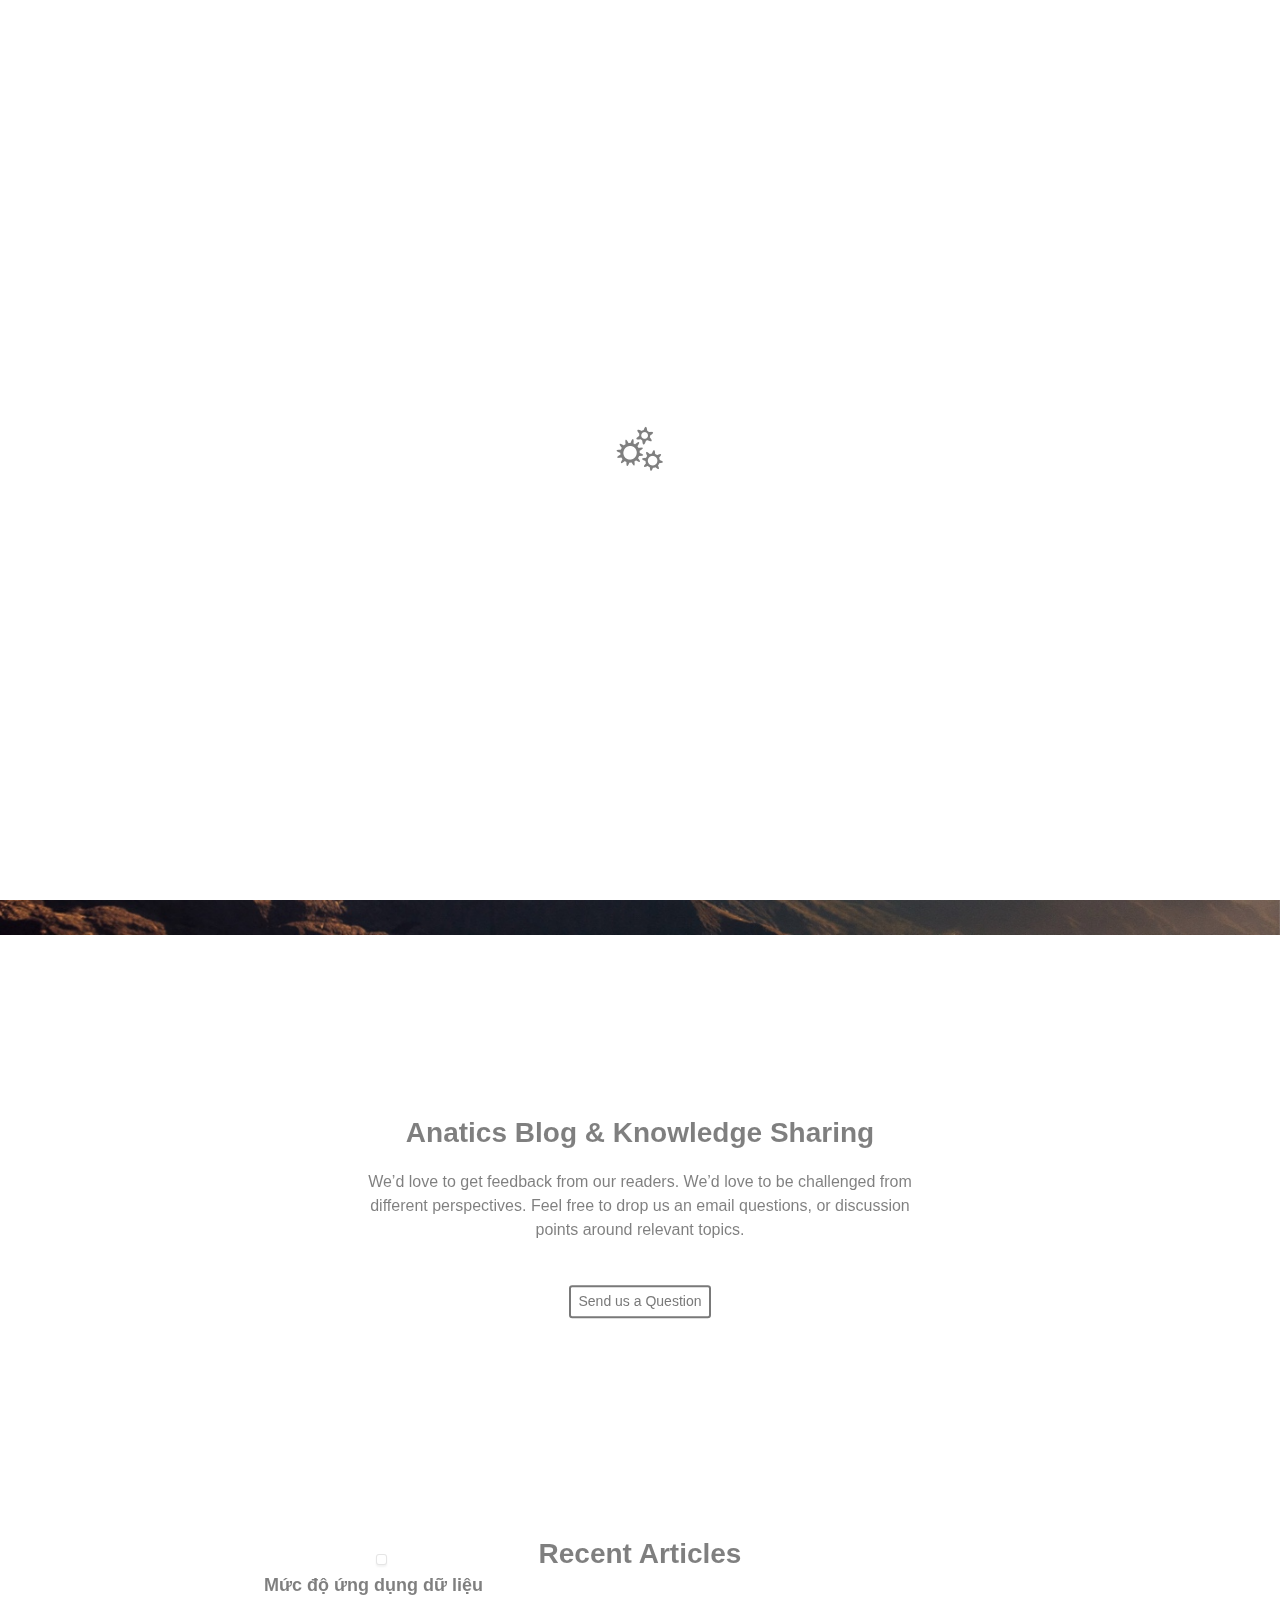
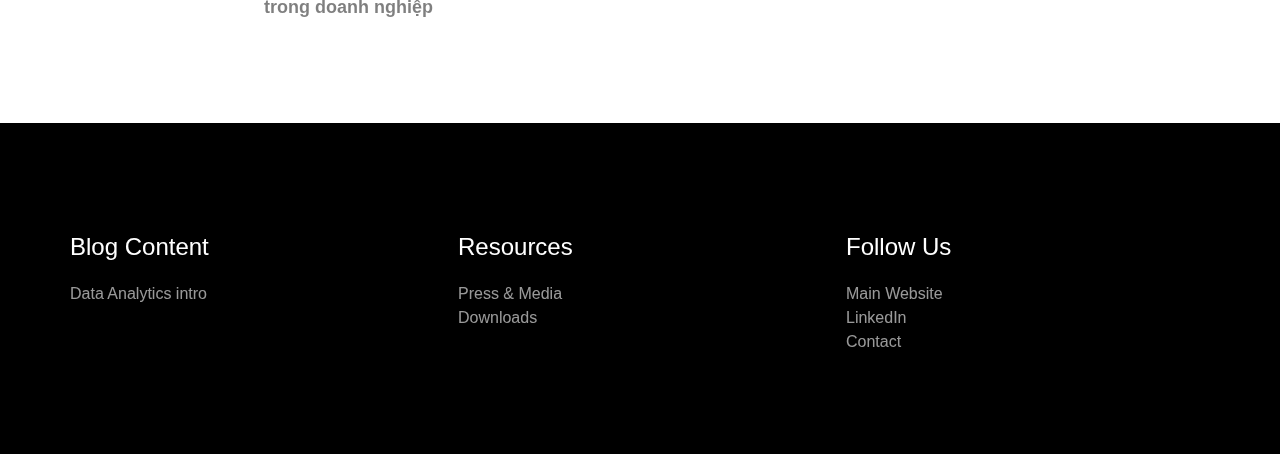
<file: docs/index.html>
<!doctype html><html lang="en"><head>  <meta charset="utf-8">  <meta name="keywords" content="tech,data,consulting,bigquery,digital,transformation,growth,hacking,analytics">  <meta name="description" content="">  <meta name="viewport" content="width=device-width, initial-scale=1.0, viewport-fit=cover, user-scalable=no"><link rel="canonical" href="https://blog.anatics.io/" /><meta name="robots" content="index, follow" /><meta name="twitter:card" content="summary"><meta name="twitter:title" content="Anatics - Tech & Data Consulting"><meta name="twitter:description" content=""><meta property="og:type" content="website"><meta property="og:site_name" content="Anatics Blog & Knowledge Sharing"><meta property="og:title" content="Anatics - Tech & Data Consulting"><meta property="og:description" content=""><meta property="og:url" content="https://blog.anatics.io/"> <meta property="og:image" content="https://blog.anatics.io/img/IMG_20210528_110651.jpeg">  <link rel="shortcut icon" type="image/png" href="favicon.png">  <link rel="stylesheet" type="text/css" href="./all.css?9084"><link href='https://fonts.googleapis.com/css?family=Pacifico&display=swap&subset=latin,latin-ext' rel='stylesheet' type='text/css'>  <title>Anatics - Tech & Data Consulting</title>  <!-- Analytics --><!-- Global site tag (gtag.js) - Google Analytics --><script async src="https://www.googletagmanager.com/gtag/js?id=G-XY4WZPE35K"></script><script>  window.dataLayer = window.dataLayer || [];  function gtag(){dataLayer.push(arguments);}  gtag('js', new Date());  gtag('config', 'G-XY4WZPE35K');</script><!-- Analytics END -->  </head><body><!-- Preloader --><div id="page-loading-blocs-notifaction" class="page-preloader"></div><!-- Preloader END --><!-- Main container --><div class="page-container">  <!-- bloc-0 --><div class="bloc l-bloc " id="bloc-0"><div class="container bloc-sm"><div class="row"><div class="col"><nav class="navbar navbar-light row navbar-expand-md" role="navigation"><div class="container-fluid"><a class="navbar-brand" href="./"><img src="img/Logo_Anatics_FA_PNG.png" alt="logo" /></a><button id="nav-toggle" type="button" class="ui-navbar-toggler navbar-toggler border-0 p-0 ms-auto me-md-0 object-hidden" aria-expanded="false" aria-label="Toggle navigation" data-bs-toggle="collapse" data-bs-target=".navbar-28511"><span class="navbar-toggler-icon"></span></button><div class="collapse navbar-collapse navbar-7381 navbar-28511 object-hidden"><ul class="site-navigation nav navbar-nav ms-auto object-hidden"><li class="nav-item"><a href="./" class="nav-link">Methodology</a></li></ul></div><div class="navbar-content-area col-12 col-md-3 col-lg-2 d-md-block  d-none"><div class="row g-0 text-right"><div class="align-self-center col-4 text-center"><a href="https://www.linkedin.com/company/anatics" target="_blank"><span class="float-md-none icon-md fab fa-linkedin" data-bs-placement="bottom" data-bs-toggle="tooltip" title="Visit LinkedIn"></span></a></div><div class="align-self-center col-4 text-end"><div class="text-center"><a href="https://anatics.io" target="_blank"><span class="icon-md fa fa-globe" data-bs-placement="bottom" data-bs-toggle="tooltip" title="Go to main website"></span></a></div></div></div></div></div></nav></div></div></div></div><!-- bloc-0 END --><!-- bloc-1 --><div class="bloc bloc-fill-screen b-parallax tc-white l-bloc" id="bloc-1"><div class="parallax bg-blog-background"></div><div class="container"><div class="row"><div class="col-lg-6 align-self-center col-md-7"><div class="blockquote container-div-style  scroll-fx-up-in animated fadeInUp animSpeedLazy" data-appear-anim-style="fadeInUp"><p class="p-style glow-t"><span class="animSpeedLazy none text-span-style">The unexamed life is not worth living<br><i>- Socrates</i></span></p></div><div class="text-center d-block text-lg-start text-md-start scroll-fx-up-in animated animSpeedLazy fadeInUp" data-appear-anim-style="fadeInUp"><a href="#" class="btn btn-wire wire-btn-white btn-sm" data-scroll-speed="1000" onclick="scrollToTarget('0',this)"><span class="icon-spacer fa fa-book-reader icon-white"></span>Start Reading</a></div></div></div></div><div class="container fill-bloc-bottom-edge"><div class="row"><div class="col-12"><div class="text-center"><a href="#" data-scroll-speed="1000" onclick="scrollToTarget('0',this)"><span class="fa fa-angle-down icon-md animated bounce animDelay08"></span></a></div></div></div></div></div><!-- bloc-1 END --><!-- bloc-2 --><div class="bloc l-bloc" id="bloc-2"><div class="container bloc-lg"><div class="row"><div class="col-sm-10 offset-sm-1 col-md-8 offset-md-2 col-lg-6 offset-lg-3 align-self-center"><h3 class="mg-md text-lg-center text-md-center text-sm-center text-center"><strong>Anatics Blog &amp; Knowledge Sharing</strong></h3><p class="text-center">We&rsquo;d love to get feedback from our readers. We&rsquo;d love to be challenged from different perspectives. Feel free to drop us an email questions, or discussion points around relevant topics.</p><div class="text-center"><a href="mailto:info@anatics.io" class="btn btn-sm wire-btn-gray-htmlcss-gray btn-wire scroll-fx-up-in" data-bs-placement="bottom" data-bs-toggle="tooltip" title="Email to info@anatics.io">Send us a Question</a></div></div></div></div></div><!-- bloc-2 END --><!-- bloc-3 --><div class="bloc l-bloc" id="bloc-3"><div class="container bloc-lg"><div class="row"><div class="col-lg-12"><h3 class="mg-md text-lg-center scroll-fx-up-in"><strong>Recent Articles</strong></h3></div></div><div class="row"><div class="offset-lg-2 col-lg-8"><div class="row"><div class="col-lg-4"><a href="./article-1/"><img src="img/lazyload-ph.png" data-src="img/188500300_3758018414302253_9111989339711182293_n.jpg" class="img-fluid img-protected mx-auto d-block img-frame lazyload" alt="diego ph-fIq0tET6llw-unsplash" /></a><h5 class="h3-style mg-sm">Mức độ ứng dụng dữ liệu trong doanh nghiệp<br></h5></div><div class="bloc-style object-hidden col-lg-4"><img src="img/lazyload-ph.png" data-src="img/placeholder-image.png" class="img-fluid img-protected mx-auto d-block mg-sm img-frame lazyload" alt="placeholder image" /><h5 class="h3-style mg-sm"><strong>Article 2</strong></h5><p class="p-3-style">Cum sociis natoque penatibus et magnis dis parturient montes, nascetur ridiculus mus. Donec quam felis, ultricies nec, pellentesque eu, pretium quis, sem. Nulla consequat massa quis enim.</p></div><div class="bloc-0-style object-hidden col-lg-4"><img src="img/lazyload-ph.png" data-src="img/placeholder-image.png" class="img-fluid img-protected mx-auto d-block img-frame lazyload" alt="placeholder image" /><h5 class="h3-style mg-sm"><strong>Article 2</strong></h5><p class="p-3-style">Cum sociis natoque penatibus et magnis dis parturient montes, nascetur ridiculus mus. Donec quam felis, ultricies nec, pellentesque eu, pretium quis, sem. Nulla consequat massa quis enim.</p></div></div></div></div></div></div><!-- bloc-3 END --><!-- ScrollToTop Button --><a class="bloc-button btn btn-d scrollToTop" onclick="scrollToTarget('1',this)"><svg xmlns="http://www.w3.org/2000/svg" width="22" height="22" viewBox="0 0 32 32"><path class="scroll-to-top-btn-icon" d="M30,22.656l-14-13-14,13"/></svg></a><!-- ScrollToTop Button END--><!-- bloc-2 --><div class="bloc bgc-black d-bloc" id="bloc-2"><div class="container bloc-lg"><div class="row"><div class="col-12 col-sm-4"><h4 class="mg-md text-center tc-white-2 text-sm-start">Blog Content</h4><a href="#" class="a-btn a-block footer-link link-bloc-2-style" target="_blank">Data Analytics intro</a></div><div class="col-12 col-sm-4"><h4 class="mg-md text-center h4-resources-style tc-white-2 text-sm-start">Resources</h4><a href="https://anatics.io/press-and-media/" class="a-btn a-block footer-link link-style" target="_blank">Press &amp; Media</a><a href="https://anatics.io/resources-for-downloads/" class="a-btn a-block footer-link link-downloads-style" target="_blank">Downloads</a><a href="./" class="a-btn a-block footer-link"></a></div><div class="col-12 col-sm-4"><h4 class="mg-md text-center tc-white-2 text-sm-start">Follow Us</h4><a href="https://anatics.io/" class="a-btn a-block footer-link link-style" target="_blank">Main Website</a><a href="https://www.linkedin.com/company/anatics/" class="a-btn a-block footer-link link-linkedin-style" rel="nofollow noopener noreferrer" target="_blank">LinkedIn</a><a href="https://anatics.io/contact/" class="a-btn a-block footer-link link-contact-style" target="_blank">Contact</a></div></div></div></div><!-- bloc-2 END --></div><!-- Main container END -->  <!-- Additional JS --><script src="./js/all.js?8117"></script><!-- Additional JS END --></body></html>
</file>
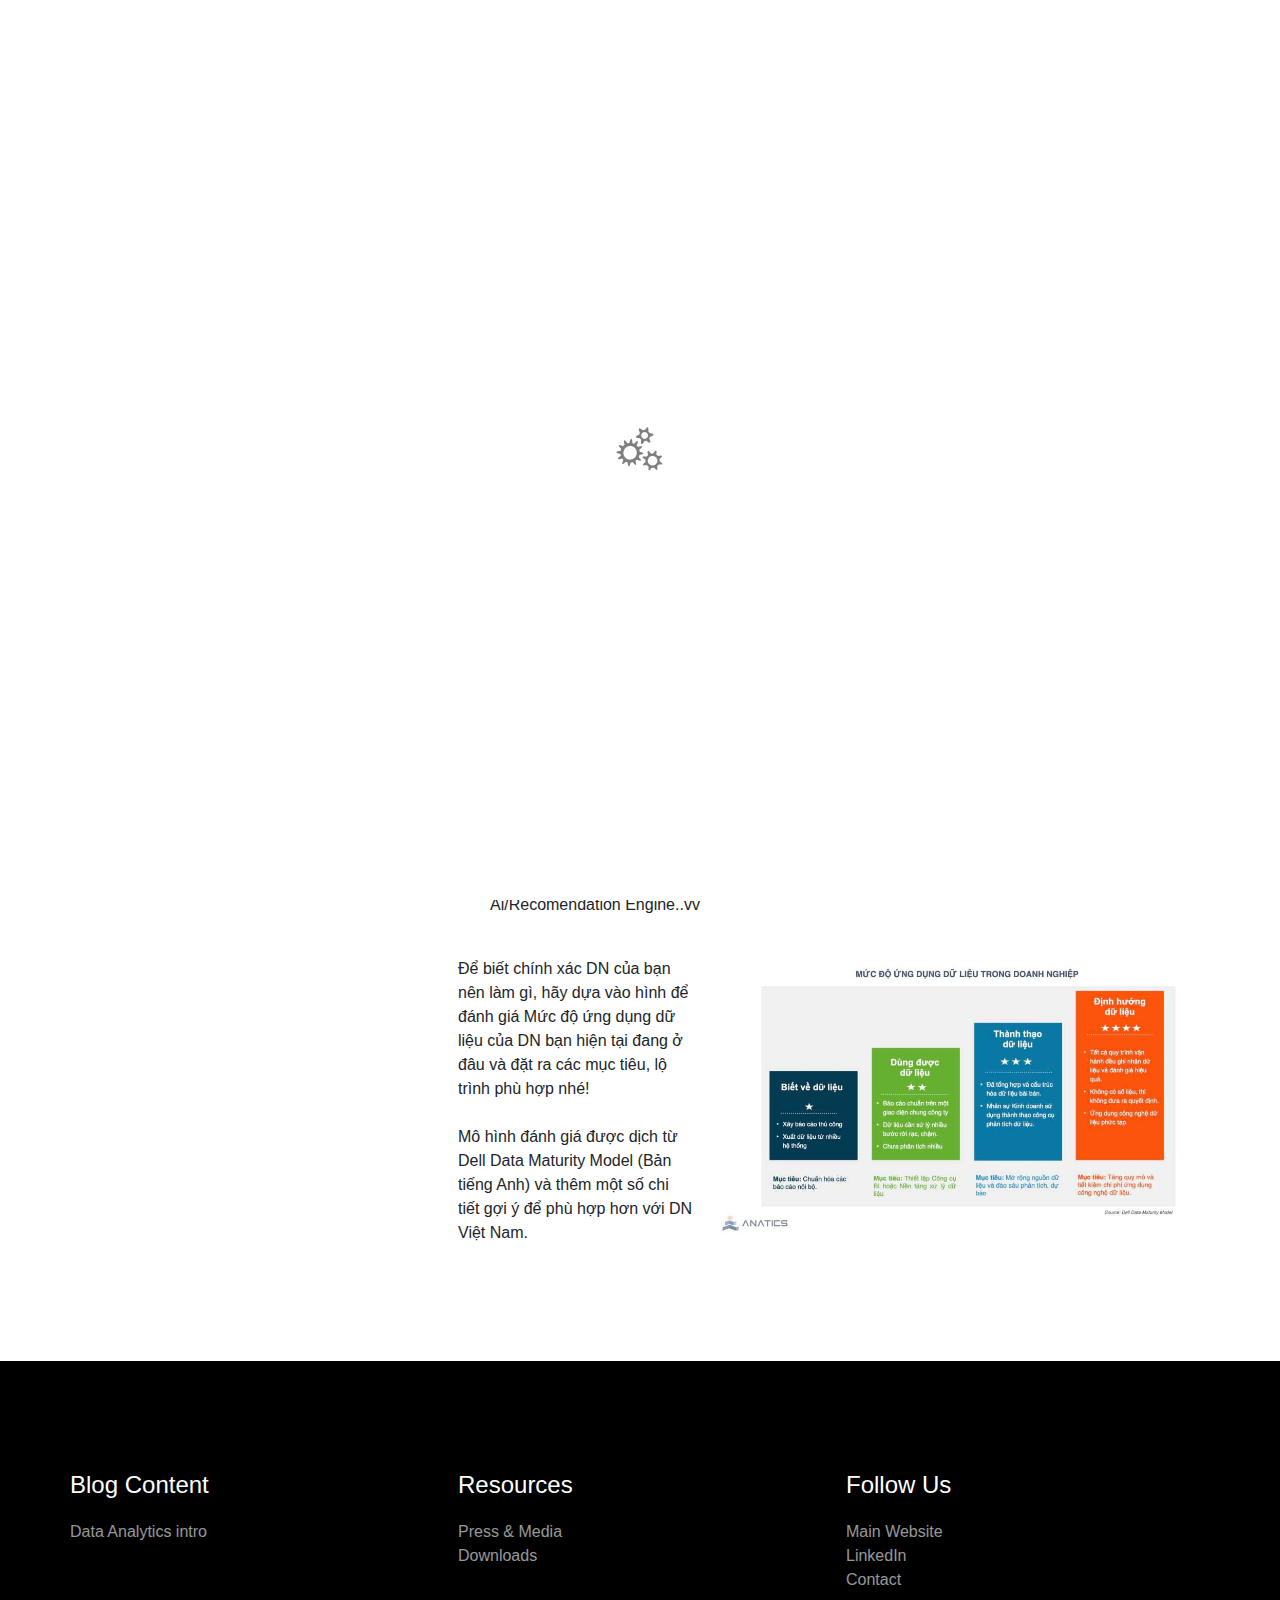
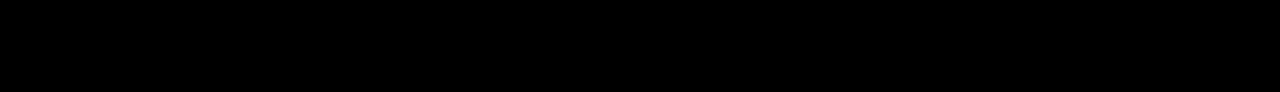
<file: docs/article-1/index.html>
<!doctype html><html lang="vi"><head>  <meta charset="utf-8">  <meta name="keywords" content="">  <meta name="description" content="">  <meta name="viewport" content="width=device-width, initial-scale=1.0, viewport-fit=cover, user-scalable=no"><link rel="canonical" href="https://blog.anatics.io/article-1/" /><meta name="robots" content="index, follow" /><meta name="twitter:card" content="summary"><meta name="twitter:title" content="Mức độ ứng dụng dữ liệu trong doanh nghiệp"><meta name="twitter:description" content=""><meta property="og:type" content="article"><meta property="og:site_name" content="Anatics Blog & Knowledge Sharing"><meta property="og:title" content="Mức độ ứng dụng dữ liệu trong doanh nghiệp"><meta property="og:description" content=""><meta property="og:url" content="https://blog.anatics.io/article-1/"> <meta property="og:image" content="https://blog.anatics.io/img/188500300_3758018414302253_9111989339711182293_n.jpg">  <link rel="shortcut icon" type="image/png" href="../favicon.png">  <link rel="stylesheet" type="text/css" href="../all.css?2035"><link href='https://fonts.googleapis.com/css?family=Pacifico&display=swap&subset=latin,latin-ext' rel='stylesheet' type='text/css'>  <title>Mức độ ứng dụng dữ liệu trong doanh nghiệp</title>  <!-- Analytics --><!-- Global site tag (gtag.js) - Google Analytics --><script async src="https://www.googletagmanager.com/gtag/js?id=G-XY4WZPE35K"></script><script>  window.dataLayer = window.dataLayer || [];  function gtag(){dataLayer.push(arguments);}  gtag('js', new Date());  gtag('config', 'G-XY4WZPE35K');</script><!-- Analytics END -->  </head><body data-clean-url="true"><!-- Preloader --><div id="page-loading-blocs-notifaction" class="page-preloader"></div><!-- Preloader END --><!-- Main container --><div class="page-container">  <!-- bloc-0 --><div class="bloc l-bloc " id="bloc-0"><div class="container bloc-sm"><div class="row"><div class="col"><nav class="navbar navbar-light row navbar-expand-md" role="navigation"><div class="container-fluid"><a class="navbar-brand" href="../"><img src="../img/Logo_Anatics_FA_PNG.png" alt="logo" /></a><button id="nav-toggle" type="button" class="ui-navbar-toggler navbar-toggler border-0 p-0 ms-auto me-md-0 object-hidden" aria-expanded="false" aria-label="Toggle navigation" data-bs-toggle="collapse" data-bs-target=".navbar-28511"><span class="navbar-toggler-icon"></span></button><div class="collapse navbar-collapse navbar-7381 navbar-28511 object-hidden"><ul class="site-navigation nav navbar-nav ms-auto object-hidden"><li class="nav-item"><a href="../" class="nav-link">Methodology</a></li></ul></div><div class="navbar-content-area col-12 col-md-3 col-lg-2 d-md-block  d-none"><div class="row g-0 text-right"><div class="align-self-center col-4 text-center"><a href="https://www.linkedin.com/company/anatics" target="_blank"><span class="float-md-none icon-md fab fa-linkedin" data-bs-placement="bottom" data-bs-toggle="tooltip" title="Visit LinkedIn"></span></a></div><div class="align-self-center col-4 text-end"><div class="text-center"><a href="https://anatics.io" target="_blank"><span class="icon-md fa fa-globe" data-bs-placement="bottom" data-bs-toggle="tooltip" title="Go to main website"></span></a></div></div></div></div></div></nav></div></div></div></div><!-- bloc-0 END --><!-- bloc-4 --><div class="bloc" id="bloc-4"><div class="container bloc-lg"><div class="row"><div class="col"><div class="row"><div class="col-lg-4"><p class="mg-md"><span class="fa fa-user-edit icon-bleu-de-france icon-sm"></span><i>&nbsp;</i>Anatics</p><div class="blockquote"><h1 class="h1-style tc-bleu-de-france"><strong>Mức độ ứng dụng dữ liệu trong doanh nghiệp</strong></h1></div></div><div class="col"><p class="mg-sm">Tầm quan trọng của Data đối với Doanh nghiệp (DN) không nằm ở việc khối lượng data thu thập được mỗi ngày, hay công nghệ cao siêu đến đâu mà ở chiến lược sử dụng chúng để đem lại những thông tin có giá trị giúp phát triển kinh doanh.<br><br>Giá trị ở đây có thể thể hiện cụ thể ở 2 hướng chính: giúp DN có thể Tăng doanh thu <strong>hoặc/và</strong> Giảm chi phí.<br><br>Tuy nhiên, mức độ tác động và thời gian đạt hiệu quả của các chiến lược dữ liệu sẽ có sự khác biệt rõ rệt giữa DN vận hành truyền thống và DN công nghệ.<br></p><div class="row"><div class="col"><p class="mg-lg"><strong>DN vận hành truyền thống (Human process-based):</strong> mọi hệ thống dù có nhiều nhưng nhằm hỗ trợ quy trình làm việc các bước của con người trong HĐKD, quyết định dựa vào kinh nghiệm hoặc định tính là chính. Dữ liệu và báo cáo chỉ tập trung giao dịch tiền thu - chi theo chuẩn kế toán là chính. Các báo cáo thường có độ trễ 2-4 tuần, theo hướng tổng hợp what-happened, chưa đi vào phân tích why-it-happened.<br></p></div><div class="col"><p class="mg-lg"><strong>DN số hay DN công nghệ (Data/ Technology-based.):</strong> mọi HĐKD và các bước làm việc của con người đi theo chức năng và cách thức vận hành của hệ thống công nghệ, quyết định dựa trên định lượng, phân tích data ghi nhận được từ hệ thống đó để đưa ra các quyết định trong kinh doanh. Lượng dữ liệu nhiều hơn, nhiều nguồn và được tổng hợp, phân tích cáo gần như realtime/daily để phục vụ hoạt động hàng ngày của nhân sự.</p></div></div><p class="mg-md">Với DN Vận hành truyền thống, thời gian đem lại lợi ích từ việc làm data có 2 giai đoạn chính:<br></p><ul><li><p>Giai đoạn 1: Ngắn hạn 1-2 năm có thể giảm chi phí &amp; tối ưu vận hành kinh doanh: khi hệ thống giúp giảm các công việc thủ công- sai sót dữ liệu, hệ thống xử lý dữ liệu, báo cáo hiệu quả công việc realtime giúp đánh giá/dự báo/ cảnh báo và quan trọng là ra quyết định tốt hơn. (Tối ưu)</p></li><li><p class="mg-lg">Giai đoạn 2: Dài hạn 3-5 năm mới có thể giúp phát triển kinh doanh, tăng doanh thu: khi phát triển các công nghệ phân tích dữ liệu cao cấp hơn để phân tích như các mô hình thống kê, dự báo, Ai/Recomendation Engine..vv</p></li></ul><div class="row"><div class="col-lg-4"><p>Để biết chính xác DN của bạn nên làm gì, hãy dựa vào hình để đánh giá Mức độ ứng dụng dữ liệu của DN bạn hiện tại đang ở đâu và đặt ra các mục tiêu, lộ trình phù hợp nhé! <br><br>Mô hình đánh giá được dịch từ Dell Data Maturity Model (Bản tiếng Anh) và thêm một số chi tiết gợi ý để phù hợp hơn với DN Việt Nam.&nbsp;<br></p></div><div class="col"><img src="../img/lazyload-ph.png" data-src="../img/188500300_3758018414302253_9111989339711182293_n.jpg" class="img-fluid img-protected mx-auto d-block lazyload" alt="188500300_3758018414302253_9111989339711182293_n" /></div></div></div></div></div></div></div></div><!-- bloc-4 END --><!-- bloc-2 --><div class="bloc bgc-black d-bloc" id="bloc-2"><div class="container bloc-lg"><div class="row"><div class="col-12 col-sm-4"><h4 class="mg-md text-center tc-white-2 text-sm-start">Blog Content</h4><a href="#" class="a-btn a-block footer-link link-bloc-2-style" target="_blank">Data Analytics intro</a></div><div class="col-12 col-sm-4"><h4 class="mg-md text-center h4-resources-style tc-white-2 text-sm-start">Resources</h4><a href="https://anatics.io/press-and-media/" class="a-btn a-block footer-link link-style" target="_blank">Press &amp; Media</a><a href="https://anatics.io/resources-for-downloads/" class="a-btn a-block footer-link link-downloads-style" target="_blank">Downloads</a><a href="../" class="a-btn a-block footer-link"></a></div><div class="col-12 col-sm-4"><h4 class="mg-md text-center tc-white-2 text-sm-start">Follow Us</h4><a href="https://anatics.io/" class="a-btn a-block footer-link link-style" target="_blank">Main Website</a><a href="https://www.linkedin.com/company/anatics/" class="a-btn a-block footer-link link-linkedin-style" rel="nofollow noopener noreferrer" target="_blank">LinkedIn</a><a href="https://anatics.io/contact/" class="a-btn a-block footer-link link-contact-style" target="_blank">Contact</a></div></div></div></div><!-- bloc-2 END --></div><!-- Main container END -->  <!-- Additional JS --><script src="../js/all.js?8117"></script><!-- Additional JS END --></body></html>
</file>
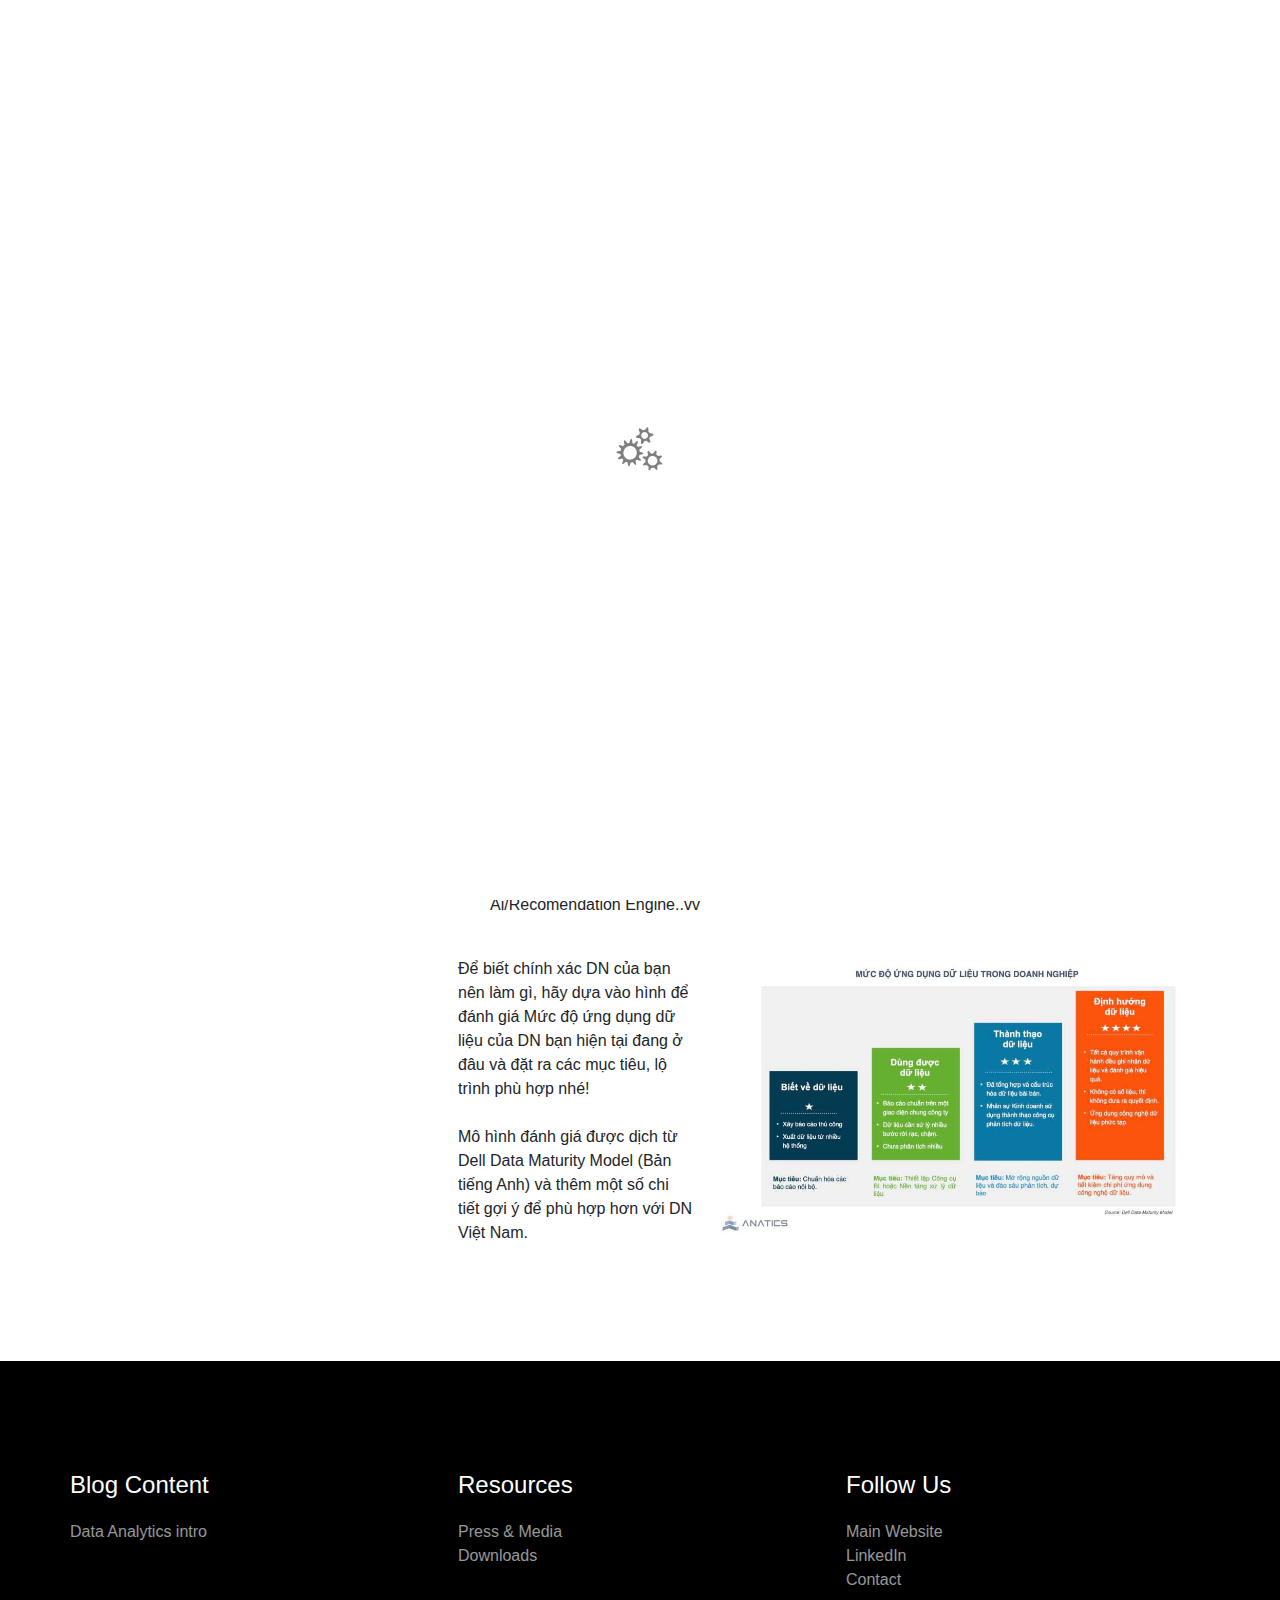
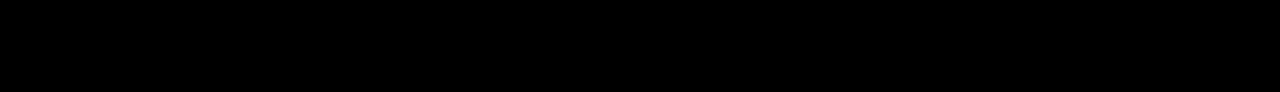
<file: docs/article-template-clone-and-edit-1/index.html>
<!doctype html><html lang="en"><head>  <meta charset="utf-8">  <meta name="keywords" content="">  <meta name="description" content="">  <meta name="viewport" content="width=device-width, initial-scale=1.0, viewport-fit=cover, user-scalable=no"><link rel="canonical" href="https://blog.anatics.io/article-template-clone-and-edit-1/" /><meta name="robots" content="index, follow" />  <link rel="shortcut icon" type="image/png" href="../favicon.png">  <link rel="stylesheet" type="text/css" href="../all.css?3211"><link href='https://fonts.googleapis.com/css?family=Pacifico&display=swap&subset=latin,latin-ext' rel='stylesheet' type='text/css'>  <title>Article-Template-CLONE-and-EDIT-1</title>  <!-- Analytics --><!-- Global site tag (gtag.js) - Google Analytics --><script async src="https://www.googletagmanager.com/gtag/js?id=G-XY4WZPE35K"></script><script>  window.dataLayer = window.dataLayer || [];  function gtag(){dataLayer.push(arguments);}  gtag('js', new Date());  gtag('config', 'G-XY4WZPE35K');</script><!-- Analytics END -->  </head><body data-clean-url="true"><!-- Preloader --><div id="page-loading-blocs-notifaction" class="page-preloader"></div><!-- Preloader END --><!-- Main container --><div class="page-container">  <!-- bloc-0 --><div class="bloc l-bloc " id="bloc-0"><div class="container bloc-sm"><div class="row"><div class="col"><nav class="navbar navbar-light row navbar-expand-md" role="navigation"><div class="container-fluid"><a class="navbar-brand" href="../"><img src="../img/Logo_Anatics_FA_PNG.png" alt="logo" /></a><button id="nav-toggle" type="button" class="ui-navbar-toggler navbar-toggler border-0 p-0 ms-auto me-md-0 object-hidden" aria-expanded="false" aria-label="Toggle navigation" data-bs-toggle="collapse" data-bs-target=".navbar-28511"><span class="navbar-toggler-icon"></span></button><div class="collapse navbar-collapse navbar-7381 navbar-28511 object-hidden"><ul class="site-navigation nav navbar-nav ms-auto object-hidden"><li class="nav-item"><a href="../" class="nav-link">Methodology</a></li></ul></div><div class="navbar-content-area col-12 col-md-3 col-lg-2 d-md-block  d-none"><div class="row g-0 text-right"><div class="align-self-center col-4 text-center"><a href="https://www.linkedin.com/company/anatics" target="_blank"><span class="float-md-none icon-md fab fa-linkedin" data-bs-placement="bottom" data-bs-toggle="tooltip" title="Visit LinkedIn"></span></a></div><div class="align-self-center col-4 text-end"><div class="text-center"><a href="https://anatics.io" target="_blank"><span class="icon-md fa fa-globe" data-bs-placement="bottom" data-bs-toggle="tooltip" title="Go to main website"></span></a></div></div></div></div></div></nav></div></div></div></div><!-- bloc-0 END --><!-- bloc-5 --><div class="bloc" id="bloc-5"><div class="container bloc-lg"><div class="row"><div class="col"><div class="row"><div class="col-lg-4"><p class="mg-md"><span class="fa fa-user-edit icon-bleu-de-france icon-sm"></span><i>&nbsp;</i>Anatics</p><div class="blockquote"><h1 class="h1-style tc-bleu-de-france"><strong>Mức độ ứng dụng dữ liệu trong doanh nghiệp</strong></h1></div></div><div class="col"><p class="mg-sm">Tầm quan trọng của Data đối với Doanh nghiệp (DN) không nằm ở việc khối lượng data thu thập được mỗi ngày, hay công nghệ cao siêu đến đâu mà ở chiến lược sử dụng chúng để đem lại những thông tin có giá trị giúp phát triển kinh doanh.<br><br>Giá trị ở đây có thể thể hiện cụ thể ở 2 hướng chính: giúp DN có thể Tăng doanh thu <strong>hoặc/và</strong> Giảm chi phí.<br><br>Tuy nhiên, mức độ tác động và thời gian đạt hiệu quả của các chiến lược dữ liệu sẽ có sự khác biệt rõ rệt giữa DN vận hành truyền thống và DN công nghệ.<br></p><div class="row"><div class="col"><p class="mg-lg"><strong>DN vận hành truyền thống (Human process-based):</strong> mọi hệ thống dù có nhiều nhưng nhằm hỗ trợ quy trình làm việc các bước của con người trong HĐKD, quyết định dựa vào kinh nghiệm hoặc định tính là chính. Dữ liệu và báo cáo chỉ tập trung giao dịch tiền thu - chi theo chuẩn kế toán là chính. Các báo cáo thường có độ trễ 2-4 tuần, theo hướng tổng hợp what-happened, chưa đi vào phân tích why-it-happened.<br></p></div><div class="col"><p class="mg-lg"><strong>DN số hay DN công nghệ (Data/ Technology-based.):</strong> mọi HĐKD và các bước làm việc của con người đi theo chức năng và cách thức vận hành của hệ thống công nghệ, quyết định dựa trên định lượng, phân tích data ghi nhận được từ hệ thống đó để đưa ra các quyết định trong kinh doanh. Lượng dữ liệu nhiều hơn, nhiều nguồn và được tổng hợp, phân tích cáo gần như realtime/daily để phục vụ hoạt động hàng ngày của nhân sự.</p></div></div><p class="mg-md">Với DN Vận hành truyền thống, thời gian đem lại lợi ích từ việc làm data có 2 giai đoạn chính:<br></p><ul><li><p>Giai đoạn 1: Ngắn hạn 1-2 năm có thể giảm chi phí &amp; tối ưu vận hành kinh doanh: khi hệ thống giúp giảm các công việc thủ công- sai sót dữ liệu, hệ thống xử lý dữ liệu, báo cáo hiệu quả công việc realtime giúp đánh giá/dự báo/ cảnh báo và quan trọng là ra quyết định tốt hơn. (Tối ưu)</p></li><li><p class="mg-lg">Giai đoạn 2: Dài hạn 3-5 năm mới có thể giúp phát triển kinh doanh, tăng doanh thu: khi phát triển các công nghệ phân tích dữ liệu cao cấp hơn để phân tích như các mô hình thống kê, dự báo, Ai/Recomendation Engine..vv</p></li></ul><div class="row"><div class="col-lg-4"><p>Để biết chính xác DN của bạn nên làm gì, hãy dựa vào hình để đánh giá Mức độ ứng dụng dữ liệu của DN bạn hiện tại đang ở đâu và đặt ra các mục tiêu, lộ trình phù hợp nhé! <br><br>Mô hình đánh giá được dịch từ Dell Data Maturity Model (Bản tiếng Anh) và thêm một số chi tiết gợi ý để phù hợp hơn với DN Việt Nam.&nbsp;<br></p></div><div class="col"><img src="../img/lazyload-ph.png" data-src="../img/188500300_3758018414302253_9111989339711182293_n.jpg" class="img-fluid img-protected mx-auto d-block lazyload" alt="188500300_3758018414302253_9111989339711182293_n" /></div></div></div></div></div></div></div></div><!-- bloc-5 END --><!-- bloc-2 --><div class="bloc bgc-black d-bloc" id="bloc-2"><div class="container bloc-lg"><div class="row"><div class="col-12 col-sm-4"><h4 class="mg-md text-center tc-white-2 text-sm-start">Blog Content</h4><a href="#" class="a-btn a-block footer-link link-bloc-2-style" target="_blank">Data Analytics intro</a></div><div class="col-12 col-sm-4"><h4 class="mg-md text-center h4-resources-style tc-white-2 text-sm-start">Resources</h4><a href="https://anatics.io/press-and-media/" class="a-btn a-block footer-link link-style" target="_blank">Press &amp; Media</a><a href="https://anatics.io/resources-for-downloads/" class="a-btn a-block footer-link link-downloads-style" target="_blank">Downloads</a><a href="../" class="a-btn a-block footer-link"></a></div><div class="col-12 col-sm-4"><h4 class="mg-md text-center tc-white-2 text-sm-start">Follow Us</h4><a href="https://anatics.io/" class="a-btn a-block footer-link link-style" target="_blank">Main Website</a><a href="https://www.linkedin.com/company/anatics/" class="a-btn a-block footer-link link-linkedin-style" rel="nofollow noopener noreferrer" target="_blank">LinkedIn</a><a href="https://anatics.io/contact/" class="a-btn a-block footer-link link-contact-style" target="_blank">Contact</a></div></div></div></div><!-- bloc-2 END --></div><!-- Main container END -->  <!-- Additional JS --><script src="../js/all.js?8117"></script><!-- Additional JS END --></body></html>
</file>
<file: docs/all.css>
@charset "UTF-8";/*!
 * Bootstrap v5.0.0 (https://getbootstrap.com/)
 * Copyright 2011-2021 The Bootstrap Authors
 * Copyright 2011-2021 Twitter, Inc.
 * Licensed under MIT (https://github.com/twbs/bootstrap/blob/main/LICENSE)
 */:root{--bs-blue:#0d6efd;--bs-indigo:#6610f2;--bs-purple:#6f42c1;--bs-pink:#d63384;--bs-red:#dc3545;--bs-orange:#fd7e14;--bs-yellow:#ffc107;--bs-green:#198754;--bs-teal:#20c997;--bs-cyan:#0dcaf0;--bs-white:#fff;--bs-gray:#6c757d;--bs-gray-dark:#343a40;--bs-primary:#0d6efd;--bs-secondary:#6c757d;--bs-success:#198754;--bs-info:#0dcaf0;--bs-warning:#ffc107;--bs-danger:#dc3545;--bs-light:#f8f9fa;--bs-dark:#212529;--bs-font-sans-serif:system-ui,-apple-system,"Segoe UI",Roboto,"Helvetica Neue",Arial,"Noto Sans","Liberation Sans",sans-serif,"Apple Color Emoji","Segoe UI Emoji","Segoe UI Symbol","Noto Color Emoji";--bs-font-monospace:SFMono-Regular,Menlo,Monaco,Consolas,"Liberation Mono","Courier New",monospace;--bs-gradient:linear-gradient(180deg, rgba(255, 255, 255, 0.15), rgba(255, 255, 255, 0))}*,::after,::before{box-sizing:border-box}@media (prefers-reduced-motion:no-preference){:root{scroll-behavior:smooth}}body{margin:0;font-family:var(--bs-font-sans-serif);font-size:1rem;font-weight:400;line-height:1.5;color:#212529;background-color:#fff;-webkit-text-size-adjust:100%;-webkit-tap-highlight-color:transparent}hr{margin:1rem 0;color:inherit;background-color:currentColor;border:0;opacity:.25}hr:not([size]){height:1px}.h1,.h2,.h3,.h4,.h5,.h6,h1,h2,h3,h4,h5,h6{margin-top:0;margin-bottom:.5rem;font-weight:500;line-height:1.2}.h1,h1{font-size:calc(1.375rem + 1.5vw)}@media (min-width:1200px){.h1,h1{font-size:2.5rem}}.h2,h2{font-size:calc(1.325rem + .9vw)}@media (min-width:1200px){.h2,h2{font-size:2rem}}.h3,h3{font-size:calc(1.3rem + .6vw)}@media (min-width:1200px){.h3,h3{font-size:1.75rem}}.h4,h4{font-size:calc(1.275rem + .3vw)}@media (min-width:1200px){.h4,h4{font-size:1.5rem}}.h5,h5{font-size:1.25rem}.h6,h6{font-size:1rem}p{margin-top:0;margin-bottom:1rem}abbr[data-bs-original-title],abbr[title]{-webkit-text-decoration:underline dotted;text-decoration:underline dotted;cursor:help;-webkit-text-decoration-skip-ink:none;text-decoration-skip-ink:none}address{margin-bottom:1rem;font-style:normal;line-height:inherit}ol,ul{padding-left:2rem}dl,ol,ul{margin-top:0;margin-bottom:1rem}ol ol,ol ul,ul ol,ul ul{margin-bottom:0}dt{font-weight:700}dd{margin-bottom:.5rem;margin-left:0}blockquote{margin:0 0 1rem}b,strong{font-weight:bolder}.small,small{font-size:.875em}.mark,mark{padding:.2em;background-color:#fcf8e3}sub,sup{position:relative;font-size:.75em;line-height:0;vertical-align:baseline}sub{bottom:-.25em}sup{top:-.5em}a{color:#0d6efd;text-decoration:underline}a:hover{color:#0a58ca}a:not([href]):not([class]),a:not([href]):not([class]):hover{color:inherit;text-decoration:none}code,kbd,pre,samp{font-family:var(--bs-font-monospace);font-size:1em;direction:ltr;unicode-bidi:bidi-override}pre{display:block;margin-top:0;margin-bottom:1rem;overflow:auto;font-size:.875em}pre code{font-size:inherit;color:inherit;word-break:normal}code{font-size:.875em;color:#d63384;word-wrap:break-word}a>code{color:inherit}kbd{padding:.2rem .4rem;font-size:.875em;color:#fff;background-color:#212529;border-radius:.2rem}kbd kbd{padding:0;font-size:1em;font-weight:700}figure{margin:0 0 1rem}img,svg{vertical-align:middle}table{caption-side:bottom;border-collapse:collapse}caption{padding-top:.5rem;padding-bottom:.5rem;color:#6c757d;text-align:left}th{text-align:inherit;text-align:-webkit-match-parent}tbody,td,tfoot,th,thead,tr{border-color:inherit;border-style:solid;border-width:0}label{display:inline-block}button{border-radius:0}button:focus:not(:focus-visible){outline:0}button,input,optgroup,select,textarea{margin:0;font-family:inherit;font-size:inherit;line-height:inherit}button,select{text-transform:none}[role=button]{cursor:pointer}select{word-wrap:normal}select:disabled{opacity:1}[list]::-webkit-calendar-picker-indicator{display:none}[type=button],[type=reset],[type=submit],button{-webkit-appearance:button}[type=button]:not(:disabled),[type=reset]:not(:disabled),[type=submit]:not(:disabled),button:not(:disabled){cursor:pointer}::-moz-focus-inner{padding:0;border-style:none}textarea{resize:vertical}fieldset{min-width:0;padding:0;margin:0;border:0}legend{float:left;width:100%;padding:0;margin-bottom:.5rem;font-size:calc(1.275rem + .3vw);line-height:inherit}@media (min-width:1200px){legend{font-size:1.5rem}}legend+*{clear:left}::-webkit-datetime-edit-day-field,::-webkit-datetime-edit-fields-wrapper,::-webkit-datetime-edit-hour-field,::-webkit-datetime-edit-minute,::-webkit-datetime-edit-month-field,::-webkit-datetime-edit-text,::-webkit-datetime-edit-year-field{padding:0}::-webkit-inner-spin-button{height:auto}[type=search]{outline-offset:-2px;-webkit-appearance:textfield}::-webkit-search-decoration{-webkit-appearance:none}::-webkit-color-swatch-wrapper{padding:0}::file-selector-button{font:inherit}::-webkit-file-upload-button{font:inherit;-webkit-appearance:button}output{display:inline-block}iframe{border:0}summary{display:list-item;cursor:pointer}progress{vertical-align:baseline}[hidden]{display:none!important}.lead{font-size:1.25rem;font-weight:300}.display-1{font-size:calc(1.625rem + 4.5vw);font-weight:300;line-height:1.2}@media (min-width:1200px){.display-1{font-size:5rem}}.display-2{font-size:calc(1.575rem + 3.9vw);font-weight:300;line-height:1.2}@media (min-width:1200px){.display-2{font-size:4.5rem}}.display-3{font-size:calc(1.525rem + 3.3vw);font-weight:300;line-height:1.2}@media (min-width:1200px){.display-3{font-size:4rem}}.display-4{font-size:calc(1.475rem + 2.7vw);font-weight:300;line-height:1.2}@media (min-width:1200px){.display-4{font-size:3.5rem}}.display-5{font-size:calc(1.425rem + 2.1vw);font-weight:300;line-height:1.2}@media (min-width:1200px){.display-5{font-size:3rem}}.display-6{font-size:calc(1.375rem + 1.5vw);font-weight:300;line-height:1.2}@media (min-width:1200px){.display-6{font-size:2.5rem}}.list-unstyled{padding-left:0;list-style:none}.list-inline{padding-left:0;list-style:none}.list-inline-item{display:inline-block}.list-inline-item:not(:last-child){margin-right:.5rem}.initialism{font-size:.875em;text-transform:uppercase}.blockquote{margin-bottom:1rem;font-size:1.25rem}.blockquote>:last-child{margin-bottom:0}.blockquote-footer{margin-top:-1rem;margin-bottom:1rem;font-size:.875em;color:#6c757d}.blockquote-footer::before{content:"— "}.img-fluid{max-width:100%;height:auto}.img-thumbnail{padding:.25rem;background-color:#fff;border:1px solid #dee2e6;border-radius:.25rem;max-width:100%;height:auto}.figure{display:inline-block}.figure-img{margin-bottom:.5rem;line-height:1}.figure-caption{font-size:.875em;color:#6c757d}.container,.container-fluid,.container-lg,.container-md,.container-sm,.container-xl,.container-xxl{width:100%;padding-right:var(--bs-gutter-x,.75rem);padding-left:var(--bs-gutter-x,.75rem);margin-right:auto;margin-left:auto}@media (min-width:576px){.container,.container-sm{max-width:540px}}@media (min-width:768px){.container,.container-md,.container-sm{max-width:720px}}@media (min-width:992px){.container,.container-lg,.container-md,.container-sm{max-width:960px}}@media (min-width:1200px){.container,.container-lg,.container-md,.container-sm,.container-xl{max-width:1140px}}@media (min-width:1400px){.container,.container-lg,.container-md,.container-sm,.container-xl,.container-xxl{max-width:1320px}}.row{--bs-gutter-x:1.5rem;--bs-gutter-y:0;display:flex;flex-wrap:wrap;margin-top:calc(var(--bs-gutter-y) * -1);margin-right:calc(var(--bs-gutter-x)/ -2);margin-left:calc(var(--bs-gutter-x)/ -2)}.row>*{flex-shrink:0;width:100%;max-width:100%;padding-right:calc(var(--bs-gutter-x)/ 2);padding-left:calc(var(--bs-gutter-x)/ 2);margin-top:var(--bs-gutter-y)}.col{flex:1 0 0%}.row-cols-auto>*{flex:0 0 auto;width:auto}.row-cols-1>*{flex:0 0 auto;width:100%}.row-cols-2>*{flex:0 0 auto;width:50%}.row-cols-3>*{flex:0 0 auto;width:33.3333333333%}.row-cols-4>*{flex:0 0 auto;width:25%}.row-cols-5>*{flex:0 0 auto;width:20%}.row-cols-6>*{flex:0 0 auto;width:16.6666666667%}.col-auto{flex:0 0 auto;width:auto}.col-1{flex:0 0 auto;width:8.3333333333%}.col-2{flex:0 0 auto;width:16.6666666667%}.col-3{flex:0 0 auto;width:25%}.col-4{flex:0 0 auto;width:33.3333333333%}.col-5{flex:0 0 auto;width:41.6666666667%}.col-6{flex:0 0 auto;width:50%}.col-7{flex:0 0 auto;width:58.3333333333%}.col-8{flex:0 0 auto;width:66.6666666667%}.col-9{flex:0 0 auto;width:75%}.col-10{flex:0 0 auto;width:83.3333333333%}.col-11{flex:0 0 auto;width:91.6666666667%}.col-12{flex:0 0 auto;width:100%}.offset-1{margin-left:8.3333333333%}.offset-2{margin-left:16.6666666667%}.offset-3{margin-left:25%}.offset-4{margin-left:33.3333333333%}.offset-5{margin-left:41.6666666667%}.offset-6{margin-left:50%}.offset-7{margin-left:58.3333333333%}.offset-8{margin-left:66.6666666667%}.offset-9{margin-left:75%}.offset-10{margin-left:83.3333333333%}.offset-11{margin-left:91.6666666667%}.g-0,.gx-0{--bs-gutter-x:0}.g-0,.gy-0{--bs-gutter-y:0}.g-1,.gx-1{--bs-gutter-x:0.25rem}.g-1,.gy-1{--bs-gutter-y:0.25rem}.g-2,.gx-2{--bs-gutter-x:0.5rem}.g-2,.gy-2{--bs-gutter-y:0.5rem}.g-3,.gx-3{--bs-gutter-x:1rem}.g-3,.gy-3{--bs-gutter-y:1rem}.g-4,.gx-4{--bs-gutter-x:1.5rem}.g-4,.gy-4{--bs-gutter-y:1.5rem}.g-5,.gx-5{--bs-gutter-x:3rem}.g-5,.gy-5{--bs-gutter-y:3rem}@media (min-width:576px){.col-sm{flex:1 0 0%}.row-cols-sm-auto>*{flex:0 0 auto;width:auto}.row-cols-sm-1>*{flex:0 0 auto;width:100%}.row-cols-sm-2>*{flex:0 0 auto;width:50%}.row-cols-sm-3>*{flex:0 0 auto;width:33.3333333333%}.row-cols-sm-4>*{flex:0 0 auto;width:25%}.row-cols-sm-5>*{flex:0 0 auto;width:20%}.row-cols-sm-6>*{flex:0 0 auto;width:16.6666666667%}.col-sm-auto{flex:0 0 auto;width:auto}.col-sm-1{flex:0 0 auto;width:8.3333333333%}.col-sm-2{flex:0 0 auto;width:16.6666666667%}.col-sm-3{flex:0 0 auto;width:25%}.col-sm-4{flex:0 0 auto;width:33.3333333333%}.col-sm-5{flex:0 0 auto;width:41.6666666667%}.col-sm-6{flex:0 0 auto;width:50%}.col-sm-7{flex:0 0 auto;width:58.3333333333%}.col-sm-8{flex:0 0 auto;width:66.6666666667%}.col-sm-9{flex:0 0 auto;width:75%}.col-sm-10{flex:0 0 auto;width:83.3333333333%}.col-sm-11{flex:0 0 auto;width:91.6666666667%}.col-sm-12{flex:0 0 auto;width:100%}.offset-sm-0{margin-left:0}.offset-sm-1{margin-left:8.3333333333%}.offset-sm-2{margin-left:16.6666666667%}.offset-sm-3{margin-left:25%}.offset-sm-4{margin-left:33.3333333333%}.offset-sm-5{margin-left:41.6666666667%}.offset-sm-6{margin-left:50%}.offset-sm-7{margin-left:58.3333333333%}.offset-sm-8{margin-left:66.6666666667%}.offset-sm-9{margin-left:75%}.offset-sm-10{margin-left:83.3333333333%}.offset-sm-11{margin-left:91.6666666667%}.g-sm-0,.gx-sm-0{--bs-gutter-x:0}.g-sm-0,.gy-sm-0{--bs-gutter-y:0}.g-sm-1,.gx-sm-1{--bs-gutter-x:0.25rem}.g-sm-1,.gy-sm-1{--bs-gutter-y:0.25rem}.g-sm-2,.gx-sm-2{--bs-gutter-x:0.5rem}.g-sm-2,.gy-sm-2{--bs-gutter-y:0.5rem}.g-sm-3,.gx-sm-3{--bs-gutter-x:1rem}.g-sm-3,.gy-sm-3{--bs-gutter-y:1rem}.g-sm-4,.gx-sm-4{--bs-gutter-x:1.5rem}.g-sm-4,.gy-sm-4{--bs-gutter-y:1.5rem}.g-sm-5,.gx-sm-5{--bs-gutter-x:3rem}.g-sm-5,.gy-sm-5{--bs-gutter-y:3rem}}@media (min-width:768px){.col-md{flex:1 0 0%}.row-cols-md-auto>*{flex:0 0 auto;width:auto}.row-cols-md-1>*{flex:0 0 auto;width:100%}.row-cols-md-2>*{flex:0 0 auto;width:50%}.row-cols-md-3>*{flex:0 0 auto;width:33.3333333333%}.row-cols-md-4>*{flex:0 0 auto;width:25%}.row-cols-md-5>*{flex:0 0 auto;width:20%}.row-cols-md-6>*{flex:0 0 auto;width:16.6666666667%}.col-md-auto{flex:0 0 auto;width:auto}.col-md-1{flex:0 0 auto;width:8.3333333333%}.col-md-2{flex:0 0 auto;width:16.6666666667%}.col-md-3{flex:0 0 auto;width:25%}.col-md-4{flex:0 0 auto;width:33.3333333333%}.col-md-5{flex:0 0 auto;width:41.6666666667%}.col-md-6{flex:0 0 auto;width:50%}.col-md-7{flex:0 0 auto;width:58.3333333333%}.col-md-8{flex:0 0 auto;width:66.6666666667%}.col-md-9{flex:0 0 auto;width:75%}.col-md-10{flex:0 0 auto;width:83.3333333333%}.col-md-11{flex:0 0 auto;width:91.6666666667%}.col-md-12{flex:0 0 auto;width:100%}.offset-md-0{margin-left:0}.offset-md-1{margin-left:8.3333333333%}.offset-md-2{margin-left:16.6666666667%}.offset-md-3{margin-left:25%}.offset-md-4{margin-left:33.3333333333%}.offset-md-5{margin-left:41.6666666667%}.offset-md-6{margin-left:50%}.offset-md-7{margin-left:58.3333333333%}.offset-md-8{margin-left:66.6666666667%}.offset-md-9{margin-left:75%}.offset-md-10{margin-left:83.3333333333%}.offset-md-11{margin-left:91.6666666667%}.g-md-0,.gx-md-0{--bs-gutter-x:0}.g-md-0,.gy-md-0{--bs-gutter-y:0}.g-md-1,.gx-md-1{--bs-gutter-x:0.25rem}.g-md-1,.gy-md-1{--bs-gutter-y:0.25rem}.g-md-2,.gx-md-2{--bs-gutter-x:0.5rem}.g-md-2,.gy-md-2{--bs-gutter-y:0.5rem}.g-md-3,.gx-md-3{--bs-gutter-x:1rem}.g-md-3,.gy-md-3{--bs-gutter-y:1rem}.g-md-4,.gx-md-4{--bs-gutter-x:1.5rem}.g-md-4,.gy-md-4{--bs-gutter-y:1.5rem}.g-md-5,.gx-md-5{--bs-gutter-x:3rem}.g-md-5,.gy-md-5{--bs-gutter-y:3rem}}@media (min-width:992px){.col-lg{flex:1 0 0%}.row-cols-lg-auto>*{flex:0 0 auto;width:auto}.row-cols-lg-1>*{flex:0 0 auto;width:100%}.row-cols-lg-2>*{flex:0 0 auto;width:50%}.row-cols-lg-3>*{flex:0 0 auto;width:33.3333333333%}.row-cols-lg-4>*{flex:0 0 auto;width:25%}.row-cols-lg-5>*{flex:0 0 auto;width:20%}.row-cols-lg-6>*{flex:0 0 auto;width:16.6666666667%}.col-lg-auto{flex:0 0 auto;width:auto}.col-lg-1{flex:0 0 auto;width:8.3333333333%}.col-lg-2{flex:0 0 auto;width:16.6666666667%}.col-lg-3{flex:0 0 auto;width:25%}.col-lg-4{flex:0 0 auto;width:33.3333333333%}.col-lg-5{flex:0 0 auto;width:41.6666666667%}.col-lg-6{flex:0 0 auto;width:50%}.col-lg-7{flex:0 0 auto;width:58.3333333333%}.col-lg-8{flex:0 0 auto;width:66.6666666667%}.col-lg-9{flex:0 0 auto;width:75%}.col-lg-10{flex:0 0 auto;width:83.3333333333%}.col-lg-11{flex:0 0 auto;width:91.6666666667%}.col-lg-12{flex:0 0 auto;width:100%}.offset-lg-0{margin-left:0}.offset-lg-1{margin-left:8.3333333333%}.offset-lg-2{margin-left:16.6666666667%}.offset-lg-3{margin-left:25%}.offset-lg-4{margin-left:33.3333333333%}.offset-lg-5{margin-left:41.6666666667%}.offset-lg-6{margin-left:50%}.offset-lg-7{margin-left:58.3333333333%}.offset-lg-8{margin-left:66.6666666667%}.offset-lg-9{margin-left:75%}.offset-lg-10{margin-left:83.3333333333%}.offset-lg-11{margin-left:91.6666666667%}.g-lg-0,.gx-lg-0{--bs-gutter-x:0}.g-lg-0,.gy-lg-0{--bs-gutter-y:0}.g-lg-1,.gx-lg-1{--bs-gutter-x:0.25rem}.g-lg-1,.gy-lg-1{--bs-gutter-y:0.25rem}.g-lg-2,.gx-lg-2{--bs-gutter-x:0.5rem}.g-lg-2,.gy-lg-2{--bs-gutter-y:0.5rem}.g-lg-3,.gx-lg-3{--bs-gutter-x:1rem}.g-lg-3,.gy-lg-3{--bs-gutter-y:1rem}.g-lg-4,.gx-lg-4{--bs-gutter-x:1.5rem}.g-lg-4,.gy-lg-4{--bs-gutter-y:1.5rem}.g-lg-5,.gx-lg-5{--bs-gutter-x:3rem}.g-lg-5,.gy-lg-5{--bs-gutter-y:3rem}}@media (min-width:1200px){.col-xl{flex:1 0 0%}.row-cols-xl-auto>*{flex:0 0 auto;width:auto}.row-cols-xl-1>*{flex:0 0 auto;width:100%}.row-cols-xl-2>*{flex:0 0 auto;width:50%}.row-cols-xl-3>*{flex:0 0 auto;width:33.3333333333%}.row-cols-xl-4>*{flex:0 0 auto;width:25%}.row-cols-xl-5>*{flex:0 0 auto;width:20%}.row-cols-xl-6>*{flex:0 0 auto;width:16.6666666667%}.col-xl-auto{flex:0 0 auto;width:auto}.col-xl-1{flex:0 0 auto;width:8.3333333333%}.col-xl-2{flex:0 0 auto;width:16.6666666667%}.col-xl-3{flex:0 0 auto;width:25%}.col-xl-4{flex:0 0 auto;width:33.3333333333%}.col-xl-5{flex:0 0 auto;width:41.6666666667%}.col-xl-6{flex:0 0 auto;width:50%}.col-xl-7{flex:0 0 auto;width:58.3333333333%}.col-xl-8{flex:0 0 auto;width:66.6666666667%}.col-xl-9{flex:0 0 auto;width:75%}.col-xl-10{flex:0 0 auto;width:83.3333333333%}.col-xl-11{flex:0 0 auto;width:91.6666666667%}.col-xl-12{flex:0 0 auto;width:100%}.offset-xl-0{margin-left:0}.offset-xl-1{margin-left:8.3333333333%}.offset-xl-2{margin-left:16.6666666667%}.offset-xl-3{margin-left:25%}.offset-xl-4{margin-left:33.3333333333%}.offset-xl-5{margin-left:41.6666666667%}.offset-xl-6{margin-left:50%}.offset-xl-7{margin-left:58.3333333333%}.offset-xl-8{margin-left:66.6666666667%}.offset-xl-9{margin-left:75%}.offset-xl-10{margin-left:83.3333333333%}.offset-xl-11{margin-left:91.6666666667%}.g-xl-0,.gx-xl-0{--bs-gutter-x:0}.g-xl-0,.gy-xl-0{--bs-gutter-y:0}.g-xl-1,.gx-xl-1{--bs-gutter-x:0.25rem}.g-xl-1,.gy-xl-1{--bs-gutter-y:0.25rem}.g-xl-2,.gx-xl-2{--bs-gutter-x:0.5rem}.g-xl-2,.gy-xl-2{--bs-gutter-y:0.5rem}.g-xl-3,.gx-xl-3{--bs-gutter-x:1rem}.g-xl-3,.gy-xl-3{--bs-gutter-y:1rem}.g-xl-4,.gx-xl-4{--bs-gutter-x:1.5rem}.g-xl-4,.gy-xl-4{--bs-gutter-y:1.5rem}.g-xl-5,.gx-xl-5{--bs-gutter-x:3rem}.g-xl-5,.gy-xl-5{--bs-gutter-y:3rem}}@media (min-width:1400px){.col-xxl{flex:1 0 0%}.row-cols-xxl-auto>*{flex:0 0 auto;width:auto}.row-cols-xxl-1>*{flex:0 0 auto;width:100%}.row-cols-xxl-2>*{flex:0 0 auto;width:50%}.row-cols-xxl-3>*{flex:0 0 auto;width:33.3333333333%}.row-cols-xxl-4>*{flex:0 0 auto;width:25%}.row-cols-xxl-5>*{flex:0 0 auto;width:20%}.row-cols-xxl-6>*{flex:0 0 auto;width:16.6666666667%}.col-xxl-auto{flex:0 0 auto;width:auto}.col-xxl-1{flex:0 0 auto;width:8.3333333333%}.col-xxl-2{flex:0 0 auto;width:16.6666666667%}.col-xxl-3{flex:0 0 auto;width:25%}.col-xxl-4{flex:0 0 auto;width:33.3333333333%}.col-xxl-5{flex:0 0 auto;width:41.6666666667%}.col-xxl-6{flex:0 0 auto;width:50%}.col-xxl-7{flex:0 0 auto;width:58.3333333333%}.col-xxl-8{flex:0 0 auto;width:66.6666666667%}.col-xxl-9{flex:0 0 auto;width:75%}.col-xxl-10{flex:0 0 auto;width:83.3333333333%}.col-xxl-11{flex:0 0 auto;width:91.6666666667%}.col-xxl-12{flex:0 0 auto;width:100%}.offset-xxl-0{margin-left:0}.offset-xxl-1{margin-left:8.3333333333%}.offset-xxl-2{margin-left:16.6666666667%}.offset-xxl-3{margin-left:25%}.offset-xxl-4{margin-left:33.3333333333%}.offset-xxl-5{margin-left:41.6666666667%}.offset-xxl-6{margin-left:50%}.offset-xxl-7{margin-left:58.3333333333%}.offset-xxl-8{margin-left:66.6666666667%}.offset-xxl-9{margin-left:75%}.offset-xxl-10{margin-left:83.3333333333%}.offset-xxl-11{margin-left:91.6666666667%}.g-xxl-0,.gx-xxl-0{--bs-gutter-x:0}.g-xxl-0,.gy-xxl-0{--bs-gutter-y:0}.g-xxl-1,.gx-xxl-1{--bs-gutter-x:0.25rem}.g-xxl-1,.gy-xxl-1{--bs-gutter-y:0.25rem}.g-xxl-2,.gx-xxl-2{--bs-gutter-x:0.5rem}.g-xxl-2,.gy-xxl-2{--bs-gutter-y:0.5rem}.g-xxl-3,.gx-xxl-3{--bs-gutter-x:1rem}.g-xxl-3,.gy-xxl-3{--bs-gutter-y:1rem}.g-xxl-4,.gx-xxl-4{--bs-gutter-x:1.5rem}.g-xxl-4,.gy-xxl-4{--bs-gutter-y:1.5rem}.g-xxl-5,.gx-xxl-5{--bs-gutter-x:3rem}.g-xxl-5,.gy-xxl-5{--bs-gutter-y:3rem}}.table{--bs-table-bg:transparent;--bs-table-striped-color:#212529;--bs-table-striped-bg:rgba(0, 0, 0, 0.05);--bs-table-active-color:#212529;--bs-table-active-bg:rgba(0, 0, 0, 0.1);--bs-table-hover-color:#212529;--bs-table-hover-bg:rgba(0, 0, 0, 0.075);width:100%;margin-bottom:1rem;color:#212529;vertical-align:top;border-color:#dee2e6}.table>:not(caption)>*>*{padding:.5rem .5rem;background-color:var(--bs-table-bg);border-bottom-width:1px;box-shadow:inset 0 0 0 9999px var(--bs-table-accent-bg)}.table>tbody{vertical-align:inherit}.table>thead{vertical-align:bottom}.table>:not(:last-child)>:last-child>*{border-bottom-color:currentColor}.caption-top{caption-side:top}.table-sm>:not(caption)>*>*{padding:.25rem .25rem}.table-bordered>:not(caption)>*{border-width:1px 0}.table-bordered>:not(caption)>*>*{border-width:0 1px}.table-borderless>:not(caption)>*>*{border-bottom-width:0}.table-striped>tbody>tr:nth-of-type(odd){--bs-table-accent-bg:var(--bs-table-striped-bg);color:var(--bs-table-striped-color)}.table-active{--bs-table-accent-bg:var(--bs-table-active-bg);color:var(--bs-table-active-color)}.table-hover>tbody>tr:hover{--bs-table-accent-bg:var(--bs-table-hover-bg);color:var(--bs-table-hover-color)}.table-primary{--bs-table-bg:#cfe2ff;--bs-table-striped-bg:#c5d7f2;--bs-table-striped-color:#000;--bs-table-active-bg:#bacbe6;--bs-table-active-color:#000;--bs-table-hover-bg:#bfd1ec;--bs-table-hover-color:#000;color:#000;border-color:#bacbe6}.table-secondary{--bs-table-bg:#e2e3e5;--bs-table-striped-bg:#d7d8da;--bs-table-striped-color:#000;--bs-table-active-bg:#cbccce;--bs-table-active-color:#000;--bs-table-hover-bg:#d1d2d4;--bs-table-hover-color:#000;color:#000;border-color:#cbccce}.table-success{--bs-table-bg:#d1e7dd;--bs-table-striped-bg:#c7dbd2;--bs-table-striped-color:#000;--bs-table-active-bg:#bcd0c7;--bs-table-active-color:#000;--bs-table-hover-bg:#c1d6cc;--bs-table-hover-color:#000;color:#000;border-color:#bcd0c7}.table-info{--bs-table-bg:#cff4fc;--bs-table-striped-bg:#c5e8ef;--bs-table-striped-color:#000;--bs-table-active-bg:#badce3;--bs-table-active-color:#000;--bs-table-hover-bg:#bfe2e9;--bs-table-hover-color:#000;color:#000;border-color:#badce3}.table-warning{--bs-table-bg:#fff3cd;--bs-table-striped-bg:#f2e7c3;--bs-table-striped-color:#000;--bs-table-active-bg:#e6dbb9;--bs-table-active-color:#000;--bs-table-hover-bg:#ece1be;--bs-table-hover-color:#000;color:#000;border-color:#e6dbb9}.table-danger{--bs-table-bg:#f8d7da;--bs-table-striped-bg:#eccccf;--bs-table-striped-color:#000;--bs-table-active-bg:#dfc2c4;--bs-table-active-color:#000;--bs-table-hover-bg:#e5c7ca;--bs-table-hover-color:#000;color:#000;border-color:#dfc2c4}.table-light{--bs-table-bg:#f8f9fa;--bs-table-striped-bg:#ecedee;--bs-table-striped-color:#000;--bs-table-active-bg:#dfe0e1;--bs-table-active-color:#000;--bs-table-hover-bg:#e5e6e7;--bs-table-hover-color:#000;color:#000;border-color:#dfe0e1}.table-dark{--bs-table-bg:#212529;--bs-table-striped-bg:#2c3034;--bs-table-striped-color:#fff;--bs-table-active-bg:#373b3e;--bs-table-active-color:#fff;--bs-table-hover-bg:#323539;--bs-table-hover-color:#fff;color:#fff;border-color:#373b3e}.table-responsive{overflow-x:auto;-webkit-overflow-scrolling:touch}@media (max-width:575.98px){.table-responsive-sm{overflow-x:auto;-webkit-overflow-scrolling:touch}}@media (max-width:767.98px){.table-responsive-md{overflow-x:auto;-webkit-overflow-scrolling:touch}}@media (max-width:991.98px){.table-responsive-lg{overflow-x:auto;-webkit-overflow-scrolling:touch}}@media (max-width:1199.98px){.table-responsive-xl{overflow-x:auto;-webkit-overflow-scrolling:touch}}@media (max-width:1399.98px){.table-responsive-xxl{overflow-x:auto;-webkit-overflow-scrolling:touch}}.form-label{margin-bottom:.5rem}.col-form-label{padding-top:calc(.375rem + 1px);padding-bottom:calc(.375rem + 1px);margin-bottom:0;font-size:inherit;line-height:1.5}.col-form-label-lg{padding-top:calc(.5rem + 1px);padding-bottom:calc(.5rem + 1px);font-size:1.25rem}.col-form-label-sm{padding-top:calc(.25rem + 1px);padding-bottom:calc(.25rem + 1px);font-size:.875rem}.form-text{margin-top:.25rem;font-size:.875em;color:#6c757d}.form-control{display:block;width:100%;padding:.375rem .75rem;font-size:1rem;font-weight:400;line-height:1.5;color:#212529;background-color:#fff;background-clip:padding-box;border:1px solid #ced4da;-webkit-appearance:none;-moz-appearance:none;appearance:none;border-radius:.25rem;transition:border-color .15s ease-in-out,box-shadow .15s ease-in-out}@media (prefers-reduced-motion:reduce){.form-control{transition:none}}.form-control[type=file]{overflow:hidden}.form-control[type=file]:not(:disabled):not(:-moz-read-only){cursor:pointer}.form-control[type=file]:not(:disabled):not(:read-only){cursor:pointer}.form-control:focus{color:#212529;background-color:#fff;border-color:#86b7fe;outline:0;box-shadow:0 0 0 .25rem rgba(13,110,253,.25)}.form-control::-webkit-date-and-time-value{height:1.5em}.form-control::-moz-placeholder{color:#6c757d;opacity:1}.form-control::placeholder{color:#6c757d;opacity:1}.form-control:-moz-read-only{background-color:#e9ecef;opacity:1}.form-control:disabled,.form-control:read-only{background-color:#e9ecef;opacity:1}.form-control::file-selector-button{padding:.375rem .75rem;margin:-.375rem -.75rem;-webkit-margin-end:.75rem;margin-inline-end:.75rem;color:#212529;background-color:#e9ecef;pointer-events:none;border-color:inherit;border-style:solid;border-width:0;border-inline-end-width:1px;border-radius:0;transition:color .15s ease-in-out,background-color .15s ease-in-out,border-color .15s ease-in-out,box-shadow .15s ease-in-out}@media (prefers-reduced-motion:reduce){.form-control::file-selector-button{transition:none}}.form-control:hover:not(:disabled):not(:-moz-read-only)::file-selector-button{background-color:#dde0e3}.form-control:hover:not(:disabled):not(:read-only)::file-selector-button{background-color:#dde0e3}.form-control::-webkit-file-upload-button{padding:.375rem .75rem;margin:-.375rem -.75rem;-webkit-margin-end:.75rem;margin-inline-end:.75rem;color:#212529;background-color:#e9ecef;pointer-events:none;border-color:inherit;border-style:solid;border-width:0;border-inline-end-width:1px;border-radius:0;-webkit-transition:color .15s ease-in-out,background-color .15s ease-in-out,border-color .15s ease-in-out,box-shadow .15s ease-in-out;transition:color .15s ease-in-out,background-color .15s ease-in-out,border-color .15s ease-in-out,box-shadow .15s ease-in-out}@media (prefers-reduced-motion:reduce){.form-control::-webkit-file-upload-button{-webkit-transition:none;transition:none}}.form-control:hover:not(:disabled):not(:read-only)::-webkit-file-upload-button{background-color:#dde0e3}.form-control-plaintext{display:block;width:100%;padding:.375rem 0;margin-bottom:0;line-height:1.5;color:#212529;background-color:transparent;border:solid transparent;border-width:1px 0}.form-control-plaintext.form-control-lg,.form-control-plaintext.form-control-sm{padding-right:0;padding-left:0}.form-control-sm{min-height:calc(1.5em + .5rem + 2px);padding:.25rem .5rem;font-size:.875rem;border-radius:.2rem}.form-control-sm::file-selector-button{padding:.25rem .5rem;margin:-.25rem -.5rem;-webkit-margin-end:.5rem;margin-inline-end:.5rem}.form-control-sm::-webkit-file-upload-button{padding:.25rem .5rem;margin:-.25rem -.5rem;-webkit-margin-end:.5rem;margin-inline-end:.5rem}.form-control-lg{min-height:calc(1.5em + 1rem + 2px);padding:.5rem 1rem;font-size:1.25rem;border-radius:.3rem}.form-control-lg::file-selector-button{padding:.5rem 1rem;margin:-.5rem -1rem;-webkit-margin-end:1rem;margin-inline-end:1rem}.form-control-lg::-webkit-file-upload-button{padding:.5rem 1rem;margin:-.5rem -1rem;-webkit-margin-end:1rem;margin-inline-end:1rem}textarea.form-control{min-height:calc(1.5em + .75rem + 2px)}textarea.form-control-sm{min-height:calc(1.5em + .5rem + 2px)}textarea.form-control-lg{min-height:calc(1.5em + 1rem + 2px)}.form-control-color{max-width:3rem;height:auto;padding:.375rem}.form-control-color:not(:disabled):not(:-moz-read-only){cursor:pointer}.form-control-color:not(:disabled):not(:read-only){cursor:pointer}.form-control-color::-moz-color-swatch{height:1.5em;border-radius:.25rem}.form-control-color::-webkit-color-swatch{height:1.5em;border-radius:.25rem}.form-select{display:block;width:100%;padding:.375rem 2.25rem .375rem .75rem;font-size:1rem;font-weight:400;line-height:1.5;color:#212529;background-color:#fff;background-image:url("data:image/svg+xml,%3csvg xmlns='http://www.w3.org/2000/svg' viewBox='0 0 16 16'%3e%3cpath fill='none' stroke='%23343a40' stroke-linecap='round' stroke-linejoin='round' stroke-width='2' d='M2 5l6 6 6-6'/%3e%3c/svg%3e");background-repeat:no-repeat;background-position:right .75rem center;background-size:16px 12px;border:1px solid #ced4da;border-radius:.25rem;-webkit-appearance:none;-moz-appearance:none;appearance:none}.form-select:focus{border-color:#86b7fe;outline:0;box-shadow:0 0 0 .25rem rgba(13,110,253,.25)}.form-select[multiple],.form-select[size]:not([size="1"]){padding-right:.75rem;background-image:none}.form-select:disabled{background-color:#e9ecef}.form-select:-moz-focusring{color:transparent;text-shadow:0 0 0 #212529}.form-select-sm{padding-top:.25rem;padding-bottom:.25rem;padding-left:.5rem;font-size:.875rem}.form-select-lg{padding-top:.5rem;padding-bottom:.5rem;padding-left:1rem;font-size:1.25rem}.form-check{display:block;min-height:1.5rem;padding-left:1.5em;margin-bottom:.125rem}.form-check .form-check-input{float:left;margin-left:-1.5em}.form-check-input{width:1em;height:1em;margin-top:.25em;vertical-align:top;background-color:#fff;background-repeat:no-repeat;background-position:center;background-size:contain;border:1px solid rgba(0,0,0,.25);-webkit-appearance:none;-moz-appearance:none;appearance:none;-webkit-print-color-adjust:exact;color-adjust:exact}.form-check-input[type=checkbox]{border-radius:.25em}.form-check-input[type=radio]{border-radius:50%}.form-check-input:active{filter:brightness(90%)}.form-check-input:focus{border-color:#86b7fe;outline:0;box-shadow:0 0 0 .25rem rgba(13,110,253,.25)}.form-check-input:checked{background-color:#0d6efd;border-color:#0d6efd}.form-check-input:checked[type=checkbox]{background-image:url("data:image/svg+xml,%3csvg xmlns='http://www.w3.org/2000/svg' viewBox='0 0 20 20'%3e%3cpath fill='none' stroke='%23fff' stroke-linecap='round' stroke-linejoin='round' stroke-width='3' d='M6 10l3 3l6-6'/%3e%3c/svg%3e")}.form-check-input:checked[type=radio]{background-image:url("data:image/svg+xml,%3csvg xmlns='http://www.w3.org/2000/svg' viewBox='-4 -4 8 8'%3e%3ccircle r='2' fill='%23fff'/%3e%3c/svg%3e")}.form-check-input[type=checkbox]:indeterminate{background-color:#0d6efd;border-color:#0d6efd;background-image:url("data:image/svg+xml,%3csvg xmlns='http://www.w3.org/2000/svg' viewBox='0 0 20 20'%3e%3cpath fill='none' stroke='%23fff' stroke-linecap='round' stroke-linejoin='round' stroke-width='3' d='M6 10h8'/%3e%3c/svg%3e")}.form-check-input:disabled{pointer-events:none;filter:none;opacity:.5}.form-check-input:disabled~.form-check-label,.form-check-input[disabled]~.form-check-label{opacity:.5}.form-switch{padding-left:2.5em}.form-switch .form-check-input{width:2em;margin-left:-2.5em;background-image:url("data:image/svg+xml,%3csvg xmlns='http://www.w3.org/2000/svg' viewBox='-4 -4 8 8'%3e%3ccircle r='3' fill='rgba%280, 0, 0, 0.25%29'/%3e%3c/svg%3e");background-position:left center;border-radius:2em;transition:background-position .15s ease-in-out}@media (prefers-reduced-motion:reduce){.form-switch .form-check-input{transition:none}}.form-switch .form-check-input:focus{background-image:url("data:image/svg+xml,%3csvg xmlns='http://www.w3.org/2000/svg' viewBox='-4 -4 8 8'%3e%3ccircle r='3' fill='%2386b7fe'/%3e%3c/svg%3e")}.form-switch .form-check-input:checked{background-position:right center;background-image:url("data:image/svg+xml,%3csvg xmlns='http://www.w3.org/2000/svg' viewBox='-4 -4 8 8'%3e%3ccircle r='3' fill='%23fff'/%3e%3c/svg%3e")}.form-check-inline{display:inline-block;margin-right:1rem}.btn-check{position:absolute;clip:rect(0,0,0,0);pointer-events:none}.btn-check:disabled+.btn,.btn-check[disabled]+.btn{pointer-events:none;filter:none;opacity:.65}.form-range{width:100%;height:1.5rem;padding:0;background-color:transparent;-webkit-appearance:none;-moz-appearance:none;appearance:none}.form-range:focus{outline:0}.form-range:focus::-webkit-slider-thumb{box-shadow:0 0 0 1px #fff,0 0 0 .25rem rgba(13,110,253,.25)}.form-range:focus::-moz-range-thumb{box-shadow:0 0 0 1px #fff,0 0 0 .25rem rgba(13,110,253,.25)}.form-range::-moz-focus-outer{border:0}.form-range::-webkit-slider-thumb{width:1rem;height:1rem;margin-top:-.25rem;background-color:#0d6efd;border:0;border-radius:1rem;-webkit-transition:background-color .15s ease-in-out,border-color .15s ease-in-out,box-shadow .15s ease-in-out;transition:background-color .15s ease-in-out,border-color .15s ease-in-out,box-shadow .15s ease-in-out;-webkit-appearance:none;appearance:none}@media (prefers-reduced-motion:reduce){.form-range::-webkit-slider-thumb{-webkit-transition:none;transition:none}}.form-range::-webkit-slider-thumb:active{background-color:#b6d4fe}.form-range::-webkit-slider-runnable-track{width:100%;height:.5rem;color:transparent;cursor:pointer;background-color:#dee2e6;border-color:transparent;border-radius:1rem}.form-range::-moz-range-thumb{width:1rem;height:1rem;background-color:#0d6efd;border:0;border-radius:1rem;-moz-transition:background-color .15s ease-in-out,border-color .15s ease-in-out,box-shadow .15s ease-in-out;transition:background-color .15s ease-in-out,border-color .15s ease-in-out,box-shadow .15s ease-in-out;-moz-appearance:none;appearance:none}@media (prefers-reduced-motion:reduce){.form-range::-moz-range-thumb{-moz-transition:none;transition:none}}.form-range::-moz-range-thumb:active{background-color:#b6d4fe}.form-range::-moz-range-track{width:100%;height:.5rem;color:transparent;cursor:pointer;background-color:#dee2e6;border-color:transparent;border-radius:1rem}.form-range:disabled{pointer-events:none}.form-range:disabled::-webkit-slider-thumb{background-color:#adb5bd}.form-range:disabled::-moz-range-thumb{background-color:#adb5bd}.form-floating{position:relative}.form-floating>.form-control,.form-floating>.form-select{height:calc(3.5rem + 2px);padding:1rem .75rem}.form-floating>label{position:absolute;top:0;left:0;height:100%;padding:1rem .75rem;pointer-events:none;border:1px solid transparent;transform-origin:0 0;transition:opacity .1s ease-in-out,transform .1s ease-in-out}@media (prefers-reduced-motion:reduce){.form-floating>label{transition:none}}.form-floating>.form-control::-moz-placeholder{color:transparent}.form-floating>.form-control::placeholder{color:transparent}.form-floating>.form-control:not(:-moz-placeholder-shown){padding-top:1.625rem;padding-bottom:.625rem}.form-floating>.form-control:focus,.form-floating>.form-control:not(:placeholder-shown){padding-top:1.625rem;padding-bottom:.625rem}.form-floating>.form-control:-webkit-autofill{padding-top:1.625rem;padding-bottom:.625rem}.form-floating>.form-select{padding-top:1.625rem;padding-bottom:.625rem}.form-floating>.form-control:not(:-moz-placeholder-shown)~label{opacity:.65;transform:scale(.85) translateY(-.5rem) translateX(.15rem)}.form-floating>.form-control:focus~label,.form-floating>.form-control:not(:placeholder-shown)~label,.form-floating>.form-select~label{opacity:.65;transform:scale(.85) translateY(-.5rem) translateX(.15rem)}.form-floating>.form-control:-webkit-autofill~label{opacity:.65;transform:scale(.85) translateY(-.5rem) translateX(.15rem)}.input-group{position:relative;display:flex;flex-wrap:wrap;align-items:stretch;width:100%}.input-group>.form-control,.input-group>.form-select{position:relative;flex:1 1 auto;width:1%;min-width:0}.input-group>.form-control:focus,.input-group>.form-select:focus{z-index:3}.input-group .btn{position:relative;z-index:2}.input-group .btn:focus{z-index:3}.input-group-text{display:flex;align-items:center;padding:.375rem .75rem;font-size:1rem;font-weight:400;line-height:1.5;color:#212529;text-align:center;white-space:nowrap;background-color:#e9ecef;border:1px solid #ced4da;border-radius:.25rem}.input-group-lg>.btn,.input-group-lg>.form-control,.input-group-lg>.form-select,.input-group-lg>.input-group-text{padding:.5rem 1rem;font-size:1.25rem;border-radius:.3rem}.input-group-sm>.btn,.input-group-sm>.form-control,.input-group-sm>.form-select,.input-group-sm>.input-group-text{padding:.25rem .5rem;font-size:.875rem;border-radius:.2rem}.input-group-lg>.form-select,.input-group-sm>.form-select{padding-right:3rem}.input-group:not(.has-validation)>.dropdown-toggle:nth-last-child(n+3),.input-group:not(.has-validation)>:not(:last-child):not(.dropdown-toggle):not(.dropdown-menu){border-top-right-radius:0;border-bottom-right-radius:0}.input-group.has-validation>.dropdown-toggle:nth-last-child(n+4),.input-group.has-validation>:nth-last-child(n+3):not(.dropdown-toggle):not(.dropdown-menu){border-top-right-radius:0;border-bottom-right-radius:0}.input-group>:not(:first-child):not(.dropdown-menu):not(.valid-tooltip):not(.valid-feedback):not(.invalid-tooltip):not(.invalid-feedback){margin-left:-1px;border-top-left-radius:0;border-bottom-left-radius:0}.valid-feedback{display:none;width:100%;margin-top:.25rem;font-size:.875em;color:#198754}.valid-tooltip{position:absolute;top:100%;z-index:5;display:none;max-width:100%;padding:.25rem .5rem;margin-top:.1rem;font-size:.875rem;color:#fff;background-color:rgba(25,135,84,.9);border-radius:.25rem}.is-valid~.valid-feedback,.is-valid~.valid-tooltip,.was-validated :valid~.valid-feedback,.was-validated :valid~.valid-tooltip{display:block}.form-control.is-valid,.was-validated .form-control:valid{border-color:#198754;padding-right:calc(1.5em + .75rem);background-image:url("data:image/svg+xml,%3csvg xmlns='http://www.w3.org/2000/svg' viewBox='0 0 8 8'%3e%3cpath fill='%23198754' d='M2.3 6.73L.6 4.53c-.4-1.04.46-1.4 1.1-.8l1.1 1.4 3.4-3.8c.6-.63 1.6-.27 1.2.7l-4 4.6c-.43.5-.8.4-1.1.1z'/%3e%3c/svg%3e");background-repeat:no-repeat;background-position:right calc(.375em + .1875rem) center;background-size:calc(.75em + .375rem) calc(.75em + .375rem)}.form-control.is-valid:focus,.was-validated .form-control:valid:focus{border-color:#198754;box-shadow:0 0 0 .25rem rgba(25,135,84,.25)}.was-validated textarea.form-control:valid,textarea.form-control.is-valid{padding-right:calc(1.5em + .75rem);background-position:top calc(.375em + .1875rem) right calc(.375em + .1875rem)}.form-select.is-valid,.was-validated .form-select:valid{border-color:#198754}.form-select.is-valid:not([multiple]):not([size]),.form-select.is-valid:not([multiple])[size="1"],.was-validated .form-select:valid:not([multiple]):not([size]),.was-validated .form-select:valid:not([multiple])[size="1"]{padding-right:4.125rem;background-image:url("data:image/svg+xml,%3csvg xmlns='http://www.w3.org/2000/svg' viewBox='0 0 16 16'%3e%3cpath fill='none' stroke='%23343a40' stroke-linecap='round' stroke-linejoin='round' stroke-width='2' d='M2 5l6 6 6-6'/%3e%3c/svg%3e"),url("data:image/svg+xml,%3csvg xmlns='http://www.w3.org/2000/svg' viewBox='0 0 8 8'%3e%3cpath fill='%23198754' d='M2.3 6.73L.6 4.53c-.4-1.04.46-1.4 1.1-.8l1.1 1.4 3.4-3.8c.6-.63 1.6-.27 1.2.7l-4 4.6c-.43.5-.8.4-1.1.1z'/%3e%3c/svg%3e");background-position:right .75rem center,center right 2.25rem;background-size:16px 12px,calc(.75em + .375rem) calc(.75em + .375rem)}.form-select.is-valid:focus,.was-validated .form-select:valid:focus{border-color:#198754;box-shadow:0 0 0 .25rem rgba(25,135,84,.25)}.form-check-input.is-valid,.was-validated .form-check-input:valid{border-color:#198754}.form-check-input.is-valid:checked,.was-validated .form-check-input:valid:checked{background-color:#198754}.form-check-input.is-valid:focus,.was-validated .form-check-input:valid:focus{box-shadow:0 0 0 .25rem rgba(25,135,84,.25)}.form-check-input.is-valid~.form-check-label,.was-validated .form-check-input:valid~.form-check-label{color:#198754}.form-check-inline .form-check-input~.valid-feedback{margin-left:.5em}.input-group .form-control.is-valid,.input-group .form-select.is-valid,.was-validated .input-group .form-control:valid,.was-validated .input-group .form-select:valid{z-index:3}.invalid-feedback{display:none;width:100%;margin-top:.25rem;font-size:.875em;color:#dc3545}.invalid-tooltip{position:absolute;top:100%;z-index:5;display:none;max-width:100%;padding:.25rem .5rem;margin-top:.1rem;font-size:.875rem;color:#fff;background-color:rgba(220,53,69,.9);border-radius:.25rem}.is-invalid~.invalid-feedback,.is-invalid~.invalid-tooltip,.was-validated :invalid~.invalid-feedback,.was-validated :invalid~.invalid-tooltip{display:block}.form-control.is-invalid,.was-validated .form-control:invalid{border-color:#dc3545;padding-right:calc(1.5em + .75rem);background-image:url("data:image/svg+xml,%3csvg xmlns='http://www.w3.org/2000/svg' viewBox='0 0 12 12' width='12' height='12' fill='none' stroke='%23dc3545'%3e%3ccircle cx='6' cy='6' r='4.5'/%3e%3cpath stroke-linejoin='round' d='M5.8 3.6h.4L6 6.5z'/%3e%3ccircle cx='6' cy='8.2' r='.6' fill='%23dc3545' stroke='none'/%3e%3c/svg%3e");background-repeat:no-repeat;background-position:right calc(.375em + .1875rem) center;background-size:calc(.75em + .375rem) calc(.75em + .375rem)}.form-control.is-invalid:focus,.was-validated .form-control:invalid:focus{border-color:#dc3545;box-shadow:0 0 0 .25rem rgba(220,53,69,.25)}.was-validated textarea.form-control:invalid,textarea.form-control.is-invalid{padding-right:calc(1.5em + .75rem);background-position:top calc(.375em + .1875rem) right calc(.375em + .1875rem)}.form-select.is-invalid,.was-validated .form-select:invalid{border-color:#dc3545}.form-select.is-invalid:not([multiple]):not([size]),.form-select.is-invalid:not([multiple])[size="1"],.was-validated .form-select:invalid:not([multiple]):not([size]),.was-validated .form-select:invalid:not([multiple])[size="1"]{padding-right:4.125rem;background-image:url("data:image/svg+xml,%3csvg xmlns='http://www.w3.org/2000/svg' viewBox='0 0 16 16'%3e%3cpath fill='none' stroke='%23343a40' stroke-linecap='round' stroke-linejoin='round' stroke-width='2' d='M2 5l6 6 6-6'/%3e%3c/svg%3e"),url("data:image/svg+xml,%3csvg xmlns='http://www.w3.org/2000/svg' viewBox='0 0 12 12' width='12' height='12' fill='none' stroke='%23dc3545'%3e%3ccircle cx='6' cy='6' r='4.5'/%3e%3cpath stroke-linejoin='round' d='M5.8 3.6h.4L6 6.5z'/%3e%3ccircle cx='6' cy='8.2' r='.6' fill='%23dc3545' stroke='none'/%3e%3c/svg%3e");background-position:right .75rem center,center right 2.25rem;background-size:16px 12px,calc(.75em + .375rem) calc(.75em + .375rem)}.form-select.is-invalid:focus,.was-validated .form-select:invalid:focus{border-color:#dc3545;box-shadow:0 0 0 .25rem rgba(220,53,69,.25)}.form-check-input.is-invalid,.was-validated .form-check-input:invalid{border-color:#dc3545}.form-check-input.is-invalid:checked,.was-validated .form-check-input:invalid:checked{background-color:#dc3545}.form-check-input.is-invalid:focus,.was-validated .form-check-input:invalid:focus{box-shadow:0 0 0 .25rem rgba(220,53,69,.25)}.form-check-input.is-invalid~.form-check-label,.was-validated .form-check-input:invalid~.form-check-label{color:#dc3545}.form-check-inline .form-check-input~.invalid-feedback{margin-left:.5em}.input-group .form-control.is-invalid,.input-group .form-select.is-invalid,.was-validated .input-group .form-control:invalid,.was-validated .input-group .form-select:invalid{z-index:3}.btn{display:inline-block;font-weight:400;line-height:1.5;color:#212529;text-align:center;text-decoration:none;vertical-align:middle;cursor:pointer;-webkit-user-select:none;-moz-user-select:none;user-select:none;background-color:transparent;border:1px solid transparent;padding:.375rem .75rem;font-size:1rem;border-radius:.25rem;transition:color .15s ease-in-out,background-color .15s ease-in-out,border-color .15s ease-in-out,box-shadow .15s ease-in-out}@media (prefers-reduced-motion:reduce){.btn{transition:none}}.btn:hover{color:#212529}.btn-check:focus+.btn,.btn:focus{outline:0;box-shadow:0 0 0 .25rem rgba(13,110,253,.25)}.btn.disabled,.btn:disabled,fieldset:disabled .btn{pointer-events:none;opacity:.65}.btn-primary{color:#fff;background-color:#0d6efd;border-color:#0d6efd}.btn-primary:hover{color:#fff;background-color:#0b5ed7;border-color:#0a58ca}.btn-check:focus+.btn-primary,.btn-primary:focus{color:#fff;background-color:#0b5ed7;border-color:#0a58ca;box-shadow:0 0 0 .25rem rgba(49,132,253,.5)}.btn-check:active+.btn-primary,.btn-check:checked+.btn-primary,.btn-primary.active,.btn-primary:active,.show>.btn-primary.dropdown-toggle{color:#fff;background-color:#0a58ca;border-color:#0a53be}.btn-check:active+.btn-primary:focus,.btn-check:checked+.btn-primary:focus,.btn-primary.active:focus,.btn-primary:active:focus,.show>.btn-primary.dropdown-toggle:focus{box-shadow:0 0 0 .25rem rgba(49,132,253,.5)}.btn-primary.disabled,.btn-primary:disabled{color:#fff;background-color:#0d6efd;border-color:#0d6efd}.btn-secondary{color:#fff;background-color:#6c757d;border-color:#6c757d}.btn-secondary:hover{color:#fff;background-color:#5c636a;border-color:#565e64}.btn-check:focus+.btn-secondary,.btn-secondary:focus{color:#fff;background-color:#5c636a;border-color:#565e64;box-shadow:0 0 0 .25rem rgba(130,138,145,.5)}.btn-check:active+.btn-secondary,.btn-check:checked+.btn-secondary,.btn-secondary.active,.btn-secondary:active,.show>.btn-secondary.dropdown-toggle{color:#fff;background-color:#565e64;border-color:#51585e}.btn-check:active+.btn-secondary:focus,.btn-check:checked+.btn-secondary:focus,.btn-secondary.active:focus,.btn-secondary:active:focus,.show>.btn-secondary.dropdown-toggle:focus{box-shadow:0 0 0 .25rem rgba(130,138,145,.5)}.btn-secondary.disabled,.btn-secondary:disabled{color:#fff;background-color:#6c757d;border-color:#6c757d}.btn-success{color:#fff;background-color:#198754;border-color:#198754}.btn-success:hover{color:#fff;background-color:#157347;border-color:#146c43}.btn-check:focus+.btn-success,.btn-success:focus{color:#fff;background-color:#157347;border-color:#146c43;box-shadow:0 0 0 .25rem rgba(60,153,110,.5)}.btn-check:active+.btn-success,.btn-check:checked+.btn-success,.btn-success.active,.btn-success:active,.show>.btn-success.dropdown-toggle{color:#fff;background-color:#146c43;border-color:#13653f}.btn-check:active+.btn-success:focus,.btn-check:checked+.btn-success:focus,.btn-success.active:focus,.btn-success:active:focus,.show>.btn-success.dropdown-toggle:focus{box-shadow:0 0 0 .25rem rgba(60,153,110,.5)}.btn-success.disabled,.btn-success:disabled{color:#fff;background-color:#198754;border-color:#198754}.btn-info{color:#000;background-color:#0dcaf0;border-color:#0dcaf0}.btn-info:hover{color:#000;background-color:#31d2f2;border-color:#25cff2}.btn-check:focus+.btn-info,.btn-info:focus{color:#000;background-color:#31d2f2;border-color:#25cff2;box-shadow:0 0 0 .25rem rgba(11,172,204,.5)}.btn-check:active+.btn-info,.btn-check:checked+.btn-info,.btn-info.active,.btn-info:active,.show>.btn-info.dropdown-toggle{color:#000;background-color:#3dd5f3;border-color:#25cff2}.btn-check:active+.btn-info:focus,.btn-check:checked+.btn-info:focus,.btn-info.active:focus,.btn-info:active:focus,.show>.btn-info.dropdown-toggle:focus{box-shadow:0 0 0 .25rem rgba(11,172,204,.5)}.btn-info.disabled,.btn-info:disabled{color:#000;background-color:#0dcaf0;border-color:#0dcaf0}.btn-warning{color:#000;background-color:#ffc107;border-color:#ffc107}.btn-warning:hover{color:#000;background-color:#ffca2c;border-color:#ffc720}.btn-check:focus+.btn-warning,.btn-warning:focus{color:#000;background-color:#ffca2c;border-color:#ffc720;box-shadow:0 0 0 .25rem rgba(217,164,6,.5)}.btn-check:active+.btn-warning,.btn-check:checked+.btn-warning,.btn-warning.active,.btn-warning:active,.show>.btn-warning.dropdown-toggle{color:#000;background-color:#ffcd39;border-color:#ffc720}.btn-check:active+.btn-warning:focus,.btn-check:checked+.btn-warning:focus,.btn-warning.active:focus,.btn-warning:active:focus,.show>.btn-warning.dropdown-toggle:focus{box-shadow:0 0 0 .25rem rgba(217,164,6,.5)}.btn-warning.disabled,.btn-warning:disabled{color:#000;background-color:#ffc107;border-color:#ffc107}.btn-danger{color:#fff;background-color:#dc3545;border-color:#dc3545}.btn-danger:hover{color:#fff;background-color:#bb2d3b;border-color:#b02a37}.btn-check:focus+.btn-danger,.btn-danger:focus{color:#fff;background-color:#bb2d3b;border-color:#b02a37;box-shadow:0 0 0 .25rem rgba(225,83,97,.5)}.btn-check:active+.btn-danger,.btn-check:checked+.btn-danger,.btn-danger.active,.btn-danger:active,.show>.btn-danger.dropdown-toggle{color:#fff;background-color:#b02a37;border-color:#a52834}.btn-check:active+.btn-danger:focus,.btn-check:checked+.btn-danger:focus,.btn-danger.active:focus,.btn-danger:active:focus,.show>.btn-danger.dropdown-toggle:focus{box-shadow:0 0 0 .25rem rgba(225,83,97,.5)}.btn-danger.disabled,.btn-danger:disabled{color:#fff;background-color:#dc3545;border-color:#dc3545}.btn-light{color:#000;background-color:#f8f9fa;border-color:#f8f9fa}.btn-light:hover{color:#000;background-color:#f9fafb;border-color:#f9fafb}.btn-check:focus+.btn-light,.btn-light:focus{color:#000;background-color:#f9fafb;border-color:#f9fafb;box-shadow:0 0 0 .25rem rgba(211,212,213,.5)}.btn-check:active+.btn-light,.btn-check:checked+.btn-light,.btn-light.active,.btn-light:active,.show>.btn-light.dropdown-toggle{color:#000;background-color:#f9fafb;border-color:#f9fafb}.btn-check:active+.btn-light:focus,.btn-check:checked+.btn-light:focus,.btn-light.active:focus,.btn-light:active:focus,.show>.btn-light.dropdown-toggle:focus{box-shadow:0 0 0 .25rem rgba(211,212,213,.5)}.btn-light.disabled,.btn-light:disabled{color:#000;background-color:#f8f9fa;border-color:#f8f9fa}.btn-dark{color:#fff;background-color:#212529;border-color:#212529}.btn-dark:hover{color:#fff;background-color:#1c1f23;border-color:#1a1e21}.btn-check:focus+.btn-dark,.btn-dark:focus{color:#fff;background-color:#1c1f23;border-color:#1a1e21;box-shadow:0 0 0 .25rem rgba(66,70,73,.5)}.btn-check:active+.btn-dark,.btn-check:checked+.btn-dark,.btn-dark.active,.btn-dark:active,.show>.btn-dark.dropdown-toggle{color:#fff;background-color:#1a1e21;border-color:#191c1f}.btn-check:active+.btn-dark:focus,.btn-check:checked+.btn-dark:focus,.btn-dark.active:focus,.btn-dark:active:focus,.show>.btn-dark.dropdown-toggle:focus{box-shadow:0 0 0 .25rem rgba(66,70,73,.5)}.btn-dark.disabled,.btn-dark:disabled{color:#fff;background-color:#212529;border-color:#212529}.btn-outline-primary{color:#0d6efd;border-color:#0d6efd}.btn-outline-primary:hover{color:#fff;background-color:#0d6efd;border-color:#0d6efd}.btn-check:focus+.btn-outline-primary,.btn-outline-primary:focus{box-shadow:0 0 0 .25rem rgba(13,110,253,.5)}.btn-check:active+.btn-outline-primary,.btn-check:checked+.btn-outline-primary,.btn-outline-primary.active,.btn-outline-primary.dropdown-toggle.show,.btn-outline-primary:active{color:#fff;background-color:#0d6efd;border-color:#0d6efd}.btn-check:active+.btn-outline-primary:focus,.btn-check:checked+.btn-outline-primary:focus,.btn-outline-primary.active:focus,.btn-outline-primary.dropdown-toggle.show:focus,.btn-outline-primary:active:focus{box-shadow:0 0 0 .25rem rgba(13,110,253,.5)}.btn-outline-primary.disabled,.btn-outline-primary:disabled{color:#0d6efd;background-color:transparent}.btn-outline-secondary{color:#6c757d;border-color:#6c757d}.btn-outline-secondary:hover{color:#fff;background-color:#6c757d;border-color:#6c757d}.btn-check:focus+.btn-outline-secondary,.btn-outline-secondary:focus{box-shadow:0 0 0 .25rem rgba(108,117,125,.5)}.btn-check:active+.btn-outline-secondary,.btn-check:checked+.btn-outline-secondary,.btn-outline-secondary.active,.btn-outline-secondary.dropdown-toggle.show,.btn-outline-secondary:active{color:#fff;background-color:#6c757d;border-color:#6c757d}.btn-check:active+.btn-outline-secondary:focus,.btn-check:checked+.btn-outline-secondary:focus,.btn-outline-secondary.active:focus,.btn-outline-secondary.dropdown-toggle.show:focus,.btn-outline-secondary:active:focus{box-shadow:0 0 0 .25rem rgba(108,117,125,.5)}.btn-outline-secondary.disabled,.btn-outline-secondary:disabled{color:#6c757d;background-color:transparent}.btn-outline-success{color:#198754;border-color:#198754}.btn-outline-success:hover{color:#fff;background-color:#198754;border-color:#198754}.btn-check:focus+.btn-outline-success,.btn-outline-success:focus{box-shadow:0 0 0 .25rem rgba(25,135,84,.5)}.btn-check:active+.btn-outline-success,.btn-check:checked+.btn-outline-success,.btn-outline-success.active,.btn-outline-success.dropdown-toggle.show,.btn-outline-success:active{color:#fff;background-color:#198754;border-color:#198754}.btn-check:active+.btn-outline-success:focus,.btn-check:checked+.btn-outline-success:focus,.btn-outline-success.active:focus,.btn-outline-success.dropdown-toggle.show:focus,.btn-outline-success:active:focus{box-shadow:0 0 0 .25rem rgba(25,135,84,.5)}.btn-outline-success.disabled,.btn-outline-success:disabled{color:#198754;background-color:transparent}.btn-outline-info{color:#0dcaf0;border-color:#0dcaf0}.btn-outline-info:hover{color:#000;background-color:#0dcaf0;border-color:#0dcaf0}.btn-check:focus+.btn-outline-info,.btn-outline-info:focus{box-shadow:0 0 0 .25rem rgba(13,202,240,.5)}.btn-check:active+.btn-outline-info,.btn-check:checked+.btn-outline-info,.btn-outline-info.active,.btn-outline-info.dropdown-toggle.show,.btn-outline-info:active{color:#000;background-color:#0dcaf0;border-color:#0dcaf0}.btn-check:active+.btn-outline-info:focus,.btn-check:checked+.btn-outline-info:focus,.btn-outline-info.active:focus,.btn-outline-info.dropdown-toggle.show:focus,.btn-outline-info:active:focus{box-shadow:0 0 0 .25rem rgba(13,202,240,.5)}.btn-outline-info.disabled,.btn-outline-info:disabled{color:#0dcaf0;background-color:transparent}.btn-outline-warning{color:#ffc107;border-color:#ffc107}.btn-outline-warning:hover{color:#000;background-color:#ffc107;border-color:#ffc107}.btn-check:focus+.btn-outline-warning,.btn-outline-warning:focus{box-shadow:0 0 0 .25rem rgba(255,193,7,.5)}.btn-check:active+.btn-outline-warning,.btn-check:checked+.btn-outline-warning,.btn-outline-warning.active,.btn-outline-warning.dropdown-toggle.show,.btn-outline-warning:active{color:#000;background-color:#ffc107;border-color:#ffc107}.btn-check:active+.btn-outline-warning:focus,.btn-check:checked+.btn-outline-warning:focus,.btn-outline-warning.active:focus,.btn-outline-warning.dropdown-toggle.show:focus,.btn-outline-warning:active:focus{box-shadow:0 0 0 .25rem rgba(255,193,7,.5)}.btn-outline-warning.disabled,.btn-outline-warning:disabled{color:#ffc107;background-color:transparent}.btn-outline-danger{color:#dc3545;border-color:#dc3545}.btn-outline-danger:hover{color:#fff;background-color:#dc3545;border-color:#dc3545}.btn-check:focus+.btn-outline-danger,.btn-outline-danger:focus{box-shadow:0 0 0 .25rem rgba(220,53,69,.5)}.btn-check:active+.btn-outline-danger,.btn-check:checked+.btn-outline-danger,.btn-outline-danger.active,.btn-outline-danger.dropdown-toggle.show,.btn-outline-danger:active{color:#fff;background-color:#dc3545;border-color:#dc3545}.btn-check:active+.btn-outline-danger:focus,.btn-check:checked+.btn-outline-danger:focus,.btn-outline-danger.active:focus,.btn-outline-danger.dropdown-toggle.show:focus,.btn-outline-danger:active:focus{box-shadow:0 0 0 .25rem rgba(220,53,69,.5)}.btn-outline-danger.disabled,.btn-outline-danger:disabled{color:#dc3545;background-color:transparent}.btn-outline-light{color:#f8f9fa;border-color:#f8f9fa}.btn-outline-light:hover{color:#000;background-color:#f8f9fa;border-color:#f8f9fa}.btn-check:focus+.btn-outline-light,.btn-outline-light:focus{box-shadow:0 0 0 .25rem rgba(248,249,250,.5)}.btn-check:active+.btn-outline-light,.btn-check:checked+.btn-outline-light,.btn-outline-light.active,.btn-outline-light.dropdown-toggle.show,.btn-outline-light:active{color:#000;background-color:#f8f9fa;border-color:#f8f9fa}.btn-check:active+.btn-outline-light:focus,.btn-check:checked+.btn-outline-light:focus,.btn-outline-light.active:focus,.btn-outline-light.dropdown-toggle.show:focus,.btn-outline-light:active:focus{box-shadow:0 0 0 .25rem rgba(248,249,250,.5)}.btn-outline-light.disabled,.btn-outline-light:disabled{color:#f8f9fa;background-color:transparent}.btn-outline-dark{color:#212529;border-color:#212529}.btn-outline-dark:hover{color:#fff;background-color:#212529;border-color:#212529}.btn-check:focus+.btn-outline-dark,.btn-outline-dark:focus{box-shadow:0 0 0 .25rem rgba(33,37,41,.5)}.btn-check:active+.btn-outline-dark,.btn-check:checked+.btn-outline-dark,.btn-outline-dark.active,.btn-outline-dark.dropdown-toggle.show,.btn-outline-dark:active{color:#fff;background-color:#212529;border-color:#212529}.btn-check:active+.btn-outline-dark:focus,.btn-check:checked+.btn-outline-dark:focus,.btn-outline-dark.active:focus,.btn-outline-dark.dropdown-toggle.show:focus,.btn-outline-dark:active:focus{box-shadow:0 0 0 .25rem rgba(33,37,41,.5)}.btn-outline-dark.disabled,.btn-outline-dark:disabled{color:#212529;background-color:transparent}.btn-link{font-weight:400;color:#0d6efd;text-decoration:underline}.btn-link:hover{color:#0a58ca}.btn-link.disabled,.btn-link:disabled{color:#6c757d}.btn-group-lg>.btn,.btn-lg{padding:.5rem 1rem;font-size:1.25rem;border-radius:.3rem}.btn-group-sm>.btn,.btn-sm{padding:.25rem .5rem;font-size:.875rem;border-radius:.2rem}.fade{transition:opacity .15s linear}@media (prefers-reduced-motion:reduce){.fade{transition:none}}.fade:not(.show){opacity:0}.collapse:not(.show){display:none}.collapsing{height:0;overflow:hidden;transition:height .35s ease}@media (prefers-reduced-motion:reduce){.collapsing{transition:none}}.dropdown,.dropend,.dropstart,.dropup{position:relative}.dropdown-toggle{white-space:nowrap}.dropdown-toggle::after{display:inline-block;margin-left:.255em;vertical-align:.255em;content:"";border-top:.3em solid;border-right:.3em solid transparent;border-bottom:0;border-left:.3em solid transparent}.dropdown-toggle:empty::after{margin-left:0}.dropdown-menu{position:absolute;z-index:1000;display:none;min-width:10rem;padding:.5rem 0;margin:0;font-size:1rem;color:#212529;text-align:left;list-style:none;background-color:#fff;background-clip:padding-box;border:1px solid rgba(0,0,0,.15);border-radius:.25rem}.dropdown-menu[data-bs-popper]{top:100%;left:0;margin-top:.125rem}.dropdown-menu-start{--bs-position:start}.dropdown-menu-start[data-bs-popper]{right:auto;left:0}.dropdown-menu-end{--bs-position:end}.dropdown-menu-end[data-bs-popper]{right:0;left:auto}@media (min-width:576px){.dropdown-menu-sm-start{--bs-position:start}.dropdown-menu-sm-start[data-bs-popper]{right:auto;left:0}.dropdown-menu-sm-end{--bs-position:end}.dropdown-menu-sm-end[data-bs-popper]{right:0;left:auto}}@media (min-width:768px){.dropdown-menu-md-start{--bs-position:start}.dropdown-menu-md-start[data-bs-popper]{right:auto;left:0}.dropdown-menu-md-end{--bs-position:end}.dropdown-menu-md-end[data-bs-popper]{right:0;left:auto}}@media (min-width:992px){.dropdown-menu-lg-start{--bs-position:start}.dropdown-menu-lg-start[data-bs-popper]{right:auto;left:0}.dropdown-menu-lg-end{--bs-position:end}.dropdown-menu-lg-end[data-bs-popper]{right:0;left:auto}}@media (min-width:1200px){.dropdown-menu-xl-start{--bs-position:start}.dropdown-menu-xl-start[data-bs-popper]{right:auto;left:0}.dropdown-menu-xl-end{--bs-position:end}.dropdown-menu-xl-end[data-bs-popper]{right:0;left:auto}}@media (min-width:1400px){.dropdown-menu-xxl-start{--bs-position:start}.dropdown-menu-xxl-start[data-bs-popper]{right:auto;left:0}.dropdown-menu-xxl-end{--bs-position:end}.dropdown-menu-xxl-end[data-bs-popper]{right:0;left:auto}}.dropup .dropdown-menu[data-bs-popper]{top:auto;bottom:100%;margin-top:0;margin-bottom:.125rem}.dropup .dropdown-toggle::after{display:inline-block;margin-left:.255em;vertical-align:.255em;content:"";border-top:0;border-right:.3em solid transparent;border-bottom:.3em solid;border-left:.3em solid transparent}.dropup .dropdown-toggle:empty::after{margin-left:0}.dropend .dropdown-menu[data-bs-popper]{top:0;right:auto;left:100%;margin-top:0;margin-left:.125rem}.dropend .dropdown-toggle::after{display:inline-block;margin-left:.255em;vertical-align:.255em;content:"";border-top:.3em solid transparent;border-right:0;border-bottom:.3em solid transparent;border-left:.3em solid}.dropend .dropdown-toggle:empty::after{margin-left:0}.dropend .dropdown-toggle::after{vertical-align:0}.dropstart .dropdown-menu[data-bs-popper]{top:0;right:100%;left:auto;margin-top:0;margin-right:.125rem}.dropstart .dropdown-toggle::after{display:inline-block;margin-left:.255em;vertical-align:.255em;content:""}.dropstart .dropdown-toggle::after{display:none}.dropstart .dropdown-toggle::before{display:inline-block;margin-right:.255em;vertical-align:.255em;content:"";border-top:.3em solid transparent;border-right:.3em solid;border-bottom:.3em solid transparent}.dropstart .dropdown-toggle:empty::after{margin-left:0}.dropstart .dropdown-toggle::before{vertical-align:0}.dropdown-divider{height:0;margin:.5rem 0;overflow:hidden;border-top:1px solid rgba(0,0,0,.15)}.dropdown-item{display:block;width:100%;padding:.25rem 1rem;clear:both;font-weight:400;color:#212529;text-align:inherit;text-decoration:none;white-space:nowrap;background-color:transparent;border:0}.dropdown-item:focus,.dropdown-item:hover{color:#1e2125;background-color:#e9ecef}.dropdown-item.active,.dropdown-item:active{color:#fff;text-decoration:none;background-color:#0d6efd}.dropdown-item.disabled,.dropdown-item:disabled{color:#adb5bd;pointer-events:none;background-color:transparent}.dropdown-menu.show{display:block}.dropdown-header{display:block;padding:.5rem 1rem;margin-bottom:0;font-size:.875rem;color:#6c757d;white-space:nowrap}.dropdown-item-text{display:block;padding:.25rem 1rem;color:#212529}.dropdown-menu-dark{color:#dee2e6;background-color:#343a40;border-color:rgba(0,0,0,.15)}.dropdown-menu-dark .dropdown-item{color:#dee2e6}.dropdown-menu-dark .dropdown-item:focus,.dropdown-menu-dark .dropdown-item:hover{color:#fff;background-color:rgba(255,255,255,.15)}.dropdown-menu-dark .dropdown-item.active,.dropdown-menu-dark .dropdown-item:active{color:#fff;background-color:#0d6efd}.dropdown-menu-dark .dropdown-item.disabled,.dropdown-menu-dark .dropdown-item:disabled{color:#adb5bd}.dropdown-menu-dark .dropdown-divider{border-color:rgba(0,0,0,.15)}.dropdown-menu-dark .dropdown-item-text{color:#dee2e6}.dropdown-menu-dark .dropdown-header{color:#adb5bd}.btn-group,.btn-group-vertical{position:relative;display:inline-flex;vertical-align:middle}.btn-group-vertical>.btn,.btn-group>.btn{position:relative;flex:1 1 auto}.btn-group-vertical>.btn-check:checked+.btn,.btn-group-vertical>.btn-check:focus+.btn,.btn-group-vertical>.btn.active,.btn-group-vertical>.btn:active,.btn-group-vertical>.btn:focus,.btn-group-vertical>.btn:hover,.btn-group>.btn-check:checked+.btn,.btn-group>.btn-check:focus+.btn,.btn-group>.btn.active,.btn-group>.btn:active,.btn-group>.btn:focus,.btn-group>.btn:hover{z-index:1}.btn-toolbar{display:flex;flex-wrap:wrap;justify-content:flex-start}.btn-toolbar .input-group{width:auto}.btn-group>.btn-group:not(:first-child),.btn-group>.btn:not(:first-child){margin-left:-1px}.btn-group>.btn-group:not(:last-child)>.btn,.btn-group>.btn:not(:last-child):not(.dropdown-toggle){border-top-right-radius:0;border-bottom-right-radius:0}.btn-group>.btn-group:not(:first-child)>.btn,.btn-group>.btn:nth-child(n+3),.btn-group>:not(.btn-check)+.btn{border-top-left-radius:0;border-bottom-left-radius:0}.dropdown-toggle-split{padding-right:.5625rem;padding-left:.5625rem}.dropdown-toggle-split::after,.dropend .dropdown-toggle-split::after,.dropup .dropdown-toggle-split::after{margin-left:0}.dropstart .dropdown-toggle-split::before{margin-right:0}.btn-group-sm>.btn+.dropdown-toggle-split,.btn-sm+.dropdown-toggle-split{padding-right:.375rem;padding-left:.375rem}.btn-group-lg>.btn+.dropdown-toggle-split,.btn-lg+.dropdown-toggle-split{padding-right:.75rem;padding-left:.75rem}.btn-group-vertical{flex-direction:column;align-items:flex-start;justify-content:center}.btn-group-vertical>.btn,.btn-group-vertical>.btn-group{width:100%}.btn-group-vertical>.btn-group:not(:first-child),.btn-group-vertical>.btn:not(:first-child){margin-top:-1px}.btn-group-vertical>.btn-group:not(:last-child)>.btn,.btn-group-vertical>.btn:not(:last-child):not(.dropdown-toggle){border-bottom-right-radius:0;border-bottom-left-radius:0}.btn-group-vertical>.btn-group:not(:first-child)>.btn,.btn-group-vertical>.btn~.btn{border-top-left-radius:0;border-top-right-radius:0}.nav{display:flex;flex-wrap:wrap;padding-left:0;margin-bottom:0;list-style:none}.nav-link{display:block;padding:.5rem 1rem;color:#0d6efd;text-decoration:none;transition:color .15s ease-in-out,background-color .15s ease-in-out,border-color .15s ease-in-out}@media (prefers-reduced-motion:reduce){.nav-link{transition:none}}.nav-link:focus,.nav-link:hover{color:#0a58ca}.nav-link.disabled{color:#6c757d;pointer-events:none;cursor:default}.nav-tabs{border-bottom:1px solid #dee2e6}.nav-tabs .nav-link{margin-bottom:-1px;background:0 0;border:1px solid transparent;border-top-left-radius:.25rem;border-top-right-radius:.25rem}.nav-tabs .nav-link:focus,.nav-tabs .nav-link:hover{border-color:#e9ecef #e9ecef #dee2e6;isolation:isolate}.nav-tabs .nav-link.disabled{color:#6c757d;background-color:transparent;border-color:transparent}.nav-tabs .nav-item.show .nav-link,.nav-tabs .nav-link.active{color:#495057;background-color:#fff;border-color:#dee2e6 #dee2e6 #fff}.nav-tabs .dropdown-menu{margin-top:-1px;border-top-left-radius:0;border-top-right-radius:0}.nav-pills .nav-link{background:0 0;border:0;border-radius:.25rem}.nav-pills .nav-link.active,.nav-pills .show>.nav-link{color:#fff;background-color:#0d6efd}.nav-fill .nav-item,.nav-fill>.nav-link{flex:1 1 auto;text-align:center}.nav-justified .nav-item,.nav-justified>.nav-link{flex-basis:0;flex-grow:1;text-align:center}.nav-fill .nav-item .nav-link,.nav-justified .nav-item .nav-link{width:100%}.tab-content>.tab-pane{display:none}.tab-content>.active{display:block}.navbar{position:relative;display:flex;flex-wrap:wrap;align-items:center;justify-content:space-between;padding-top:.5rem;padding-bottom:.5rem}.navbar>.container,.navbar>.container-fluid,.navbar>.container-lg,.navbar>.container-md,.navbar>.container-sm,.navbar>.container-xl,.navbar>.container-xxl{display:flex;flex-wrap:inherit;align-items:center;justify-content:space-between}.navbar-brand{padding-top:.3125rem;padding-bottom:.3125rem;margin-right:1rem;font-size:1.25rem;text-decoration:none;white-space:nowrap}.navbar-nav{display:flex;flex-direction:column;padding-left:0;margin-bottom:0;list-style:none}.navbar-nav .nav-link{padding-right:0;padding-left:0}.navbar-nav .dropdown-menu{position:static}.navbar-text{padding-top:.5rem;padding-bottom:.5rem}.navbar-collapse{flex-basis:100%;flex-grow:1;align-items:center}.navbar-toggler{padding:.25rem .75rem;font-size:1.25rem;line-height:1;background-color:transparent;border:1px solid transparent;border-radius:.25rem;transition:box-shadow .15s ease-in-out}@media (prefers-reduced-motion:reduce){.navbar-toggler{transition:none}}.navbar-toggler:hover{text-decoration:none}.navbar-toggler:focus{text-decoration:none;outline:0;box-shadow:0 0 0 .25rem}.navbar-toggler-icon{display:inline-block;width:1.5em;height:1.5em;vertical-align:middle;background-repeat:no-repeat;background-position:center;background-size:100%}.navbar-nav-scroll{max-height:var(--bs-scroll-height,75vh);overflow-y:auto}@media (min-width:576px){.navbar-expand-sm{flex-wrap:nowrap;justify-content:flex-start}.navbar-expand-sm .navbar-nav{flex-direction:row}.navbar-expand-sm .navbar-nav .dropdown-menu{position:absolute}.navbar-expand-sm .navbar-nav .nav-link{padding-right:.5rem;padding-left:.5rem}.navbar-expand-sm .navbar-nav-scroll{overflow:visible}.navbar-expand-sm .navbar-collapse{display:flex!important;flex-basis:auto}.navbar-expand-sm .navbar-toggler{display:none}}@media (min-width:768px){.navbar-expand-md{flex-wrap:nowrap;justify-content:flex-start}.navbar-expand-md .navbar-nav{flex-direction:row}.navbar-expand-md .navbar-nav .dropdown-menu{position:absolute}.navbar-expand-md .navbar-nav .nav-link{padding-right:.5rem;padding-left:.5rem}.navbar-expand-md .navbar-nav-scroll{overflow:visible}.navbar-expand-md .navbar-collapse{display:flex!important;flex-basis:auto}.navbar-expand-md .navbar-toggler{display:none}}@media (min-width:992px){.navbar-expand-lg{flex-wrap:nowrap;justify-content:flex-start}.navbar-expand-lg .navbar-nav{flex-direction:row}.navbar-expand-lg .navbar-nav .dropdown-menu{position:absolute}.navbar-expand-lg .navbar-nav .nav-link{padding-right:.5rem;padding-left:.5rem}.navbar-expand-lg .navbar-nav-scroll{overflow:visible}.navbar-expand-lg .navbar-collapse{display:flex!important;flex-basis:auto}.navbar-expand-lg .navbar-toggler{display:none}}@media (min-width:1200px){.navbar-expand-xl{flex-wrap:nowrap;justify-content:flex-start}.navbar-expand-xl .navbar-nav{flex-direction:row}.navbar-expand-xl .navbar-nav .dropdown-menu{position:absolute}.navbar-expand-xl .navbar-nav .nav-link{padding-right:.5rem;padding-left:.5rem}.navbar-expand-xl .navbar-nav-scroll{overflow:visible}.navbar-expand-xl .navbar-collapse{display:flex!important;flex-basis:auto}.navbar-expand-xl .navbar-toggler{display:none}}@media (min-width:1400px){.navbar-expand-xxl{flex-wrap:nowrap;justify-content:flex-start}.navbar-expand-xxl .navbar-nav{flex-direction:row}.navbar-expand-xxl .navbar-nav .dropdown-menu{position:absolute}.navbar-expand-xxl .navbar-nav .nav-link{padding-right:.5rem;padding-left:.5rem}.navbar-expand-xxl .navbar-nav-scroll{overflow:visible}.navbar-expand-xxl .navbar-collapse{display:flex!important;flex-basis:auto}.navbar-expand-xxl .navbar-toggler{display:none}}.navbar-expand{flex-wrap:nowrap;justify-content:flex-start}.navbar-expand .navbar-nav{flex-direction:row}.navbar-expand .navbar-nav .dropdown-menu{position:absolute}.navbar-expand .navbar-nav .nav-link{padding-right:.5rem;padding-left:.5rem}.navbar-expand .navbar-nav-scroll{overflow:visible}.navbar-expand .navbar-collapse{display:flex!important;flex-basis:auto}.navbar-expand .navbar-toggler{display:none}.navbar-light .navbar-brand{color:rgba(0,0,0,.9)}.navbar-light .navbar-brand:focus,.navbar-light .navbar-brand:hover{color:rgba(0,0,0,.9)}.navbar-light .navbar-nav .nav-link{color:rgba(0,0,0,.55)}.navbar-light .navbar-nav .nav-link:focus,.navbar-light .navbar-nav .nav-link:hover{color:rgba(0,0,0,.7)}.navbar-light .navbar-nav .nav-link.disabled{color:rgba(0,0,0,.3)}.navbar-light .navbar-nav .nav-link.active,.navbar-light .navbar-nav .show>.nav-link{color:rgba(0,0,0,.9)}.navbar-light .navbar-toggler{color:rgba(0,0,0,.55);border-color:rgba(0,0,0,.1)}.navbar-light .navbar-toggler-icon{background-image:url("data:image/svg+xml,%3csvg xmlns='http://www.w3.org/2000/svg' viewBox='0 0 30 30'%3e%3cpath stroke='rgba%280, 0, 0, 0.55%29' stroke-linecap='round' stroke-miterlimit='10' stroke-width='2' d='M4 7h22M4 15h22M4 23h22'/%3e%3c/svg%3e")}.navbar-light .navbar-text{color:rgba(0,0,0,.55)}.navbar-light .navbar-text a,.navbar-light .navbar-text a:focus,.navbar-light .navbar-text a:hover{color:rgba(0,0,0,.9)}.navbar-dark .navbar-brand{color:#fff}.navbar-dark .navbar-brand:focus,.navbar-dark .navbar-brand:hover{color:#fff}.navbar-dark .navbar-nav .nav-link{color:rgba(255,255,255,.55)}.navbar-dark .navbar-nav .nav-link:focus,.navbar-dark .navbar-nav .nav-link:hover{color:rgba(255,255,255,.75)}.navbar-dark .navbar-nav .nav-link.disabled{color:rgba(255,255,255,.25)}.navbar-dark .navbar-nav .nav-link.active,.navbar-dark .navbar-nav .show>.nav-link{color:#fff}.navbar-dark .navbar-toggler{color:rgba(255,255,255,.55);border-color:rgba(255,255,255,.1)}.navbar-dark .navbar-toggler-icon{background-image:url("data:image/svg+xml,%3csvg xmlns='http://www.w3.org/2000/svg' viewBox='0 0 30 30'%3e%3cpath stroke='rgba%28255, 255, 255, 0.55%29' stroke-linecap='round' stroke-miterlimit='10' stroke-width='2' d='M4 7h22M4 15h22M4 23h22'/%3e%3c/svg%3e")}.navbar-dark .navbar-text{color:rgba(255,255,255,.55)}.navbar-dark .navbar-text a,.navbar-dark .navbar-text a:focus,.navbar-dark .navbar-text a:hover{color:#fff}.card{position:relative;display:flex;flex-direction:column;min-width:0;word-wrap:break-word;background-color:#fff;background-clip:border-box;border:1px solid rgba(0,0,0,.125);border-radius:.25rem}.card>hr{margin-right:0;margin-left:0}.card>.list-group{border-top:inherit;border-bottom:inherit}.card>.list-group:first-child{border-top-width:0;border-top-left-radius:calc(.25rem - 1px);border-top-right-radius:calc(.25rem - 1px)}.card>.list-group:last-child{border-bottom-width:0;border-bottom-right-radius:calc(.25rem - 1px);border-bottom-left-radius:calc(.25rem - 1px)}.card>.card-header+.list-group,.card>.list-group+.card-footer{border-top:0}.card-body{flex:1 1 auto;padding:1rem 1rem}.card-title{margin-bottom:.5rem}.card-subtitle{margin-top:-.25rem;margin-bottom:0}.card-text:last-child{margin-bottom:0}.card-link:hover{text-decoration:none}.card-link+.card-link{margin-left:1rem}.card-header{padding:.5rem 1rem;margin-bottom:0;background-color:rgba(0,0,0,.03);border-bottom:1px solid rgba(0,0,0,.125)}.card-header:first-child{border-radius:calc(.25rem - 1px) calc(.25rem - 1px) 0 0}.card-footer{padding:.5rem 1rem;background-color:rgba(0,0,0,.03);border-top:1px solid rgba(0,0,0,.125)}.card-footer:last-child{border-radius:0 0 calc(.25rem - 1px) calc(.25rem - 1px)}.card-header-tabs{margin-right:-.5rem;margin-bottom:-.5rem;margin-left:-.5rem;border-bottom:0}.card-header-pills{margin-right:-.5rem;margin-left:-.5rem}.card-img-overlay{position:absolute;top:0;right:0;bottom:0;left:0;padding:1rem;border-radius:calc(.25rem - 1px)}.card-img,.card-img-bottom,.card-img-top{width:100%}.card-img,.card-img-top{border-top-left-radius:calc(.25rem - 1px);border-top-right-radius:calc(.25rem - 1px)}.card-img,.card-img-bottom{border-bottom-right-radius:calc(.25rem - 1px);border-bottom-left-radius:calc(.25rem - 1px)}.card-group>.card{margin-bottom:.75rem}@media (min-width:576px){.card-group{display:flex;flex-flow:row wrap}.card-group>.card{flex:1 0 0%;margin-bottom:0}.card-group>.card+.card{margin-left:0;border-left:0}.card-group>.card:not(:last-child){border-top-right-radius:0;border-bottom-right-radius:0}.card-group>.card:not(:last-child) .card-header,.card-group>.card:not(:last-child) .card-img-top{border-top-right-radius:0}.card-group>.card:not(:last-child) .card-footer,.card-group>.card:not(:last-child) .card-img-bottom{border-bottom-right-radius:0}.card-group>.card:not(:first-child){border-top-left-radius:0;border-bottom-left-radius:0}.card-group>.card:not(:first-child) .card-header,.card-group>.card:not(:first-child) .card-img-top{border-top-left-radius:0}.card-group>.card:not(:first-child) .card-footer,.card-group>.card:not(:first-child) .card-img-bottom{border-bottom-left-radius:0}}.accordion-button{position:relative;display:flex;align-items:center;width:100%;padding:1rem 1.25rem;font-size:1rem;color:#212529;text-align:left;background-color:#fff;border:0;border-radius:0;overflow-anchor:none;transition:color .15s ease-in-out,background-color .15s ease-in-out,border-color .15s ease-in-out,box-shadow .15s ease-in-out,border-radius .15s ease}@media (prefers-reduced-motion:reduce){.accordion-button{transition:none}}.accordion-button:not(.collapsed){color:#0c63e4;background-color:#e7f1ff;box-shadow:inset 0 -1px 0 rgba(0,0,0,.125)}.accordion-button:not(.collapsed)::after{background-image:url("data:image/svg+xml,%3csvg xmlns='http://www.w3.org/2000/svg' viewBox='0 0 16 16' fill='%230c63e4'%3e%3cpath fill-rule='evenodd' d='M1.646 4.646a.5.5 0 0 1 .708 0L8 10.293l5.646-5.647a.5.5 0 0 1 .708.708l-6 6a.5.5 0 0 1-.708 0l-6-6a.5.5 0 0 1 0-.708z'/%3e%3c/svg%3e");transform:rotate(-180deg)}.accordion-button::after{flex-shrink:0;width:1.25rem;height:1.25rem;margin-left:auto;content:"";background-image:url("data:image/svg+xml,%3csvg xmlns='http://www.w3.org/2000/svg' viewBox='0 0 16 16' fill='%23212529'%3e%3cpath fill-rule='evenodd' d='M1.646 4.646a.5.5 0 0 1 .708 0L8 10.293l5.646-5.647a.5.5 0 0 1 .708.708l-6 6a.5.5 0 0 1-.708 0l-6-6a.5.5 0 0 1 0-.708z'/%3e%3c/svg%3e");background-repeat:no-repeat;background-size:1.25rem;transition:transform .2s ease-in-out}@media (prefers-reduced-motion:reduce){.accordion-button::after{transition:none}}.accordion-button:hover{z-index:2}.accordion-button:focus{z-index:3;border-color:#86b7fe;outline:0;box-shadow:0 0 0 .25rem rgba(13,110,253,.25)}.accordion-header{margin-bottom:0}.accordion-item{background-color:#fff;border:1px solid rgba(0,0,0,.125)}.accordion-item:first-of-type{border-top-left-radius:.25rem;border-top-right-radius:.25rem}.accordion-item:first-of-type .accordion-button{border-top-left-radius:calc(.25rem - 1px);border-top-right-radius:calc(.25rem - 1px)}.accordion-item:not(:first-of-type){border-top:0}.accordion-item:last-of-type{border-bottom-right-radius:.25rem;border-bottom-left-radius:.25rem}.accordion-item:last-of-type .accordion-button.collapsed{border-bottom-right-radius:calc(.25rem - 1px);border-bottom-left-radius:calc(.25rem - 1px)}.accordion-item:last-of-type .accordion-collapse{border-bottom-right-radius:.25rem;border-bottom-left-radius:.25rem}.accordion-body{padding:1rem 1.25rem}.accordion-flush .accordion-collapse{border-width:0}.accordion-flush .accordion-item{border-right:0;border-left:0;border-radius:0}.accordion-flush .accordion-item:first-child{border-top:0}.accordion-flush .accordion-item:last-child{border-bottom:0}.accordion-flush .accordion-item .accordion-button{border-radius:0}.breadcrumb{display:flex;flex-wrap:wrap;padding:0 0;margin-bottom:1rem;list-style:none}.breadcrumb-item+.breadcrumb-item{padding-left:.5rem}.breadcrumb-item+.breadcrumb-item::before{float:left;padding-right:.5rem;color:#6c757d;content:var(--bs-breadcrumb-divider, "/")}.breadcrumb-item.active{color:#6c757d}.pagination{display:flex;padding-left:0;list-style:none}.page-link{position:relative;display:block;color:#0d6efd;text-decoration:none;background-color:#fff;border:1px solid #dee2e6;transition:color .15s ease-in-out,background-color .15s ease-in-out,border-color .15s ease-in-out,box-shadow .15s ease-in-out}@media (prefers-reduced-motion:reduce){.page-link{transition:none}}.page-link:hover{z-index:2;color:#0a58ca;background-color:#e9ecef;border-color:#dee2e6}.page-link:focus{z-index:3;color:#0a58ca;background-color:#e9ecef;outline:0;box-shadow:0 0 0 .25rem rgba(13,110,253,.25)}.page-item:not(:first-child) .page-link{margin-left:-1px}.page-item.active .page-link{z-index:3;color:#fff;background-color:#0d6efd;border-color:#0d6efd}.page-item.disabled .page-link{color:#6c757d;pointer-events:none;background-color:#fff;border-color:#dee2e6}.page-link{padding:.375rem .75rem}.page-item:first-child .page-link{border-top-left-radius:.25rem;border-bottom-left-radius:.25rem}.page-item:last-child .page-link{border-top-right-radius:.25rem;border-bottom-right-radius:.25rem}.pagination-lg .page-link{padding:.75rem 1.5rem;font-size:1.25rem}.pagination-lg .page-item:first-child .page-link{border-top-left-radius:.3rem;border-bottom-left-radius:.3rem}.pagination-lg .page-item:last-child .page-link{border-top-right-radius:.3rem;border-bottom-right-radius:.3rem}.pagination-sm .page-link{padding:.25rem .5rem;font-size:.875rem}.pagination-sm .page-item:first-child .page-link{border-top-left-radius:.2rem;border-bottom-left-radius:.2rem}.pagination-sm .page-item:last-child .page-link{border-top-right-radius:.2rem;border-bottom-right-radius:.2rem}.badge{display:inline-block;padding:.35em .65em;font-size:.75em;font-weight:700;line-height:1;color:#fff;text-align:center;white-space:nowrap;vertical-align:baseline;border-radius:.25rem}.badge:empty{display:none}.btn .badge{position:relative;top:-1px}.alert{position:relative;padding:1rem 1rem;margin-bottom:1rem;border:1px solid transparent;border-radius:.25rem}.alert-heading{color:inherit}.alert-link{font-weight:700}.alert-dismissible{padding-right:3rem}.alert-dismissible .btn-close{position:absolute;top:0;right:0;z-index:2;padding:1.25rem 1rem}.alert-primary{color:#084298;background-color:#cfe2ff;border-color:#b6d4fe}.alert-primary .alert-link{color:#06357a}.alert-secondary{color:#41464b;background-color:#e2e3e5;border-color:#d3d6d8}.alert-secondary .alert-link{color:#34383c}.alert-success{color:#0f5132;background-color:#d1e7dd;border-color:#badbcc}.alert-success .alert-link{color:#0c4128}.alert-info{color:#055160;background-color:#cff4fc;border-color:#b6effb}.alert-info .alert-link{color:#04414d}.alert-warning{color:#664d03;background-color:#fff3cd;border-color:#ffecb5}.alert-warning .alert-link{color:#523e02}.alert-danger{color:#842029;background-color:#f8d7da;border-color:#f5c2c7}.alert-danger .alert-link{color:#6a1a21}.alert-light{color:#636464;background-color:#fefefe;border-color:#fdfdfe}.alert-light .alert-link{color:#4f5050}.alert-dark{color:#141619;background-color:#d3d3d4;border-color:#bcbebf}.alert-dark .alert-link{color:#101214}@-webkit-keyframes progress-bar-stripes{0%{background-position-x:1rem}}@keyframes progress-bar-stripes{0%{background-position-x:1rem}}.progress{display:flex;height:1rem;overflow:hidden;font-size:.75rem;background-color:#e9ecef;border-radius:.25rem}.progress-bar{display:flex;flex-direction:column;justify-content:center;overflow:hidden;color:#fff;text-align:center;white-space:nowrap;background-color:#0d6efd;transition:width .6s ease}@media (prefers-reduced-motion:reduce){.progress-bar{transition:none}}.progress-bar-striped{background-image:linear-gradient(45deg,rgba(255,255,255,.15) 25%,transparent 25%,transparent 50%,rgba(255,255,255,.15) 50%,rgba(255,255,255,.15) 75%,transparent 75%,transparent);background-size:1rem 1rem}.progress-bar-animated{-webkit-animation:1s linear infinite progress-bar-stripes;animation:1s linear infinite progress-bar-stripes}@media (prefers-reduced-motion:reduce){.progress-bar-animated{-webkit-animation:none;animation:none}}.list-group{display:flex;flex-direction:column;padding-left:0;margin-bottom:0;border-radius:.25rem}.list-group-numbered{list-style-type:none;counter-reset:section}.list-group-numbered>li::before{content:counters(section, ".") ". ";counter-increment:section}.list-group-item-action{width:100%;color:#495057;text-align:inherit}.list-group-item-action:focus,.list-group-item-action:hover{z-index:1;color:#495057;text-decoration:none;background-color:#f8f9fa}.list-group-item-action:active{color:#212529;background-color:#e9ecef}.list-group-item{position:relative;display:block;padding:.5rem 1rem;color:#212529;text-decoration:none;background-color:#fff;border:1px solid rgba(0,0,0,.125)}.list-group-item:first-child{border-top-left-radius:inherit;border-top-right-radius:inherit}.list-group-item:last-child{border-bottom-right-radius:inherit;border-bottom-left-radius:inherit}.list-group-item.disabled,.list-group-item:disabled{color:#6c757d;pointer-events:none;background-color:#fff}.list-group-item.active{z-index:2;color:#fff;background-color:#0d6efd;border-color:#0d6efd}.list-group-item+.list-group-item{border-top-width:0}.list-group-item+.list-group-item.active{margin-top:-1px;border-top-width:1px}.list-group-horizontal{flex-direction:row}.list-group-horizontal>.list-group-item:first-child{border-bottom-left-radius:.25rem;border-top-right-radius:0}.list-group-horizontal>.list-group-item:last-child{border-top-right-radius:.25rem;border-bottom-left-radius:0}.list-group-horizontal>.list-group-item.active{margin-top:0}.list-group-horizontal>.list-group-item+.list-group-item{border-top-width:1px;border-left-width:0}.list-group-horizontal>.list-group-item+.list-group-item.active{margin-left:-1px;border-left-width:1px}@media (min-width:576px){.list-group-horizontal-sm{flex-direction:row}.list-group-horizontal-sm>.list-group-item:first-child{border-bottom-left-radius:.25rem;border-top-right-radius:0}.list-group-horizontal-sm>.list-group-item:last-child{border-top-right-radius:.25rem;border-bottom-left-radius:0}.list-group-horizontal-sm>.list-group-item.active{margin-top:0}.list-group-horizontal-sm>.list-group-item+.list-group-item{border-top-width:1px;border-left-width:0}.list-group-horizontal-sm>.list-group-item+.list-group-item.active{margin-left:-1px;border-left-width:1px}}@media (min-width:768px){.list-group-horizontal-md{flex-direction:row}.list-group-horizontal-md>.list-group-item:first-child{border-bottom-left-radius:.25rem;border-top-right-radius:0}.list-group-horizontal-md>.list-group-item:last-child{border-top-right-radius:.25rem;border-bottom-left-radius:0}.list-group-horizontal-md>.list-group-item.active{margin-top:0}.list-group-horizontal-md>.list-group-item+.list-group-item{border-top-width:1px;border-left-width:0}.list-group-horizontal-md>.list-group-item+.list-group-item.active{margin-left:-1px;border-left-width:1px}}@media (min-width:992px){.list-group-horizontal-lg{flex-direction:row}.list-group-horizontal-lg>.list-group-item:first-child{border-bottom-left-radius:.25rem;border-top-right-radius:0}.list-group-horizontal-lg>.list-group-item:last-child{border-top-right-radius:.25rem;border-bottom-left-radius:0}.list-group-horizontal-lg>.list-group-item.active{margin-top:0}.list-group-horizontal-lg>.list-group-item+.list-group-item{border-top-width:1px;border-left-width:0}.list-group-horizontal-lg>.list-group-item+.list-group-item.active{margin-left:-1px;border-left-width:1px}}@media (min-width:1200px){.list-group-horizontal-xl{flex-direction:row}.list-group-horizontal-xl>.list-group-item:first-child{border-bottom-left-radius:.25rem;border-top-right-radius:0}.list-group-horizontal-xl>.list-group-item:last-child{border-top-right-radius:.25rem;border-bottom-left-radius:0}.list-group-horizontal-xl>.list-group-item.active{margin-top:0}.list-group-horizontal-xl>.list-group-item+.list-group-item{border-top-width:1px;border-left-width:0}.list-group-horizontal-xl>.list-group-item+.list-group-item.active{margin-left:-1px;border-left-width:1px}}@media (min-width:1400px){.list-group-horizontal-xxl{flex-direction:row}.list-group-horizontal-xxl>.list-group-item:first-child{border-bottom-left-radius:.25rem;border-top-right-radius:0}.list-group-horizontal-xxl>.list-group-item:last-child{border-top-right-radius:.25rem;border-bottom-left-radius:0}.list-group-horizontal-xxl>.list-group-item.active{margin-top:0}.list-group-horizontal-xxl>.list-group-item+.list-group-item{border-top-width:1px;border-left-width:0}.list-group-horizontal-xxl>.list-group-item+.list-group-item.active{margin-left:-1px;border-left-width:1px}}.list-group-flush{border-radius:0}.list-group-flush>.list-group-item{border-width:0 0 1px}.list-group-flush>.list-group-item:last-child{border-bottom-width:0}.list-group-item-primary{color:#084298;background-color:#cfe2ff}.list-group-item-primary.list-group-item-action:focus,.list-group-item-primary.list-group-item-action:hover{color:#084298;background-color:#bacbe6}.list-group-item-primary.list-group-item-action.active{color:#fff;background-color:#084298;border-color:#084298}.list-group-item-secondary{color:#41464b;background-color:#e2e3e5}.list-group-item-secondary.list-group-item-action:focus,.list-group-item-secondary.list-group-item-action:hover{color:#41464b;background-color:#cbccce}.list-group-item-secondary.list-group-item-action.active{color:#fff;background-color:#41464b;border-color:#41464b}.list-group-item-success{color:#0f5132;background-color:#d1e7dd}.list-group-item-success.list-group-item-action:focus,.list-group-item-success.list-group-item-action:hover{color:#0f5132;background-color:#bcd0c7}.list-group-item-success.list-group-item-action.active{color:#fff;background-color:#0f5132;border-color:#0f5132}.list-group-item-info{color:#055160;background-color:#cff4fc}.list-group-item-info.list-group-item-action:focus,.list-group-item-info.list-group-item-action:hover{color:#055160;background-color:#badce3}.list-group-item-info.list-group-item-action.active{color:#fff;background-color:#055160;border-color:#055160}.list-group-item-warning{color:#664d03;background-color:#fff3cd}.list-group-item-warning.list-group-item-action:focus,.list-group-item-warning.list-group-item-action:hover{color:#664d03;background-color:#e6dbb9}.list-group-item-warning.list-group-item-action.active{color:#fff;background-color:#664d03;border-color:#664d03}.list-group-item-danger{color:#842029;background-color:#f8d7da}.list-group-item-danger.list-group-item-action:focus,.list-group-item-danger.list-group-item-action:hover{color:#842029;background-color:#dfc2c4}.list-group-item-danger.list-group-item-action.active{color:#fff;background-color:#842029;border-color:#842029}.list-group-item-light{color:#636464;background-color:#fefefe}.list-group-item-light.list-group-item-action:focus,.list-group-item-light.list-group-item-action:hover{color:#636464;background-color:#e5e5e5}.list-group-item-light.list-group-item-action.active{color:#fff;background-color:#636464;border-color:#636464}.list-group-item-dark{color:#141619;background-color:#d3d3d4}.list-group-item-dark.list-group-item-action:focus,.list-group-item-dark.list-group-item-action:hover{color:#141619;background-color:#bebebf}.list-group-item-dark.list-group-item-action.active{color:#fff;background-color:#141619;border-color:#141619}.btn-close{box-sizing:content-box;width:1em;height:1em;padding:.25em .25em;color:#000;background:transparent url("data:image/svg+xml,%3csvg xmlns='http://www.w3.org/2000/svg' viewBox='0 0 16 16' fill='%23000'%3e%3cpath d='M.293.293a1 1 0 011.414 0L8 6.586 14.293.293a1 1 0 111.414 1.414L9.414 8l6.293 6.293a1 1 0 01-1.414 1.414L8 9.414l-6.293 6.293a1 1 0 01-1.414-1.414L6.586 8 .293 1.707a1 1 0 010-1.414z'/%3e%3c/svg%3e") center/1em auto no-repeat;border:0;border-radius:.25rem;opacity:.5}.btn-close:hover{color:#000;text-decoration:none;opacity:.75}.btn-close:focus{outline:0;box-shadow:0 0 0 .25rem rgba(13,110,253,.25);opacity:1}.btn-close.disabled,.btn-close:disabled{pointer-events:none;-webkit-user-select:none;-moz-user-select:none;user-select:none;opacity:.25}.btn-close-white{filter:invert(1) grayscale(100%) brightness(200%)}.toast{width:350px;max-width:100%;font-size:.875rem;pointer-events:auto;background-color:rgba(255,255,255,.85);background-clip:padding-box;border:1px solid rgba(0,0,0,.1);box-shadow:0 .5rem 1rem rgba(0,0,0,.15);border-radius:.25rem}.toast:not(.showing):not(.show){opacity:0}.toast.hide{display:none}.toast-container{width:-webkit-max-content;width:-moz-max-content;width:max-content;max-width:100%;pointer-events:none}.toast-container>:not(:last-child){margin-bottom:.75rem}.toast-header{display:flex;align-items:center;padding:.5rem .75rem;color:#6c757d;background-color:rgba(255,255,255,.85);background-clip:padding-box;border-bottom:1px solid rgba(0,0,0,.05);border-top-left-radius:calc(.25rem - 1px);border-top-right-radius:calc(.25rem - 1px)}.toast-header .btn-close{margin-right:-.375rem;margin-left:.75rem}.toast-body{padding:.75rem;word-wrap:break-word}.modal-open{overflow:hidden}.modal-open .modal{overflow-x:hidden;overflow-y:auto}.modal{position:fixed;top:0;left:0;z-index:1060;display:none;width:100%;height:100%;overflow:hidden;outline:0}.modal-dialog{position:relative;width:auto;margin:.5rem;pointer-events:none}.modal.fade .modal-dialog{transition:transform .3s ease-out;transform:translate(0,-50px)}@media (prefers-reduced-motion:reduce){.modal.fade .modal-dialog{transition:none}}.modal.show .modal-dialog{transform:none}.modal.modal-static .modal-dialog{transform:scale(1.02)}.modal-dialog-scrollable{height:calc(100% - 1rem)}.modal-dialog-scrollable .modal-content{max-height:100%;overflow:hidden}.modal-dialog-scrollable .modal-body{overflow-y:auto}.modal-dialog-centered{display:flex;align-items:center;min-height:calc(100% - 1rem)}.modal-content{position:relative;display:flex;flex-direction:column;width:100%;pointer-events:auto;background-color:#fff;background-clip:padding-box;border:1px solid rgba(0,0,0,.2);border-radius:.3rem;outline:0}.modal-backdrop{position:fixed;top:0;left:0;z-index:1040;width:100vw;height:100vh;background-color:#000}.modal-backdrop.fade{opacity:0}.modal-backdrop.show{opacity:.5}.modal-header{display:flex;flex-shrink:0;align-items:center;justify-content:space-between;padding:1rem 1rem;border-bottom:1px solid #dee2e6;border-top-left-radius:calc(.3rem - 1px);border-top-right-radius:calc(.3rem - 1px)}.modal-header .btn-close{padding:.5rem .5rem;margin:-.5rem -.5rem -.5rem auto}.modal-title{margin-bottom:0;line-height:1.5}.modal-body{position:relative;flex:1 1 auto;padding:1rem}.modal-footer{display:flex;flex-wrap:wrap;flex-shrink:0;align-items:center;justify-content:flex-end;padding:.75rem;border-top:1px solid #dee2e6;border-bottom-right-radius:calc(.3rem - 1px);border-bottom-left-radius:calc(.3rem - 1px)}.modal-footer>*{margin:.25rem}@media (min-width:576px){.modal-dialog{max-width:500px;margin:1.75rem auto}.modal-dialog-scrollable{height:calc(100% - 3.5rem)}.modal-dialog-centered{min-height:calc(100% - 3.5rem)}.modal-sm{max-width:300px}}@media (min-width:992px){.modal-lg,.modal-xl{max-width:800px}}@media (min-width:1200px){.modal-xl{max-width:1140px}}.modal-fullscreen{width:100vw;max-width:none;height:100%;margin:0}.modal-fullscreen .modal-content{height:100%;border:0;border-radius:0}.modal-fullscreen .modal-header{border-radius:0}.modal-fullscreen .modal-body{overflow-y:auto}.modal-fullscreen .modal-footer{border-radius:0}@media (max-width:575.98px){.modal-fullscreen-sm-down{width:100vw;max-width:none;height:100%;margin:0}.modal-fullscreen-sm-down .modal-content{height:100%;border:0;border-radius:0}.modal-fullscreen-sm-down .modal-header{border-radius:0}.modal-fullscreen-sm-down .modal-body{overflow-y:auto}.modal-fullscreen-sm-down .modal-footer{border-radius:0}}@media (max-width:767.98px){.modal-fullscreen-md-down{width:100vw;max-width:none;height:100%;margin:0}.modal-fullscreen-md-down .modal-content{height:100%;border:0;border-radius:0}.modal-fullscreen-md-down .modal-header{border-radius:0}.modal-fullscreen-md-down .modal-body{overflow-y:auto}.modal-fullscreen-md-down .modal-footer{border-radius:0}}@media (max-width:991.98px){.modal-fullscreen-lg-down{width:100vw;max-width:none;height:100%;margin:0}.modal-fullscreen-lg-down .modal-content{height:100%;border:0;border-radius:0}.modal-fullscreen-lg-down .modal-header{border-radius:0}.modal-fullscreen-lg-down .modal-body{overflow-y:auto}.modal-fullscreen-lg-down .modal-footer{border-radius:0}}@media (max-width:1199.98px){.modal-fullscreen-xl-down{width:100vw;max-width:none;height:100%;margin:0}.modal-fullscreen-xl-down .modal-content{height:100%;border:0;border-radius:0}.modal-fullscreen-xl-down .modal-header{border-radius:0}.modal-fullscreen-xl-down .modal-body{overflow-y:auto}.modal-fullscreen-xl-down .modal-footer{border-radius:0}}@media (max-width:1399.98px){.modal-fullscreen-xxl-down{width:100vw;max-width:none;height:100%;margin:0}.modal-fullscreen-xxl-down .modal-content{height:100%;border:0;border-radius:0}.modal-fullscreen-xxl-down .modal-header{border-radius:0}.modal-fullscreen-xxl-down .modal-body{overflow-y:auto}.modal-fullscreen-xxl-down .modal-footer{border-radius:0}}.tooltip{position:absolute;z-index:1080;display:block;margin:0;font-family:var(--bs-font-sans-serif);font-style:normal;font-weight:400;line-height:1.5;text-align:left;text-align:start;text-decoration:none;text-shadow:none;text-transform:none;letter-spacing:normal;word-break:normal;word-spacing:normal;white-space:normal;line-break:auto;font-size:.875rem;word-wrap:break-word;opacity:0}.tooltip.show{opacity:.9}.tooltip .tooltip-arrow{position:absolute;display:block;width:.8rem;height:.4rem}.tooltip .tooltip-arrow::before{position:absolute;content:"";border-color:transparent;border-style:solid}.bs-tooltip-auto[data-popper-placement^=top],.bs-tooltip-top{padding:.4rem 0}.bs-tooltip-auto[data-popper-placement^=top] .tooltip-arrow,.bs-tooltip-top .tooltip-arrow{bottom:0}.bs-tooltip-auto[data-popper-placement^=top] .tooltip-arrow::before,.bs-tooltip-top .tooltip-arrow::before{top:-1px;border-width:.4rem .4rem 0;border-top-color:#000}.bs-tooltip-auto[data-popper-placement^=right],.bs-tooltip-end{padding:0 .4rem}.bs-tooltip-auto[data-popper-placement^=right] .tooltip-arrow,.bs-tooltip-end .tooltip-arrow{left:0;width:.4rem;height:.8rem}.bs-tooltip-auto[data-popper-placement^=right] .tooltip-arrow::before,.bs-tooltip-end .tooltip-arrow::before{right:-1px;border-width:.4rem .4rem .4rem 0;border-right-color:#000}.bs-tooltip-auto[data-popper-placement^=bottom],.bs-tooltip-bottom{padding:.4rem 0}.bs-tooltip-auto[data-popper-placement^=bottom] .tooltip-arrow,.bs-tooltip-bottom .tooltip-arrow{top:0}.bs-tooltip-auto[data-popper-placement^=bottom] .tooltip-arrow::before,.bs-tooltip-bottom .tooltip-arrow::before{bottom:-1px;border-width:0 .4rem .4rem;border-bottom-color:#000}.bs-tooltip-auto[data-popper-placement^=left],.bs-tooltip-start{padding:0 .4rem}.bs-tooltip-auto[data-popper-placement^=left] .tooltip-arrow,.bs-tooltip-start .tooltip-arrow{right:0;width:.4rem;height:.8rem}.bs-tooltip-auto[data-popper-placement^=left] .tooltip-arrow::before,.bs-tooltip-start .tooltip-arrow::before{left:-1px;border-width:.4rem 0 .4rem .4rem;border-left-color:#000}.tooltip-inner{max-width:200px;padding:.25rem .5rem;color:#fff;text-align:center;background-color:#000;border-radius:.25rem}.popover{position:absolute;top:0;left:0;z-index:1070;display:block;max-width:276px;font-family:var(--bs-font-sans-serif);font-style:normal;font-weight:400;line-height:1.5;text-align:left;text-align:start;text-decoration:none;text-shadow:none;text-transform:none;letter-spacing:normal;word-break:normal;word-spacing:normal;white-space:normal;line-break:auto;font-size:.875rem;word-wrap:break-word;background-color:#fff;background-clip:padding-box;border:1px solid rgba(0,0,0,.2);border-radius:.3rem}.popover .popover-arrow{position:absolute;display:block;width:1rem;height:.5rem}.popover .popover-arrow::after,.popover .popover-arrow::before{position:absolute;display:block;content:"";border-color:transparent;border-style:solid}.bs-popover-auto[data-popper-placement^=top]>.popover-arrow,.bs-popover-top>.popover-arrow{bottom:calc(-.5rem - 1px)}.bs-popover-auto[data-popper-placement^=top]>.popover-arrow::before,.bs-popover-top>.popover-arrow::before{bottom:0;border-width:.5rem .5rem 0;border-top-color:rgba(0,0,0,.25)}.bs-popover-auto[data-popper-placement^=top]>.popover-arrow::after,.bs-popover-top>.popover-arrow::after{bottom:1px;border-width:.5rem .5rem 0;border-top-color:#fff}.bs-popover-auto[data-popper-placement^=right]>.popover-arrow,.bs-popover-end>.popover-arrow{left:calc(-.5rem - 1px);width:.5rem;height:1rem}.bs-popover-auto[data-popper-placement^=right]>.popover-arrow::before,.bs-popover-end>.popover-arrow::before{left:0;border-width:.5rem .5rem .5rem 0;border-right-color:rgba(0,0,0,.25)}.bs-popover-auto[data-popper-placement^=right]>.popover-arrow::after,.bs-popover-end>.popover-arrow::after{left:1px;border-width:.5rem .5rem .5rem 0;border-right-color:#fff}.bs-popover-auto[data-popper-placement^=bottom]>.popover-arrow,.bs-popover-bottom>.popover-arrow{top:calc(-.5rem - 1px)}.bs-popover-auto[data-popper-placement^=bottom]>.popover-arrow::before,.bs-popover-bottom>.popover-arrow::before{top:0;border-width:0 .5rem .5rem .5rem;border-bottom-color:rgba(0,0,0,.25)}.bs-popover-auto[data-popper-placement^=bottom]>.popover-arrow::after,.bs-popover-bottom>.popover-arrow::after{top:1px;border-width:0 .5rem .5rem .5rem;border-bottom-color:#fff}.bs-popover-auto[data-popper-placement^=bottom] .popover-header::before,.bs-popover-bottom .popover-header::before{position:absolute;top:0;left:50%;display:block;width:1rem;margin-left:-.5rem;content:"";border-bottom:1px solid #f0f0f0}.bs-popover-auto[data-popper-placement^=left]>.popover-arrow,.bs-popover-start>.popover-arrow{right:calc(-.5rem - 1px);width:.5rem;height:1rem}.bs-popover-auto[data-popper-placement^=left]>.popover-arrow::before,.bs-popover-start>.popover-arrow::before{right:0;border-width:.5rem 0 .5rem .5rem;border-left-color:rgba(0,0,0,.25)}.bs-popover-auto[data-popper-placement^=left]>.popover-arrow::after,.bs-popover-start>.popover-arrow::after{right:1px;border-width:.5rem 0 .5rem .5rem;border-left-color:#fff}.popover-header{padding:.5rem 1rem;margin-bottom:0;font-size:1rem;background-color:#f0f0f0;border-bottom:1px solid #d8d8d8;border-top-left-radius:calc(.3rem - 1px);border-top-right-radius:calc(.3rem - 1px)}.popover-header:empty{display:none}.popover-body{padding:1rem 1rem;color:#212529}.carousel{position:relative}.carousel.pointer-event{touch-action:pan-y}.carousel-inner{position:relative;width:100%;overflow:hidden}.carousel-inner::after{display:block;clear:both;content:""}.carousel-item{position:relative;display:none;float:left;width:100%;margin-right:-100%;-webkit-backface-visibility:hidden;backface-visibility:hidden;transition:transform .6s ease-in-out}@media (prefers-reduced-motion:reduce){.carousel-item{transition:none}}.carousel-item-next,.carousel-item-prev,.carousel-item.active{display:block}.active.carousel-item-end,.carousel-item-next:not(.carousel-item-start){transform:translateX(100%)}.active.carousel-item-start,.carousel-item-prev:not(.carousel-item-end){transform:translateX(-100%)}.carousel-fade .carousel-item{opacity:0;transition-property:opacity;transform:none}.carousel-fade .carousel-item-next.carousel-item-start,.carousel-fade .carousel-item-prev.carousel-item-end,.carousel-fade .carousel-item.active{z-index:1;opacity:1}.carousel-fade .active.carousel-item-end,.carousel-fade .active.carousel-item-start{z-index:0;opacity:0;transition:opacity 0s .6s}@media (prefers-reduced-motion:reduce){.carousel-fade .active.carousel-item-end,.carousel-fade .active.carousel-item-start{transition:none}}.carousel-control-next,.carousel-control-prev{position:absolute;top:0;bottom:0;z-index:1;display:flex;align-items:center;justify-content:center;width:15%;padding:0;color:#fff;text-align:center;background:0 0;border:0;opacity:.5;transition:opacity .15s ease}@media (prefers-reduced-motion:reduce){.carousel-control-next,.carousel-control-prev{transition:none}}.carousel-control-next:focus,.carousel-control-next:hover,.carousel-control-prev:focus,.carousel-control-prev:hover{color:#fff;text-decoration:none;outline:0;opacity:.9}.carousel-control-prev{left:0}.carousel-control-next{right:0}.carousel-control-next-icon,.carousel-control-prev-icon{display:inline-block;width:2rem;height:2rem;background-repeat:no-repeat;background-position:50%;background-size:100% 100%}.carousel-control-prev-icon{background-image:url("data:image/svg+xml,%3csvg xmlns='http://www.w3.org/2000/svg' viewBox='0 0 16 16' fill='%23fff'%3e%3cpath d='M11.354 1.646a.5.5 0 0 1 0 .708L5.707 8l5.647 5.646a.5.5 0 0 1-.708.708l-6-6a.5.5 0 0 1 0-.708l6-6a.5.5 0 0 1 .708 0z'/%3e%3c/svg%3e")}.carousel-control-next-icon{background-image:url("data:image/svg+xml,%3csvg xmlns='http://www.w3.org/2000/svg' viewBox='0 0 16 16' fill='%23fff'%3e%3cpath d='M4.646 1.646a.5.5 0 0 1 .708 0l6 6a.5.5 0 0 1 0 .708l-6 6a.5.5 0 0 1-.708-.708L10.293 8 4.646 2.354a.5.5 0 0 1 0-.708z'/%3e%3c/svg%3e")}.carousel-indicators{position:absolute;right:0;bottom:0;left:0;z-index:2;display:flex;justify-content:center;padding:0;margin-right:15%;margin-bottom:1rem;margin-left:15%;list-style:none}.carousel-indicators [data-bs-target]{box-sizing:content-box;flex:0 1 auto;width:30px;height:3px;padding:0;margin-right:3px;margin-left:3px;text-indent:-999px;cursor:pointer;background-color:#fff;background-clip:padding-box;border:0;border-top:10px solid transparent;border-bottom:10px solid transparent;opacity:.5;transition:opacity .6s ease}@media (prefers-reduced-motion:reduce){.carousel-indicators [data-bs-target]{transition:none}}.carousel-indicators .active{opacity:1}.carousel-caption{position:absolute;right:15%;bottom:1.25rem;left:15%;padding-top:1.25rem;padding-bottom:1.25rem;color:#fff;text-align:center}.carousel-dark .carousel-control-next-icon,.carousel-dark .carousel-control-prev-icon{filter:invert(1) grayscale(100)}.carousel-dark .carousel-indicators [data-bs-target]{background-color:#000}.carousel-dark .carousel-caption{color:#000}@-webkit-keyframes spinner-border{to{transform:rotate(360deg)}}@keyframes spinner-border{to{transform:rotate(360deg)}}.spinner-border{display:inline-block;width:2rem;height:2rem;vertical-align:-.125em;border:.25em solid currentColor;border-right-color:transparent;border-radius:50%;-webkit-animation:.75s linear infinite spinner-border;animation:.75s linear infinite spinner-border}.spinner-border-sm{width:1rem;height:1rem;border-width:.2em}@-webkit-keyframes spinner-grow{0%{transform:scale(0)}50%{opacity:1;transform:none}}@keyframes spinner-grow{0%{transform:scale(0)}50%{opacity:1;transform:none}}.spinner-grow{display:inline-block;width:2rem;height:2rem;vertical-align:-.125em;background-color:currentColor;border-radius:50%;opacity:0;-webkit-animation:.75s linear infinite spinner-grow;animation:.75s linear infinite spinner-grow}.spinner-grow-sm{width:1rem;height:1rem}@media (prefers-reduced-motion:reduce){.spinner-border,.spinner-grow{-webkit-animation-duration:1.5s;animation-duration:1.5s}}.offcanvas{position:fixed;bottom:0;z-index:1050;display:flex;flex-direction:column;max-width:100%;visibility:hidden;background-color:#fff;background-clip:padding-box;outline:0;transition:transform .3s ease-in-out}@media (prefers-reduced-motion:reduce){.offcanvas{transition:none}}.offcanvas-header{display:flex;align-items:center;justify-content:space-between;padding:1rem 1rem}.offcanvas-header .btn-close{padding:.5rem .5rem;margin:-.5rem -.5rem -.5rem auto}.offcanvas-title{margin-bottom:0;line-height:1.5}.offcanvas-body{flex-grow:1;padding:1rem 1rem;overflow-y:auto}.offcanvas-start{top:0;left:0;width:400px;border-right:1px solid rgba(0,0,0,.2);transform:translateX(-100%)}.offcanvas-end{top:0;right:0;width:400px;border-left:1px solid rgba(0,0,0,.2);transform:translateX(100%)}.offcanvas-top{top:0;right:0;left:0;height:30vh;max-height:100%;border-bottom:1px solid rgba(0,0,0,.2);transform:translateY(-100%)}.offcanvas-bottom{right:0;left:0;height:30vh;max-height:100%;border-top:1px solid rgba(0,0,0,.2);transform:translateY(100%)}.offcanvas.show{transform:none}.clearfix::after{display:block;clear:both;content:""}.link-primary{color:#0d6efd}.link-primary:focus,.link-primary:hover{color:#0a58ca}.link-secondary{color:#6c757d}.link-secondary:focus,.link-secondary:hover{color:#565e64}.link-success{color:#198754}.link-success:focus,.link-success:hover{color:#146c43}.link-info{color:#0dcaf0}.link-info:focus,.link-info:hover{color:#3dd5f3}.link-warning{color:#ffc107}.link-warning:focus,.link-warning:hover{color:#ffcd39}.link-danger{color:#dc3545}.link-danger:focus,.link-danger:hover{color:#b02a37}.link-light{color:#f8f9fa}.link-light:focus,.link-light:hover{color:#f9fafb}.link-dark{color:#212529}.link-dark:focus,.link-dark:hover{color:#1a1e21}.ratio{position:relative;width:100%}.ratio::before{display:block;padding-top:var(--bs-aspect-ratio);content:""}.ratio>*{position:absolute;top:0;left:0;width:100%;height:100%}.ratio-1x1{--bs-aspect-ratio:100%}.ratio-4x3{--bs-aspect-ratio:calc(3 / 4 * 100%)}.ratio-16x9{--bs-aspect-ratio:calc(9 / 16 * 100%)}.ratio-21x9{--bs-aspect-ratio:calc(9 / 21 * 100%)}.fixed-top{position:fixed;top:0;right:0;left:0;z-index:1030}.fixed-bottom{position:fixed;right:0;bottom:0;left:0;z-index:1030}.sticky-top{position:-webkit-sticky;position:sticky;top:0;z-index:1020}@media (min-width:576px){.sticky-sm-top{position:-webkit-sticky;position:sticky;top:0;z-index:1020}}@media (min-width:768px){.sticky-md-top{position:-webkit-sticky;position:sticky;top:0;z-index:1020}}@media (min-width:992px){.sticky-lg-top{position:-webkit-sticky;position:sticky;top:0;z-index:1020}}@media (min-width:1200px){.sticky-xl-top{position:-webkit-sticky;position:sticky;top:0;z-index:1020}}@media (min-width:1400px){.sticky-xxl-top{position:-webkit-sticky;position:sticky;top:0;z-index:1020}}.visually-hidden,.visually-hidden-focusable:not(:focus):not(:focus-within){position:absolute!important;width:1px!important;height:1px!important;padding:0!important;margin:-1px!important;overflow:hidden!important;clip:rect(0,0,0,0)!important;white-space:nowrap!important;border:0!important}.stretched-link::after{position:absolute;top:0;right:0;bottom:0;left:0;z-index:1;content:""}.text-truncate{overflow:hidden;text-overflow:ellipsis;white-space:nowrap}.align-baseline{vertical-align:baseline!important}.align-top{vertical-align:top!important}.align-middle{vertical-align:middle!important}.align-bottom{vertical-align:bottom!important}.align-text-bottom{vertical-align:text-bottom!important}.align-text-top{vertical-align:text-top!important}.float-start{float:left!important}.float-end{float:right!important}.float-none{float:none!important}.overflow-auto{overflow:auto!important}.overflow-hidden{overflow:hidden!important}.overflow-visible{overflow:visible!important}.overflow-scroll{overflow:scroll!important}.d-inline{display:inline!important}.d-inline-block{display:inline-block!important}.d-block{display:block!important}.d-grid{display:grid!important}.d-table{display:table!important}.d-table-row{display:table-row!important}.d-table-cell{display:table-cell!important}.d-flex{display:flex!important}.d-inline-flex{display:inline-flex!important}.d-none{display:none!important}.shadow{box-shadow:0 .5rem 1rem rgba(0,0,0,.15)!important}.shadow-sm{box-shadow:0 .125rem .25rem rgba(0,0,0,.075)!important}.shadow-lg{box-shadow:0 1rem 3rem rgba(0,0,0,.175)!important}.shadow-none{box-shadow:none!important}.position-static{position:static!important}.position-relative{position:relative!important}.position-absolute{position:absolute!important}.position-fixed{position:fixed!important}.position-sticky{position:-webkit-sticky!important;position:sticky!important}.top-0{top:0!important}.top-50{top:50%!important}.top-100{top:100%!important}.bottom-0{bottom:0!important}.bottom-50{bottom:50%!important}.bottom-100{bottom:100%!important}.start-0{left:0!important}.start-50{left:50%!important}.start-100{left:100%!important}.end-0{right:0!important}.end-50{right:50%!important}.end-100{right:100%!important}.translate-middle{transform:translate(-50%,-50%)!important}.translate-middle-x{transform:translateX(-50%)!important}.translate-middle-y{transform:translateY(-50%)!important}.border{border:1px solid #dee2e6!important}.border-0{border:0!important}.border-top{border-top:1px solid #dee2e6!important}.border-top-0{border-top:0!important}.border-end{border-right:1px solid #dee2e6!important}.border-end-0{border-right:0!important}.border-bottom{border-bottom:1px solid #dee2e6!important}.border-bottom-0{border-bottom:0!important}.border-start{border-left:1px solid #dee2e6!important}.border-start-0{border-left:0!important}.border-primary{border-color:#0d6efd!important}.border-secondary{border-color:#6c757d!important}.border-success{border-color:#198754!important}.border-info{border-color:#0dcaf0!important}.border-warning{border-color:#ffc107!important}.border-danger{border-color:#dc3545!important}.border-light{border-color:#f8f9fa!important}.border-dark{border-color:#212529!important}.border-white{border-color:#fff!important}.border-1{border-width:1px!important}.border-2{border-width:2px!important}.border-3{border-width:3px!important}.border-4{border-width:4px!important}.border-5{border-width:5px!important}.w-25{width:25%!important}.w-50{width:50%!important}.w-75{width:75%!important}.w-100{width:100%!important}.w-auto{width:auto!important}.mw-100{max-width:100%!important}.vw-100{width:100vw!important}.min-vw-100{min-width:100vw!important}.h-25{height:25%!important}.h-50{height:50%!important}.h-75{height:75%!important}.h-100{height:100%!important}.h-auto{height:auto!important}.mh-100{max-height:100%!important}.vh-100{height:100vh!important}.min-vh-100{min-height:100vh!important}.flex-fill{flex:1 1 auto!important}.flex-row{flex-direction:row!important}.flex-column{flex-direction:column!important}.flex-row-reverse{flex-direction:row-reverse!important}.flex-column-reverse{flex-direction:column-reverse!important}.flex-grow-0{flex-grow:0!important}.flex-grow-1{flex-grow:1!important}.flex-shrink-0{flex-shrink:0!important}.flex-shrink-1{flex-shrink:1!important}.flex-wrap{flex-wrap:wrap!important}.flex-nowrap{flex-wrap:nowrap!important}.flex-wrap-reverse{flex-wrap:wrap-reverse!important}.gap-0{gap:0!important}.gap-1{gap:.25rem!important}.gap-2{gap:.5rem!important}.gap-3{gap:1rem!important}.gap-4{gap:1.5rem!important}.gap-5{gap:3rem!important}.justify-content-start{justify-content:flex-start!important}.justify-content-end{justify-content:flex-end!important}.justify-content-center{justify-content:center!important}.justify-content-between{justify-content:space-between!important}.justify-content-around{justify-content:space-around!important}.justify-content-evenly{justify-content:space-evenly!important}.align-items-start{align-items:flex-start!important}.align-items-end{align-items:flex-end!important}.align-items-center{align-items:center!important}.align-items-baseline{align-items:baseline!important}.align-items-stretch{align-items:stretch!important}.align-content-start{align-content:flex-start!important}.align-content-end{align-content:flex-end!important}.align-content-center{align-content:center!important}.align-content-between{align-content:space-between!important}.align-content-around{align-content:space-around!important}.align-content-stretch{align-content:stretch!important}.align-self-auto{align-self:auto!important}.align-self-start{align-self:flex-start!important}.align-self-end{align-self:flex-end!important}.align-self-center{align-self:center!important}.align-self-baseline{align-self:baseline!important}.align-self-stretch{align-self:stretch!important}.order-first{order:-1!important}.order-0{order:0!important}.order-1{order:1!important}.order-2{order:2!important}.order-3{order:3!important}.order-4{order:4!important}.order-5{order:5!important}.order-last{order:6!important}.m-0{margin:0!important}.m-1{margin:.25rem!important}.m-2{margin:.5rem!important}.m-3{margin:1rem!important}.m-4{margin:1.5rem!important}.m-5{margin:3rem!important}.m-auto{margin:auto!important}.mx-0{margin-right:0!important;margin-left:0!important}.mx-1{margin-right:.25rem!important;margin-left:.25rem!important}.mx-2{margin-right:.5rem!important;margin-left:.5rem!important}.mx-3{margin-right:1rem!important;margin-left:1rem!important}.mx-4{margin-right:1.5rem!important;margin-left:1.5rem!important}.mx-5{margin-right:3rem!important;margin-left:3rem!important}.mx-auto{margin-right:auto!important;margin-left:auto!important}.my-0{margin-top:0!important;margin-bottom:0!important}.my-1{margin-top:.25rem!important;margin-bottom:.25rem!important}.my-2{margin-top:.5rem!important;margin-bottom:.5rem!important}.my-3{margin-top:1rem!important;margin-bottom:1rem!important}.my-4{margin-top:1.5rem!important;margin-bottom:1.5rem!important}.my-5{margin-top:3rem!important;margin-bottom:3rem!important}.my-auto{margin-top:auto!important;margin-bottom:auto!important}.mt-0{margin-top:0!important}.mt-1{margin-top:.25rem!important}.mt-2{margin-top:.5rem!important}.mt-3{margin-top:1rem!important}.mt-4{margin-top:1.5rem!important}.mt-5{margin-top:3rem!important}.mt-auto{margin-top:auto!important}.me-0{margin-right:0!important}.me-1{margin-right:.25rem!important}.me-2{margin-right:.5rem!important}.me-3{margin-right:1rem!important}.me-4{margin-right:1.5rem!important}.me-5{margin-right:3rem!important}.me-auto{margin-right:auto!important}.mb-0{margin-bottom:0!important}.mb-1{margin-bottom:.25rem!important}.mb-2{margin-bottom:.5rem!important}.mb-3{margin-bottom:1rem!important}.mb-4{margin-bottom:1.5rem!important}.mb-5{margin-bottom:3rem!important}.mb-auto{margin-bottom:auto!important}.ms-0{margin-left:0!important}.ms-1{margin-left:.25rem!important}.ms-2{margin-left:.5rem!important}.ms-3{margin-left:1rem!important}.ms-4{margin-left:1.5rem!important}.ms-5{margin-left:3rem!important}.ms-auto{margin-left:auto!important}.p-0{padding:0!important}.p-1{padding:.25rem!important}.p-2{padding:.5rem!important}.p-3{padding:1rem!important}.p-4{padding:1.5rem!important}.p-5{padding:3rem!important}.px-0{padding-right:0!important;padding-left:0!important}.px-1{padding-right:.25rem!important;padding-left:.25rem!important}.px-2{padding-right:.5rem!important;padding-left:.5rem!important}.px-3{padding-right:1rem!important;padding-left:1rem!important}.px-4{padding-right:1.5rem!important;padding-left:1.5rem!important}.px-5{padding-right:3rem!important;padding-left:3rem!important}.py-0{padding-top:0!important;padding-bottom:0!important}.py-1{padding-top:.25rem!important;padding-bottom:.25rem!important}.py-2{padding-top:.5rem!important;padding-bottom:.5rem!important}.py-3{padding-top:1rem!important;padding-bottom:1rem!important}.py-4{padding-top:1.5rem!important;padding-bottom:1.5rem!important}.py-5{padding-top:3rem!important;padding-bottom:3rem!important}.pt-0{padding-top:0!important}.pt-1{padding-top:.25rem!important}.pt-2{padding-top:.5rem!important}.pt-3{padding-top:1rem!important}.pt-4{padding-top:1.5rem!important}.pt-5{padding-top:3rem!important}.pe-0{padding-right:0!important}.pe-1{padding-right:.25rem!important}.pe-2{padding-right:.5rem!important}.pe-3{padding-right:1rem!important}.pe-4{padding-right:1.5rem!important}.pe-5{padding-right:3rem!important}.pb-0{padding-bottom:0!important}.pb-1{padding-bottom:.25rem!important}.pb-2{padding-bottom:.5rem!important}.pb-3{padding-bottom:1rem!important}.pb-4{padding-bottom:1.5rem!important}.pb-5{padding-bottom:3rem!important}.ps-0{padding-left:0!important}.ps-1{padding-left:.25rem!important}.ps-2{padding-left:.5rem!important}.ps-3{padding-left:1rem!important}.ps-4{padding-left:1.5rem!important}.ps-5{padding-left:3rem!important}.font-monospace{font-family:var(--bs-font-monospace)!important}.fs-1{font-size:calc(1.375rem + 1.5vw)!important}.fs-2{font-size:calc(1.325rem + .9vw)!important}.fs-3{font-size:calc(1.3rem + .6vw)!important}.fs-4{font-size:calc(1.275rem + .3vw)!important}.fs-5{font-size:1.25rem!important}.fs-6{font-size:1rem!important}.fst-italic{font-style:italic!important}.fst-normal{font-style:normal!important}.fw-light{font-weight:300!important}.fw-lighter{font-weight:lighter!important}.fw-normal{font-weight:400!important}.fw-bold{font-weight:700!important}.fw-bolder{font-weight:bolder!important}.lh-1{line-height:1!important}.lh-sm{line-height:1.25!important}.lh-base{line-height:1.5!important}.lh-lg{line-height:2!important}.text-start{text-align:left!important}.text-end{text-align:right!important}.text-center{text-align:center!important}.text-decoration-none{text-decoration:none!important}.text-decoration-underline{text-decoration:underline!important}.text-decoration-line-through{text-decoration:line-through!important}.text-lowercase{text-transform:lowercase!important}.text-uppercase{text-transform:uppercase!important}.text-capitalize{text-transform:capitalize!important}.text-wrap{white-space:normal!important}.text-nowrap{white-space:nowrap!important}.text-break{word-wrap:break-word!important;word-break:break-word!important}.text-primary{color:#0d6efd!important}.text-secondary{color:#6c757d!important}.text-success{color:#198754!important}.text-info{color:#0dcaf0!important}.text-warning{color:#ffc107!important}.text-danger{color:#dc3545!important}.text-light{color:#f8f9fa!important}.text-dark{color:#212529!important}.text-white{color:#fff!important}.text-body{color:#212529!important}.text-muted{color:#6c757d!important}.text-black-50{color:rgba(0,0,0,.5)!important}.text-white-50{color:rgba(255,255,255,.5)!important}.text-reset{color:inherit!important}.bg-primary{background-color:#0d6efd!important}.bg-secondary{background-color:#6c757d!important}.bg-success{background-color:#198754!important}.bg-info{background-color:#0dcaf0!important}.bg-warning{background-color:#ffc107!important}.bg-danger{background-color:#dc3545!important}.bg-light{background-color:#f8f9fa!important}.bg-dark{background-color:#212529!important}.bg-body{background-color:#fff!important}.bg-white{background-color:#fff!important}.bg-transparent{background-color:transparent!important}.bg-gradient{background-image:var(--bs-gradient)!important}.user-select-all{-webkit-user-select:all!important;-moz-user-select:all!important;user-select:all!important}.user-select-auto{-webkit-user-select:auto!important;-moz-user-select:auto!important;user-select:auto!important}.user-select-none{-webkit-user-select:none!important;-moz-user-select:none!important;user-select:none!important}.pe-none{pointer-events:none!important}.pe-auto{pointer-events:auto!important}.rounded{border-radius:.25rem!important}.rounded-0{border-radius:0!important}.rounded-1{border-radius:.2rem!important}.rounded-2{border-radius:.25rem!important}.rounded-3{border-radius:.3rem!important}.rounded-circle{border-radius:50%!important}.rounded-pill{border-radius:50rem!important}.rounded-top{border-top-left-radius:.25rem!important;border-top-right-radius:.25rem!important}.rounded-end{border-top-right-radius:.25rem!important;border-bottom-right-radius:.25rem!important}.rounded-bottom{border-bottom-right-radius:.25rem!important;border-bottom-left-radius:.25rem!important}.rounded-start{border-bottom-left-radius:.25rem!important;border-top-left-radius:.25rem!important}.visible{visibility:visible!important}.invisible{visibility:hidden!important}@media (min-width:576px){.float-sm-start{float:left!important}.float-sm-end{float:right!important}.float-sm-none{float:none!important}.d-sm-inline{display:inline!important}.d-sm-inline-block{display:inline-block!important}.d-sm-block{display:block!important}.d-sm-grid{display:grid!important}.d-sm-table{display:table!important}.d-sm-table-row{display:table-row!important}.d-sm-table-cell{display:table-cell!important}.d-sm-flex{display:flex!important}.d-sm-inline-flex{display:inline-flex!important}.d-sm-none{display:none!important}.flex-sm-fill{flex:1 1 auto!important}.flex-sm-row{flex-direction:row!important}.flex-sm-column{flex-direction:column!important}.flex-sm-row-reverse{flex-direction:row-reverse!important}.flex-sm-column-reverse{flex-direction:column-reverse!important}.flex-sm-grow-0{flex-grow:0!important}.flex-sm-grow-1{flex-grow:1!important}.flex-sm-shrink-0{flex-shrink:0!important}.flex-sm-shrink-1{flex-shrink:1!important}.flex-sm-wrap{flex-wrap:wrap!important}.flex-sm-nowrap{flex-wrap:nowrap!important}.flex-sm-wrap-reverse{flex-wrap:wrap-reverse!important}.gap-sm-0{gap:0!important}.gap-sm-1{gap:.25rem!important}.gap-sm-2{gap:.5rem!important}.gap-sm-3{gap:1rem!important}.gap-sm-4{gap:1.5rem!important}.gap-sm-5{gap:3rem!important}.justify-content-sm-start{justify-content:flex-start!important}.justify-content-sm-end{justify-content:flex-end!important}.justify-content-sm-center{justify-content:center!important}.justify-content-sm-between{justify-content:space-between!important}.justify-content-sm-around{justify-content:space-around!important}.justify-content-sm-evenly{justify-content:space-evenly!important}.align-items-sm-start{align-items:flex-start!important}.align-items-sm-end{align-items:flex-end!important}.align-items-sm-center{align-items:center!important}.align-items-sm-baseline{align-items:baseline!important}.align-items-sm-stretch{align-items:stretch!important}.align-content-sm-start{align-content:flex-start!important}.align-content-sm-end{align-content:flex-end!important}.align-content-sm-center{align-content:center!important}.align-content-sm-between{align-content:space-between!important}.align-content-sm-around{align-content:space-around!important}.align-content-sm-stretch{align-content:stretch!important}.align-self-sm-auto{align-self:auto!important}.align-self-sm-start{align-self:flex-start!important}.align-self-sm-end{align-self:flex-end!important}.align-self-sm-center{align-self:center!important}.align-self-sm-baseline{align-self:baseline!important}.align-self-sm-stretch{align-self:stretch!important}.order-sm-first{order:-1!important}.order-sm-0{order:0!important}.order-sm-1{order:1!important}.order-sm-2{order:2!important}.order-sm-3{order:3!important}.order-sm-4{order:4!important}.order-sm-5{order:5!important}.order-sm-last{order:6!important}.m-sm-0{margin:0!important}.m-sm-1{margin:.25rem!important}.m-sm-2{margin:.5rem!important}.m-sm-3{margin:1rem!important}.m-sm-4{margin:1.5rem!important}.m-sm-5{margin:3rem!important}.m-sm-auto{margin:auto!important}.mx-sm-0{margin-right:0!important;margin-left:0!important}.mx-sm-1{margin-right:.25rem!important;margin-left:.25rem!important}.mx-sm-2{margin-right:.5rem!important;margin-left:.5rem!important}.mx-sm-3{margin-right:1rem!important;margin-left:1rem!important}.mx-sm-4{margin-right:1.5rem!important;margin-left:1.5rem!important}.mx-sm-5{margin-right:3rem!important;margin-left:3rem!important}.mx-sm-auto{margin-right:auto!important;margin-left:auto!important}.my-sm-0{margin-top:0!important;margin-bottom:0!important}.my-sm-1{margin-top:.25rem!important;margin-bottom:.25rem!important}.my-sm-2{margin-top:.5rem!important;margin-bottom:.5rem!important}.my-sm-3{margin-top:1rem!important;margin-bottom:1rem!important}.my-sm-4{margin-top:1.5rem!important;margin-bottom:1.5rem!important}.my-sm-5{margin-top:3rem!important;margin-bottom:3rem!important}.my-sm-auto{margin-top:auto!important;margin-bottom:auto!important}.mt-sm-0{margin-top:0!important}.mt-sm-1{margin-top:.25rem!important}.mt-sm-2{margin-top:.5rem!important}.mt-sm-3{margin-top:1rem!important}.mt-sm-4{margin-top:1.5rem!important}.mt-sm-5{margin-top:3rem!important}.mt-sm-auto{margin-top:auto!important}.me-sm-0{margin-right:0!important}.me-sm-1{margin-right:.25rem!important}.me-sm-2{margin-right:.5rem!important}.me-sm-3{margin-right:1rem!important}.me-sm-4{margin-right:1.5rem!important}.me-sm-5{margin-right:3rem!important}.me-sm-auto{margin-right:auto!important}.mb-sm-0{margin-bottom:0!important}.mb-sm-1{margin-bottom:.25rem!important}.mb-sm-2{margin-bottom:.5rem!important}.mb-sm-3{margin-bottom:1rem!important}.mb-sm-4{margin-bottom:1.5rem!important}.mb-sm-5{margin-bottom:3rem!important}.mb-sm-auto{margin-bottom:auto!important}.ms-sm-0{margin-left:0!important}.ms-sm-1{margin-left:.25rem!important}.ms-sm-2{margin-left:.5rem!important}.ms-sm-3{margin-left:1rem!important}.ms-sm-4{margin-left:1.5rem!important}.ms-sm-5{margin-left:3rem!important}.ms-sm-auto{margin-left:auto!important}.p-sm-0{padding:0!important}.p-sm-1{padding:.25rem!important}.p-sm-2{padding:.5rem!important}.p-sm-3{padding:1rem!important}.p-sm-4{padding:1.5rem!important}.p-sm-5{padding:3rem!important}.px-sm-0{padding-right:0!important;padding-left:0!important}.px-sm-1{padding-right:.25rem!important;padding-left:.25rem!important}.px-sm-2{padding-right:.5rem!important;padding-left:.5rem!important}.px-sm-3{padding-right:1rem!important;padding-left:1rem!important}.px-sm-4{padding-right:1.5rem!important;padding-left:1.5rem!important}.px-sm-5{padding-right:3rem!important;padding-left:3rem!important}.py-sm-0{padding-top:0!important;padding-bottom:0!important}.py-sm-1{padding-top:.25rem!important;padding-bottom:.25rem!important}.py-sm-2{padding-top:.5rem!important;padding-bottom:.5rem!important}.py-sm-3{padding-top:1rem!important;padding-bottom:1rem!important}.py-sm-4{padding-top:1.5rem!important;padding-bottom:1.5rem!important}.py-sm-5{padding-top:3rem!important;padding-bottom:3rem!important}.pt-sm-0{padding-top:0!important}.pt-sm-1{padding-top:.25rem!important}.pt-sm-2{padding-top:.5rem!important}.pt-sm-3{padding-top:1rem!important}.pt-sm-4{padding-top:1.5rem!important}.pt-sm-5{padding-top:3rem!important}.pe-sm-0{padding-right:0!important}.pe-sm-1{padding-right:.25rem!important}.pe-sm-2{padding-right:.5rem!important}.pe-sm-3{padding-right:1rem!important}.pe-sm-4{padding-right:1.5rem!important}.pe-sm-5{padding-right:3rem!important}.pb-sm-0{padding-bottom:0!important}.pb-sm-1{padding-bottom:.25rem!important}.pb-sm-2{padding-bottom:.5rem!important}.pb-sm-3{padding-bottom:1rem!important}.pb-sm-4{padding-bottom:1.5rem!important}.pb-sm-5{padding-bottom:3rem!important}.ps-sm-0{padding-left:0!important}.ps-sm-1{padding-left:.25rem!important}.ps-sm-2{padding-left:.5rem!important}.ps-sm-3{padding-left:1rem!important}.ps-sm-4{padding-left:1.5rem!important}.ps-sm-5{padding-left:3rem!important}.text-sm-start{text-align:left!important}.text-sm-end{text-align:right!important}.text-sm-center{text-align:center!important}}@media (min-width:768px){.float-md-start{float:left!important}.float-md-end{float:right!important}.float-md-none{float:none!important}.d-md-inline{display:inline!important}.d-md-inline-block{display:inline-block!important}.d-md-block{display:block!important}.d-md-grid{display:grid!important}.d-md-table{display:table!important}.d-md-table-row{display:table-row!important}.d-md-table-cell{display:table-cell!important}.d-md-flex{display:flex!important}.d-md-inline-flex{display:inline-flex!important}.d-md-none{display:none!important}.flex-md-fill{flex:1 1 auto!important}.flex-md-row{flex-direction:row!important}.flex-md-column{flex-direction:column!important}.flex-md-row-reverse{flex-direction:row-reverse!important}.flex-md-column-reverse{flex-direction:column-reverse!important}.flex-md-grow-0{flex-grow:0!important}.flex-md-grow-1{flex-grow:1!important}.flex-md-shrink-0{flex-shrink:0!important}.flex-md-shrink-1{flex-shrink:1!important}.flex-md-wrap{flex-wrap:wrap!important}.flex-md-nowrap{flex-wrap:nowrap!important}.flex-md-wrap-reverse{flex-wrap:wrap-reverse!important}.gap-md-0{gap:0!important}.gap-md-1{gap:.25rem!important}.gap-md-2{gap:.5rem!important}.gap-md-3{gap:1rem!important}.gap-md-4{gap:1.5rem!important}.gap-md-5{gap:3rem!important}.justify-content-md-start{justify-content:flex-start!important}.justify-content-md-end{justify-content:flex-end!important}.justify-content-md-center{justify-content:center!important}.justify-content-md-between{justify-content:space-between!important}.justify-content-md-around{justify-content:space-around!important}.justify-content-md-evenly{justify-content:space-evenly!important}.align-items-md-start{align-items:flex-start!important}.align-items-md-end{align-items:flex-end!important}.align-items-md-center{align-items:center!important}.align-items-md-baseline{align-items:baseline!important}.align-items-md-stretch{align-items:stretch!important}.align-content-md-start{align-content:flex-start!important}.align-content-md-end{align-content:flex-end!important}.align-content-md-center{align-content:center!important}.align-content-md-between{align-content:space-between!important}.align-content-md-around{align-content:space-around!important}.align-content-md-stretch{align-content:stretch!important}.align-self-md-auto{align-self:auto!important}.align-self-md-start{align-self:flex-start!important}.align-self-md-end{align-self:flex-end!important}.align-self-md-center{align-self:center!important}.align-self-md-baseline{align-self:baseline!important}.align-self-md-stretch{align-self:stretch!important}.order-md-first{order:-1!important}.order-md-0{order:0!important}.order-md-1{order:1!important}.order-md-2{order:2!important}.order-md-3{order:3!important}.order-md-4{order:4!important}.order-md-5{order:5!important}.order-md-last{order:6!important}.m-md-0{margin:0!important}.m-md-1{margin:.25rem!important}.m-md-2{margin:.5rem!important}.m-md-3{margin:1rem!important}.m-md-4{margin:1.5rem!important}.m-md-5{margin:3rem!important}.m-md-auto{margin:auto!important}.mx-md-0{margin-right:0!important;margin-left:0!important}.mx-md-1{margin-right:.25rem!important;margin-left:.25rem!important}.mx-md-2{margin-right:.5rem!important;margin-left:.5rem!important}.mx-md-3{margin-right:1rem!important;margin-left:1rem!important}.mx-md-4{margin-right:1.5rem!important;margin-left:1.5rem!important}.mx-md-5{margin-right:3rem!important;margin-left:3rem!important}.mx-md-auto{margin-right:auto!important;margin-left:auto!important}.my-md-0{margin-top:0!important;margin-bottom:0!important}.my-md-1{margin-top:.25rem!important;margin-bottom:.25rem!important}.my-md-2{margin-top:.5rem!important;margin-bottom:.5rem!important}.my-md-3{margin-top:1rem!important;margin-bottom:1rem!important}.my-md-4{margin-top:1.5rem!important;margin-bottom:1.5rem!important}.my-md-5{margin-top:3rem!important;margin-bottom:3rem!important}.my-md-auto{margin-top:auto!important;margin-bottom:auto!important}.mt-md-0{margin-top:0!important}.mt-md-1{margin-top:.25rem!important}.mt-md-2{margin-top:.5rem!important}.mt-md-3{margin-top:1rem!important}.mt-md-4{margin-top:1.5rem!important}.mt-md-5{margin-top:3rem!important}.mt-md-auto{margin-top:auto!important}.me-md-0{margin-right:0!important}.me-md-1{margin-right:.25rem!important}.me-md-2{margin-right:.5rem!important}.me-md-3{margin-right:1rem!important}.me-md-4{margin-right:1.5rem!important}.me-md-5{margin-right:3rem!important}.me-md-auto{margin-right:auto!important}.mb-md-0{margin-bottom:0!important}.mb-md-1{margin-bottom:.25rem!important}.mb-md-2{margin-bottom:.5rem!important}.mb-md-3{margin-bottom:1rem!important}.mb-md-4{margin-bottom:1.5rem!important}.mb-md-5{margin-bottom:3rem!important}.mb-md-auto{margin-bottom:auto!important}.ms-md-0{margin-left:0!important}.ms-md-1{margin-left:.25rem!important}.ms-md-2{margin-left:.5rem!important}.ms-md-3{margin-left:1rem!important}.ms-md-4{margin-left:1.5rem!important}.ms-md-5{margin-left:3rem!important}.ms-md-auto{margin-left:auto!important}.p-md-0{padding:0!important}.p-md-1{padding:.25rem!important}.p-md-2{padding:.5rem!important}.p-md-3{padding:1rem!important}.p-md-4{padding:1.5rem!important}.p-md-5{padding:3rem!important}.px-md-0{padding-right:0!important;padding-left:0!important}.px-md-1{padding-right:.25rem!important;padding-left:.25rem!important}.px-md-2{padding-right:.5rem!important;padding-left:.5rem!important}.px-md-3{padding-right:1rem!important;padding-left:1rem!important}.px-md-4{padding-right:1.5rem!important;padding-left:1.5rem!important}.px-md-5{padding-right:3rem!important;padding-left:3rem!important}.py-md-0{padding-top:0!important;padding-bottom:0!important}.py-md-1{padding-top:.25rem!important;padding-bottom:.25rem!important}.py-md-2{padding-top:.5rem!important;padding-bottom:.5rem!important}.py-md-3{padding-top:1rem!important;padding-bottom:1rem!important}.py-md-4{padding-top:1.5rem!important;padding-bottom:1.5rem!important}.py-md-5{padding-top:3rem!important;padding-bottom:3rem!important}.pt-md-0{padding-top:0!important}.pt-md-1{padding-top:.25rem!important}.pt-md-2{padding-top:.5rem!important}.pt-md-3{padding-top:1rem!important}.pt-md-4{padding-top:1.5rem!important}.pt-md-5{padding-top:3rem!important}.pe-md-0{padding-right:0!important}.pe-md-1{padding-right:.25rem!important}.pe-md-2{padding-right:.5rem!important}.pe-md-3{padding-right:1rem!important}.pe-md-4{padding-right:1.5rem!important}.pe-md-5{padding-right:3rem!important}.pb-md-0{padding-bottom:0!important}.pb-md-1{padding-bottom:.25rem!important}.pb-md-2{padding-bottom:.5rem!important}.pb-md-3{padding-bottom:1rem!important}.pb-md-4{padding-bottom:1.5rem!important}.pb-md-5{padding-bottom:3rem!important}.ps-md-0{padding-left:0!important}.ps-md-1{padding-left:.25rem!important}.ps-md-2{padding-left:.5rem!important}.ps-md-3{padding-left:1rem!important}.ps-md-4{padding-left:1.5rem!important}.ps-md-5{padding-left:3rem!important}.text-md-start{text-align:left!important}.text-md-end{text-align:right!important}.text-md-center{text-align:center!important}}@media (min-width:992px){.float-lg-start{float:left!important}.float-lg-end{float:right!important}.float-lg-none{float:none!important}.d-lg-inline{display:inline!important}.d-lg-inline-block{display:inline-block!important}.d-lg-block{display:block!important}.d-lg-grid{display:grid!important}.d-lg-table{display:table!important}.d-lg-table-row{display:table-row!important}.d-lg-table-cell{display:table-cell!important}.d-lg-flex{display:flex!important}.d-lg-inline-flex{display:inline-flex!important}.d-lg-none{display:none!important}.flex-lg-fill{flex:1 1 auto!important}.flex-lg-row{flex-direction:row!important}.flex-lg-column{flex-direction:column!important}.flex-lg-row-reverse{flex-direction:row-reverse!important}.flex-lg-column-reverse{flex-direction:column-reverse!important}.flex-lg-grow-0{flex-grow:0!important}.flex-lg-grow-1{flex-grow:1!important}.flex-lg-shrink-0{flex-shrink:0!important}.flex-lg-shrink-1{flex-shrink:1!important}.flex-lg-wrap{flex-wrap:wrap!important}.flex-lg-nowrap{flex-wrap:nowrap!important}.flex-lg-wrap-reverse{flex-wrap:wrap-reverse!important}.gap-lg-0{gap:0!important}.gap-lg-1{gap:.25rem!important}.gap-lg-2{gap:.5rem!important}.gap-lg-3{gap:1rem!important}.gap-lg-4{gap:1.5rem!important}.gap-lg-5{gap:3rem!important}.justify-content-lg-start{justify-content:flex-start!important}.justify-content-lg-end{justify-content:flex-end!important}.justify-content-lg-center{justify-content:center!important}.justify-content-lg-between{justify-content:space-between!important}.justify-content-lg-around{justify-content:space-around!important}.justify-content-lg-evenly{justify-content:space-evenly!important}.align-items-lg-start{align-items:flex-start!important}.align-items-lg-end{align-items:flex-end!important}.align-items-lg-center{align-items:center!important}.align-items-lg-baseline{align-items:baseline!important}.align-items-lg-stretch{align-items:stretch!important}.align-content-lg-start{align-content:flex-start!important}.align-content-lg-end{align-content:flex-end!important}.align-content-lg-center{align-content:center!important}.align-content-lg-between{align-content:space-between!important}.align-content-lg-around{align-content:space-around!important}.align-content-lg-stretch{align-content:stretch!important}.align-self-lg-auto{align-self:auto!important}.align-self-lg-start{align-self:flex-start!important}.align-self-lg-end{align-self:flex-end!important}.align-self-lg-center{align-self:center!important}.align-self-lg-baseline{align-self:baseline!important}.align-self-lg-stretch{align-self:stretch!important}.order-lg-first{order:-1!important}.order-lg-0{order:0!important}.order-lg-1{order:1!important}.order-lg-2{order:2!important}.order-lg-3{order:3!important}.order-lg-4{order:4!important}.order-lg-5{order:5!important}.order-lg-last{order:6!important}.m-lg-0{margin:0!important}.m-lg-1{margin:.25rem!important}.m-lg-2{margin:.5rem!important}.m-lg-3{margin:1rem!important}.m-lg-4{margin:1.5rem!important}.m-lg-5{margin:3rem!important}.m-lg-auto{margin:auto!important}.mx-lg-0{margin-right:0!important;margin-left:0!important}.mx-lg-1{margin-right:.25rem!important;margin-left:.25rem!important}.mx-lg-2{margin-right:.5rem!important;margin-left:.5rem!important}.mx-lg-3{margin-right:1rem!important;margin-left:1rem!important}.mx-lg-4{margin-right:1.5rem!important;margin-left:1.5rem!important}.mx-lg-5{margin-right:3rem!important;margin-left:3rem!important}.mx-lg-auto{margin-right:auto!important;margin-left:auto!important}.my-lg-0{margin-top:0!important;margin-bottom:0!important}.my-lg-1{margin-top:.25rem!important;margin-bottom:.25rem!important}.my-lg-2{margin-top:.5rem!important;margin-bottom:.5rem!important}.my-lg-3{margin-top:1rem!important;margin-bottom:1rem!important}.my-lg-4{margin-top:1.5rem!important;margin-bottom:1.5rem!important}.my-lg-5{margin-top:3rem!important;margin-bottom:3rem!important}.my-lg-auto{margin-top:auto!important;margin-bottom:auto!important}.mt-lg-0{margin-top:0!important}.mt-lg-1{margin-top:.25rem!important}.mt-lg-2{margin-top:.5rem!important}.mt-lg-3{margin-top:1rem!important}.mt-lg-4{margin-top:1.5rem!important}.mt-lg-5{margin-top:3rem!important}.mt-lg-auto{margin-top:auto!important}.me-lg-0{margin-right:0!important}.me-lg-1{margin-right:.25rem!important}.me-lg-2{margin-right:.5rem!important}.me-lg-3{margin-right:1rem!important}.me-lg-4{margin-right:1.5rem!important}.me-lg-5{margin-right:3rem!important}.me-lg-auto{margin-right:auto!important}.mb-lg-0{margin-bottom:0!important}.mb-lg-1{margin-bottom:.25rem!important}.mb-lg-2{margin-bottom:.5rem!important}.mb-lg-3{margin-bottom:1rem!important}.mb-lg-4{margin-bottom:1.5rem!important}.mb-lg-5{margin-bottom:3rem!important}.mb-lg-auto{margin-bottom:auto!important}.ms-lg-0{margin-left:0!important}.ms-lg-1{margin-left:.25rem!important}.ms-lg-2{margin-left:.5rem!important}.ms-lg-3{margin-left:1rem!important}.ms-lg-4{margin-left:1.5rem!important}.ms-lg-5{margin-left:3rem!important}.ms-lg-auto{margin-left:auto!important}.p-lg-0{padding:0!important}.p-lg-1{padding:.25rem!important}.p-lg-2{padding:.5rem!important}.p-lg-3{padding:1rem!important}.p-lg-4{padding:1.5rem!important}.p-lg-5{padding:3rem!important}.px-lg-0{padding-right:0!important;padding-left:0!important}.px-lg-1{padding-right:.25rem!important;padding-left:.25rem!important}.px-lg-2{padding-right:.5rem!important;padding-left:.5rem!important}.px-lg-3{padding-right:1rem!important;padding-left:1rem!important}.px-lg-4{padding-right:1.5rem!important;padding-left:1.5rem!important}.px-lg-5{padding-right:3rem!important;padding-left:3rem!important}.py-lg-0{padding-top:0!important;padding-bottom:0!important}.py-lg-1{padding-top:.25rem!important;padding-bottom:.25rem!important}.py-lg-2{padding-top:.5rem!important;padding-bottom:.5rem!important}.py-lg-3{padding-top:1rem!important;padding-bottom:1rem!important}.py-lg-4{padding-top:1.5rem!important;padding-bottom:1.5rem!important}.py-lg-5{padding-top:3rem!important;padding-bottom:3rem!important}.pt-lg-0{padding-top:0!important}.pt-lg-1{padding-top:.25rem!important}.pt-lg-2{padding-top:.5rem!important}.pt-lg-3{padding-top:1rem!important}.pt-lg-4{padding-top:1.5rem!important}.pt-lg-5{padding-top:3rem!important}.pe-lg-0{padding-right:0!important}.pe-lg-1{padding-right:.25rem!important}.pe-lg-2{padding-right:.5rem!important}.pe-lg-3{padding-right:1rem!important}.pe-lg-4{padding-right:1.5rem!important}.pe-lg-5{padding-right:3rem!important}.pb-lg-0{padding-bottom:0!important}.pb-lg-1{padding-bottom:.25rem!important}.pb-lg-2{padding-bottom:.5rem!important}.pb-lg-3{padding-bottom:1rem!important}.pb-lg-4{padding-bottom:1.5rem!important}.pb-lg-5{padding-bottom:3rem!important}.ps-lg-0{padding-left:0!important}.ps-lg-1{padding-left:.25rem!important}.ps-lg-2{padding-left:.5rem!important}.ps-lg-3{padding-left:1rem!important}.ps-lg-4{padding-left:1.5rem!important}.ps-lg-5{padding-left:3rem!important}.text-lg-start{text-align:left!important}.text-lg-end{text-align:right!important}.text-lg-center{text-align:center!important}}@media (min-width:1200px){.float-xl-start{float:left!important}.float-xl-end{float:right!important}.float-xl-none{float:none!important}.d-xl-inline{display:inline!important}.d-xl-inline-block{display:inline-block!important}.d-xl-block{display:block!important}.d-xl-grid{display:grid!important}.d-xl-table{display:table!important}.d-xl-table-row{display:table-row!important}.d-xl-table-cell{display:table-cell!important}.d-xl-flex{display:flex!important}.d-xl-inline-flex{display:inline-flex!important}.d-xl-none{display:none!important}.flex-xl-fill{flex:1 1 auto!important}.flex-xl-row{flex-direction:row!important}.flex-xl-column{flex-direction:column!important}.flex-xl-row-reverse{flex-direction:row-reverse!important}.flex-xl-column-reverse{flex-direction:column-reverse!important}.flex-xl-grow-0{flex-grow:0!important}.flex-xl-grow-1{flex-grow:1!important}.flex-xl-shrink-0{flex-shrink:0!important}.flex-xl-shrink-1{flex-shrink:1!important}.flex-xl-wrap{flex-wrap:wrap!important}.flex-xl-nowrap{flex-wrap:nowrap!important}.flex-xl-wrap-reverse{flex-wrap:wrap-reverse!important}.gap-xl-0{gap:0!important}.gap-xl-1{gap:.25rem!important}.gap-xl-2{gap:.5rem!important}.gap-xl-3{gap:1rem!important}.gap-xl-4{gap:1.5rem!important}.gap-xl-5{gap:3rem!important}.justify-content-xl-start{justify-content:flex-start!important}.justify-content-xl-end{justify-content:flex-end!important}.justify-content-xl-center{justify-content:center!important}.justify-content-xl-between{justify-content:space-between!important}.justify-content-xl-around{justify-content:space-around!important}.justify-content-xl-evenly{justify-content:space-evenly!important}.align-items-xl-start{align-items:flex-start!important}.align-items-xl-end{align-items:flex-end!important}.align-items-xl-center{align-items:center!important}.align-items-xl-baseline{align-items:baseline!important}.align-items-xl-stretch{align-items:stretch!important}.align-content-xl-start{align-content:flex-start!important}.align-content-xl-end{align-content:flex-end!important}.align-content-xl-center{align-content:center!important}.align-content-xl-between{align-content:space-between!important}.align-content-xl-around{align-content:space-around!important}.align-content-xl-stretch{align-content:stretch!important}.align-self-xl-auto{align-self:auto!important}.align-self-xl-start{align-self:flex-start!important}.align-self-xl-end{align-self:flex-end!important}.align-self-xl-center{align-self:center!important}.align-self-xl-baseline{align-self:baseline!important}.align-self-xl-stretch{align-self:stretch!important}.order-xl-first{order:-1!important}.order-xl-0{order:0!important}.order-xl-1{order:1!important}.order-xl-2{order:2!important}.order-xl-3{order:3!important}.order-xl-4{order:4!important}.order-xl-5{order:5!important}.order-xl-last{order:6!important}.m-xl-0{margin:0!important}.m-xl-1{margin:.25rem!important}.m-xl-2{margin:.5rem!important}.m-xl-3{margin:1rem!important}.m-xl-4{margin:1.5rem!important}.m-xl-5{margin:3rem!important}.m-xl-auto{margin:auto!important}.mx-xl-0{margin-right:0!important;margin-left:0!important}.mx-xl-1{margin-right:.25rem!important;margin-left:.25rem!important}.mx-xl-2{margin-right:.5rem!important;margin-left:.5rem!important}.mx-xl-3{margin-right:1rem!important;margin-left:1rem!important}.mx-xl-4{margin-right:1.5rem!important;margin-left:1.5rem!important}.mx-xl-5{margin-right:3rem!important;margin-left:3rem!important}.mx-xl-auto{margin-right:auto!important;margin-left:auto!important}.my-xl-0{margin-top:0!important;margin-bottom:0!important}.my-xl-1{margin-top:.25rem!important;margin-bottom:.25rem!important}.my-xl-2{margin-top:.5rem!important;margin-bottom:.5rem!important}.my-xl-3{margin-top:1rem!important;margin-bottom:1rem!important}.my-xl-4{margin-top:1.5rem!important;margin-bottom:1.5rem!important}.my-xl-5{margin-top:3rem!important;margin-bottom:3rem!important}.my-xl-auto{margin-top:auto!important;margin-bottom:auto!important}.mt-xl-0{margin-top:0!important}.mt-xl-1{margin-top:.25rem!important}.mt-xl-2{margin-top:.5rem!important}.mt-xl-3{margin-top:1rem!important}.mt-xl-4{margin-top:1.5rem!important}.mt-xl-5{margin-top:3rem!important}.mt-xl-auto{margin-top:auto!important}.me-xl-0{margin-right:0!important}.me-xl-1{margin-right:.25rem!important}.me-xl-2{margin-right:.5rem!important}.me-xl-3{margin-right:1rem!important}.me-xl-4{margin-right:1.5rem!important}.me-xl-5{margin-right:3rem!important}.me-xl-auto{margin-right:auto!important}.mb-xl-0{margin-bottom:0!important}.mb-xl-1{margin-bottom:.25rem!important}.mb-xl-2{margin-bottom:.5rem!important}.mb-xl-3{margin-bottom:1rem!important}.mb-xl-4{margin-bottom:1.5rem!important}.mb-xl-5{margin-bottom:3rem!important}.mb-xl-auto{margin-bottom:auto!important}.ms-xl-0{margin-left:0!important}.ms-xl-1{margin-left:.25rem!important}.ms-xl-2{margin-left:.5rem!important}.ms-xl-3{margin-left:1rem!important}.ms-xl-4{margin-left:1.5rem!important}.ms-xl-5{margin-left:3rem!important}.ms-xl-auto{margin-left:auto!important}.p-xl-0{padding:0!important}.p-xl-1{padding:.25rem!important}.p-xl-2{padding:.5rem!important}.p-xl-3{padding:1rem!important}.p-xl-4{padding:1.5rem!important}.p-xl-5{padding:3rem!important}.px-xl-0{padding-right:0!important;padding-left:0!important}.px-xl-1{padding-right:.25rem!important;padding-left:.25rem!important}.px-xl-2{padding-right:.5rem!important;padding-left:.5rem!important}.px-xl-3{padding-right:1rem!important;padding-left:1rem!important}.px-xl-4{padding-right:1.5rem!important;padding-left:1.5rem!important}.px-xl-5{padding-right:3rem!important;padding-left:3rem!important}.py-xl-0{padding-top:0!important;padding-bottom:0!important}.py-xl-1{padding-top:.25rem!important;padding-bottom:.25rem!important}.py-xl-2{padding-top:.5rem!important;padding-bottom:.5rem!important}.py-xl-3{padding-top:1rem!important;padding-bottom:1rem!important}.py-xl-4{padding-top:1.5rem!important;padding-bottom:1.5rem!important}.py-xl-5{padding-top:3rem!important;padding-bottom:3rem!important}.pt-xl-0{padding-top:0!important}.pt-xl-1{padding-top:.25rem!important}.pt-xl-2{padding-top:.5rem!important}.pt-xl-3{padding-top:1rem!important}.pt-xl-4{padding-top:1.5rem!important}.pt-xl-5{padding-top:3rem!important}.pe-xl-0{padding-right:0!important}.pe-xl-1{padding-right:.25rem!important}.pe-xl-2{padding-right:.5rem!important}.pe-xl-3{padding-right:1rem!important}.pe-xl-4{padding-right:1.5rem!important}.pe-xl-5{padding-right:3rem!important}.pb-xl-0{padding-bottom:0!important}.pb-xl-1{padding-bottom:.25rem!important}.pb-xl-2{padding-bottom:.5rem!important}.pb-xl-3{padding-bottom:1rem!important}.pb-xl-4{padding-bottom:1.5rem!important}.pb-xl-5{padding-bottom:3rem!important}.ps-xl-0{padding-left:0!important}.ps-xl-1{padding-left:.25rem!important}.ps-xl-2{padding-left:.5rem!important}.ps-xl-3{padding-left:1rem!important}.ps-xl-4{padding-left:1.5rem!important}.ps-xl-5{padding-left:3rem!important}.text-xl-start{text-align:left!important}.text-xl-end{text-align:right!important}.text-xl-center{text-align:center!important}}@media (min-width:1400px){.float-xxl-start{float:left!important}.float-xxl-end{float:right!important}.float-xxl-none{float:none!important}.d-xxl-inline{display:inline!important}.d-xxl-inline-block{display:inline-block!important}.d-xxl-block{display:block!important}.d-xxl-grid{display:grid!important}.d-xxl-table{display:table!important}.d-xxl-table-row{display:table-row!important}.d-xxl-table-cell{display:table-cell!important}.d-xxl-flex{display:flex!important}.d-xxl-inline-flex{display:inline-flex!important}.d-xxl-none{display:none!important}.flex-xxl-fill{flex:1 1 auto!important}.flex-xxl-row{flex-direction:row!important}.flex-xxl-column{flex-direction:column!important}.flex-xxl-row-reverse{flex-direction:row-reverse!important}.flex-xxl-column-reverse{flex-direction:column-reverse!important}.flex-xxl-grow-0{flex-grow:0!important}.flex-xxl-grow-1{flex-grow:1!important}.flex-xxl-shrink-0{flex-shrink:0!important}.flex-xxl-shrink-1{flex-shrink:1!important}.flex-xxl-wrap{flex-wrap:wrap!important}.flex-xxl-nowrap{flex-wrap:nowrap!important}.flex-xxl-wrap-reverse{flex-wrap:wrap-reverse!important}.gap-xxl-0{gap:0!important}.gap-xxl-1{gap:.25rem!important}.gap-xxl-2{gap:.5rem!important}.gap-xxl-3{gap:1rem!important}.gap-xxl-4{gap:1.5rem!important}.gap-xxl-5{gap:3rem!important}.justify-content-xxl-start{justify-content:flex-start!important}.justify-content-xxl-end{justify-content:flex-end!important}.justify-content-xxl-center{justify-content:center!important}.justify-content-xxl-between{justify-content:space-between!important}.justify-content-xxl-around{justify-content:space-around!important}.justify-content-xxl-evenly{justify-content:space-evenly!important}.align-items-xxl-start{align-items:flex-start!important}.align-items-xxl-end{align-items:flex-end!important}.align-items-xxl-center{align-items:center!important}.align-items-xxl-baseline{align-items:baseline!important}.align-items-xxl-stretch{align-items:stretch!important}.align-content-xxl-start{align-content:flex-start!important}.align-content-xxl-end{align-content:flex-end!important}.align-content-xxl-center{align-content:center!important}.align-content-xxl-between{align-content:space-between!important}.align-content-xxl-around{align-content:space-around!important}.align-content-xxl-stretch{align-content:stretch!important}.align-self-xxl-auto{align-self:auto!important}.align-self-xxl-start{align-self:flex-start!important}.align-self-xxl-end{align-self:flex-end!important}.align-self-xxl-center{align-self:center!important}.align-self-xxl-baseline{align-self:baseline!important}.align-self-xxl-stretch{align-self:stretch!important}.order-xxl-first{order:-1!important}.order-xxl-0{order:0!important}.order-xxl-1{order:1!important}.order-xxl-2{order:2!important}.order-xxl-3{order:3!important}.order-xxl-4{order:4!important}.order-xxl-5{order:5!important}.order-xxl-last{order:6!important}.m-xxl-0{margin:0!important}.m-xxl-1{margin:.25rem!important}.m-xxl-2{margin:.5rem!important}.m-xxl-3{margin:1rem!important}.m-xxl-4{margin:1.5rem!important}.m-xxl-5{margin:3rem!important}.m-xxl-auto{margin:auto!important}.mx-xxl-0{margin-right:0!important;margin-left:0!important}.mx-xxl-1{margin-right:.25rem!important;margin-left:.25rem!important}.mx-xxl-2{margin-right:.5rem!important;margin-left:.5rem!important}.mx-xxl-3{margin-right:1rem!important;margin-left:1rem!important}.mx-xxl-4{margin-right:1.5rem!important;margin-left:1.5rem!important}.mx-xxl-5{margin-right:3rem!important;margin-left:3rem!important}.mx-xxl-auto{margin-right:auto!important;margin-left:auto!important}.my-xxl-0{margin-top:0!important;margin-bottom:0!important}.my-xxl-1{margin-top:.25rem!important;margin-bottom:.25rem!important}.my-xxl-2{margin-top:.5rem!important;margin-bottom:.5rem!important}.my-xxl-3{margin-top:1rem!important;margin-bottom:1rem!important}.my-xxl-4{margin-top:1.5rem!important;margin-bottom:1.5rem!important}.my-xxl-5{margin-top:3rem!important;margin-bottom:3rem!important}.my-xxl-auto{margin-top:auto!important;margin-bottom:auto!important}.mt-xxl-0{margin-top:0!important}.mt-xxl-1{margin-top:.25rem!important}.mt-xxl-2{margin-top:.5rem!important}.mt-xxl-3{margin-top:1rem!important}.mt-xxl-4{margin-top:1.5rem!important}.mt-xxl-5{margin-top:3rem!important}.mt-xxl-auto{margin-top:auto!important}.me-xxl-0{margin-right:0!important}.me-xxl-1{margin-right:.25rem!important}.me-xxl-2{margin-right:.5rem!important}.me-xxl-3{margin-right:1rem!important}.me-xxl-4{margin-right:1.5rem!important}.me-xxl-5{margin-right:3rem!important}.me-xxl-auto{margin-right:auto!important}.mb-xxl-0{margin-bottom:0!important}.mb-xxl-1{margin-bottom:.25rem!important}.mb-xxl-2{margin-bottom:.5rem!important}.mb-xxl-3{margin-bottom:1rem!important}.mb-xxl-4{margin-bottom:1.5rem!important}.mb-xxl-5{margin-bottom:3rem!important}.mb-xxl-auto{margin-bottom:auto!important}.ms-xxl-0{margin-left:0!important}.ms-xxl-1{margin-left:.25rem!important}.ms-xxl-2{margin-left:.5rem!important}.ms-xxl-3{margin-left:1rem!important}.ms-xxl-4{margin-left:1.5rem!important}.ms-xxl-5{margin-left:3rem!important}.ms-xxl-auto{margin-left:auto!important}.p-xxl-0{padding:0!important}.p-xxl-1{padding:.25rem!important}.p-xxl-2{padding:.5rem!important}.p-xxl-3{padding:1rem!important}.p-xxl-4{padding:1.5rem!important}.p-xxl-5{padding:3rem!important}.px-xxl-0{padding-right:0!important;padding-left:0!important}.px-xxl-1{padding-right:.25rem!important;padding-left:.25rem!important}.px-xxl-2{padding-right:.5rem!important;padding-left:.5rem!important}.px-xxl-3{padding-right:1rem!important;padding-left:1rem!important}.px-xxl-4{padding-right:1.5rem!important;padding-left:1.5rem!important}.px-xxl-5{padding-right:3rem!important;padding-left:3rem!important}.py-xxl-0{padding-top:0!important;padding-bottom:0!important}.py-xxl-1{padding-top:.25rem!important;padding-bottom:.25rem!important}.py-xxl-2{padding-top:.5rem!important;padding-bottom:.5rem!important}.py-xxl-3{padding-top:1rem!important;padding-bottom:1rem!important}.py-xxl-4{padding-top:1.5rem!important;padding-bottom:1.5rem!important}.py-xxl-5{padding-top:3rem!important;padding-bottom:3rem!important}.pt-xxl-0{padding-top:0!important}.pt-xxl-1{padding-top:.25rem!important}.pt-xxl-2{padding-top:.5rem!important}.pt-xxl-3{padding-top:1rem!important}.pt-xxl-4{padding-top:1.5rem!important}.pt-xxl-5{padding-top:3rem!important}.pe-xxl-0{padding-right:0!important}.pe-xxl-1{padding-right:.25rem!important}.pe-xxl-2{padding-right:.5rem!important}.pe-xxl-3{padding-right:1rem!important}.pe-xxl-4{padding-right:1.5rem!important}.pe-xxl-5{padding-right:3rem!important}.pb-xxl-0{padding-bottom:0!important}.pb-xxl-1{padding-bottom:.25rem!important}.pb-xxl-2{padding-bottom:.5rem!important}.pb-xxl-3{padding-bottom:1rem!important}.pb-xxl-4{padding-bottom:1.5rem!important}.pb-xxl-5{padding-bottom:3rem!important}.ps-xxl-0{padding-left:0!important}.ps-xxl-1{padding-left:.25rem!important}.ps-xxl-2{padding-left:.5rem!important}.ps-xxl-3{padding-left:1rem!important}.ps-xxl-4{padding-left:1.5rem!important}.ps-xxl-5{padding-left:3rem!important}.text-xxl-start{text-align:left!important}.text-xxl-end{text-align:right!important}.text-xxl-center{text-align:center!important}}@media (min-width:1200px){.fs-1{font-size:2.5rem!important}.fs-2{font-size:2rem!important}.fs-3{font-size:1.75rem!important}.fs-4{font-size:1.5rem!important}}@media print{.d-print-inline{display:inline!important}.d-print-inline-block{display:inline-block!important}.d-print-block{display:block!important}.d-print-grid{display:grid!important}.d-print-table{display:table!important}.d-print-table-row{display:table-row!important}.d-print-table-cell{display:table-cell!important}.d-print-flex{display:flex!important}.d-print-inline-flex{display:inline-flex!important}.d-print-none{display:none!important}}
/*-----------------------------------------------------------------------------------
	Anatics Blog & Knowledge Sharing
	Built with Blocs
-----------------------------------------------------------------------------------*/
body{margin:0;padding:0;  background:#FFFFFF;  overflow-x:hidden;  -webkit-font-smoothing: antialiased;  -moz-osx-font-smoothing: grayscale;}.page-container{overflow: hidden;} a,button{transition: background .3s ease-in-out;outline: none!important;} a:hover{text-decoration: none; cursor:pointer;}.page-preloader{position: fixed;top: 0;bottom: 0;width: 100%;z-index:100000;background:#FFFFFF url("img/pageload-spinner.gif") no-repeat center center;animation-name: preloader-fade;animation-delay: 2s;animation-duration: 0.5s;animation-fill-mode: both;}.preloader-complete{animation-delay:0.1s;}@keyframes preloader-fade {0% {opacity: 1;visibility: visible;}100% {opacity: 0;visibility: hidden;}}.bloc{width:100%;clear:both;background: 50% 50% no-repeat;padding:0 20px;-webkit-background-size: cover;-moz-background-size: cover;-o-background-size: cover;background-size: cover;position:relative;display:flex;}.bloc .container{padding-left:0;padding-right:0;position:relative;}.bloc-lg{padding:100px 20px;}.bloc-sm{padding:20px;}.bloc-fill-screen{min-height:100vh;display: flex;flex-direction: column;padding-top:20px;padding-bottom:20px;}.bloc-fill-screen > .container{align-self: flex-middle;flex-grow: 1;display: flex;flex-wrap: wrap;}.bloc-fill-screen > .container > .row{flex-grow: 1;align-self: center;width:100%;}.bloc-fill-screen .fill-bloc-top-edge, .bloc-fill-screen .fill-bloc-bottom-edge{flex-grow: 0;}.bloc-fill-screen .fill-bloc-top-edge{align-self: flex-start;}.bloc-fill-screen .fill-bloc-bottom-edge{align-self: flex-end;}.parallax__container {clip: rect(0, auto, auto, 0);height: 100%;left: 0;overflow: hidden;position: absolute;top: 0;width: 100%;z-index:-1;}.parallax {position: fixed;top: 0;-webkit-transform: translate3d(0, 0, 0);transform: translate3d(0, 0, 0);-webkit-transform-style: preserve-3d;transform-style: preserve-3d;width: 100%;background-position: center;background-repeat: no-repeat;background-size: cover;}.d-bloc{color:rgba(255,255,255,.7);}.d-bloc button:hover{color:rgba(255,255,255,.9);}.d-bloc .icon-round,.d-bloc .icon-square,.d-bloc .icon-rounded,.d-bloc .icon-semi-rounded-a,.d-bloc .icon-semi-rounded-b{border-color:rgba(255,255,255,.9);}.d-bloc .divider-h span{border-color:rgba(255,255,255,.2);}.d-bloc .a-btn,.d-bloc .navbar a, .d-bloc a .icon-sm, .d-bloc a .icon-md, .d-bloc a .icon-lg, .d-bloc a .icon-xl, .d-bloc h1 a, .d-bloc h2 a, .d-bloc h3 a, .d-bloc h4 a, .d-bloc h5 a, .d-bloc h6 a, .d-bloc p a{color:rgba(255,255,255,.6);}.d-bloc .a-btn:hover,.d-bloc .navbar a:hover,.d-bloc a:hover .icon-sm, .d-bloc a:hover .icon-md, .d-bloc a:hover .icon-lg, .d-bloc a:hover .icon-xl, .d-bloc h1 a:hover, .d-bloc h2 a:hover, .d-bloc h3 a:hover, .d-bloc h4 a:hover, .d-bloc h5 a:hover, .d-bloc h6 a:hover, .d-bloc p a:hover{color:rgba(255,255,255,1);}.d-bloc .navbar-toggle .icon-bar{background:rgba(255,255,255,1);}.d-bloc .btn-wire,.d-bloc .btn-wire:hover{color:rgba(255,255,255,1);border-color:rgba(255,255,255,1);}.d-bloc .card{color:rgba(0,0,0,.5);}.d-bloc .card button:hover{color:rgba(0,0,0,.7);}.d-bloc .card icon{border-color:rgba(0,0,0,.7);}.d-bloc .card .divider-h span{border-color:rgba(0,0,0,.1);}.d-bloc .card .a-btn{color:rgba(0,0,0,.6);}.d-bloc .card .a-btn:hover{color:rgba(0,0,0,1);}.d-bloc .card .btn-wire, .d-bloc .card .btn-wire:hover{color:rgba(0,0,0,.7);border-color:rgba(0,0,0,.3);}.d-bloc .card,.l-bloc{color:rgba(0,0,0,.5);}.d-bloc .card button:hover,.l-bloc button:hover{color:rgba(0,0,0,.7);}.l-bloc .icon-round,.l-bloc .icon-square,.l-bloc .icon-rounded,.l-bloc .icon-semi-rounded-a,.l-bloc .icon-semi-rounded-b{border-color:rgba(0,0,0,.7);}.d-bloc .card .divider-h span,.l-bloc .divider-h span{border-color:rgba(0,0,0,.1);}.d-bloc .card .a-btn,.l-bloc .a-btn,.l-bloc .navbar a,.l-bloc a .icon-sm, .l-bloc a .icon-md, .l-bloc a .icon-lg, .l-bloc a .icon-xl, .l-bloc h1 a, .l-bloc h2 a, .l-bloc h3 a, .l-bloc h4 a, .l-bloc h5 a, .l-bloc h6 a, .l-bloc p a{color:rgba(0,0,0,.6);}.d-bloc .card .a-btn:hover,.l-bloc .a-btn:hover,.l-bloc .navbar a:hover, .l-bloc a:hover .icon-sm, .l-bloc a:hover .icon-md, .l-bloc a:hover .icon-lg, .l-bloc a:hover .icon-xl, .l-bloc h1 a:hover, .l-bloc h2 a:hover, .l-bloc h3 a:hover, .l-bloc h4 a:hover, .l-bloc h5 a:hover, .l-bloc h6 a:hover, .l-bloc p a:hover{color:rgba(0,0,0,1);}.l-bloc .navbar-toggle .icon-bar{color:rgba(0,0,0,.6);}.d-bloc .card .btn-wire,.d-bloc .card .btn-wire:hover,.l-bloc .btn-wire,.l-bloc .btn-wire:hover{color:rgba(0,0,0,.7);border-color:rgba(0,0,0,.3);}.dropdown-menu .dropdown-menu{border:none}@media (min-width:576px){.navbar-expand-sm .dropdown-menu .dropdown-menu{border:1px solid rgba(0,0,0,.15);position:absolute;left:100%;top:-7px}.navbar-expand-sm .dropdown-menu .submenu-left{right:100%;left:auto}}@media (min-width:768px){.navbar-expand-md .dropdown-menu .dropdown-menu{border:1px solid rgba(0,0,0,.15);border:1px solid rgba(0,0,0,.15);position:absolute;left:100%;top:-7px}.navbar-expand-md .dropdown-menu .submenu-left{right:100%;left:auto}}@media (min-width:992px){.navbar-expand-lg .dropdown-menu .dropdown-menu{border:1px solid rgba(0,0,0,.15);position:absolute;left:100%;top:-7px}.navbar-expand-lg .dropdown-menu .submenu-left{right:100%;left:auto}}.mg-sm{margin-top:10px;margin-bottom:5px;}.mg-md{margin-top:10px;margin-bottom:20px;}.mg-lg{margin-top:10px;margin-bottom:40px;}img.mg-sm,img.mg-md,img.mg-lg{margin-top: 0;}img.mg-sm{margin-bottom:10px;}img.mg-md{margin-bottom:30px;}img.mg-lg{margin-bottom:50px;}.btn-d,.btn-d:hover,.btn-d:focus{color:#FFF;background:rgba(0,0,0,.3);}button{outline: none!important;}.btn-wire{background:transparent!important;border:2px solid transparent;}.btn-wire:hover{background:transparent!important;border:2px solid transparent;}.a-block{width:100%;text-align:left;display: inline-block;}.text-center .a-block{text-align:center;}.icon-spacer{margin-right:5px;}.icon-sm{font-size:18px!important;}.icon-md{font-size:30px!important;}.img-frame,.img-frame-md,.img-frame-lg,.img-frame-rd,.img-frame-rd-md,.img-frame-rd-lg{background:#FFF;border:1px solid rgba(0,0,0,0.1);box-shadow:0 2px 2px rgba(0,0,0,0.05);padding:4px;}.img-frame{border-radius:3px;}.img-frame-md,.img-frame-lg{border-radius:6px;}.img-frame-md,.img-frame-rd-md{padding:8px;}.img-frame-lg,.img-frame-rd-lg{padding:14px;}.glow-t{text-shadow:0 0 10px #FFF;}.blockquote{padding:0 20px;border-left:2px solid;}.blockquote.text-end{border-left:0;border-right:2px solid;}.card-columns .card {margin-bottom: 0.75rem;}@media (min-width: 576px) {.card-columns {-webkit-column-count: 3;-moz-column-count: 3;column-count: 3;-webkit-column-gap: 1.25rem;-moz-column-gap: 1.25rem;column-gap: 1.25rem;orphans: 1;widows: 1;}.card-columns .card {display: inline-block;width: 100%;}}.scrollToTop{width:36px;height:36px;padding:5px;position:fixed;bottom:20px;right:20px;opacity:0;z-index:999;transition: all .3s ease-in-out;pointer-events:none;}.showScrollTop{opacity: 1;pointer-events:all;}.scroll-to-top-btn-icon{fill: none;stroke: #fff;stroke-width: 2px;fill-rule: evenodd;stroke-linecap:round;}.object-hidden{display:none;}h1,h2,h3,h4,h5,h6,p,label,.btn,a{font-family:"Helvetica";}.container{max-width:1140px;}.blue-bg-gradient{background:linear-gradient(190deg, #00F9F0, #0149FF);}.text-trans-gradient{background-clip:text!important;-webkit-background-clip:text!important;background:linear-gradient(0deg, rgba(255,255,255,0.0), #FFFFFF);color:transparent!important;}.h3-style{font-family:"helvetica";font-weight:700;font-size:18px;}.img-style{width:168px;height:40px;border-radius:351.5px 351.5px 351.5px 351.5px;}.p-style{font-size:28px;font-family:Pacifico;font-weight:700;opacity:1.0;}.navbar-brand img{height:40px;}.bloc-divider-t-fill{fill:#FFFFFF;}.bloc-divider-b-fill{fill:#FFFFFF;}.bloc-divider-b-bloc-1-fill{fill:#FEFFFE;}.bloc-divider-t-bloc-1-fill{fill:#FEFFFF;height:180px;width:100%;}.btn-style{font-weight:bold;}.team-card{min-height:350px;}.h2-style{font-size:28px;}.h2-vanessa-phan-style{font-size:28px;}.h3-4-style{font-size:20px;line-height:24px;}.img-16231240403-style{border-radius:275px 275px 275px 275px;}.img-bloc-1-style{width:351px;border-radius:0px 0px 0px 0px;}.h2-1-style{width:100%;opacity:1.0;}.btn-read-more-style{font-weight:bold;opacity:1.0;}.btn-view-projects-style{font-weight:bold;}.btn-3-style{font-weight:bold;}.p-3-style{opacity:1.0;font-size:14px;}.p-2-style{opacity:1.0;}.p-1-style{opacity:1.0;}.card-style{opacity:1.0;}.bloc-style{opacity:0.3;}.bloc-0-style{opacity:0.2;}.row-style{opacity:1.0;}.img-46829-style{opacity:1.0;}.img-bloc-4-style{opacity:1.0;}.card-body-style{opacity:1.0;}.bloc-bloc-4-style{opacity:1.0;}.card-bloc-4-style{opacity:1.0;}.card-body-bloc-4-style{opacity:1.0;}.bloc-0-bloc-4-style{opacity:1.0;}.card-3-style{opacity:1.0;}.card-body-3-style{opacity:1.0;}.h3- links-style{font-size:20px;}.h3--downloads-style{font-size:20px;}.link-style{opacity:1.0;text-decoration:none;}.bloc-divider-b-bloc-4-fill{fill:#8399FF;}.h3-bloc-4-style{opacity:1.0;}.h3-bloc-3-style{opacity:1.0;}.icon-style{opacity:0.5;}.icon-bloc-0-style{opacity:0.5;}.p-bloc-5-style{opacity:0.2;font-size:12px;}.btn-subscribe-style{font-weight:bold;}.img-holistics-lo-style{width:180px;height:180px;}.h4-resources-style{opacity:1.0;}.img-alt-route-24px-style{opacity:0.4;width:48px;height:48px;}.p-bloc-3-style{opacity:1.0;}.container-div-bloc-3-style{opacity:0.2;}.p-34-style{width:100%;}.h4-bloc-5-style{font-size:26px;}.h4-8-style{font-size:26px;width:87.04%;}.h4-6-style{font-size:26px;}.h4-5-style{font-size:26px;}.p-22-style{opacity:0.9;}.feature-col-mt{margin-top:29px;}.hero-first-col-mb{margin-bottom:30px;}.h6-style{opacity:0.9;}.h5-style{letter-spacing:-1px;}.h6-2-style{font-size:26px;}.icon-bloc-7-style{opacity:0.3;}.p-10-style{font-size:22px;}.hero-header-text{font-size:40px;font-weight:bold;}.text-fire-gradient{background-clip:text!important;-webkit-background-clip:text!important;background:linear-gradient(166deg, #FF0072, #FFFF33);color:transparent!important;}.bloc-divider-t-0-fill{fill:#FFFFFF;height:180px;}.bloc-divider-b-bloc-5-fill{fill:#FEFFFF;height:180px;}.h3-2-style{font-size:24px;opacity:1.0;}.h3-1-style{font-size:24px;}.p-11-style{opacity:0.6;}.p-12-style{opacity:0.6;}.p-bloc-15-style{font-size:26px;}.h2-est-since-2019-style{opacity:0.3;font-size:20px;}.h1-bloc-3-style{font-size:20px;opacity:0.7;}.h5-bloc-16-style{letter-spacing:-1px;}.link-bloc-6-style{opacity:0.8;}.h3-19-style{opacity:0.2;}.h3-20-style{opacity:0.2;}.img-bloc-30-style{opacity:1.0;}.p-bloc-6-style{font-size:16px;}.link-0-bloc-6-style{font-weight:bold;}.link-hr-anatics-io-style{font-weight:bold;}.p-bloc-7-style{letter-spacing:0px;}.img-bloc-34-style{opacity:1.0;}.h5-overseas-style{opacity:0.8;}.h5-local-projects-style{opacity:0.8;}.img-client-skye-style{width:109px;}.img-client-gs-style{width:138px;border-radius:0px 0px 0px 0px;}.img-client-yo-style{width:130px;}.img-29-style{opacity:0.1;}.img-bloc-14-style{opacity:0.1;}.img-34-style{opacity:0.1;}.img-36-style{opacity:0.1;}.h4-style{font-size:19px;opacity:0.6;}.container-div-style{opacity:0.7;}.text-span-style{opacity:1.0;}.link-bloc-2-style{text-decoration:none;}.link-downloads-style{text-decoration:none;}.link-linkedin-style{text-decoration:none;}.link-contact-style{text-decoration:none;}.h1-style{font-size:20px;}.bgc-black{background-color:#000000;}.tc-white{color:#FFFFFF!important;}.tc-bleu-de-france{color:#4582E6!important;}.tc-white-2{color:#FFFFFF!important;}.wire-btn-white{color:#FFFFFF!important;border-color:#FFFFFF!important;}.wire-btn-gray-htmlcss-gray{color:#797979!important;border-color:#797979!important;}.icon-white{color:#FFFFFF!important;border-color:#FFFFFF!important;}.icon-bleu-de-france{color:#4582E6!important;border-color:#4582E6!important;}.bg-blog-background{background-image:url("img/blog_background.jpg");}@media (min-width: 576px) {  .bloc-xxl-sm{padding:200px 20px;}  .bloc-xl-sm{padding:150px 20px;}  .bloc-lg-sm{padding:100px 20px;}  .bloc-md-sm{padding:50px 20px;}  .bloc-sm-sm{padding:20px;}  .bloc-no-padding-sm{padding:0 20px;}}@media (min-width: 768px) {  .bloc-xxl-md{padding:200px 20px;}  .bloc-xl-md{padding:150px 20px;}  .bloc-lg-md{padding:100px 20px;}  .bloc-md-md{padding:50px 20px;}  .bloc-sm-md{padding:20px 20px;}  .bloc-no-padding-md{padding:0 20px;}}@media (min-width: 992px) {  .bloc-xxl-lg{padding:200px 20px;}  .bloc-xl-lg{padding:150px 20px;}  .bloc-lg-lg{padding:100px 20px;}  .bloc-md-lg{padding:50px 20px;}  .bloc-sm-lg{padding:20px;}  .bloc-no-padding-lg{padding:0 20px;}}@media (max-width: 1024px){  .bloc.full-width-bloc, .bloc-tile-2.full-width-bloc .container, .bloc-tile-3.full-width-bloc .container, .bloc-tile-4.full-width-bloc .container{ padding-left: 0;   padding-right: 0;  }}@media (max-width: 991px){  .container{width:100%;}  .bloc{padding-left: constant(safe-area-inset-left);padding-right: constant(safe-area-inset-right);}   .bloc-group, .bloc-group .bloc{display:block;width:100%;}}@media (max-width: 767px){  .bloc-tile-2 .container, .bloc-tile-3 .container, .bloc-tile-4 .container{ padding-left:0;padding-right:0;  }  .btn-dwn{   display:none;   }  .voffset{ margin-top:5px;  }  .voffset-md{ margin-top:20px;  }  .voffset-lg{ margin-top:30px;  }  form{ padding:5px;  }  .close-lightbox{ display:inline-block;  }  .blocsapp-device-iphone5{ background-size: 216px 425px; padding-top:60px; width:216px; height:425px;  }  .blocsapp-device-iphone5 img{ width: 180px; height: 320px;  }}@media (max-width: 991px){.p-style{font-size:31px;}.hero-header-text{font-size:30px;}.bloc-divider-t-bloc-5-fill{fill:#FEFFFF;}.p-bloc-6-style{font-size:14px;}.bg-blue{}.p-5-style{font-size:13px;}.p-6-style{font-size:13px;}.p-bloc-7-style{font-size:13px;}.p-8-style{font-size:13px;}.p-9-style{font-size:13px;}.p-10-style{font-size:17px;}.img-client-skye-style{width:91px;}.p-bloc-15-style{opacity:0.6;}.mt-md-0{}.mt-md-4{}}@media (max-width: 767px){.text-right{}.text-left{}.text-center{}.p-bloc-5-style{opacity:0.2;font-size:12px;}.hero-header-text{font-size:100px;}.p-10-style{font-size:15px;}.h5-6-style{font-size:16px;}.h5-9-style{font-size:16px;}.h5-bloc-16-style{font-size:15px;}.h5-7-style{font-size:16px;}.h5-10-style{font-size:16px;}.h5-media-partner-style{font-size:16px;}.img-kat-media-lo-style{}.img-block71-lo-style{}.img-client-skye-style{width:93px;}.p-bloc-15-style{font-size:14px;}.h4-8-style{width:100%;font-size:18px;}.h4-bloc-5-style{font-size:18px;}.h4-5-style{font-size:18px;}.h4-6-style{font-size:18px;}}@media (max-width: 575px){.footer-link{text-align:center;}.hero-header-text{font-size:50px;}.mb-4{}.mb-3{}.img-client-gs-style{width:110px;border-radius:0px 0px 0px 0px;}.p-bloc-15-style{font-size:28px;}.h4-bloc-5-style{font-size:18px;}.h4-8-style{font-size:18px;width:100%;}.h4-6-style{font-size:18px;}.h4-5-style{font-size:18px;}.mt-1{}}
/*!
 * Font Awesome Free 5.15.1 by @fontawesome - https://fontawesome.com
 * License - https://fontawesome.com/license/free (Icons: CC BY 4.0, Fonts: SIL OFL 1.1, Code: MIT License)
 */
.fa,.fab,.fad,.fal,.far,.fas{-moz-osx-font-smoothing:grayscale;-webkit-font-smoothing:antialiased;display:inline-block;font-style:normal;font-variant:normal;text-rendering:auto;line-height:1}.fa-lg{font-size:1.33333em;line-height:.75em;vertical-align:-.0667em}.fa-xs{font-size:.75em}.fa-sm{font-size:.875em}.fa-1x{font-size:1em}.fa-2x{font-size:2em}.fa-3x{font-size:3em}.fa-4x{font-size:4em}.fa-5x{font-size:5em}.fa-6x{font-size:6em}.fa-7x{font-size:7em}.fa-8x{font-size:8em}.fa-9x{font-size:9em}.fa-10x{font-size:10em}.fa-fw{text-align:center;width:1.25em}.fa-ul{list-style-type:none;margin-left:2.5em;padding-left:0}.fa-ul>li{position:relative}.fa-li{left:-2em;position:absolute;text-align:center;width:2em;line-height:inherit}.fa-border{border:.08em solid #eee;border-radius:.1em;padding:.2em .25em .15em}.fa-pull-left{float:left}.fa-pull-right{float:right}.fa.fa-pull-left,.fab.fa-pull-left,.fal.fa-pull-left,.far.fa-pull-left,.fas.fa-pull-left{margin-right:.3em}.fa.fa-pull-right,.fab.fa-pull-right,.fal.fa-pull-right,.far.fa-pull-right,.fas.fa-pull-right{margin-left:.3em}.fa-spin{-webkit-animation:fa-spin 2s linear infinite;animation:fa-spin 2s linear infinite}.fa-pulse{-webkit-animation:fa-spin 1s steps(8) infinite;animation:fa-spin 1s steps(8) infinite}@-webkit-keyframes fa-spin{0%{-webkit-transform:rotate(0deg);transform:rotate(0deg)}to{-webkit-transform:rotate(1turn);transform:rotate(1turn)}}@keyframes fa-spin{0%{-webkit-transform:rotate(0deg);transform:rotate(0deg)}to{-webkit-transform:rotate(1turn);transform:rotate(1turn)}}.fa-rotate-90{-ms-filter:"progid:DXImageTransform.Microsoft.BasicImage(rotation=1)";-webkit-transform:rotate(90deg);transform:rotate(90deg)}.fa-rotate-180{-ms-filter:"progid:DXImageTransform.Microsoft.BasicImage(rotation=2)";-webkit-transform:rotate(180deg);transform:rotate(180deg)}.fa-rotate-270{-ms-filter:"progid:DXImageTransform.Microsoft.BasicImage(rotation=3)";-webkit-transform:rotate(270deg);transform:rotate(270deg)}.fa-flip-horizontal{-ms-filter:"progid:DXImageTransform.Microsoft.BasicImage(rotation=0, mirror=1)";-webkit-transform:scaleX(-1);transform:scaleX(-1)}.fa-flip-vertical{-webkit-transform:scaleY(-1);transform:scaleY(-1)}.fa-flip-both,.fa-flip-horizontal.fa-flip-vertical,.fa-flip-vertical{-ms-filter:"progid:DXImageTransform.Microsoft.BasicImage(rotation=2, mirror=1)"}.fa-flip-both,.fa-flip-horizontal.fa-flip-vertical{-webkit-transform:scale(-1);transform:scale(-1)}:root .fa-flip-both,:root .fa-flip-horizontal,:root .fa-flip-vertical,:root .fa-rotate-90,:root .fa-rotate-180,:root .fa-rotate-270{-webkit-filter:none;filter:none}.fa-stack{display:inline-block;height:2em;line-height:2em;position:relative;vertical-align:middle;width:2.5em}.fa-stack-1x,.fa-stack-2x{left:0;position:absolute;text-align:center;width:100%}.fa-stack-1x{line-height:inherit}.fa-stack-2x{font-size:2em}.fa-inverse{color:#fff}.fa-500px:before{content:"\f26e"}.fa-accessible-icon:before{content:"\f368"}.fa-accusoft:before{content:"\f369"}.fa-acquisitions-incorporated:before{content:"\f6af"}.fa-ad:before{content:"\f641"}.fa-address-book:before{content:"\f2b9"}.fa-address-card:before{content:"\f2bb"}.fa-adjust:before{content:"\f042"}.fa-adn:before{content:"\f170"}.fa-adversal:before{content:"\f36a"}.fa-affiliatetheme:before{content:"\f36b"}.fa-air-freshener:before{content:"\f5d0"}.fa-airbnb:before{content:"\f834"}.fa-algolia:before{content:"\f36c"}.fa-align-center:before{content:"\f037"}.fa-align-justify:before{content:"\f039"}.fa-align-left:before{content:"\f036"}.fa-align-right:before{content:"\f038"}.fa-alipay:before{content:"\f642"}.fa-allergies:before{content:"\f461"}.fa-amazon:before{content:"\f270"}.fa-amazon-pay:before{content:"\f42c"}.fa-ambulance:before{content:"\f0f9"}.fa-american-sign-language-interpreting:before{content:"\f2a3"}.fa-amilia:before{content:"\f36d"}.fa-anchor:before{content:"\f13d"}.fa-android:before{content:"\f17b"}.fa-angellist:before{content:"\f209"}.fa-angle-double-down:before{content:"\f103"}.fa-angle-double-left:before{content:"\f100"}.fa-angle-double-right:before{content:"\f101"}.fa-angle-double-up:before{content:"\f102"}.fa-angle-down:before{content:"\f107"}.fa-angle-left:before{content:"\f104"}.fa-angle-right:before{content:"\f105"}.fa-angle-up:before{content:"\f106"}.fa-angry:before{content:"\f556"}.fa-angrycreative:before{content:"\f36e"}.fa-angular:before{content:"\f420"}.fa-ankh:before{content:"\f644"}.fa-app-store:before{content:"\f36f"}.fa-app-store-ios:before{content:"\f370"}.fa-apper:before{content:"\f371"}.fa-apple:before{content:"\f179"}.fa-apple-alt:before{content:"\f5d1"}.fa-apple-pay:before{content:"\f415"}.fa-archive:before{content:"\f187"}.fa-archway:before{content:"\f557"}.fa-arrow-alt-circle-down:before{content:"\f358"}.fa-arrow-alt-circle-left:before{content:"\f359"}.fa-arrow-alt-circle-right:before{content:"\f35a"}.fa-arrow-alt-circle-up:before{content:"\f35b"}.fa-arrow-circle-down:before{content:"\f0ab"}.fa-arrow-circle-left:before{content:"\f0a8"}.fa-arrow-circle-right:before{content:"\f0a9"}.fa-arrow-circle-up:before{content:"\f0aa"}.fa-arrow-down:before{content:"\f063"}.fa-arrow-left:before{content:"\f060"}.fa-arrow-right:before{content:"\f061"}.fa-arrow-up:before{content:"\f062"}.fa-arrows-alt:before{content:"\f0b2"}.fa-arrows-alt-h:before{content:"\f337"}.fa-arrows-alt-v:before{content:"\f338"}.fa-artstation:before{content:"\f77a"}.fa-assistive-listening-systems:before{content:"\f2a2"}.fa-asterisk:before{content:"\f069"}.fa-asymmetrik:before{content:"\f372"}.fa-at:before{content:"\f1fa"}.fa-atlas:before{content:"\f558"}.fa-atlassian:before{content:"\f77b"}.fa-atom:before{content:"\f5d2"}.fa-audible:before{content:"\f373"}.fa-audio-description:before{content:"\f29e"}.fa-autoprefixer:before{content:"\f41c"}.fa-avianex:before{content:"\f374"}.fa-aviato:before{content:"\f421"}.fa-award:before{content:"\f559"}.fa-aws:before{content:"\f375"}.fa-baby:before{content:"\f77c"}.fa-baby-carriage:before{content:"\f77d"}.fa-backspace:before{content:"\f55a"}.fa-backward:before{content:"\f04a"}.fa-bacon:before{content:"\f7e5"}.fa-bacteria:before{content:"\e059"}.fa-bacterium:before{content:"\e05a"}.fa-bahai:before{content:"\f666"}.fa-balance-scale:before{content:"\f24e"}.fa-balance-scale-left:before{content:"\f515"}.fa-balance-scale-right:before{content:"\f516"}.fa-ban:before{content:"\f05e"}.fa-band-aid:before{content:"\f462"}.fa-bandcamp:before{content:"\f2d5"}.fa-barcode:before{content:"\f02a"}.fa-bars:before{content:"\f0c9"}.fa-baseball-ball:before{content:"\f433"}.fa-basketball-ball:before{content:"\f434"}.fa-bath:before{content:"\f2cd"}.fa-battery-empty:before{content:"\f244"}.fa-battery-full:before{content:"\f240"}.fa-battery-half:before{content:"\f242"}.fa-battery-quarter:before{content:"\f243"}.fa-battery-three-quarters:before{content:"\f241"}.fa-battle-net:before{content:"\f835"}.fa-bed:before{content:"\f236"}.fa-beer:before{content:"\f0fc"}.fa-behance:before{content:"\f1b4"}.fa-behance-square:before{content:"\f1b5"}.fa-bell:before{content:"\f0f3"}.fa-bell-slash:before{content:"\f1f6"}.fa-bezier-curve:before{content:"\f55b"}.fa-bible:before{content:"\f647"}.fa-bicycle:before{content:"\f206"}.fa-biking:before{content:"\f84a"}.fa-bimobject:before{content:"\f378"}.fa-binoculars:before{content:"\f1e5"}.fa-biohazard:before{content:"\f780"}.fa-birthday-cake:before{content:"\f1fd"}.fa-bitbucket:before{content:"\f171"}.fa-bitcoin:before{content:"\f379"}.fa-bity:before{content:"\f37a"}.fa-black-tie:before{content:"\f27e"}.fa-blackberry:before{content:"\f37b"}.fa-blender:before{content:"\f517"}.fa-blender-phone:before{content:"\f6b6"}.fa-blind:before{content:"\f29d"}.fa-blog:before{content:"\f781"}.fa-blogger:before{content:"\f37c"}.fa-blogger-b:before{content:"\f37d"}.fa-bluetooth:before{content:"\f293"}.fa-bluetooth-b:before{content:"\f294"}.fa-bold:before{content:"\f032"}.fa-bolt:before{content:"\f0e7"}.fa-bomb:before{content:"\f1e2"}.fa-bone:before{content:"\f5d7"}.fa-bong:before{content:"\f55c"}.fa-book:before{content:"\f02d"}.fa-book-dead:before{content:"\f6b7"}.fa-book-medical:before{content:"\f7e6"}.fa-book-open:before{content:"\f518"}.fa-book-reader:before{content:"\f5da"}.fa-bookmark:before{content:"\f02e"}.fa-bootstrap:before{content:"\f836"}.fa-border-all:before{content:"\f84c"}.fa-border-none:before{content:"\f850"}.fa-border-style:before{content:"\f853"}.fa-bowling-ball:before{content:"\f436"}.fa-box:before{content:"\f466"}.fa-box-open:before{content:"\f49e"}.fa-box-tissue:before{content:"\e05b"}.fa-boxes:before{content:"\f468"}.fa-braille:before{content:"\f2a1"}.fa-brain:before{content:"\f5dc"}.fa-bread-slice:before{content:"\f7ec"}.fa-briefcase:before{content:"\f0b1"}.fa-briefcase-medical:before{content:"\f469"}.fa-broadcast-tower:before{content:"\f519"}.fa-broom:before{content:"\f51a"}.fa-brush:before{content:"\f55d"}.fa-btc:before{content:"\f15a"}.fa-buffer:before{content:"\f837"}.fa-bug:before{content:"\f188"}.fa-building:before{content:"\f1ad"}.fa-bullhorn:before{content:"\f0a1"}.fa-bullseye:before{content:"\f140"}.fa-burn:before{content:"\f46a"}.fa-buromobelexperte:before{content:"\f37f"}.fa-bus:before{content:"\f207"}.fa-bus-alt:before{content:"\f55e"}.fa-business-time:before{content:"\f64a"}.fa-buy-n-large:before{content:"\f8a6"}.fa-buysellads:before{content:"\f20d"}.fa-calculator:before{content:"\f1ec"}.fa-calendar:before{content:"\f133"}.fa-calendar-alt:before{content:"\f073"}.fa-calendar-check:before{content:"\f274"}.fa-calendar-day:before{content:"\f783"}.fa-calendar-minus:before{content:"\f272"}.fa-calendar-plus:before{content:"\f271"}.fa-calendar-times:before{content:"\f273"}.fa-calendar-week:before{content:"\f784"}.fa-camera:before{content:"\f030"}.fa-camera-retro:before{content:"\f083"}.fa-campground:before{content:"\f6bb"}.fa-canadian-maple-leaf:before{content:"\f785"}.fa-candy-cane:before{content:"\f786"}.fa-cannabis:before{content:"\f55f"}.fa-capsules:before{content:"\f46b"}.fa-car:before{content:"\f1b9"}.fa-car-alt:before{content:"\f5de"}.fa-car-battery:before{content:"\f5df"}.fa-car-crash:before{content:"\f5e1"}.fa-car-side:before{content:"\f5e4"}.fa-caravan:before{content:"\f8ff"}.fa-caret-down:before{content:"\f0d7"}.fa-caret-left:before{content:"\f0d9"}.fa-caret-right:before{content:"\f0da"}.fa-caret-square-down:before{content:"\f150"}.fa-caret-square-left:before{content:"\f191"}.fa-caret-square-right:before{content:"\f152"}.fa-caret-square-up:before{content:"\f151"}.fa-caret-up:before{content:"\f0d8"}.fa-carrot:before{content:"\f787"}.fa-cart-arrow-down:before{content:"\f218"}.fa-cart-plus:before{content:"\f217"}.fa-cash-register:before{content:"\f788"}.fa-cat:before{content:"\f6be"}.fa-cc-amazon-pay:before{content:"\f42d"}.fa-cc-amex:before{content:"\f1f3"}.fa-cc-apple-pay:before{content:"\f416"}.fa-cc-diners-club:before{content:"\f24c"}.fa-cc-discover:before{content:"\f1f2"}.fa-cc-jcb:before{content:"\f24b"}.fa-cc-mastercard:before{content:"\f1f1"}.fa-cc-paypal:before{content:"\f1f4"}.fa-cc-stripe:before{content:"\f1f5"}.fa-cc-visa:before{content:"\f1f0"}.fa-centercode:before{content:"\f380"}.fa-centos:before{content:"\f789"}.fa-certificate:before{content:"\f0a3"}.fa-chair:before{content:"\f6c0"}.fa-chalkboard:before{content:"\f51b"}.fa-chalkboard-teacher:before{content:"\f51c"}.fa-charging-station:before{content:"\f5e7"}.fa-chart-area:before{content:"\f1fe"}.fa-chart-bar:before{content:"\f080"}.fa-chart-line:before{content:"\f201"}.fa-chart-pie:before{content:"\f200"}.fa-check:before{content:"\f00c"}.fa-check-circle:before{content:"\f058"}.fa-check-double:before{content:"\f560"}.fa-check-square:before{content:"\f14a"}.fa-cheese:before{content:"\f7ef"}.fa-chess:before{content:"\f439"}.fa-chess-bishop:before{content:"\f43a"}.fa-chess-board:before{content:"\f43c"}.fa-chess-king:before{content:"\f43f"}.fa-chess-knight:before{content:"\f441"}.fa-chess-pawn:before{content:"\f443"}.fa-chess-queen:before{content:"\f445"}.fa-chess-rook:before{content:"\f447"}.fa-chevron-circle-down:before{content:"\f13a"}.fa-chevron-circle-left:before{content:"\f137"}.fa-chevron-circle-right:before{content:"\f138"}.fa-chevron-circle-up:before{content:"\f139"}.fa-chevron-down:before{content:"\f078"}.fa-chevron-left:before{content:"\f053"}.fa-chevron-right:before{content:"\f054"}.fa-chevron-up:before{content:"\f077"}.fa-child:before{content:"\f1ae"}.fa-chrome:before{content:"\f268"}.fa-chromecast:before{content:"\f838"}.fa-church:before{content:"\f51d"}.fa-circle:before{content:"\f111"}.fa-circle-notch:before{content:"\f1ce"}.fa-city:before{content:"\f64f"}.fa-clinic-medical:before{content:"\f7f2"}.fa-clipboard:before{content:"\f328"}.fa-clipboard-check:before{content:"\f46c"}.fa-clipboard-list:before{content:"\f46d"}.fa-clock:before{content:"\f017"}.fa-clone:before{content:"\f24d"}.fa-closed-captioning:before{content:"\f20a"}.fa-cloud:before{content:"\f0c2"}.fa-cloud-download-alt:before{content:"\f381"}.fa-cloud-meatball:before{content:"\f73b"}.fa-cloud-moon:before{content:"\f6c3"}.fa-cloud-moon-rain:before{content:"\f73c"}.fa-cloud-rain:before{content:"\f73d"}.fa-cloud-showers-heavy:before{content:"\f740"}.fa-cloud-sun:before{content:"\f6c4"}.fa-cloud-sun-rain:before{content:"\f743"}.fa-cloud-upload-alt:before{content:"\f382"}.fa-cloudflare:before{content:"\e07d"}.fa-cloudscale:before{content:"\f383"}.fa-cloudsmith:before{content:"\f384"}.fa-cloudversify:before{content:"\f385"}.fa-cocktail:before{content:"\f561"}.fa-code:before{content:"\f121"}.fa-code-branch:before{content:"\f126"}.fa-codepen:before{content:"\f1cb"}.fa-codiepie:before{content:"\f284"}.fa-coffee:before{content:"\f0f4"}.fa-cog:before{content:"\f013"}.fa-cogs:before{content:"\f085"}.fa-coins:before{content:"\f51e"}.fa-columns:before{content:"\f0db"}.fa-comment:before{content:"\f075"}.fa-comment-alt:before{content:"\f27a"}.fa-comment-dollar:before{content:"\f651"}.fa-comment-dots:before{content:"\f4ad"}.fa-comment-medical:before{content:"\f7f5"}.fa-comment-slash:before{content:"\f4b3"}.fa-comments:before{content:"\f086"}.fa-comments-dollar:before{content:"\f653"}.fa-compact-disc:before{content:"\f51f"}.fa-compass:before{content:"\f14e"}.fa-compress:before{content:"\f066"}.fa-compress-alt:before{content:"\f422"}.fa-compress-arrows-alt:before{content:"\f78c"}.fa-concierge-bell:before{content:"\f562"}.fa-confluence:before{content:"\f78d"}.fa-connectdevelop:before{content:"\f20e"}.fa-contao:before{content:"\f26d"}.fa-cookie:before{content:"\f563"}.fa-cookie-bite:before{content:"\f564"}.fa-copy:before{content:"\f0c5"}.fa-copyright:before{content:"\f1f9"}.fa-cotton-bureau:before{content:"\f89e"}.fa-couch:before{content:"\f4b8"}.fa-cpanel:before{content:"\f388"}.fa-creative-commons:before{content:"\f25e"}.fa-creative-commons-by:before{content:"\f4e7"}.fa-creative-commons-nc:before{content:"\f4e8"}.fa-creative-commons-nc-eu:before{content:"\f4e9"}.fa-creative-commons-nc-jp:before{content:"\f4ea"}.fa-creative-commons-nd:before{content:"\f4eb"}.fa-creative-commons-pd:before{content:"\f4ec"}.fa-creative-commons-pd-alt:before{content:"\f4ed"}.fa-creative-commons-remix:before{content:"\f4ee"}.fa-creative-commons-sa:before{content:"\f4ef"}.fa-creative-commons-sampling:before{content:"\f4f0"}.fa-creative-commons-sampling-plus:before{content:"\f4f1"}.fa-creative-commons-share:before{content:"\f4f2"}.fa-creative-commons-zero:before{content:"\f4f3"}.fa-credit-card:before{content:"\f09d"}.fa-critical-role:before{content:"\f6c9"}.fa-crop:before{content:"\f125"}.fa-crop-alt:before{content:"\f565"}.fa-cross:before{content:"\f654"}.fa-crosshairs:before{content:"\f05b"}.fa-crow:before{content:"\f520"}.fa-crown:before{content:"\f521"}.fa-crutch:before{content:"\f7f7"}.fa-css3:before{content:"\f13c"}.fa-css3-alt:before{content:"\f38b"}.fa-cube:before{content:"\f1b2"}.fa-cubes:before{content:"\f1b3"}.fa-cut:before{content:"\f0c4"}.fa-cuttlefish:before{content:"\f38c"}.fa-d-and-d:before{content:"\f38d"}.fa-d-and-d-beyond:before{content:"\f6ca"}.fa-dailymotion:before{content:"\e052"}.fa-dashcube:before{content:"\f210"}.fa-database:before{content:"\f1c0"}.fa-deaf:before{content:"\f2a4"}.fa-deezer:before{content:"\e077"}.fa-delicious:before{content:"\f1a5"}.fa-democrat:before{content:"\f747"}.fa-deploydog:before{content:"\f38e"}.fa-deskpro:before{content:"\f38f"}.fa-desktop:before{content:"\f108"}.fa-dev:before{content:"\f6cc"}.fa-deviantart:before{content:"\f1bd"}.fa-dharmachakra:before{content:"\f655"}.fa-dhl:before{content:"\f790"}.fa-diagnoses:before{content:"\f470"}.fa-diaspora:before{content:"\f791"}.fa-dice:before{content:"\f522"}.fa-dice-d20:before{content:"\f6cf"}.fa-dice-d6:before{content:"\f6d1"}.fa-dice-five:before{content:"\f523"}.fa-dice-four:before{content:"\f524"}.fa-dice-one:before{content:"\f525"}.fa-dice-six:before{content:"\f526"}.fa-dice-three:before{content:"\f527"}.fa-dice-two:before{content:"\f528"}.fa-digg:before{content:"\f1a6"}.fa-digital-ocean:before{content:"\f391"}.fa-digital-tachograph:before{content:"\f566"}.fa-directions:before{content:"\f5eb"}.fa-discord:before{content:"\f392"}.fa-discourse:before{content:"\f393"}.fa-disease:before{content:"\f7fa"}.fa-divide:before{content:"\f529"}.fa-dizzy:before{content:"\f567"}.fa-dna:before{content:"\f471"}.fa-dochub:before{content:"\f394"}.fa-docker:before{content:"\f395"}.fa-dog:before{content:"\f6d3"}.fa-dollar-sign:before{content:"\f155"}.fa-dolly:before{content:"\f472"}.fa-dolly-flatbed:before{content:"\f474"}.fa-donate:before{content:"\f4b9"}.fa-door-closed:before{content:"\f52a"}.fa-door-open:before{content:"\f52b"}.fa-dot-circle:before{content:"\f192"}.fa-dove:before{content:"\f4ba"}.fa-download:before{content:"\f019"}.fa-draft2digital:before{content:"\f396"}.fa-drafting-compass:before{content:"\f568"}.fa-dragon:before{content:"\f6d5"}.fa-draw-polygon:before{content:"\f5ee"}.fa-dribbble:before{content:"\f17d"}.fa-dribbble-square:before{content:"\f397"}.fa-dropbox:before{content:"\f16b"}.fa-drum:before{content:"\f569"}.fa-drum-steelpan:before{content:"\f56a"}.fa-drumstick-bite:before{content:"\f6d7"}.fa-drupal:before{content:"\f1a9"}.fa-dumbbell:before{content:"\f44b"}.fa-dumpster:before{content:"\f793"}.fa-dumpster-fire:before{content:"\f794"}.fa-dungeon:before{content:"\f6d9"}.fa-dyalog:before{content:"\f399"}.fa-earlybirds:before{content:"\f39a"}.fa-ebay:before{content:"\f4f4"}.fa-edge:before{content:"\f282"}.fa-edge-legacy:before{content:"\e078"}.fa-edit:before{content:"\f044"}.fa-egg:before{content:"\f7fb"}.fa-eject:before{content:"\f052"}.fa-elementor:before{content:"\f430"}.fa-ellipsis-h:before{content:"\f141"}.fa-ellipsis-v:before{content:"\f142"}.fa-ello:before{content:"\f5f1"}.fa-ember:before{content:"\f423"}.fa-empire:before{content:"\f1d1"}.fa-envelope:before{content:"\f0e0"}.fa-envelope-open:before{content:"\f2b6"}.fa-envelope-open-text:before{content:"\f658"}.fa-envelope-square:before{content:"\f199"}.fa-envira:before{content:"\f299"}.fa-equals:before{content:"\f52c"}.fa-eraser:before{content:"\f12d"}.fa-erlang:before{content:"\f39d"}.fa-ethereum:before{content:"\f42e"}.fa-ethernet:before{content:"\f796"}.fa-etsy:before{content:"\f2d7"}.fa-euro-sign:before{content:"\f153"}.fa-evernote:before{content:"\f839"}.fa-exchange-alt:before{content:"\f362"}.fa-exclamation:before{content:"\f12a"}.fa-exclamation-circle:before{content:"\f06a"}.fa-exclamation-triangle:before{content:"\f071"}.fa-expand:before{content:"\f065"}.fa-expand-alt:before{content:"\f424"}.fa-expand-arrows-alt:before{content:"\f31e"}.fa-expeditedssl:before{content:"\f23e"}.fa-external-link-alt:before{content:"\f35d"}.fa-external-link-square-alt:before{content:"\f360"}.fa-eye:before{content:"\f06e"}.fa-eye-dropper:before{content:"\f1fb"}.fa-eye-slash:before{content:"\f070"}.fa-facebook:before{content:"\f09a"}.fa-facebook-f:before{content:"\f39e"}.fa-facebook-messenger:before{content:"\f39f"}.fa-facebook-square:before{content:"\f082"}.fa-fan:before{content:"\f863"}.fa-fantasy-flight-games:before{content:"\f6dc"}.fa-fast-backward:before{content:"\f049"}.fa-fast-forward:before{content:"\f050"}.fa-faucet:before{content:"\e005"}.fa-fax:before{content:"\f1ac"}.fa-feather:before{content:"\f52d"}.fa-feather-alt:before{content:"\f56b"}.fa-fedex:before{content:"\f797"}.fa-fedora:before{content:"\f798"}.fa-female:before{content:"\f182"}.fa-fighter-jet:before{content:"\f0fb"}.fa-figma:before{content:"\f799"}.fa-file:before{content:"\f15b"}.fa-file-alt:before{content:"\f15c"}.fa-file-archive:before{content:"\f1c6"}.fa-file-audio:before{content:"\f1c7"}.fa-file-code:before{content:"\f1c9"}.fa-file-contract:before{content:"\f56c"}.fa-file-csv:before{content:"\f6dd"}.fa-file-download:before{content:"\f56d"}.fa-file-excel:before{content:"\f1c3"}.fa-file-export:before{content:"\f56e"}.fa-file-image:before{content:"\f1c5"}.fa-file-import:before{content:"\f56f"}.fa-file-invoice:before{content:"\f570"}.fa-file-invoice-dollar:before{content:"\f571"}.fa-file-medical:before{content:"\f477"}.fa-file-medical-alt:before{content:"\f478"}.fa-file-pdf:before{content:"\f1c1"}.fa-file-powerpoint:before{content:"\f1c4"}.fa-file-prescription:before{content:"\f572"}.fa-file-signature:before{content:"\f573"}.fa-file-upload:before{content:"\f574"}.fa-file-video:before{content:"\f1c8"}.fa-file-word:before{content:"\f1c2"}.fa-fill:before{content:"\f575"}.fa-fill-drip:before{content:"\f576"}.fa-film:before{content:"\f008"}.fa-filter:before{content:"\f0b0"}.fa-fingerprint:before{content:"\f577"}.fa-fire:before{content:"\f06d"}.fa-fire-alt:before{content:"\f7e4"}.fa-fire-extinguisher:before{content:"\f134"}.fa-firefox:before{content:"\f269"}.fa-firefox-browser:before{content:"\e007"}.fa-first-aid:before{content:"\f479"}.fa-first-order:before{content:"\f2b0"}.fa-first-order-alt:before{content:"\f50a"}.fa-firstdraft:before{content:"\f3a1"}.fa-fish:before{content:"\f578"}.fa-fist-raised:before{content:"\f6de"}.fa-flag:before{content:"\f024"}.fa-flag-checkered:before{content:"\f11e"}.fa-flag-usa:before{content:"\f74d"}.fa-flask:before{content:"\f0c3"}.fa-flickr:before{content:"\f16e"}.fa-flipboard:before{content:"\f44d"}.fa-flushed:before{content:"\f579"}.fa-fly:before{content:"\f417"}.fa-folder:before{content:"\f07b"}.fa-folder-minus:before{content:"\f65d"}.fa-folder-open:before{content:"\f07c"}.fa-folder-plus:before{content:"\f65e"}.fa-font:before{content:"\f031"}.fa-font-awesome:before{content:"\f2b4"}.fa-font-awesome-alt:before{content:"\f35c"}.fa-font-awesome-flag:before{content:"\f425"}.fa-font-awesome-logo-full:before{content:"\f4e6"}.fa-fonticons:before{content:"\f280"}.fa-fonticons-fi:before{content:"\f3a2"}.fa-football-ball:before{content:"\f44e"}.fa-fort-awesome:before{content:"\f286"}.fa-fort-awesome-alt:before{content:"\f3a3"}.fa-forumbee:before{content:"\f211"}.fa-forward:before{content:"\f04e"}.fa-foursquare:before{content:"\f180"}.fa-free-code-camp:before{content:"\f2c5"}.fa-freebsd:before{content:"\f3a4"}.fa-frog:before{content:"\f52e"}.fa-frown:before{content:"\f119"}.fa-frown-open:before{content:"\f57a"}.fa-fulcrum:before{content:"\f50b"}.fa-funnel-dollar:before{content:"\f662"}.fa-futbol:before{content:"\f1e3"}.fa-galactic-republic:before{content:"\f50c"}.fa-galactic-senate:before{content:"\f50d"}.fa-gamepad:before{content:"\f11b"}.fa-gas-pump:before{content:"\f52f"}.fa-gavel:before{content:"\f0e3"}.fa-gem:before{content:"\f3a5"}.fa-genderless:before{content:"\f22d"}.fa-get-pocket:before{content:"\f265"}.fa-gg:before{content:"\f260"}.fa-gg-circle:before{content:"\f261"}.fa-ghost:before{content:"\f6e2"}.fa-gift:before{content:"\f06b"}.fa-gifts:before{content:"\f79c"}.fa-git:before{content:"\f1d3"}.fa-git-alt:before{content:"\f841"}.fa-git-square:before{content:"\f1d2"}.fa-github:before{content:"\f09b"}.fa-github-alt:before{content:"\f113"}.fa-github-square:before{content:"\f092"}.fa-gitkraken:before{content:"\f3a6"}.fa-gitlab:before{content:"\f296"}.fa-gitter:before{content:"\f426"}.fa-glass-cheers:before{content:"\f79f"}.fa-glass-martini:before{content:"\f000"}.fa-glass-martini-alt:before{content:"\f57b"}.fa-glass-whiskey:before{content:"\f7a0"}.fa-glasses:before{content:"\f530"}.fa-glide:before{content:"\f2a5"}.fa-glide-g:before{content:"\f2a6"}.fa-globe:before{content:"\f0ac"}.fa-globe-africa:before{content:"\f57c"}.fa-globe-americas:before{content:"\f57d"}.fa-globe-asia:before{content:"\f57e"}.fa-globe-europe:before{content:"\f7a2"}.fa-gofore:before{content:"\f3a7"}.fa-golf-ball:before{content:"\f450"}.fa-goodreads:before{content:"\f3a8"}.fa-goodreads-g:before{content:"\f3a9"}.fa-google:before{content:"\f1a0"}.fa-google-drive:before{content:"\f3aa"}.fa-google-pay:before{content:"\e079"}.fa-google-play:before{content:"\f3ab"}.fa-google-plus:before{content:"\f2b3"}.fa-google-plus-g:before{content:"\f0d5"}.fa-google-plus-square:before{content:"\f0d4"}.fa-google-wallet:before{content:"\f1ee"}.fa-gopuram:before{content:"\f664"}.fa-graduation-cap:before{content:"\f19d"}.fa-gratipay:before{content:"\f184"}.fa-grav:before{content:"\f2d6"}.fa-greater-than:before{content:"\f531"}.fa-greater-than-equal:before{content:"\f532"}.fa-grimace:before{content:"\f57f"}.fa-grin:before{content:"\f580"}.fa-grin-alt:before{content:"\f581"}.fa-grin-beam:before{content:"\f582"}.fa-grin-beam-sweat:before{content:"\f583"}.fa-grin-hearts:before{content:"\f584"}.fa-grin-squint:before{content:"\f585"}.fa-grin-squint-tears:before{content:"\f586"}.fa-grin-stars:before{content:"\f587"}.fa-grin-tears:before{content:"\f588"}.fa-grin-tongue:before{content:"\f589"}.fa-grin-tongue-squint:before{content:"\f58a"}.fa-grin-tongue-wink:before{content:"\f58b"}.fa-grin-wink:before{content:"\f58c"}.fa-grip-horizontal:before{content:"\f58d"}.fa-grip-lines:before{content:"\f7a4"}.fa-grip-lines-vertical:before{content:"\f7a5"}.fa-grip-vertical:before{content:"\f58e"}.fa-gripfire:before{content:"\f3ac"}.fa-grunt:before{content:"\f3ad"}.fa-guilded:before{content:"\e07e"}.fa-guitar:before{content:"\f7a6"}.fa-gulp:before{content:"\f3ae"}.fa-h-square:before{content:"\f0fd"}.fa-hacker-news:before{content:"\f1d4"}.fa-hacker-news-square:before{content:"\f3af"}.fa-hackerrank:before{content:"\f5f7"}.fa-hamburger:before{content:"\f805"}.fa-hammer:before{content:"\f6e3"}.fa-hamsa:before{content:"\f665"}.fa-hand-holding:before{content:"\f4bd"}.fa-hand-holding-heart:before{content:"\f4be"}.fa-hand-holding-medical:before{content:"\e05c"}.fa-hand-holding-usd:before{content:"\f4c0"}.fa-hand-holding-water:before{content:"\f4c1"}.fa-hand-lizard:before{content:"\f258"}.fa-hand-middle-finger:before{content:"\f806"}.fa-hand-paper:before{content:"\f256"}.fa-hand-peace:before{content:"\f25b"}.fa-hand-point-down:before{content:"\f0a7"}.fa-hand-point-left:before{content:"\f0a5"}.fa-hand-point-right:before{content:"\f0a4"}.fa-hand-point-up:before{content:"\f0a6"}.fa-hand-pointer:before{content:"\f25a"}.fa-hand-rock:before{content:"\f255"}.fa-hand-scissors:before{content:"\f257"}.fa-hand-sparkles:before{content:"\e05d"}.fa-hand-spock:before{content:"\f259"}.fa-hands:before{content:"\f4c2"}.fa-hands-helping:before{content:"\f4c4"}.fa-hands-wash:before{content:"\e05e"}.fa-handshake:before{content:"\f2b5"}.fa-handshake-alt-slash:before{content:"\e05f"}.fa-handshake-slash:before{content:"\e060"}.fa-hanukiah:before{content:"\f6e6"}.fa-hard-hat:before{content:"\f807"}.fa-hashtag:before{content:"\f292"}.fa-hat-cowboy:before{content:"\f8c0"}.fa-hat-cowboy-side:before{content:"\f8c1"}.fa-hat-wizard:before{content:"\f6e8"}.fa-hdd:before{content:"\f0a0"}.fa-head-side-cough:before{content:"\e061"}.fa-head-side-cough-slash:before{content:"\e062"}.fa-head-side-mask:before{content:"\e063"}.fa-head-side-virus:before{content:"\e064"}.fa-heading:before{content:"\f1dc"}.fa-headphones:before{content:"\f025"}.fa-headphones-alt:before{content:"\f58f"}.fa-headset:before{content:"\f590"}.fa-heart:before{content:"\f004"}.fa-heart-broken:before{content:"\f7a9"}.fa-heartbeat:before{content:"\f21e"}.fa-helicopter:before{content:"\f533"}.fa-highlighter:before{content:"\f591"}.fa-hiking:before{content:"\f6ec"}.fa-hippo:before{content:"\f6ed"}.fa-hips:before{content:"\f452"}.fa-hire-a-helper:before{content:"\f3b0"}.fa-history:before{content:"\f1da"}.fa-hive:before{content:"\e07f"}.fa-hockey-puck:before{content:"\f453"}.fa-holly-berry:before{content:"\f7aa"}.fa-home:before{content:"\f015"}.fa-hooli:before{content:"\f427"}.fa-hornbill:before{content:"\f592"}.fa-horse:before{content:"\f6f0"}.fa-horse-head:before{content:"\f7ab"}.fa-hospital:before{content:"\f0f8"}.fa-hospital-alt:before{content:"\f47d"}.fa-hospital-symbol:before{content:"\f47e"}.fa-hospital-user:before{content:"\f80d"}.fa-hot-tub:before{content:"\f593"}.fa-hotdog:before{content:"\f80f"}.fa-hotel:before{content:"\f594"}.fa-hotjar:before{content:"\f3b1"}.fa-hourglass:before{content:"\f254"}.fa-hourglass-end:before{content:"\f253"}.fa-hourglass-half:before{content:"\f252"}.fa-hourglass-start:before{content:"\f251"}.fa-house-damage:before{content:"\f6f1"}.fa-house-user:before{content:"\e065"}.fa-houzz:before{content:"\f27c"}.fa-hryvnia:before{content:"\f6f2"}.fa-html5:before{content:"\f13b"}.fa-hubspot:before{content:"\f3b2"}.fa-i-cursor:before{content:"\f246"}.fa-ice-cream:before{content:"\f810"}.fa-icicles:before{content:"\f7ad"}.fa-icons:before{content:"\f86d"}.fa-id-badge:before{content:"\f2c1"}.fa-id-card:before{content:"\f2c2"}.fa-id-card-alt:before{content:"\f47f"}.fa-ideal:before{content:"\e013"}.fa-igloo:before{content:"\f7ae"}.fa-image:before{content:"\f03e"}.fa-images:before{content:"\f302"}.fa-imdb:before{content:"\f2d8"}.fa-inbox:before{content:"\f01c"}.fa-indent:before{content:"\f03c"}.fa-industry:before{content:"\f275"}.fa-infinity:before{content:"\f534"}.fa-info:before{content:"\f129"}.fa-info-circle:before{content:"\f05a"}.fa-innosoft:before{content:"\e080"}.fa-instagram:before{content:"\f16d"}.fa-instagram-square:before{content:"\e055"}.fa-instalod:before{content:"\e081"}.fa-intercom:before{content:"\f7af"}.fa-internet-explorer:before{content:"\f26b"}.fa-invision:before{content:"\f7b0"}.fa-ioxhost:before{content:"\f208"}.fa-italic:before{content:"\f033"}.fa-itch-io:before{content:"\f83a"}.fa-itunes:before{content:"\f3b4"}.fa-itunes-note:before{content:"\f3b5"}.fa-java:before{content:"\f4e4"}.fa-jedi:before{content:"\f669"}.fa-jedi-order:before{content:"\f50e"}.fa-jenkins:before{content:"\f3b6"}.fa-jira:before{content:"\f7b1"}.fa-joget:before{content:"\f3b7"}.fa-joint:before{content:"\f595"}.fa-joomla:before{content:"\f1aa"}.fa-journal-whills:before{content:"\f66a"}.fa-js:before{content:"\f3b8"}.fa-js-square:before{content:"\f3b9"}.fa-jsfiddle:before{content:"\f1cc"}.fa-kaaba:before{content:"\f66b"}.fa-kaggle:before{content:"\f5fa"}.fa-key:before{content:"\f084"}.fa-keybase:before{content:"\f4f5"}.fa-keyboard:before{content:"\f11c"}.fa-keycdn:before{content:"\f3ba"}.fa-khanda:before{content:"\f66d"}.fa-kickstarter:before{content:"\f3bb"}.fa-kickstarter-k:before{content:"\f3bc"}.fa-kiss:before{content:"\f596"}.fa-kiss-beam:before{content:"\f597"}.fa-kiss-wink-heart:before{content:"\f598"}.fa-kiwi-bird:before{content:"\f535"}.fa-korvue:before{content:"\f42f"}.fa-landmark:before{content:"\f66f"}.fa-language:before{content:"\f1ab"}.fa-laptop:before{content:"\f109"}.fa-laptop-code:before{content:"\f5fc"}.fa-laptop-house:before{content:"\e066"}.fa-laptop-medical:before{content:"\f812"}.fa-laravel:before{content:"\f3bd"}.fa-lastfm:before{content:"\f202"}.fa-lastfm-square:before{content:"\f203"}.fa-laugh:before{content:"\f599"}.fa-laugh-beam:before{content:"\f59a"}.fa-laugh-squint:before{content:"\f59b"}.fa-laugh-wink:before{content:"\f59c"}.fa-layer-group:before{content:"\f5fd"}.fa-leaf:before{content:"\f06c"}.fa-leanpub:before{content:"\f212"}.fa-lemon:before{content:"\f094"}.fa-less:before{content:"\f41d"}.fa-less-than:before{content:"\f536"}.fa-less-than-equal:before{content:"\f537"}.fa-level-down-alt:before{content:"\f3be"}.fa-level-up-alt:before{content:"\f3bf"}.fa-life-ring:before{content:"\f1cd"}.fa-lightbulb:before{content:"\f0eb"}.fa-line:before{content:"\f3c0"}.fa-link:before{content:"\f0c1"}.fa-linkedin:before{content:"\f08c"}.fa-linkedin-in:before{content:"\f0e1"}.fa-linode:before{content:"\f2b8"}.fa-linux:before{content:"\f17c"}.fa-lira-sign:before{content:"\f195"}.fa-list:before{content:"\f03a"}.fa-list-alt:before{content:"\f022"}.fa-list-ol:before{content:"\f0cb"}.fa-list-ul:before{content:"\f0ca"}.fa-location-arrow:before{content:"\f124"}.fa-lock:before{content:"\f023"}.fa-lock-open:before{content:"\f3c1"}.fa-long-arrow-alt-down:before{content:"\f309"}.fa-long-arrow-alt-left:before{content:"\f30a"}.fa-long-arrow-alt-right:before{content:"\f30b"}.fa-long-arrow-alt-up:before{content:"\f30c"}.fa-low-vision:before{content:"\f2a8"}.fa-luggage-cart:before{content:"\f59d"}.fa-lungs:before{content:"\f604"}.fa-lungs-virus:before{content:"\e067"}.fa-lyft:before{content:"\f3c3"}.fa-magento:before{content:"\f3c4"}.fa-magic:before{content:"\f0d0"}.fa-magnet:before{content:"\f076"}.fa-mail-bulk:before{content:"\f674"}.fa-mailchimp:before{content:"\f59e"}.fa-male:before{content:"\f183"}.fa-mandalorian:before{content:"\f50f"}.fa-map:before{content:"\f279"}.fa-map-marked:before{content:"\f59f"}.fa-map-marked-alt:before{content:"\f5a0"}.fa-map-marker:before{content:"\f041"}.fa-map-marker-alt:before{content:"\f3c5"}.fa-map-pin:before{content:"\f276"}.fa-map-signs:before{content:"\f277"}.fa-markdown:before{content:"\f60f"}.fa-marker:before{content:"\f5a1"}.fa-mars:before{content:"\f222"}.fa-mars-double:before{content:"\f227"}.fa-mars-stroke:before{content:"\f229"}.fa-mars-stroke-h:before{content:"\f22b"}.fa-mars-stroke-v:before{content:"\f22a"}.fa-mask:before{content:"\f6fa"}.fa-mastodon:before{content:"\f4f6"}.fa-maxcdn:before{content:"\f136"}.fa-mdb:before{content:"\f8ca"}.fa-medal:before{content:"\f5a2"}.fa-medapps:before{content:"\f3c6"}.fa-medium:before{content:"\f23a"}.fa-medium-m:before{content:"\f3c7"}.fa-medkit:before{content:"\f0fa"}.fa-medrt:before{content:"\f3c8"}.fa-meetup:before{content:"\f2e0"}.fa-megaport:before{content:"\f5a3"}.fa-meh:before{content:"\f11a"}.fa-meh-blank:before{content:"\f5a4"}.fa-meh-rolling-eyes:before{content:"\f5a5"}.fa-memory:before{content:"\f538"}.fa-mendeley:before{content:"\f7b3"}.fa-menorah:before{content:"\f676"}.fa-mercury:before{content:"\f223"}.fa-meteor:before{content:"\f753"}.fa-microblog:before{content:"\e01a"}.fa-microchip:before{content:"\f2db"}.fa-microphone:before{content:"\f130"}.fa-microphone-alt:before{content:"\f3c9"}.fa-microphone-alt-slash:before{content:"\f539"}.fa-microphone-slash:before{content:"\f131"}.fa-microscope:before{content:"\f610"}.fa-microsoft:before{content:"\f3ca"}.fa-minus:before{content:"\f068"}.fa-minus-circle:before{content:"\f056"}.fa-minus-square:before{content:"\f146"}.fa-mitten:before{content:"\f7b5"}.fa-mix:before{content:"\f3cb"}.fa-mixcloud:before{content:"\f289"}.fa-mixer:before{content:"\e056"}.fa-mizuni:before{content:"\f3cc"}.fa-mobile:before{content:"\f10b"}.fa-mobile-alt:before{content:"\f3cd"}.fa-modx:before{content:"\f285"}.fa-monero:before{content:"\f3d0"}.fa-money-bill:before{content:"\f0d6"}.fa-money-bill-alt:before{content:"\f3d1"}.fa-money-bill-wave:before{content:"\f53a"}.fa-money-bill-wave-alt:before{content:"\f53b"}.fa-money-check:before{content:"\f53c"}.fa-money-check-alt:before{content:"\f53d"}.fa-monument:before{content:"\f5a6"}.fa-moon:before{content:"\f186"}.fa-mortar-pestle:before{content:"\f5a7"}.fa-mosque:before{content:"\f678"}.fa-motorcycle:before{content:"\f21c"}.fa-mountain:before{content:"\f6fc"}.fa-mouse:before{content:"\f8cc"}.fa-mouse-pointer:before{content:"\f245"}.fa-mug-hot:before{content:"\f7b6"}.fa-music:before{content:"\f001"}.fa-napster:before{content:"\f3d2"}.fa-neos:before{content:"\f612"}.fa-network-wired:before{content:"\f6ff"}.fa-neuter:before{content:"\f22c"}.fa-newspaper:before{content:"\f1ea"}.fa-nimblr:before{content:"\f5a8"}.fa-node:before{content:"\f419"}.fa-node-js:before{content:"\f3d3"}.fa-not-equal:before{content:"\f53e"}.fa-notes-medical:before{content:"\f481"}.fa-npm:before{content:"\f3d4"}.fa-ns8:before{content:"\f3d5"}.fa-nutritionix:before{content:"\f3d6"}.fa-object-group:before{content:"\f247"}.fa-object-ungroup:before{content:"\f248"}.fa-octopus-deploy:before{content:"\e082"}.fa-odnoklassniki:before{content:"\f263"}.fa-odnoklassniki-square:before{content:"\f264"}.fa-oil-can:before{content:"\f613"}.fa-old-republic:before{content:"\f510"}.fa-om:before{content:"\f679"}.fa-opencart:before{content:"\f23d"}.fa-openid:before{content:"\f19b"}.fa-opera:before{content:"\f26a"}.fa-optin-monster:before{content:"\f23c"}.fa-orcid:before{content:"\f8d2"}.fa-osi:before{content:"\f41a"}.fa-otter:before{content:"\f700"}.fa-outdent:before{content:"\f03b"}.fa-page4:before{content:"\f3d7"}.fa-pagelines:before{content:"\f18c"}.fa-pager:before{content:"\f815"}.fa-paint-brush:before{content:"\f1fc"}.fa-paint-roller:before{content:"\f5aa"}.fa-palette:before{content:"\f53f"}.fa-palfed:before{content:"\f3d8"}.fa-pallet:before{content:"\f482"}.fa-paper-plane:before{content:"\f1d8"}.fa-paperclip:before{content:"\f0c6"}.fa-parachute-box:before{content:"\f4cd"}.fa-paragraph:before{content:"\f1dd"}.fa-parking:before{content:"\f540"}.fa-passport:before{content:"\f5ab"}.fa-pastafarianism:before{content:"\f67b"}.fa-paste:before{content:"\f0ea"}.fa-patreon:before{content:"\f3d9"}.fa-pause:before{content:"\f04c"}.fa-pause-circle:before{content:"\f28b"}.fa-paw:before{content:"\f1b0"}.fa-paypal:before{content:"\f1ed"}.fa-peace:before{content:"\f67c"}.fa-pen:before{content:"\f304"}.fa-pen-alt:before{content:"\f305"}.fa-pen-fancy:before{content:"\f5ac"}.fa-pen-nib:before{content:"\f5ad"}.fa-pen-square:before{content:"\f14b"}.fa-pencil-alt:before{content:"\f303"}.fa-pencil-ruler:before{content:"\f5ae"}.fa-penny-arcade:before{content:"\f704"}.fa-people-arrows:before{content:"\e068"}.fa-people-carry:before{content:"\f4ce"}.fa-pepper-hot:before{content:"\f816"}.fa-perbyte:before{content:"\e083"}.fa-percent:before{content:"\f295"}.fa-percentage:before{content:"\f541"}.fa-periscope:before{content:"\f3da"}.fa-person-booth:before{content:"\f756"}.fa-phabricator:before{content:"\f3db"}.fa-phoenix-framework:before{content:"\f3dc"}.fa-phoenix-squadron:before{content:"\f511"}.fa-phone:before{content:"\f095"}.fa-phone-alt:before{content:"\f879"}.fa-phone-slash:before{content:"\f3dd"}.fa-phone-square:before{content:"\f098"}.fa-phone-square-alt:before{content:"\f87b"}.fa-phone-volume:before{content:"\f2a0"}.fa-photo-video:before{content:"\f87c"}.fa-php:before{content:"\f457"}.fa-pied-piper:before{content:"\f2ae"}.fa-pied-piper-alt:before{content:"\f1a8"}.fa-pied-piper-hat:before{content:"\f4e5"}.fa-pied-piper-pp:before{content:"\f1a7"}.fa-pied-piper-square:before{content:"\e01e"}.fa-piggy-bank:before{content:"\f4d3"}.fa-pills:before{content:"\f484"}.fa-pinterest:before{content:"\f0d2"}.fa-pinterest-p:before{content:"\f231"}.fa-pinterest-square:before{content:"\f0d3"}.fa-pizza-slice:before{content:"\f818"}.fa-place-of-worship:before{content:"\f67f"}.fa-plane:before{content:"\f072"}.fa-plane-arrival:before{content:"\f5af"}.fa-plane-departure:before{content:"\f5b0"}.fa-plane-slash:before{content:"\e069"}.fa-play:before{content:"\f04b"}.fa-play-circle:before{content:"\f144"}.fa-playstation:before{content:"\f3df"}.fa-plug:before{content:"\f1e6"}.fa-plus:before{content:"\f067"}.fa-plus-circle:before{content:"\f055"}.fa-plus-square:before{content:"\f0fe"}.fa-podcast:before{content:"\f2ce"}.fa-poll:before{content:"\f681"}.fa-poll-h:before{content:"\f682"}.fa-poo:before{content:"\f2fe"}.fa-poo-storm:before{content:"\f75a"}.fa-poop:before{content:"\f619"}.fa-portrait:before{content:"\f3e0"}.fa-pound-sign:before{content:"\f154"}.fa-power-off:before{content:"\f011"}.fa-pray:before{content:"\f683"}.fa-praying-hands:before{content:"\f684"}.fa-prescription:before{content:"\f5b1"}.fa-prescription-bottle:before{content:"\f485"}.fa-prescription-bottle-alt:before{content:"\f486"}.fa-print:before{content:"\f02f"}.fa-procedures:before{content:"\f487"}.fa-product-hunt:before{content:"\f288"}.fa-project-diagram:before{content:"\f542"}.fa-pump-medical:before{content:"\e06a"}.fa-pump-soap:before{content:"\e06b"}.fa-pushed:before{content:"\f3e1"}.fa-puzzle-piece:before{content:"\f12e"}.fa-python:before{content:"\f3e2"}.fa-qq:before{content:"\f1d6"}.fa-qrcode:before{content:"\f029"}.fa-question:before{content:"\f128"}.fa-question-circle:before{content:"\f059"}.fa-quidditch:before{content:"\f458"}.fa-quinscape:before{content:"\f459"}.fa-quora:before{content:"\f2c4"}.fa-quote-left:before{content:"\f10d"}.fa-quote-right:before{content:"\f10e"}.fa-quran:before{content:"\f687"}.fa-r-project:before{content:"\f4f7"}.fa-radiation:before{content:"\f7b9"}.fa-radiation-alt:before{content:"\f7ba"}.fa-rainbow:before{content:"\f75b"}.fa-random:before{content:"\f074"}.fa-raspberry-pi:before{content:"\f7bb"}.fa-ravelry:before{content:"\f2d9"}.fa-react:before{content:"\f41b"}.fa-reacteurope:before{content:"\f75d"}.fa-readme:before{content:"\f4d5"}.fa-rebel:before{content:"\f1d0"}.fa-receipt:before{content:"\f543"}.fa-record-vinyl:before{content:"\f8d9"}.fa-recycle:before{content:"\f1b8"}.fa-red-river:before{content:"\f3e3"}.fa-reddit:before{content:"\f1a1"}.fa-reddit-alien:before{content:"\f281"}.fa-reddit-square:before{content:"\f1a2"}.fa-redhat:before{content:"\f7bc"}.fa-redo:before{content:"\f01e"}.fa-redo-alt:before{content:"\f2f9"}.fa-registered:before{content:"\f25d"}.fa-remove-format:before{content:"\f87d"}.fa-renren:before{content:"\f18b"}.fa-reply:before{content:"\f3e5"}.fa-reply-all:before{content:"\f122"}.fa-replyd:before{content:"\f3e6"}.fa-republican:before{content:"\f75e"}.fa-researchgate:before{content:"\f4f8"}.fa-resolving:before{content:"\f3e7"}.fa-restroom:before{content:"\f7bd"}.fa-retweet:before{content:"\f079"}.fa-rev:before{content:"\f5b2"}.fa-ribbon:before{content:"\f4d6"}.fa-ring:before{content:"\f70b"}.fa-road:before{content:"\f018"}.fa-robot:before{content:"\f544"}.fa-rocket:before{content:"\f135"}.fa-rocketchat:before{content:"\f3e8"}.fa-rockrms:before{content:"\f3e9"}.fa-route:before{content:"\f4d7"}.fa-rss:before{content:"\f09e"}.fa-rss-square:before{content:"\f143"}.fa-ruble-sign:before{content:"\f158"}.fa-ruler:before{content:"\f545"}.fa-ruler-combined:before{content:"\f546"}.fa-ruler-horizontal:before{content:"\f547"}.fa-ruler-vertical:before{content:"\f548"}.fa-running:before{content:"\f70c"}.fa-rupee-sign:before{content:"\f156"}.fa-rust:before{content:"\e07a"}.fa-sad-cry:before{content:"\f5b3"}.fa-sad-tear:before{content:"\f5b4"}.fa-safari:before{content:"\f267"}.fa-salesforce:before{content:"\f83b"}.fa-sass:before{content:"\f41e"}.fa-satellite:before{content:"\f7bf"}.fa-satellite-dish:before{content:"\f7c0"}.fa-save:before{content:"\f0c7"}.fa-schlix:before{content:"\f3ea"}.fa-school:before{content:"\f549"}.fa-screwdriver:before{content:"\f54a"}.fa-scribd:before{content:"\f28a"}.fa-scroll:before{content:"\f70e"}.fa-sd-card:before{content:"\f7c2"}.fa-search:before{content:"\f002"}.fa-search-dollar:before{content:"\f688"}.fa-search-location:before{content:"\f689"}.fa-search-minus:before{content:"\f010"}.fa-search-plus:before{content:"\f00e"}.fa-searchengin:before{content:"\f3eb"}.fa-seedling:before{content:"\f4d8"}.fa-sellcast:before{content:"\f2da"}.fa-sellsy:before{content:"\f213"}.fa-server:before{content:"\f233"}.fa-servicestack:before{content:"\f3ec"}.fa-shapes:before{content:"\f61f"}.fa-share:before{content:"\f064"}.fa-share-alt:before{content:"\f1e0"}.fa-share-alt-square:before{content:"\f1e1"}.fa-share-square:before{content:"\f14d"}.fa-shekel-sign:before{content:"\f20b"}.fa-shield-alt:before{content:"\f3ed"}.fa-shield-virus:before{content:"\e06c"}.fa-ship:before{content:"\f21a"}.fa-shipping-fast:before{content:"\f48b"}.fa-shirtsinbulk:before{content:"\f214"}.fa-shoe-prints:before{content:"\f54b"}.fa-shopify:before{content:"\e057"}.fa-shopping-bag:before{content:"\f290"}.fa-shopping-basket:before{content:"\f291"}.fa-shopping-cart:before{content:"\f07a"}.fa-shopware:before{content:"\f5b5"}.fa-shower:before{content:"\f2cc"}.fa-shuttle-van:before{content:"\f5b6"}.fa-sign:before{content:"\f4d9"}.fa-sign-in-alt:before{content:"\f2f6"}.fa-sign-language:before{content:"\f2a7"}.fa-sign-out-alt:before{content:"\f2f5"}.fa-signal:before{content:"\f012"}.fa-signature:before{content:"\f5b7"}.fa-sim-card:before{content:"\f7c4"}.fa-simplybuilt:before{content:"\f215"}.fa-sink:before{content:"\e06d"}.fa-sistrix:before{content:"\f3ee"}.fa-sitemap:before{content:"\f0e8"}.fa-sith:before{content:"\f512"}.fa-skating:before{content:"\f7c5"}.fa-sketch:before{content:"\f7c6"}.fa-skiing:before{content:"\f7c9"}.fa-skiing-nordic:before{content:"\f7ca"}.fa-skull:before{content:"\f54c"}.fa-skull-crossbones:before{content:"\f714"}.fa-skyatlas:before{content:"\f216"}.fa-skype:before{content:"\f17e"}.fa-slack:before{content:"\f198"}.fa-slack-hash:before{content:"\f3ef"}.fa-slash:before{content:"\f715"}.fa-sleigh:before{content:"\f7cc"}.fa-sliders-h:before{content:"\f1de"}.fa-slideshare:before{content:"\f1e7"}.fa-smile:before{content:"\f118"}.fa-smile-beam:before{content:"\f5b8"}.fa-smile-wink:before{content:"\f4da"}.fa-smog:before{content:"\f75f"}.fa-smoking:before{content:"\f48d"}.fa-smoking-ban:before{content:"\f54d"}.fa-sms:before{content:"\f7cd"}.fa-snapchat:before{content:"\f2ab"}.fa-snapchat-ghost:before{content:"\f2ac"}.fa-snapchat-square:before{content:"\f2ad"}.fa-snowboarding:before{content:"\f7ce"}.fa-snowflake:before{content:"\f2dc"}.fa-snowman:before{content:"\f7d0"}.fa-snowplow:before{content:"\f7d2"}.fa-soap:before{content:"\e06e"}.fa-socks:before{content:"\f696"}.fa-solar-panel:before{content:"\f5ba"}.fa-sort:before{content:"\f0dc"}.fa-sort-alpha-down:before{content:"\f15d"}.fa-sort-alpha-down-alt:before{content:"\f881"}.fa-sort-alpha-up:before{content:"\f15e"}.fa-sort-alpha-up-alt:before{content:"\f882"}.fa-sort-amount-down:before{content:"\f160"}.fa-sort-amount-down-alt:before{content:"\f884"}.fa-sort-amount-up:before{content:"\f161"}.fa-sort-amount-up-alt:before{content:"\f885"}.fa-sort-down:before{content:"\f0dd"}.fa-sort-numeric-down:before{content:"\f162"}.fa-sort-numeric-down-alt:before{content:"\f886"}.fa-sort-numeric-up:before{content:"\f163"}.fa-sort-numeric-up-alt:before{content:"\f887"}.fa-sort-up:before{content:"\f0de"}.fa-soundcloud:before{content:"\f1be"}.fa-sourcetree:before{content:"\f7d3"}.fa-spa:before{content:"\f5bb"}.fa-space-shuttle:before{content:"\f197"}.fa-speakap:before{content:"\f3f3"}.fa-speaker-deck:before{content:"\f83c"}.fa-spell-check:before{content:"\f891"}.fa-spider:before{content:"\f717"}.fa-spinner:before{content:"\f110"}.fa-splotch:before{content:"\f5bc"}.fa-spotify:before{content:"\f1bc"}.fa-spray-can:before{content:"\f5bd"}.fa-square:before{content:"\f0c8"}.fa-square-full:before{content:"\f45c"}.fa-square-root-alt:before{content:"\f698"}.fa-squarespace:before{content:"\f5be"}.fa-stack-exchange:before{content:"\f18d"}.fa-stack-overflow:before{content:"\f16c"}.fa-stackpath:before{content:"\f842"}.fa-stamp:before{content:"\f5bf"}.fa-star:before{content:"\f005"}.fa-star-and-crescent:before{content:"\f699"}.fa-star-half:before{content:"\f089"}.fa-star-half-alt:before{content:"\f5c0"}.fa-star-of-david:before{content:"\f69a"}.fa-star-of-life:before{content:"\f621"}.fa-staylinked:before{content:"\f3f5"}.fa-steam:before{content:"\f1b6"}.fa-steam-square:before{content:"\f1b7"}.fa-steam-symbol:before{content:"\f3f6"}.fa-step-backward:before{content:"\f048"}.fa-step-forward:before{content:"\f051"}.fa-stethoscope:before{content:"\f0f1"}.fa-sticker-mule:before{content:"\f3f7"}.fa-sticky-note:before{content:"\f249"}.fa-stop:before{content:"\f04d"}.fa-stop-circle:before{content:"\f28d"}.fa-stopwatch:before{content:"\f2f2"}.fa-stopwatch-20:before{content:"\e06f"}.fa-store:before{content:"\f54e"}.fa-store-alt:before{content:"\f54f"}.fa-store-alt-slash:before{content:"\e070"}.fa-store-slash:before{content:"\e071"}.fa-strava:before{content:"\f428"}.fa-stream:before{content:"\f550"}.fa-street-view:before{content:"\f21d"}.fa-strikethrough:before{content:"\f0cc"}.fa-stripe:before{content:"\f429"}.fa-stripe-s:before{content:"\f42a"}.fa-stroopwafel:before{content:"\f551"}.fa-studiovinari:before{content:"\f3f8"}.fa-stumbleupon:before{content:"\f1a4"}.fa-stumbleupon-circle:before{content:"\f1a3"}.fa-subscript:before{content:"\f12c"}.fa-subway:before{content:"\f239"}.fa-suitcase:before{content:"\f0f2"}.fa-suitcase-rolling:before{content:"\f5c1"}.fa-sun:before{content:"\f185"}.fa-superpowers:before{content:"\f2dd"}.fa-superscript:before{content:"\f12b"}.fa-supple:before{content:"\f3f9"}.fa-surprise:before{content:"\f5c2"}.fa-suse:before{content:"\f7d6"}.fa-swatchbook:before{content:"\f5c3"}.fa-swift:before{content:"\f8e1"}.fa-swimmer:before{content:"\f5c4"}.fa-swimming-pool:before{content:"\f5c5"}.fa-symfony:before{content:"\f83d"}.fa-synagogue:before{content:"\f69b"}.fa-sync:before{content:"\f021"}.fa-sync-alt:before{content:"\f2f1"}.fa-syringe:before{content:"\f48e"}.fa-table:before{content:"\f0ce"}.fa-table-tennis:before{content:"\f45d"}.fa-tablet:before{content:"\f10a"}.fa-tablet-alt:before{content:"\f3fa"}.fa-tablets:before{content:"\f490"}.fa-tachometer-alt:before{content:"\f3fd"}.fa-tag:before{content:"\f02b"}.fa-tags:before{content:"\f02c"}.fa-tape:before{content:"\f4db"}.fa-tasks:before{content:"\f0ae"}.fa-taxi:before{content:"\f1ba"}.fa-teamspeak:before{content:"\f4f9"}.fa-teeth:before{content:"\f62e"}.fa-teeth-open:before{content:"\f62f"}.fa-telegram:before{content:"\f2c6"}.fa-telegram-plane:before{content:"\f3fe"}.fa-temperature-high:before{content:"\f769"}.fa-temperature-low:before{content:"\f76b"}.fa-tencent-weibo:before{content:"\f1d5"}.fa-tenge:before{content:"\f7d7"}.fa-terminal:before{content:"\f120"}.fa-text-height:before{content:"\f034"}.fa-text-width:before{content:"\f035"}.fa-th:before{content:"\f00a"}.fa-th-large:before{content:"\f009"}.fa-th-list:before{content:"\f00b"}.fa-the-red-yeti:before{content:"\f69d"}.fa-theater-masks:before{content:"\f630"}.fa-themeco:before{content:"\f5c6"}.fa-themeisle:before{content:"\f2b2"}.fa-thermometer:before{content:"\f491"}.fa-thermometer-empty:before{content:"\f2cb"}.fa-thermometer-full:before{content:"\f2c7"}.fa-thermometer-half:before{content:"\f2c9"}.fa-thermometer-quarter:before{content:"\f2ca"}.fa-thermometer-three-quarters:before{content:"\f2c8"}.fa-think-peaks:before{content:"\f731"}.fa-thumbs-down:before{content:"\f165"}.fa-thumbs-up:before{content:"\f164"}.fa-thumbtack:before{content:"\f08d"}.fa-ticket-alt:before{content:"\f3ff"}.fa-tiktok:before{content:"\e07b"}.fa-times:before{content:"\f00d"}.fa-times-circle:before{content:"\f057"}.fa-tint:before{content:"\f043"}.fa-tint-slash:before{content:"\f5c7"}.fa-tired:before{content:"\f5c8"}.fa-toggle-off:before{content:"\f204"}.fa-toggle-on:before{content:"\f205"}.fa-toilet:before{content:"\f7d8"}.fa-toilet-paper:before{content:"\f71e"}.fa-toilet-paper-slash:before{content:"\e072"}.fa-toolbox:before{content:"\f552"}.fa-tools:before{content:"\f7d9"}.fa-tooth:before{content:"\f5c9"}.fa-torah:before{content:"\f6a0"}.fa-torii-gate:before{content:"\f6a1"}.fa-tractor:before{content:"\f722"}.fa-trade-federation:before{content:"\f513"}.fa-trademark:before{content:"\f25c"}.fa-traffic-light:before{content:"\f637"}.fa-trailer:before{content:"\e041"}.fa-train:before{content:"\f238"}.fa-tram:before{content:"\f7da"}.fa-transgender:before{content:"\f224"}.fa-transgender-alt:before{content:"\f225"}.fa-trash:before{content:"\f1f8"}.fa-trash-alt:before{content:"\f2ed"}.fa-trash-restore:before{content:"\f829"}.fa-trash-restore-alt:before{content:"\f82a"}.fa-tree:before{content:"\f1bb"}.fa-trello:before{content:"\f181"}.fa-tripadvisor:before{content:"\f262"}.fa-trophy:before{content:"\f091"}.fa-truck:before{content:"\f0d1"}.fa-truck-loading:before{content:"\f4de"}.fa-truck-monster:before{content:"\f63b"}.fa-truck-moving:before{content:"\f4df"}.fa-truck-pickup:before{content:"\f63c"}.fa-tshirt:before{content:"\f553"}.fa-tty:before{content:"\f1e4"}.fa-tumblr:before{content:"\f173"}.fa-tumblr-square:before{content:"\f174"}.fa-tv:before{content:"\f26c"}.fa-twitch:before{content:"\f1e8"}.fa-twitter:before{content:"\f099"}.fa-twitter-square:before{content:"\f081"}.fa-typo3:before{content:"\f42b"}.fa-uber:before{content:"\f402"}.fa-ubuntu:before{content:"\f7df"}.fa-uikit:before{content:"\f403"}.fa-umbraco:before{content:"\f8e8"}.fa-umbrella:before{content:"\f0e9"}.fa-umbrella-beach:before{content:"\f5ca"}.fa-uncharted:before{content:"\e084"}.fa-underline:before{content:"\f0cd"}.fa-undo:before{content:"\f0e2"}.fa-undo-alt:before{content:"\f2ea"}.fa-uniregistry:before{content:"\f404"}.fa-unity:before{content:"\e049"}.fa-universal-access:before{content:"\f29a"}.fa-university:before{content:"\f19c"}.fa-unlink:before{content:"\f127"}.fa-unlock:before{content:"\f09c"}.fa-unlock-alt:before{content:"\f13e"}.fa-unsplash:before{content:"\e07c"}.fa-untappd:before{content:"\f405"}.fa-upload:before{content:"\f093"}.fa-ups:before{content:"\f7e0"}.fa-usb:before{content:"\f287"}.fa-user:before{content:"\f007"}.fa-user-alt:before{content:"\f406"}.fa-user-alt-slash:before{content:"\f4fa"}.fa-user-astronaut:before{content:"\f4fb"}.fa-user-check:before{content:"\f4fc"}.fa-user-circle:before{content:"\f2bd"}.fa-user-clock:before{content:"\f4fd"}.fa-user-cog:before{content:"\f4fe"}.fa-user-edit:before{content:"\f4ff"}.fa-user-friends:before{content:"\f500"}.fa-user-graduate:before{content:"\f501"}.fa-user-injured:before{content:"\f728"}.fa-user-lock:before{content:"\f502"}.fa-user-md:before{content:"\f0f0"}.fa-user-minus:before{content:"\f503"}.fa-user-ninja:before{content:"\f504"}.fa-user-nurse:before{content:"\f82f"}.fa-user-plus:before{content:"\f234"}.fa-user-secret:before{content:"\f21b"}.fa-user-shield:before{content:"\f505"}.fa-user-slash:before{content:"\f506"}.fa-user-tag:before{content:"\f507"}.fa-user-tie:before{content:"\f508"}.fa-user-times:before{content:"\f235"}.fa-users:before{content:"\f0c0"}.fa-users-cog:before{content:"\f509"}.fa-users-slash:before{content:"\e073"}.fa-usps:before{content:"\f7e1"}.fa-ussunnah:before{content:"\f407"}.fa-utensil-spoon:before{content:"\f2e5"}.fa-utensils:before{content:"\f2e7"}.fa-vaadin:before{content:"\f408"}.fa-vector-square:before{content:"\f5cb"}.fa-venus:before{content:"\f221"}.fa-venus-double:before{content:"\f226"}.fa-venus-mars:before{content:"\f228"}.fa-vest:before{content:"\e085"}.fa-vest-patches:before{content:"\e086"}.fa-viacoin:before{content:"\f237"}.fa-viadeo:before{content:"\f2a9"}.fa-viadeo-square:before{content:"\f2aa"}.fa-vial:before{content:"\f492"}.fa-vials:before{content:"\f493"}.fa-viber:before{content:"\f409"}.fa-video:before{content:"\f03d"}.fa-video-slash:before{content:"\f4e2"}.fa-vihara:before{content:"\f6a7"}.fa-vimeo:before{content:"\f40a"}.fa-vimeo-square:before{content:"\f194"}.fa-vimeo-v:before{content:"\f27d"}.fa-vine:before{content:"\f1ca"}.fa-virus:before{content:"\e074"}.fa-virus-slash:before{content:"\e075"}.fa-viruses:before{content:"\e076"}.fa-vk:before{content:"\f189"}.fa-vnv:before{content:"\f40b"}.fa-voicemail:before{content:"\f897"}.fa-volleyball-ball:before{content:"\f45f"}.fa-volume-down:before{content:"\f027"}.fa-volume-mute:before{content:"\f6a9"}.fa-volume-off:before{content:"\f026"}.fa-volume-up:before{content:"\f028"}.fa-vote-yea:before{content:"\f772"}.fa-vr-cardboard:before{content:"\f729"}.fa-vuejs:before{content:"\f41f"}.fa-walking:before{content:"\f554"}.fa-wallet:before{content:"\f555"}.fa-warehouse:before{content:"\f494"}.fa-watchman-monitoring:before{content:"\e087"}.fa-water:before{content:"\f773"}.fa-wave-square:before{content:"\f83e"}.fa-waze:before{content:"\f83f"}.fa-weebly:before{content:"\f5cc"}.fa-weibo:before{content:"\f18a"}.fa-weight:before{content:"\f496"}.fa-weight-hanging:before{content:"\f5cd"}.fa-weixin:before{content:"\f1d7"}.fa-whatsapp:before{content:"\f232"}.fa-whatsapp-square:before{content:"\f40c"}.fa-wheelchair:before{content:"\f193"}.fa-whmcs:before{content:"\f40d"}.fa-wifi:before{content:"\f1eb"}.fa-wikipedia-w:before{content:"\f266"}.fa-wind:before{content:"\f72e"}.fa-window-close:before{content:"\f410"}.fa-window-maximize:before{content:"\f2d0"}.fa-window-minimize:before{content:"\f2d1"}.fa-window-restore:before{content:"\f2d2"}.fa-windows:before{content:"\f17a"}.fa-wine-bottle:before{content:"\f72f"}.fa-wine-glass:before{content:"\f4e3"}.fa-wine-glass-alt:before{content:"\f5ce"}.fa-wix:before{content:"\f5cf"}.fa-wizards-of-the-coast:before{content:"\f730"}.fa-wodu:before{content:"\e088"}.fa-wolf-pack-battalion:before{content:"\f514"}.fa-won-sign:before{content:"\f159"}.fa-wordpress:before{content:"\f19a"}.fa-wordpress-simple:before{content:"\f411"}.fa-wpbeginner:before{content:"\f297"}.fa-wpexplorer:before{content:"\f2de"}.fa-wpforms:before{content:"\f298"}.fa-wpressr:before{content:"\f3e4"}.fa-wrench:before{content:"\f0ad"}.fa-x-ray:before{content:"\f497"}.fa-xbox:before{content:"\f412"}.fa-xing:before{content:"\f168"}.fa-xing-square:before{content:"\f169"}.fa-y-combinator:before{content:"\f23b"}.fa-yahoo:before{content:"\f19e"}.fa-yammer:before{content:"\f840"}.fa-yandex:before{content:"\f413"}.fa-yandex-international:before{content:"\f414"}.fa-yarn:before{content:"\f7e3"}.fa-yelp:before{content:"\f1e9"}.fa-yen-sign:before{content:"\f157"}.fa-yin-yang:before{content:"\f6ad"}.fa-yoast:before{content:"\f2b1"}.fa-youtube:before{content:"\f167"}.fa-youtube-square:before{content:"\f431"}.fa-zhihu:before{content:"\f63f"}.sr-only{border:0;clip:rect(0,0,0,0);height:1px;margin:-1px;overflow:hidden;padding:0;position:absolute;width:1px}.sr-only-focusable:active,.sr-only-focusable:focus{clip:auto;height:auto;margin:0;overflow:visible;position:static;width:auto}@font-face{font-family:"Font Awesome 5 Brands";font-style:normal;font-weight:400;font-display:block;src:url(./fonts/fa-brands-400.eot);src:url(./fonts/fa-brands-400.eot?#iefix) format("embedded-opentype"),url(./fonts/fa-brands-400.woff2) format("woff2"),url(./fonts/fa-brands-400.woff) format("woff"),url(./fonts/fa-brands-400.ttf) format("truetype"),url(./fonts/fa-brands-400.svg#fontawesome) format("svg")}.fab{font-family:"Font Awesome 5 Brands"}@font-face{font-family:"Font Awesome 5 Free";font-style:normal;font-weight:400;font-display:block;src:url(./fonts/fa-regular-400.eot);src:url(./fonts/fa-regular-400.eot?#iefix) format("embedded-opentype"),url(./fonts/fa-regular-400.woff2) format("woff2"),url(./fonts/fa-regular-400.woff) format("woff"),url(./fonts/fa-regular-400.ttf) format("truetype"),url(./fonts/fa-regular-400.svg#fontawesome) format("svg")}.fab,.far{font-weight:400}@font-face{font-family:"Font Awesome 5 Free";font-style:normal;font-weight:900;font-display:block;src:url(./fonts/fa-solid-900.eot);src:url(./fonts/fa-solid-900.eot?#iefix) format("embedded-opentype"),url(./fonts/fa-solid-900.woff2) format("woff2"),url(./fonts/fa-solid-900.woff) format("woff"),url(./fonts/fa-solid-900.ttf) format("truetype"),url(./fonts/fa-solid-900.svg#fontawesome) format("svg")}.fa,.far,.fas{font-family:"Font Awesome 5 Free"}.fa,.fas{font-weight:900}
@charset "UTF-8";

/*!
 * animate.css -http://daneden.me/animate
 * Version - 3.7.0
 * Licensed under the MIT license - http://opensource.org/licenses/MIT
 *
 * Copyright (c) 2018 Daniel Eden
 */

@-webkit-keyframes bounce{20%,53%,80%,from,to{-webkit-animation-timing-function:cubic-bezier(.215,.61,.355,1);animation-timing-function:cubic-bezier(.215,.61,.355,1);-webkit-transform:translate3d(0,0,0);transform:translate3d(0,0,0)}40%,43%{-webkit-animation-timing-function:cubic-bezier(.755,.05,.855,.06);animation-timing-function:cubic-bezier(.755,.05,.855,.06);-webkit-transform:translate3d(0,-30px,0);transform:translate3d(0,-30px,0)}70%{-webkit-animation-timing-function:cubic-bezier(.755,.05,.855,.06);animation-timing-function:cubic-bezier(.755,.05,.855,.06);-webkit-transform:translate3d(0,-15px,0);transform:translate3d(0,-15px,0)}90%{-webkit-transform:translate3d(0,-4px,0);transform:translate3d(0,-4px,0)}}@keyframes bounce{20%,53%,80%,from,to{-webkit-animation-timing-function:cubic-bezier(.215,.61,.355,1);animation-timing-function:cubic-bezier(.215,.61,.355,1);-webkit-transform:translate3d(0,0,0);transform:translate3d(0,0,0)}40%,43%{-webkit-animation-timing-function:cubic-bezier(.755,.05,.855,.06);animation-timing-function:cubic-bezier(.755,.05,.855,.06);-webkit-transform:translate3d(0,-30px,0);transform:translate3d(0,-30px,0)}70%{-webkit-animation-timing-function:cubic-bezier(.755,.05,.855,.06);animation-timing-function:cubic-bezier(.755,.05,.855,.06);-webkit-transform:translate3d(0,-15px,0);transform:translate3d(0,-15px,0)}90%{-webkit-transform:translate3d(0,-4px,0);transform:translate3d(0,-4px,0)}}.bounce,.bounce-actv:active,.bounce-hvr:hover{-webkit-animation-name:bounce;animation-name:bounce;-webkit-transform-origin:center bottom;-ms-transform-origin:center bottom;transform-origin:center bottom}@-webkit-keyframes flash{50%,from,to{opacity:1}25%,75%{opacity:0}}@keyframes flash{50%,from,to{opacity:1}25%,75%{opacity:0}}.flash{-webkit-animation-name:flash;animation-name:flash}@-webkit-keyframes pulse{from,to{-webkit-transform:scale3d(1,1,1);transform:scale3d(1,1,1)}50%{-webkit-transform:scale3d(1.05,1.05,1.05);transform:scale3d(1.05,1.05,1.05)}}@keyframes pulse{from,to{-webkit-transform:scale3d(1,1,1);transform:scale3d(1,1,1)}50%{-webkit-transform:scale3d(1.05,1.05,1.05);transform:scale3d(1.05,1.05,1.05)}}.pulse,.pulse-actv:active,.pulse-hvr:hover{-webkit-animation-name:pulse;animation-name:pulse}@-webkit-keyframes rubberBand{from,to{-webkit-transform:scale3d(1,1,1);transform:scale3d(1,1,1)}30%{-webkit-transform:scale3d(1.25,.75,1);transform:scale3d(1.25,.75,1)}40%{-webkit-transform:scale3d(.75,1.25,1);transform:scale3d(.75,1.25,1)}50%{-webkit-transform:scale3d(1.15,.85,1);transform:scale3d(1.15,.85,1)}65%{-webkit-transform:scale3d(.95,1.05,1);transform:scale3d(.95,1.05,1)}75%{-webkit-transform:scale3d(1.05,.95,1);transform:scale3d(1.05,.95,1)}}@keyframes rubberBand{from,to{-webkit-transform:scale3d(1,1,1);transform:scale3d(1,1,1)}30%{-webkit-transform:scale3d(1.25,.75,1);transform:scale3d(1.25,.75,1)}40%{-webkit-transform:scale3d(.75,1.25,1);transform:scale3d(.75,1.25,1)}50%{-webkit-transform:scale3d(1.15,.85,1);transform:scale3d(1.15,.85,1)}65%{-webkit-transform:scale3d(.95,1.05,1);transform:scale3d(.95,1.05,1)}75%{-webkit-transform:scale3d(1.05,.95,1);transform:scale3d(1.05,.95,1)}}.rubberBand,.rubberBand-actv:active,.rubberBand-hvr:hover{-webkit-animation-name:rubberBand;animation-name:rubberBand}@-webkit-keyframes shake{from,to{-webkit-transform:translate3d(0,0,0);transform:translate3d(0,0,0)}10%,30%,50%,70%,90%{-webkit-transform:translate3d(-10px,0,0);transform:translate3d(-10px,0,0)}20%,40%,60%,80%{-webkit-transform:translate3d(10px,0,0);transform:translate3d(10px,0,0)}}@keyframes shake{from,to{-webkit-transform:translate3d(0,0,0);transform:translate3d(0,0,0)}10%,30%,50%,70%,90%{-webkit-transform:translate3d(-10px,0,0);transform:translate3d(-10px,0,0)}20%,40%,60%,80%{-webkit-transform:translate3d(10px,0,0);transform:translate3d(10px,0,0)}}.shake{-webkit-animation-name:shake;animation-name:shake}@-webkit-keyframes headShake{0%{-webkit-transform:translateX(0);transform:translateX(0)}6.5%{-webkit-transform:translateX(-6px) rotateY(-9deg);transform:translateX(-6px) rotateY(-9deg)}18.5%{-webkit-transform:translateX(5px) rotateY(7deg);transform:translateX(5px) rotateY(7deg)}31.5%{-webkit-transform:translateX(-3px) rotateY(-5deg);transform:translateX(-3px) rotateY(-5deg)}43.5%{-webkit-transform:translateX(2px) rotateY(3deg);transform:translateX(2px) rotateY(3deg)}50%{-webkit-transform:translateX(0);transform:translateX(0)}}@keyframes headShake{0%{-webkit-transform:translateX(0);transform:translateX(0)}6.5%{-webkit-transform:translateX(-6px) rotateY(-9deg);transform:translateX(-6px) rotateY(-9deg)}18.5%{-webkit-transform:translateX(5px) rotateY(7deg);transform:translateX(5px) rotateY(7deg)}31.5%{-webkit-transform:translateX(-3px) rotateY(-5deg);transform:translateX(-3px) rotateY(-5deg)}43.5%{-webkit-transform:translateX(2px) rotateY(3deg);transform:translateX(2px) rotateY(3deg)}50%{-webkit-transform:translateX(0);transform:translateX(0)}}.headShake{-webkit-animation-timing-function:ease-in-out;animation-timing-function:ease-in-out;-webkit-animation-name:headShake;animation-name:headShake}@-webkit-keyframes swing{20%{-webkit-transform:rotate3d(0,0,1,15deg);transform:rotate3d(0,0,1,15deg)}40%{-webkit-transform:rotate3d(0,0,1,-10deg);transform:rotate3d(0,0,1,-10deg)}60%{-webkit-transform:rotate3d(0,0,1,5deg);transform:rotate3d(0,0,1,5deg)}80%{-webkit-transform:rotate3d(0,0,1,-5deg);transform:rotate3d(0,0,1,-5deg)}to{-webkit-transform:rotate3d(0,0,1,0deg);transform:rotate3d(0,0,1,0deg)}}@keyframes swing{20%{-webkit-transform:rotate3d(0,0,1,15deg);transform:rotate3d(0,0,1,15deg)}40%{-webkit-transform:rotate3d(0,0,1,-10deg);transform:rotate3d(0,0,1,-10deg)}60%{-webkit-transform:rotate3d(0,0,1,5deg);transform:rotate3d(0,0,1,5deg)}80%{-webkit-transform:rotate3d(0,0,1,-5deg);transform:rotate3d(0,0,1,-5deg)}to{-webkit-transform:rotate3d(0,0,1,0deg);transform:rotate3d(0,0,1,0deg)}}.swing,.swing-actv:active,.swing-hvr:hover{-webkit-transform-origin:top center;transform-origin:top center;-webkit-animation-name:swing;animation-name:swing}@-webkit-keyframes tada{from,to{-webkit-transform:scale3d(1,1,1);transform:scale3d(1,1,1)}10%,20%{-webkit-transform:scale3d(.9,.9,.9) rotate3d(0,0,1,-3deg);transform:scale3d(.9,.9,.9) rotate3d(0,0,1,-3deg)}30%,50%,70%,90%{-webkit-transform:scale3d(1.1,1.1,1.1) rotate3d(0,0,1,3deg);transform:scale3d(1.1,1.1,1.1) rotate3d(0,0,1,3deg)}40%,60%,80%{-webkit-transform:scale3d(1.1,1.1,1.1) rotate3d(0,0,1,-3deg);transform:scale3d(1.1,1.1,1.1) rotate3d(0,0,1,-3deg)}}@keyframes tada{from,to{-webkit-transform:scale3d(1,1,1);transform:scale3d(1,1,1)}10%,20%{-webkit-transform:scale3d(.9,.9,.9) rotate3d(0,0,1,-3deg);transform:scale3d(.9,.9,.9) rotate3d(0,0,1,-3deg)}30%,50%,70%,90%{-webkit-transform:scale3d(1.1,1.1,1.1) rotate3d(0,0,1,3deg);transform:scale3d(1.1,1.1,1.1) rotate3d(0,0,1,3deg)}40%,60%,80%{-webkit-transform:scale3d(1.1,1.1,1.1) rotate3d(0,0,1,-3deg);transform:scale3d(1.1,1.1,1.1) rotate3d(0,0,1,-3deg)}}.tada,.tada-actv:active,.tada-hvr:hover{-webkit-animation-name:tada;animation-name:tada}@-webkit-keyframes wobble{from,to{-webkit-transform:translate3d(0,0,0);transform:translate3d(0,0,0)}15%{-webkit-transform:translate3d(-25%,0,0) rotate3d(0,0,1,-5deg);transform:translate3d(-25%,0,0) rotate3d(0,0,1,-5deg)}30%{-webkit-transform:translate3d(20%,0,0) rotate3d(0,0,1,3deg);transform:translate3d(20%,0,0) rotate3d(0,0,1,3deg)}45%{-webkit-transform:translate3d(-15%,0,0) rotate3d(0,0,1,-3deg);transform:translate3d(-15%,0,0) rotate3d(0,0,1,-3deg)}60%{-webkit-transform:translate3d(10%,0,0) rotate3d(0,0,1,2deg);transform:translate3d(10%,0,0) rotate3d(0,0,1,2deg)}75%{-webkit-transform:translate3d(-5%,0,0) rotate3d(0,0,1,-1deg);transform:translate3d(-5%,0,0) rotate3d(0,0,1,-1deg)}}@keyframes wobble{from,to{-webkit-transform:translate3d(0,0,0);transform:translate3d(0,0,0)}15%{-webkit-transform:translate3d(-25%,0,0) rotate3d(0,0,1,-5deg);transform:translate3d(-25%,0,0) rotate3d(0,0,1,-5deg)}30%{-webkit-transform:translate3d(20%,0,0) rotate3d(0,0,1,3deg);transform:translate3d(20%,0,0) rotate3d(0,0,1,3deg)}45%{-webkit-transform:translate3d(-15%,0,0) rotate3d(0,0,1,-3deg);transform:translate3d(-15%,0,0) rotate3d(0,0,1,-3deg)}60%{-webkit-transform:translate3d(10%,0,0) rotate3d(0,0,1,2deg);transform:translate3d(10%,0,0) rotate3d(0,0,1,2deg)}75%{-webkit-transform:translate3d(-5%,0,0) rotate3d(0,0,1,-1deg);transform:translate3d(-5%,0,0) rotate3d(0,0,1,-1deg)}}.wobble,.wobble-actv:active,.wobble-hvr:hover{-webkit-animation-name:wobble;animation-name:wobble}@-webkit-keyframes jello{11.1%,from,to{-webkit-transform:translate3d(0,0,0);transform:translate3d(0,0,0)}22.2%{-webkit-transform:skewX(-12.5deg) skewY(-12.5deg);transform:skewX(-12.5deg) skewY(-12.5deg)}33.3%{-webkit-transform:skewX(6.25deg) skewY(6.25deg);transform:skewX(6.25deg) skewY(6.25deg)}44.4%{-webkit-transform:skewX(-3.125deg) skewY(-3.125deg);transform:skewX(-3.125deg) skewY(-3.125deg)}55.5%{-webkit-transform:skewX(1.5625deg) skewY(1.5625deg);transform:skewX(1.5625deg) skewY(1.5625deg)}66.6%{-webkit-transform:skewX(-.78125deg) skewY(-.78125deg);transform:skewX(-.78125deg) skewY(-.78125deg)}77.7%{-webkit-transform:skewX(.390625deg) skewY(.390625deg);transform:skewX(.390625deg) skewY(.390625deg)}88.8%{-webkit-transform:skewX(-.1953125deg) skewY(-.1953125deg);transform:skewX(-.1953125deg) skewY(-.1953125deg)}}@keyframes jello{11.1%,from,to{-webkit-transform:translate3d(0,0,0);transform:translate3d(0,0,0)}22.2%{-webkit-transform:skewX(-12.5deg) skewY(-12.5deg);transform:skewX(-12.5deg) skewY(-12.5deg)}33.3%{-webkit-transform:skewX(6.25deg) skewY(6.25deg);transform:skewX(6.25deg) skewY(6.25deg)}44.4%{-webkit-transform:skewX(-3.125deg) skewY(-3.125deg);transform:skewX(-3.125deg) skewY(-3.125deg)}55.5%{-webkit-transform:skewX(1.5625deg) skewY(1.5625deg);transform:skewX(1.5625deg) skewY(1.5625deg)}66.6%{-webkit-transform:skewX(-.78125deg) skewY(-.78125deg);transform:skewX(-.78125deg) skewY(-.78125deg)}77.7%{-webkit-transform:skewX(.390625deg) skewY(.390625deg);transform:skewX(.390625deg) skewY(.390625deg)}88.8%{-webkit-transform:skewX(-.1953125deg) skewY(-.1953125deg);transform:skewX(-.1953125deg) skewY(-.1953125deg)}}.jello,.jello-actv:active,.jello-hvr:hover{-webkit-animation-name:jello;animation-name:jello;-webkit-transform-origin:center;transform-origin:center}@-webkit-keyframes heartBeat{0%,28%,70%{-webkit-transform:scale(1);transform:scale(1)}14%,42%{-webkit-transform:scale(1.3);transform:scale(1.3)}}@keyframes heartBeat{0%,28%,70%{-webkit-transform:scale(1);transform:scale(1)}14%,42%{-webkit-transform:scale(1.3);transform:scale(1.3)}}.heartBeat{-webkit-animation-name:heartBeat;animation-name:heartBeat;-webkit-animation-duration:1.3s;animation-duration:1.3s;-webkit-animation-timing-function:ease-in-out;animation-timing-function:ease-in-out}@-webkit-keyframes bounceIn{20%,40%,60%,80%,from,to{-webkit-animation-timing-function:cubic-bezier(.215,.61,.355,1);animation-timing-function:cubic-bezier(.215,.61,.355,1)}0%{opacity:0;-webkit-transform:scale3d(.3,.3,.3);transform:scale3d(.3,.3,.3)}20%{-webkit-transform:scale3d(1.1,1.1,1.1);transform:scale3d(1.1,1.1,1.1)}40%{-webkit-transform:scale3d(.9,.9,.9);transform:scale3d(.9,.9,.9)}60%{opacity:1;-webkit-transform:scale3d(1.03,1.03,1.03);transform:scale3d(1.03,1.03,1.03)}80%{-webkit-transform:scale3d(.97,.97,.97);transform:scale3d(.97,.97,.97)}to{opacity:1;-webkit-transform:scale3d(1,1,1);transform:scale3d(1,1,1)}}@keyframes bounceIn{20%,40%,60%,80%,from,to{-webkit-animation-timing-function:cubic-bezier(.215,.61,.355,1);animation-timing-function:cubic-bezier(.215,.61,.355,1)}0%{opacity:0;-webkit-transform:scale3d(.3,.3,.3);transform:scale3d(.3,.3,.3)}20%{-webkit-transform:scale3d(1.1,1.1,1.1);transform:scale3d(1.1,1.1,1.1)}40%{-webkit-transform:scale3d(.9,.9,.9);transform:scale3d(.9,.9,.9)}60%{opacity:1;-webkit-transform:scale3d(1.03,1.03,1.03);transform:scale3d(1.03,1.03,1.03)}80%{-webkit-transform:scale3d(.97,.97,.97);transform:scale3d(.97,.97,.97)}to{opacity:1;-webkit-transform:scale3d(1,1,1);transform:scale3d(1,1,1)}}.bounceIn{-webkit-animation-duration:.75s;animation-duration:.75s;-webkit-animation-name:bounceIn;animation-name:bounceIn}.bounceOut,.flipOutX{-webkit-animation-duration:.75s}@-webkit-keyframes bounceInDown{60%,75%,90%,from,to{-webkit-animation-timing-function:cubic-bezier(.215,.61,.355,1);animation-timing-function:cubic-bezier(.215,.61,.355,1)}0%{opacity:0;-webkit-transform:translate3d(0,-3000px,0);transform:translate3d(0,-3000px,0)}60%{opacity:1;-webkit-transform:translate3d(0,25px,0);transform:translate3d(0,25px,0)}75%{-webkit-transform:translate3d(0,-10px,0);transform:translate3d(0,-10px,0)}90%{-webkit-transform:translate3d(0,5px,0);transform:translate3d(0,5px,0)}to{-webkit-transform:translate3d(0,0,0);transform:translate3d(0,0,0)}}@keyframes bounceInDown{60%,75%,90%,from,to{-webkit-animation-timing-function:cubic-bezier(.215,.61,.355,1);animation-timing-function:cubic-bezier(.215,.61,.355,1)}0%{opacity:0;-webkit-transform:translate3d(0,-3000px,0);transform:translate3d(0,-3000px,0)}60%{opacity:1;-webkit-transform:translate3d(0,25px,0);transform:translate3d(0,25px,0)}75%{-webkit-transform:translate3d(0,-10px,0);transform:translate3d(0,-10px,0)}90%{-webkit-transform:translate3d(0,5px,0);transform:translate3d(0,5px,0)}to{-webkit-transform:translate3d(0,0,0);transform:translate3d(0,0,0)}}.bounceInDown{-webkit-animation-name:bounceInDown;animation-name:bounceInDown}@-webkit-keyframes bounceInLeft{60%,75%,90%,from,to{-webkit-animation-timing-function:cubic-bezier(.215,.61,.355,1);animation-timing-function:cubic-bezier(.215,.61,.355,1)}0%{opacity:0;-webkit-transform:translate3d(-3000px,0,0);transform:translate3d(-3000px,0,0)}60%{opacity:1;-webkit-transform:translate3d(25px,0,0);transform:translate3d(25px,0,0)}75%{-webkit-transform:translate3d(-10px,0,0);transform:translate3d(-10px,0,0)}90%{-webkit-transform:translate3d(5px,0,0);transform:translate3d(5px,0,0)}to{-webkit-transform:translate3d(0,0,0);transform:translate3d(0,0,0)}}@keyframes bounceInLeft{60%,75%,90%,from,to{-webkit-animation-timing-function:cubic-bezier(.215,.61,.355,1);animation-timing-function:cubic-bezier(.215,.61,.355,1)}0%{opacity:0;-webkit-transform:translate3d(-3000px,0,0);transform:translate3d(-3000px,0,0)}60%{opacity:1;-webkit-transform:translate3d(25px,0,0);transform:translate3d(25px,0,0)}75%{-webkit-transform:translate3d(-10px,0,0);transform:translate3d(-10px,0,0)}90%{-webkit-transform:translate3d(5px,0,0);transform:translate3d(5px,0,0)}to{-webkit-transform:translate3d(0,0,0);transform:translate3d(0,0,0)}}.bounceInLeft{-webkit-animation-name:bounceInLeft;animation-name:bounceInLeft}@-webkit-keyframes bounceInRight{60%,75%,90%,from,to{-webkit-animation-timing-function:cubic-bezier(.215,.61,.355,1);animation-timing-function:cubic-bezier(.215,.61,.355,1)}from{opacity:0;-webkit-transform:translate3d(3000px,0,0);transform:translate3d(3000px,0,0)}60%{opacity:1;-webkit-transform:translate3d(-25px,0,0);transform:translate3d(-25px,0,0)}75%{-webkit-transform:translate3d(10px,0,0);transform:translate3d(10px,0,0)}90%{-webkit-transform:translate3d(-5px,0,0);transform:translate3d(-5px,0,0)}to{-webkit-transform:translate3d(0,0,0);transform:translate3d(0,0,0)}}@keyframes bounceInRight{60%,75%,90%,from,to{-webkit-animation-timing-function:cubic-bezier(.215,.61,.355,1);animation-timing-function:cubic-bezier(.215,.61,.355,1)}from{opacity:0;-webkit-transform:translate3d(3000px,0,0);transform:translate3d(3000px,0,0)}60%{opacity:1;-webkit-transform:translate3d(-25px,0,0);transform:translate3d(-25px,0,0)}75%{-webkit-transform:translate3d(10px,0,0);transform:translate3d(10px,0,0)}90%{-webkit-transform:translate3d(-5px,0,0);transform:translate3d(-5px,0,0)}to{-webkit-transform:translate3d(0,0,0);transform:translate3d(0,0,0)}}.bounceInRight{-webkit-animation-name:bounceInRight;animation-name:bounceInRight}@-webkit-keyframes bounceInUp{60%,75%,90%,from,to{-webkit-animation-timing-function:cubic-bezier(.215,.61,.355,1);animation-timing-function:cubic-bezier(.215,.61,.355,1)}from{opacity:0;-webkit-transform:translate3d(0,3000px,0);transform:translate3d(0,3000px,0)}60%{opacity:1;-webkit-transform:translate3d(0,-20px,0);transform:translate3d(0,-20px,0)}75%{-webkit-transform:translate3d(0,10px,0);transform:translate3d(0,10px,0)}90%{-webkit-transform:translate3d(0,-5px,0);transform:translate3d(0,-5px,0)}to{-webkit-transform:translate3d(0,0,0);transform:translate3d(0,0,0)}}@keyframes bounceInUp{60%,75%,90%,from,to{-webkit-animation-timing-function:cubic-bezier(.215,.61,.355,1);animation-timing-function:cubic-bezier(.215,.61,.355,1)}from{opacity:0;-webkit-transform:translate3d(0,3000px,0);transform:translate3d(0,3000px,0)}60%{opacity:1;-webkit-transform:translate3d(0,-20px,0);transform:translate3d(0,-20px,0)}75%{-webkit-transform:translate3d(0,10px,0);transform:translate3d(0,10px,0)}90%{-webkit-transform:translate3d(0,-5px,0);transform:translate3d(0,-5px,0)}to{-webkit-transform:translate3d(0,0,0);transform:translate3d(0,0,0)}}.bounceInUp{-webkit-animation-name:bounceInUp;animation-name:bounceInUp}@-webkit-keyframes bounceOut{20%{-webkit-transform:scale3d(.9,.9,.9);transform:scale3d(.9,.9,.9)}50%,55%{opacity:1;-webkit-transform:scale3d(1.1,1.1,1.1);transform:scale3d(1.1,1.1,1.1)}to{opacity:0;-webkit-transform:scale3d(.3,.3,.3);transform:scale3d(.3,.3,.3)}}@keyframes bounceOut{20%{-webkit-transform:scale3d(.9,.9,.9);transform:scale3d(.9,.9,.9)}50%,55%{opacity:1;-webkit-transform:scale3d(1.1,1.1,1.1);transform:scale3d(1.1,1.1,1.1)}to{opacity:0;-webkit-transform:scale3d(.3,.3,.3);transform:scale3d(.3,.3,.3)}}.bounceOut{animation-duration:.75s;-webkit-animation-name:bounceOut;animation-name:bounceOut}@-webkit-keyframes bounceOutDown{20%{-webkit-transform:translate3d(0,10px,0);transform:translate3d(0,10px,0)}40%,45%{opacity:1;-webkit-transform:translate3d(0,-20px,0);transform:translate3d(0,-20px,0)}to{opacity:0;-webkit-transform:translate3d(0,2000px,0);transform:translate3d(0,2000px,0)}}@keyframes bounceOutDown{20%{-webkit-transform:translate3d(0,10px,0);transform:translate3d(0,10px,0)}40%,45%{opacity:1;-webkit-transform:translate3d(0,-20px,0);transform:translate3d(0,-20px,0)}to{opacity:0;-webkit-transform:translate3d(0,2000px,0);transform:translate3d(0,2000px,0)}}.bounceOutDown{-webkit-animation-name:bounceOutDown;animation-name:bounceOutDown}@-webkit-keyframes bounceOutLeft{20%{opacity:1;-webkit-transform:translate3d(20px,0,0);transform:translate3d(20px,0,0)}to{opacity:0;-webkit-transform:translate3d(-2000px,0,0);transform:translate3d(-2000px,0,0)}}@keyframes bounceOutLeft{20%{opacity:1;-webkit-transform:translate3d(20px,0,0);transform:translate3d(20px,0,0)}to{opacity:0;-webkit-transform:translate3d(-2000px,0,0);transform:translate3d(-2000px,0,0)}}.bounceOutLeft{-webkit-animation-name:bounceOutLeft;animation-name:bounceOutLeft}@-webkit-keyframes bounceOutRight{20%{opacity:1;-webkit-transform:translate3d(-20px,0,0);transform:translate3d(-20px,0,0)}to{opacity:0;-webkit-transform:translate3d(2000px,0,0);transform:translate3d(2000px,0,0)}}@keyframes bounceOutRight{20%{opacity:1;-webkit-transform:translate3d(-20px,0,0);transform:translate3d(-20px,0,0)}to{opacity:0;-webkit-transform:translate3d(2000px,0,0);transform:translate3d(2000px,0,0)}}.bounceOutRight{-webkit-animation-name:bounceOutRight;animation-name:bounceOutRight}@-webkit-keyframes bounceOutUp{20%{-webkit-transform:translate3d(0,-10px,0);transform:translate3d(0,-10px,0)}40%,45%{opacity:1;-webkit-transform:translate3d(0,20px,0);transform:translate3d(0,20px,0)}to{opacity:0;-webkit-transform:translate3d(0,-2000px,0);transform:translate3d(0,-2000px,0)}}@keyframes bounceOutUp{20%{-webkit-transform:translate3d(0,-10px,0);transform:translate3d(0,-10px,0)}40%,45%{opacity:1;-webkit-transform:translate3d(0,20px,0);transform:translate3d(0,20px,0)}to{opacity:0;-webkit-transform:translate3d(0,-2000px,0);transform:translate3d(0,-2000px,0)}}.bounceOutUp{-webkit-animation-name:bounceOutUp;animation-name:bounceOutUp}@-webkit-keyframes fadeIn{from{opacity:0}to{opacity:1}}@keyframes fadeIn{from{opacity:0}to{opacity:1}}.fadeIn{-webkit-animation-name:fadeIn;animation-name:fadeIn}@-webkit-keyframes fadeInDown{from{opacity:0;-webkit-transform:translate3d(0,-100%,0);transform:translate3d(0,-100%,0)}to{opacity:1;-webkit-transform:translate3d(0,0,0);transform:translate3d(0,0,0)}}@keyframes fadeInDown{from{opacity:0;-webkit-transform:translate3d(0,-100%,0);transform:translate3d(0,-100%,0)}to{opacity:1;-webkit-transform:translate3d(0,0,0);transform:translate3d(0,0,0)}}.fadeInDown{-webkit-animation-name:fadeInDown;animation-name:fadeInDown}@-webkit-keyframes fadeInDownBig{from{opacity:0;-webkit-transform:translate3d(0,-2000px,0);transform:translate3d(0,-2000px,0)}to{opacity:1;-webkit-transform:translate3d(0,0,0);transform:translate3d(0,0,0)}}@keyframes fadeInDownBig{from{opacity:0;-webkit-transform:translate3d(0,-2000px,0);transform:translate3d(0,-2000px,0)}to{opacity:1;-webkit-transform:translate3d(0,0,0);transform:translate3d(0,0,0)}}.fadeInDownBig{-webkit-animation-name:fadeInDownBig;animation-name:fadeInDownBig}@-webkit-keyframes fadeInLeft{from{opacity:0;-webkit-transform:translate3d(-100%,0,0);transform:translate3d(-100%,0,0)}to{opacity:1;-webkit-transform:translate3d(0,0,0);transform:translate3d(0,0,0)}}@keyframes fadeInLeft{from{opacity:0;-webkit-transform:translate3d(-100%,0,0);transform:translate3d(-100%,0,0)}to{opacity:1;-webkit-transform:translate3d(0,0,0);transform:translate3d(0,0,0)}}.fadeInLeft{-webkit-animation-name:fadeInLeft;animation-name:fadeInLeft}@-webkit-keyframes fadeInLeftBig{from{opacity:0;-webkit-transform:translate3d(-2000px,0,0);transform:translate3d(-2000px,0,0)}to{opacity:1;-webkit-transform:translate3d(0,0,0);transform:translate3d(0,0,0)}}@keyframes fadeInLeftBig{from{opacity:0;-webkit-transform:translate3d(-2000px,0,0);transform:translate3d(-2000px,0,0)}to{opacity:1;-webkit-transform:translate3d(0,0,0);transform:translate3d(0,0,0)}}.fadeInLeftBig{-webkit-animation-name:fadeInLeftBig;animation-name:fadeInLeftBig}@-webkit-keyframes fadeInRight{from{opacity:0;-webkit-transform:translate3d(100%,0,0);transform:translate3d(100%,0,0)}to{opacity:1;-webkit-transform:translate3d(0,0,0);transform:translate3d(0,0,0)}}@keyframes fadeInRight{from{opacity:0;-webkit-transform:translate3d(100%,0,0);transform:translate3d(100%,0,0)}to{opacity:1;-webkit-transform:translate3d(0,0,0);transform:translate3d(0,0,0)}}.fadeInRight{-webkit-animation-name:fadeInRight;animation-name:fadeInRight}@-webkit-keyframes fadeInRightBig{from{opacity:0;-webkit-transform:translate3d(2000px,0,0);transform:translate3d(2000px,0,0)}to{opacity:1;-webkit-transform:translate3d(0,0,0);transform:translate3d(0,0,0)}}@keyframes fadeInRightBig{from{opacity:0;-webkit-transform:translate3d(2000px,0,0);transform:translate3d(2000px,0,0)}to{opacity:1;-webkit-transform:translate3d(0,0,0);transform:translate3d(0,0,0)}}.fadeInRightBig{-webkit-animation-name:fadeInRightBig;animation-name:fadeInRightBig}@-webkit-keyframes fadeInUp{from{opacity:0;-webkit-transform:translate3d(0,100%,0);transform:translate3d(0,100%,0)}to{opacity:1;-webkit-transform:translate3d(0,0,0);transform:translate3d(0,0,0)}}@keyframes fadeInUp{from{opacity:0;-webkit-transform:translate3d(0,100%,0);transform:translate3d(0,100%,0)}to{opacity:1;-webkit-transform:translate3d(0,0,0);transform:translate3d(0,0,0)}}.fadeInUp{-webkit-animation-name:fadeInUp;animation-name:fadeInUp}@-webkit-keyframes fadeInUpBig{from{opacity:0;-webkit-transform:translate3d(0,2000px,0);transform:translate3d(0,2000px,0)}to{opacity:1;-webkit-transform:translate3d(0,0,0);transform:translate3d(0,0,0)}}@keyframes fadeInUpBig{from{opacity:0;-webkit-transform:translate3d(0,2000px,0);transform:translate3d(0,2000px,0)}to{opacity:1;-webkit-transform:translate3d(0,0,0);transform:translate3d(0,0,0)}}.fadeInUpBig{-webkit-animation-name:fadeInUpBig;animation-name:fadeInUpBig}@-webkit-keyframes fadeOut{from{opacity:1}to{opacity:0}}@keyframes fadeOut{from{opacity:1}to{opacity:0}}.fadeOut{-webkit-animation-name:fadeOut;animation-name:fadeOut}@-webkit-keyframes fadeOutDown{from{opacity:1}to{opacity:0;-webkit-transform:translate3d(0,100%,0);transform:translate3d(0,100%,0)}}@keyframes fadeOutDown{from{opacity:1}to{opacity:0;-webkit-transform:translate3d(0,100%,0);transform:translate3d(0,100%,0)}}.fadeOutDown{-webkit-animation-name:fadeOutDown;animation-name:fadeOutDown}@-webkit-keyframes fadeOutDownBig{from{opacity:1}to{opacity:0;-webkit-transform:translate3d(0,2000px,0);transform:translate3d(0,2000px,0)}}@keyframes fadeOutDownBig{from{opacity:1}to{opacity:0;-webkit-transform:translate3d(0,2000px,0);transform:translate3d(0,2000px,0)}}.fadeOutDownBig{-webkit-animation-name:fadeOutDownBig;animation-name:fadeOutDownBig}@-webkit-keyframes fadeOutLeft{from{opacity:1}to{opacity:0;-webkit-transform:translate3d(-100%,0,0);transform:translate3d(-100%,0,0)}}@keyframes fadeOutLeft{from{opacity:1}to{opacity:0;-webkit-transform:translate3d(-100%,0,0);transform:translate3d(-100%,0,0)}}.fadeOutLeft{-webkit-animation-name:fadeOutLeft;animation-name:fadeOutLeft}@-webkit-keyframes fadeOutLeftBig{from{opacity:1}to{opacity:0;-webkit-transform:translate3d(-2000px,0,0);transform:translate3d(-2000px,0,0)}}@keyframes fadeOutLeftBig{from{opacity:1}to{opacity:0;-webkit-transform:translate3d(-2000px,0,0);transform:translate3d(-2000px,0,0)}}.fadeOutLeftBig{-webkit-animation-name:fadeOutLeftBig;animation-name:fadeOutLeftBig}@-webkit-keyframes fadeOutRight{from{opacity:1}to{opacity:0;-webkit-transform:translate3d(100%,0,0);transform:translate3d(100%,0,0)}}@keyframes fadeOutRight{from{opacity:1}to{opacity:0;-webkit-transform:translate3d(100%,0,0);transform:translate3d(100%,0,0)}}.fadeOutRight{-webkit-animation-name:fadeOutRight;animation-name:fadeOutRight}@-webkit-keyframes fadeOutRightBig{from{opacity:1}to{opacity:0;-webkit-transform:translate3d(2000px,0,0);transform:translate3d(2000px,0,0)}}@keyframes fadeOutRightBig{from{opacity:1}to{opacity:0;-webkit-transform:translate3d(2000px,0,0);transform:translate3d(2000px,0,0)}}.fadeOutRightBig{-webkit-animation-name:fadeOutRightBig;animation-name:fadeOutRightBig}@-webkit-keyframes fadeOutUp{from{opacity:1}to{opacity:0;-webkit-transform:translate3d(0,-100%,0);transform:translate3d(0,-100%,0)}}@keyframes fadeOutUp{from{opacity:1}to{opacity:0;-webkit-transform:translate3d(0,-100%,0);transform:translate3d(0,-100%,0)}}.fadeOutUp{-webkit-animation-name:fadeOutUp;animation-name:fadeOutUp}@-webkit-keyframes fadeOutUpBig{from{opacity:1}to{opacity:0;-webkit-transform:translate3d(0,-2000px,0);transform:translate3d(0,-2000px,0)}}@keyframes fadeOutUpBig{from{opacity:1}to{opacity:0;-webkit-transform:translate3d(0,-2000px,0);transform:translate3d(0,-2000px,0)}}.fadeOutUpBig{-webkit-animation-name:fadeOutUpBig;animation-name:fadeOutUpBig}@-webkit-keyframes flip{from{-webkit-transform:perspective(400px) scale3d(1,1,1) translate3d(0,0,0) rotate3d(0,1,0,-360deg);transform:perspective(400px) scale3d(1,1,1) translate3d(0,0,0) rotate3d(0,1,0,-360deg);-webkit-animation-timing-function:ease-out;animation-timing-function:ease-out}40%{-webkit-transform:perspective(400px) scale3d(1,1,1) translate3d(0,0,150px) rotate3d(0,1,0,-190deg);transform:perspective(400px) scale3d(1,1,1) translate3d(0,0,150px) rotate3d(0,1,0,-190deg);-webkit-animation-timing-function:ease-out;animation-timing-function:ease-out}50%{-webkit-transform:perspective(400px) scale3d(1,1,1) translate3d(0,0,150px) rotate3d(0,1,0,-170deg);transform:perspective(400px) scale3d(1,1,1) translate3d(0,0,150px) rotate3d(0,1,0,-170deg);-webkit-animation-timing-function:ease-in;animation-timing-function:ease-in}80%{-webkit-transform:perspective(400px) scale3d(.95,.95,.95) translate3d(0,0,0) rotate3d(0,1,0,0deg);transform:perspective(400px) scale3d(.95,.95,.95) translate3d(0,0,0) rotate3d(0,1,0,0deg);-webkit-animation-timing-function:ease-in;animation-timing-function:ease-in}to{-webkit-transform:perspective(400px) scale3d(1,1,1) translate3d(0,0,0) rotate3d(0,1,0,0deg);transform:perspective(400px) scale3d(1,1,1) translate3d(0,0,0) rotate3d(0,1,0,0deg);-webkit-animation-timing-function:ease-in;animation-timing-function:ease-in}}@keyframes flip{from{-webkit-transform:perspective(400px) scale3d(1,1,1) translate3d(0,0,0) rotate3d(0,1,0,-360deg);transform:perspective(400px) scale3d(1,1,1) translate3d(0,0,0) rotate3d(0,1,0,-360deg);-webkit-animation-timing-function:ease-out;animation-timing-function:ease-out}40%{-webkit-transform:perspective(400px) scale3d(1,1,1) translate3d(0,0,150px) rotate3d(0,1,0,-190deg);transform:perspective(400px) scale3d(1,1,1) translate3d(0,0,150px) rotate3d(0,1,0,-190deg);-webkit-animation-timing-function:ease-out;animation-timing-function:ease-out}50%{-webkit-transform:perspective(400px) scale3d(1,1,1) translate3d(0,0,150px) rotate3d(0,1,0,-170deg);transform:perspective(400px) scale3d(1,1,1) translate3d(0,0,150px) rotate3d(0,1,0,-170deg);-webkit-animation-timing-function:ease-in;animation-timing-function:ease-in}80%{-webkit-transform:perspective(400px) scale3d(.95,.95,.95) translate3d(0,0,0) rotate3d(0,1,0,0deg);transform:perspective(400px) scale3d(.95,.95,.95) translate3d(0,0,0) rotate3d(0,1,0,0deg);-webkit-animation-timing-function:ease-in;animation-timing-function:ease-in}to{-webkit-transform:perspective(400px) scale3d(1,1,1) translate3d(0,0,0) rotate3d(0,1,0,0deg);transform:perspective(400px) scale3d(1,1,1) translate3d(0,0,0) rotate3d(0,1,0,0deg);-webkit-animation-timing-function:ease-in;animation-timing-function:ease-in}}.animated.flip,.animated.flip-actv:active,.animated.flip-hvr:hover{-webkit-backface-visibility:visible;backface-visibility:visible;-webkit-animation-name:flip;animation-name:flip}@-webkit-keyframes flipInX{from{-webkit-transform:perspective(400px) rotate3d(1,0,0,90deg);transform:perspective(400px) rotate3d(1,0,0,90deg);-webkit-animation-timing-function:ease-in;animation-timing-function:ease-in;opacity:0}40%{-webkit-transform:perspective(400px) rotate3d(1,0,0,-20deg);transform:perspective(400px) rotate3d(1,0,0,-20deg);-webkit-animation-timing-function:ease-in;animation-timing-function:ease-in}60%{-webkit-transform:perspective(400px) rotate3d(1,0,0,10deg);transform:perspective(400px) rotate3d(1,0,0,10deg);opacity:1}80%{-webkit-transform:perspective(400px) rotate3d(1,0,0,-5deg);transform:perspective(400px) rotate3d(1,0,0,-5deg)}to{-webkit-transform:perspective(400px);transform:perspective(400px)}}@keyframes flipInX{from{-webkit-transform:perspective(400px) rotate3d(1,0,0,90deg);transform:perspective(400px) rotate3d(1,0,0,90deg);-webkit-animation-timing-function:ease-in;animation-timing-function:ease-in;opacity:0}40%{-webkit-transform:perspective(400px) rotate3d(1,0,0,-20deg);transform:perspective(400px) rotate3d(1,0,0,-20deg);-webkit-animation-timing-function:ease-in;animation-timing-function:ease-in}60%{-webkit-transform:perspective(400px) rotate3d(1,0,0,10deg);transform:perspective(400px) rotate3d(1,0,0,10deg);opacity:1}80%{-webkit-transform:perspective(400px) rotate3d(1,0,0,-5deg);transform:perspective(400px) rotate3d(1,0,0,-5deg)}to{-webkit-transform:perspective(400px);transform:perspective(400px)}}.flipInX{-webkit-backface-visibility:visible!important;backface-visibility:visible!important;-webkit-animation-name:flipInX;animation-name:flipInX}.flipInY,.flipOutX{-webkit-backface-visibility:visible!important}@-webkit-keyframes flipInY{from{-webkit-transform:perspective(400px) rotate3d(0,1,0,90deg);transform:perspective(400px) rotate3d(0,1,0,90deg);-webkit-animation-timing-function:ease-in;animation-timing-function:ease-in;opacity:0}40%{-webkit-transform:perspective(400px) rotate3d(0,1,0,-20deg);transform:perspective(400px) rotate3d(0,1,0,-20deg);-webkit-animation-timing-function:ease-in;animation-timing-function:ease-in}60%{-webkit-transform:perspective(400px) rotate3d(0,1,0,10deg);transform:perspective(400px) rotate3d(0,1,0,10deg);opacity:1}80%{-webkit-transform:perspective(400px) rotate3d(0,1,0,-5deg);transform:perspective(400px) rotate3d(0,1,0,-5deg)}to{-webkit-transform:perspective(400px);transform:perspective(400px)}}@keyframes flipInY{from{-webkit-transform:perspective(400px) rotate3d(0,1,0,90deg);transform:perspective(400px) rotate3d(0,1,0,90deg);-webkit-animation-timing-function:ease-in;animation-timing-function:ease-in;opacity:0}40%{-webkit-transform:perspective(400px) rotate3d(0,1,0,-20deg);transform:perspective(400px) rotate3d(0,1,0,-20deg);-webkit-animation-timing-function:ease-in;animation-timing-function:ease-in}60%{-webkit-transform:perspective(400px) rotate3d(0,1,0,10deg);transform:perspective(400px) rotate3d(0,1,0,10deg);opacity:1}80%{-webkit-transform:perspective(400px) rotate3d(0,1,0,-5deg);transform:perspective(400px) rotate3d(0,1,0,-5deg)}to{-webkit-transform:perspective(400px);transform:perspective(400px)}}.flipInY{backface-visibility:visible!important;-webkit-animation-name:flipInY;animation-name:flipInY}@-webkit-keyframes flipOutX{from{-webkit-transform:perspective(400px);transform:perspective(400px)}30%{-webkit-transform:perspective(400px) rotate3d(1,0,0,-20deg);transform:perspective(400px) rotate3d(1,0,0,-20deg);opacity:1}to{-webkit-transform:perspective(400px) rotate3d(1,0,0,90deg);transform:perspective(400px) rotate3d(1,0,0,90deg);opacity:0}}@keyframes flipOutX{from{-webkit-transform:perspective(400px);transform:perspective(400px)}30%{-webkit-transform:perspective(400px) rotate3d(1,0,0,-20deg);transform:perspective(400px) rotate3d(1,0,0,-20deg);opacity:1}to{-webkit-transform:perspective(400px) rotate3d(1,0,0,90deg);transform:perspective(400px) rotate3d(1,0,0,90deg);opacity:0}}.flipOutX{animation-duration:.75s;-webkit-animation-name:flipOutX;animation-name:flipOutX;backface-visibility:visible!important}@-webkit-keyframes flipOutY{from{-webkit-transform:perspective(400px);transform:perspective(400px)}30%{-webkit-transform:perspective(400px) rotate3d(0,1,0,-15deg);transform:perspective(400px) rotate3d(0,1,0,-15deg);opacity:1}to{-webkit-transform:perspective(400px) rotate3d(0,1,0,90deg);transform:perspective(400px) rotate3d(0,1,0,90deg);opacity:0}}@keyframes flipOutY{from{-webkit-transform:perspective(400px);transform:perspective(400px)}30%{-webkit-transform:perspective(400px) rotate3d(0,1,0,-15deg);transform:perspective(400px) rotate3d(0,1,0,-15deg);opacity:1}to{-webkit-transform:perspective(400px) rotate3d(0,1,0,90deg);transform:perspective(400px) rotate3d(0,1,0,90deg);opacity:0}}.flipOutY{-webkit-animation-duration:.75s;animation-duration:.75s;-webkit-backface-visibility:visible!important;backface-visibility:visible!important;-webkit-animation-name:flipOutY;animation-name:flipOutY}@-webkit-keyframes lightSpeedIn{from{-webkit-transform:translate3d(100%,0,0) skewX(-30deg);transform:translate3d(100%,0,0) skewX(-30deg);opacity:0}60%{-webkit-transform:skewX(20deg);transform:skewX(20deg);opacity:1}80%{-webkit-transform:skewX(-5deg);transform:skewX(-5deg)}to{-webkit-transform:translate3d(0,0,0);transform:translate3d(0,0,0)}}@keyframes lightSpeedIn{from{-webkit-transform:translate3d(100%,0,0) skewX(-30deg);transform:translate3d(100%,0,0) skewX(-30deg);opacity:0}60%{-webkit-transform:skewX(20deg);transform:skewX(20deg);opacity:1}80%{-webkit-transform:skewX(-5deg);transform:skewX(-5deg)}to{-webkit-transform:translate3d(0,0,0);transform:translate3d(0,0,0)}}.lightSpeedIn{-webkit-animation-name:lightSpeedIn;animation-name:lightSpeedIn;-webkit-animation-timing-function:ease-out;animation-timing-function:ease-out}@-webkit-keyframes lightSpeedOut{from{opacity:1}to{-webkit-transform:translate3d(100%,0,0) skewX(30deg);transform:translate3d(100%,0,0) skewX(30deg);opacity:0}}@keyframes lightSpeedOut{from{opacity:1}to{-webkit-transform:translate3d(100%,0,0) skewX(30deg);transform:translate3d(100%,0,0) skewX(30deg);opacity:0}}.lightSpeedOut{-webkit-animation-name:lightSpeedOut;animation-name:lightSpeedOut;-webkit-animation-timing-function:ease-in;animation-timing-function:ease-in}@-webkit-keyframes rotateIn{from{-webkit-transform-origin:center;transform-origin:center;-webkit-transform:rotate3d(0,0,1,-200deg);transform:rotate3d(0,0,1,-200deg);opacity:0}to{-webkit-transform-origin:center;transform-origin:center;-webkit-transform:translate3d(0,0,0);transform:translate3d(0,0,0);opacity:1}}@keyframes rotateIn{from{-webkit-transform-origin:center;transform-origin:center;-webkit-transform:rotate3d(0,0,1,-200deg);transform:rotate3d(0,0,1,-200deg);opacity:0}to{-webkit-transform-origin:center;transform-origin:center;-webkit-transform:translate3d(0,0,0);transform:translate3d(0,0,0);opacity:1}}.rotateIn{-webkit-animation-name:rotateIn;animation-name:rotateIn}@-webkit-keyframes rotateInDownLeft{from{-webkit-transform-origin:left bottom;transform-origin:left bottom;-webkit-transform:rotate3d(0,0,1,-45deg);transform:rotate3d(0,0,1,-45deg);opacity:0}to{-webkit-transform-origin:left bottom;transform-origin:left bottom;-webkit-transform:translate3d(0,0,0);transform:translate3d(0,0,0);opacity:1}}@keyframes rotateInDownLeft{from{-webkit-transform-origin:left bottom;transform-origin:left bottom;-webkit-transform:rotate3d(0,0,1,-45deg);transform:rotate3d(0,0,1,-45deg);opacity:0}to{-webkit-transform-origin:left bottom;transform-origin:left bottom;-webkit-transform:translate3d(0,0,0);transform:translate3d(0,0,0);opacity:1}}.rotateInDownLeft{-webkit-animation-name:rotateInDownLeft;animation-name:rotateInDownLeft}@-webkit-keyframes rotateInDownRight{from{-webkit-transform-origin:right bottom;transform-origin:right bottom;-webkit-transform:rotate3d(0,0,1,45deg);transform:rotate3d(0,0,1,45deg);opacity:0}to{-webkit-transform-origin:right bottom;transform-origin:right bottom;-webkit-transform:translate3d(0,0,0);transform:translate3d(0,0,0);opacity:1}}@keyframes rotateInDownRight{from{-webkit-transform-origin:right bottom;transform-origin:right bottom;-webkit-transform:rotate3d(0,0,1,45deg);transform:rotate3d(0,0,1,45deg);opacity:0}to{-webkit-transform-origin:right bottom;transform-origin:right bottom;-webkit-transform:translate3d(0,0,0);transform:translate3d(0,0,0);opacity:1}}.rotateInDownRight{-webkit-animation-name:rotateInDownRight;animation-name:rotateInDownRight}@-webkit-keyframes rotateInUpLeft{from{-webkit-transform-origin:left bottom;transform-origin:left bottom;-webkit-transform:rotate3d(0,0,1,45deg);transform:rotate3d(0,0,1,45deg);opacity:0}to{-webkit-transform-origin:left bottom;transform-origin:left bottom;-webkit-transform:translate3d(0,0,0);transform:translate3d(0,0,0);opacity:1}}@keyframes rotateInUpLeft{from{-webkit-transform-origin:left bottom;transform-origin:left bottom;-webkit-transform:rotate3d(0,0,1,45deg);transform:rotate3d(0,0,1,45deg);opacity:0}to{-webkit-transform-origin:left bottom;transform-origin:left bottom;-webkit-transform:translate3d(0,0,0);transform:translate3d(0,0,0);opacity:1}}.rotateInUpLeft{-webkit-animation-name:rotateInUpLeft;animation-name:rotateInUpLeft}@-webkit-keyframes rotateInUpRight{from{-webkit-transform-origin:right bottom;transform-origin:right bottom;-webkit-transform:rotate3d(0,0,1,-90deg);transform:rotate3d(0,0,1,-90deg);opacity:0}to{-webkit-transform-origin:right bottom;transform-origin:right bottom;-webkit-transform:translate3d(0,0,0);transform:translate3d(0,0,0);opacity:1}}@keyframes rotateInUpRight{from{-webkit-transform-origin:right bottom;transform-origin:right bottom;-webkit-transform:rotate3d(0,0,1,-90deg);transform:rotate3d(0,0,1,-90deg);opacity:0}to{-webkit-transform-origin:right bottom;transform-origin:right bottom;-webkit-transform:translate3d(0,0,0);transform:translate3d(0,0,0);opacity:1}}.rotateInUpRight{-webkit-animation-name:rotateInUpRight;animation-name:rotateInUpRight}@-webkit-keyframes rotateOut{from{-webkit-transform-origin:center;transform-origin:center;opacity:1}to{-webkit-transform-origin:center;transform-origin:center;-webkit-transform:rotate3d(0,0,1,200deg);transform:rotate3d(0,0,1,200deg);opacity:0}}@keyframes rotateOut{from{-webkit-transform-origin:center;transform-origin:center;opacity:1}to{-webkit-transform-origin:center;transform-origin:center;-webkit-transform:rotate3d(0,0,1,200deg);transform:rotate3d(0,0,1,200deg);opacity:0}}.rotateOut{-webkit-animation-name:rotateOut;animation-name:rotateOut}@-webkit-keyframes rotateOutDownLeft{from{-webkit-transform-origin:left bottom;transform-origin:left bottom;opacity:1}to{-webkit-transform-origin:left bottom;transform-origin:left bottom;-webkit-transform:rotate3d(0,0,1,45deg);transform:rotate3d(0,0,1,45deg);opacity:0}}@keyframes rotateOutDownLeft{from{-webkit-transform-origin:left bottom;transform-origin:left bottom;opacity:1}to{-webkit-transform-origin:left bottom;transform-origin:left bottom;-webkit-transform:rotate3d(0,0,1,45deg);transform:rotate3d(0,0,1,45deg);opacity:0}}.rotateOutDownLeft{-webkit-animation-name:rotateOutDownLeft;animation-name:rotateOutDownLeft}@-webkit-keyframes rotateOutDownRight{from{-webkit-transform-origin:right bottom;transform-origin:right bottom;opacity:1}to{-webkit-transform-origin:right bottom;transform-origin:right bottom;-webkit-transform:rotate3d(0,0,1,-45deg);transform:rotate3d(0,0,1,-45deg);opacity:0}}@keyframes rotateOutDownRight{from{-webkit-transform-origin:right bottom;transform-origin:right bottom;opacity:1}to{-webkit-transform-origin:right bottom;transform-origin:right bottom;-webkit-transform:rotate3d(0,0,1,-45deg);transform:rotate3d(0,0,1,-45deg);opacity:0}}.rotateOutDownRight{-webkit-animation-name:rotateOutDownRight;animation-name:rotateOutDownRight}@-webkit-keyframes rotateOutUpLeft{from{-webkit-transform-origin:left bottom;transform-origin:left bottom;opacity:1}to{-webkit-transform-origin:left bottom;transform-origin:left bottom;-webkit-transform:rotate3d(0,0,1,-45deg);transform:rotate3d(0,0,1,-45deg);opacity:0}}@keyframes rotateOutUpLeft{from{-webkit-transform-origin:left bottom;transform-origin:left bottom;opacity:1}to{-webkit-transform-origin:left bottom;transform-origin:left bottom;-webkit-transform:rotate3d(0,0,1,-45deg);transform:rotate3d(0,0,1,-45deg);opacity:0}}.rotateOutUpLeft{-webkit-animation-name:rotateOutUpLeft;animation-name:rotateOutUpLeft}@-webkit-keyframes rotateOutUpRight{from{-webkit-transform-origin:right bottom;transform-origin:right bottom;opacity:1}to{-webkit-transform-origin:right bottom;transform-origin:right bottom;-webkit-transform:rotate3d(0,0,1,90deg);transform:rotate3d(0,0,1,90deg);opacity:0}}@keyframes rotateOutUpRight{from{-webkit-transform-origin:right bottom;transform-origin:right bottom;opacity:1}to{-webkit-transform-origin:right bottom;transform-origin:right bottom;-webkit-transform:rotate3d(0,0,1,90deg);transform:rotate3d(0,0,1,90deg);opacity:0}}.rotateOutUpRight{-webkit-animation-name:rotateOutUpRight;animation-name:rotateOutUpRight}@-webkit-keyframes hinge{0%{-webkit-transform-origin:top left;transform-origin:top left;-webkit-animation-timing-function:ease-in-out;animation-timing-function:ease-in-out}20%,60%{-webkit-transform:rotate3d(0,0,1,80deg);transform:rotate3d(0,0,1,80deg);-webkit-transform-origin:top left;transform-origin:top left;-webkit-animation-timing-function:ease-in-out;animation-timing-function:ease-in-out}40%,80%{-webkit-transform:rotate3d(0,0,1,60deg);transform:rotate3d(0,0,1,60deg);-webkit-transform-origin:top left;transform-origin:top left;-webkit-animation-timing-function:ease-in-out;animation-timing-function:ease-in-out;opacity:1}to{-webkit-transform:translate3d(0,700px,0);transform:translate3d(0,700px,0);opacity:0}}@keyframes hinge{0%{-webkit-transform-origin:top left;transform-origin:top left;-webkit-animation-timing-function:ease-in-out;animation-timing-function:ease-in-out}20%,60%{-webkit-transform:rotate3d(0,0,1,80deg);transform:rotate3d(0,0,1,80deg);-webkit-transform-origin:top left;transform-origin:top left;-webkit-animation-timing-function:ease-in-out;animation-timing-function:ease-in-out}40%,80%{-webkit-transform:rotate3d(0,0,1,60deg);transform:rotate3d(0,0,1,60deg);-webkit-transform-origin:top left;transform-origin:top left;-webkit-animation-timing-function:ease-in-out;animation-timing-function:ease-in-out;opacity:1}to{-webkit-transform:translate3d(0,700px,0);transform:translate3d(0,700px,0);opacity:0}}.hinge{-webkit-animation-duration:2s;animation-duration:2s;-webkit-animation-name:hinge;animation-name:hinge}@-webkit-keyframes jackInTheBox{from{opacity:0;-webkit-transform:scale(.1) rotate(30deg);transform:scale(.1) rotate(30deg);-webkit-transform-origin:center bottom;transform-origin:center bottom}50%{-webkit-transform:rotate(-10deg);transform:rotate(-10deg)}70%{-webkit-transform:rotate(3deg);transform:rotate(3deg)}to{opacity:1;-webkit-transform:scale(1);transform:scale(1)}}@keyframes jackInTheBox{from{opacity:0;-webkit-transform:scale(.1) rotate(30deg);transform:scale(.1) rotate(30deg);-webkit-transform-origin:center bottom;transform-origin:center bottom}50%{-webkit-transform:rotate(-10deg);transform:rotate(-10deg)}70%{-webkit-transform:rotate(3deg);transform:rotate(3deg)}to{opacity:1;-webkit-transform:scale(1);transform:scale(1)}}.jackInTheBox{-webkit-animation-name:jackInTheBox;animation-name:jackInTheBox}@-webkit-keyframes rollIn{from{opacity:0;-webkit-transform:translate3d(-100%,0,0) rotate3d(0,0,1,-120deg);transform:translate3d(-100%,0,0) rotate3d(0,0,1,-120deg)}to{opacity:1;-webkit-transform:translate3d(0,0,0);transform:translate3d(0,0,0)}}@keyframes rollIn{from{opacity:0;-webkit-transform:translate3d(-100%,0,0) rotate3d(0,0,1,-120deg);transform:translate3d(-100%,0,0) rotate3d(0,0,1,-120deg)}to{opacity:1;-webkit-transform:translate3d(0,0,0);transform:translate3d(0,0,0)}}.rollIn{-webkit-animation-name:rollIn;animation-name:rollIn}@-webkit-keyframes rollOut{from{opacity:1}to{opacity:0;-webkit-transform:translate3d(100%,0,0) rotate3d(0,0,1,120deg);transform:translate3d(100%,0,0) rotate3d(0,0,1,120deg)}}@keyframes rollOut{from{opacity:1}to{opacity:0;-webkit-transform:translate3d(100%,0,0) rotate3d(0,0,1,120deg);transform:translate3d(100%,0,0) rotate3d(0,0,1,120deg)}}.rollOut{-webkit-animation-name:rollOut;animation-name:rollOut}@-webkit-keyframes zoomIn{from{opacity:0;-webkit-transform:scale3d(.3,.3,.3);transform:scale3d(.3,.3,.3)}50%{opacity:1}}@keyframes zoomIn{from{opacity:0;-webkit-transform:scale3d(.3,.3,.3);transform:scale3d(.3,.3,.3)}50%{opacity:1}}.zoomIn{-webkit-animation-name:zoomIn;animation-name:zoomIn}@-webkit-keyframes zoomInDown{from{opacity:0;-webkit-transform:scale3d(.1,.1,.1) translate3d(0,-1000px,0);transform:scale3d(.1,.1,.1) translate3d(0,-1000px,0);-webkit-animation-timing-function:cubic-bezier(.55,.055,.675,.19);animation-timing-function:cubic-bezier(.55,.055,.675,.19)}60%{opacity:1;-webkit-transform:scale3d(.475,.475,.475) translate3d(0,60px,0);transform:scale3d(.475,.475,.475) translate3d(0,60px,0);-webkit-animation-timing-function:cubic-bezier(.175,.885,.32,1);animation-timing-function:cubic-bezier(.175,.885,.32,1)}}@keyframes zoomInDown{from{opacity:0;-webkit-transform:scale3d(.1,.1,.1) translate3d(0,-1000px,0);transform:scale3d(.1,.1,.1) translate3d(0,-1000px,0);-webkit-animation-timing-function:cubic-bezier(.55,.055,.675,.19);animation-timing-function:cubic-bezier(.55,.055,.675,.19)}60%{opacity:1;-webkit-transform:scale3d(.475,.475,.475) translate3d(0,60px,0);transform:scale3d(.475,.475,.475) translate3d(0,60px,0);-webkit-animation-timing-function:cubic-bezier(.175,.885,.32,1);animation-timing-function:cubic-bezier(.175,.885,.32,1)}}.zoomInDown{-webkit-animation-name:zoomInDown;animation-name:zoomInDown}@-webkit-keyframes zoomInLeft{from{opacity:0;-webkit-transform:scale3d(.1,.1,.1) translate3d(-1000px,0,0);transform:scale3d(.1,.1,.1) translate3d(-1000px,0,0);-webkit-animation-timing-function:cubic-bezier(.55,.055,.675,.19);animation-timing-function:cubic-bezier(.55,.055,.675,.19)}60%{opacity:1;-webkit-transform:scale3d(.475,.475,.475) translate3d(10px,0,0);transform:scale3d(.475,.475,.475) translate3d(10px,0,0);-webkit-animation-timing-function:cubic-bezier(.175,.885,.32,1);animation-timing-function:cubic-bezier(.175,.885,.32,1)}}@keyframes zoomInLeft{from{opacity:0;-webkit-transform:scale3d(.1,.1,.1) translate3d(-1000px,0,0);transform:scale3d(.1,.1,.1) translate3d(-1000px,0,0);-webkit-animation-timing-function:cubic-bezier(.55,.055,.675,.19);animation-timing-function:cubic-bezier(.55,.055,.675,.19)}60%{opacity:1;-webkit-transform:scale3d(.475,.475,.475) translate3d(10px,0,0);transform:scale3d(.475,.475,.475) translate3d(10px,0,0);-webkit-animation-timing-function:cubic-bezier(.175,.885,.32,1);animation-timing-function:cubic-bezier(.175,.885,.32,1)}}.zoomInLeft{-webkit-animation-name:zoomInLeft;animation-name:zoomInLeft}@-webkit-keyframes zoomInRight{from{opacity:0;-webkit-transform:scale3d(.1,.1,.1) translate3d(1000px,0,0);transform:scale3d(.1,.1,.1) translate3d(1000px,0,0);-webkit-animation-timing-function:cubic-bezier(.55,.055,.675,.19);animation-timing-function:cubic-bezier(.55,.055,.675,.19)}60%{opacity:1;-webkit-transform:scale3d(.475,.475,.475) translate3d(-10px,0,0);transform:scale3d(.475,.475,.475) translate3d(-10px,0,0);-webkit-animation-timing-function:cubic-bezier(.175,.885,.32,1);animation-timing-function:cubic-bezier(.175,.885,.32,1)}}@keyframes zoomInRight{from{opacity:0;-webkit-transform:scale3d(.1,.1,.1) translate3d(1000px,0,0);transform:scale3d(.1,.1,.1) translate3d(1000px,0,0);-webkit-animation-timing-function:cubic-bezier(.55,.055,.675,.19);animation-timing-function:cubic-bezier(.55,.055,.675,.19)}60%{opacity:1;-webkit-transform:scale3d(.475,.475,.475) translate3d(-10px,0,0);transform:scale3d(.475,.475,.475) translate3d(-10px,0,0);-webkit-animation-timing-function:cubic-bezier(.175,.885,.32,1);animation-timing-function:cubic-bezier(.175,.885,.32,1)}}.zoomInRight{-webkit-animation-name:zoomInRight;animation-name:zoomInRight}@-webkit-keyframes zoomInUp{from{opacity:0;-webkit-transform:scale3d(.1,.1,.1) translate3d(0,1000px,0);transform:scale3d(.1,.1,.1) translate3d(0,1000px,0);-webkit-animation-timing-function:cubic-bezier(.55,.055,.675,.19);animation-timing-function:cubic-bezier(.55,.055,.675,.19)}60%{opacity:1;-webkit-transform:scale3d(.475,.475,.475) translate3d(0,-60px,0);transform:scale3d(.475,.475,.475) translate3d(0,-60px,0);-webkit-animation-timing-function:cubic-bezier(.175,.885,.32,1);animation-timing-function:cubic-bezier(.175,.885,.32,1)}}@keyframes zoomInUp{from{opacity:0;-webkit-transform:scale3d(.1,.1,.1) translate3d(0,1000px,0);transform:scale3d(.1,.1,.1) translate3d(0,1000px,0);-webkit-animation-timing-function:cubic-bezier(.55,.055,.675,.19);animation-timing-function:cubic-bezier(.55,.055,.675,.19)}60%{opacity:1;-webkit-transform:scale3d(.475,.475,.475) translate3d(0,-60px,0);transform:scale3d(.475,.475,.475) translate3d(0,-60px,0);-webkit-animation-timing-function:cubic-bezier(.175,.885,.32,1);animation-timing-function:cubic-bezier(.175,.885,.32,1)}}.zoomInUp{-webkit-animation-name:zoomInUp;animation-name:zoomInUp}@-webkit-keyframes zoomOut{from{opacity:1}50%{opacity:0;-webkit-transform:scale3d(.3,.3,.3);transform:scale3d(.3,.3,.3)}to{opacity:0}}@keyframes zoomOut{from{opacity:1}50%{opacity:0;-webkit-transform:scale3d(.3,.3,.3);transform:scale3d(.3,.3,.3)}to{opacity:0}}.zoomOut{-webkit-animation-name:zoomOut;animation-name:zoomOut}@-webkit-keyframes zoomOutDown{40%{opacity:1;-webkit-transform:scale3d(.475,.475,.475) translate3d(0,-60px,0);transform:scale3d(.475,.475,.475) translate3d(0,-60px,0);-webkit-animation-timing-function:cubic-bezier(.55,.055,.675,.19);animation-timing-function:cubic-bezier(.55,.055,.675,.19)}to{opacity:0;-webkit-transform:scale3d(.1,.1,.1) translate3d(0,2000px,0);transform:scale3d(.1,.1,.1) translate3d(0,2000px,0);-webkit-transform-origin:center bottom;transform-origin:center bottom;-webkit-animation-timing-function:cubic-bezier(.175,.885,.32,1);animation-timing-function:cubic-bezier(.175,.885,.32,1)}}@keyframes zoomOutDown{40%{opacity:1;-webkit-transform:scale3d(.475,.475,.475) translate3d(0,-60px,0);transform:scale3d(.475,.475,.475) translate3d(0,-60px,0);-webkit-animation-timing-function:cubic-bezier(.55,.055,.675,.19);animation-timing-function:cubic-bezier(.55,.055,.675,.19)}to{opacity:0;-webkit-transform:scale3d(.1,.1,.1) translate3d(0,2000px,0);transform:scale3d(.1,.1,.1) translate3d(0,2000px,0);-webkit-transform-origin:center bottom;transform-origin:center bottom;-webkit-animation-timing-function:cubic-bezier(.175,.885,.32,1);animation-timing-function:cubic-bezier(.175,.885,.32,1)}}.zoomOutDown{-webkit-animation-name:zoomOutDown;animation-name:zoomOutDown}@-webkit-keyframes zoomOutLeft{40%{opacity:1;-webkit-transform:scale3d(.475,.475,.475) translate3d(42px,0,0);transform:scale3d(.475,.475,.475) translate3d(42px,0,0)}to{opacity:0;-webkit-transform:scale(.1) translate3d(-2000px,0,0);transform:scale(.1) translate3d(-2000px,0,0);-webkit-transform-origin:left center;transform-origin:left center}}@keyframes zoomOutLeft{40%{opacity:1;-webkit-transform:scale3d(.475,.475,.475) translate3d(42px,0,0);transform:scale3d(.475,.475,.475) translate3d(42px,0,0)}to{opacity:0;-webkit-transform:scale(.1) translate3d(-2000px,0,0);transform:scale(.1) translate3d(-2000px,0,0);-webkit-transform-origin:left center;transform-origin:left center}}.zoomOutLeft{-webkit-animation-name:zoomOutLeft;animation-name:zoomOutLeft}@-webkit-keyframes zoomOutRight{40%{opacity:1;-webkit-transform:scale3d(.475,.475,.475) translate3d(-42px,0,0);transform:scale3d(.475,.475,.475) translate3d(-42px,0,0)}to{opacity:0;-webkit-transform:scale(.1) translate3d(2000px,0,0);transform:scale(.1) translate3d(2000px,0,0);-webkit-transform-origin:right center;transform-origin:right center}}@keyframes zoomOutRight{40%{opacity:1;-webkit-transform:scale3d(.475,.475,.475) translate3d(-42px,0,0);transform:scale3d(.475,.475,.475) translate3d(-42px,0,0)}to{opacity:0;-webkit-transform:scale(.1) translate3d(2000px,0,0);transform:scale(.1) translate3d(2000px,0,0);-webkit-transform-origin:right center;transform-origin:right center}}.zoomOutRight{-webkit-animation-name:zoomOutRight;animation-name:zoomOutRight}@-webkit-keyframes zoomOutUp{40%{opacity:1;-webkit-transform:scale3d(.475,.475,.475) translate3d(0,60px,0);transform:scale3d(.475,.475,.475) translate3d(0,60px,0);-webkit-animation-timing-function:cubic-bezier(.55,.055,.675,.19);animation-timing-function:cubic-bezier(.55,.055,.675,.19)}to{opacity:0;-webkit-transform:scale3d(.1,.1,.1) translate3d(0,-2000px,0);transform:scale3d(.1,.1,.1) translate3d(0,-2000px,0);-webkit-transform-origin:center bottom;transform-origin:center bottom;-webkit-animation-timing-function:cubic-bezier(.175,.885,.32,1);animation-timing-function:cubic-bezier(.175,.885,.32,1)}}@keyframes zoomOutUp{40%{opacity:1;-webkit-transform:scale3d(.475,.475,.475) translate3d(0,60px,0);transform:scale3d(.475,.475,.475) translate3d(0,60px,0);-webkit-animation-timing-function:cubic-bezier(.55,.055,.675,.19);animation-timing-function:cubic-bezier(.55,.055,.675,.19)}to{opacity:0;-webkit-transform:scale3d(.1,.1,.1) translate3d(0,-2000px,0);transform:scale3d(.1,.1,.1) translate3d(0,-2000px,0);-webkit-transform-origin:center bottom;transform-origin:center bottom;-webkit-animation-timing-function:cubic-bezier(.175,.885,.32,1);animation-timing-function:cubic-bezier(.175,.885,.32,1)}}.zoomOutUp{-webkit-animation-name:zoomOutUp;animation-name:zoomOutUp}@-webkit-keyframes slideInDown{from{-webkit-transform:translate3d(0,-100%,0);transform:translate3d(0,-100%,0);visibility:visible}to{-webkit-transform:translate3d(0,0,0);transform:translate3d(0,0,0)}}@keyframes slideInDown{from{-webkit-transform:translate3d(0,-100%,0);transform:translate3d(0,-100%,0);visibility:visible}to{-webkit-transform:translate3d(0,0,0);transform:translate3d(0,0,0)}}.slideInDown{-webkit-animation-name:slideInDown;animation-name:slideInDown}@-webkit-keyframes slideInLeft{from{-webkit-transform:translate3d(-100%,0,0);transform:translate3d(-100%,0,0);visibility:visible}to{-webkit-transform:translate3d(0,0,0);transform:translate3d(0,0,0)}}@keyframes slideInLeft{from{-webkit-transform:translate3d(-100%,0,0);transform:translate3d(-100%,0,0);visibility:visible}to{-webkit-transform:translate3d(0,0,0);transform:translate3d(0,0,0)}}.slideInLeft{-webkit-animation-name:slideInLeft;animation-name:slideInLeft}@-webkit-keyframes slideInRight{from{-webkit-transform:translate3d(100%,0,0);transform:translate3d(100%,0,0);visibility:visible}to{-webkit-transform:translate3d(0,0,0);transform:translate3d(0,0,0)}}@keyframes slideInRight{from{-webkit-transform:translate3d(100%,0,0);transform:translate3d(100%,0,0);visibility:visible}to{-webkit-transform:translate3d(0,0,0);transform:translate3d(0,0,0)}}.slideInRight{-webkit-animation-name:slideInRight;animation-name:slideInRight}@-webkit-keyframes slideInUp{from{-webkit-transform:translate3d(0,100%,0);transform:translate3d(0,100%,0);visibility:visible}to{-webkit-transform:translate3d(0,0,0);transform:translate3d(0,0,0)}}@keyframes slideInUp{from{-webkit-transform:translate3d(0,100%,0);transform:translate3d(0,100%,0);visibility:visible}to{-webkit-transform:translate3d(0,0,0);transform:translate3d(0,0,0)}}.slideInUp{-webkit-animation-name:slideInUp;animation-name:slideInUp}@-webkit-keyframes slideOutDown{from{-webkit-transform:translate3d(0,0,0);transform:translate3d(0,0,0)}to{visibility:hidden;-webkit-transform:translate3d(0,100%,0);transform:translate3d(0,100%,0)}}@keyframes slideOutDown{from{-webkit-transform:translate3d(0,0,0);transform:translate3d(0,0,0)}to{visibility:hidden;-webkit-transform:translate3d(0,100%,0);transform:translate3d(0,100%,0)}}.slideOutDown{-webkit-animation-name:slideOutDown;animation-name:slideOutDown}@-webkit-keyframes slideOutLeft{from{-webkit-transform:translate3d(0,0,0);transform:translate3d(0,0,0)}to{visibility:hidden;-webkit-transform:translate3d(-100%,0,0);transform:translate3d(-100%,0,0)}}@keyframes slideOutLeft{from{-webkit-transform:translate3d(0,0,0);transform:translate3d(0,0,0)}to{visibility:hidden;-webkit-transform:translate3d(-100%,0,0);transform:translate3d(-100%,0,0)}}.slideOutLeft{-webkit-animation-name:slideOutLeft;animation-name:slideOutLeft}@-webkit-keyframes slideOutRight{from{-webkit-transform:translate3d(0,0,0);transform:translate3d(0,0,0)}to{visibility:hidden;-webkit-transform:translate3d(100%,0,0);transform:translate3d(100%,0,0)}}@keyframes slideOutRight{from{-webkit-transform:translate3d(0,0,0);transform:translate3d(0,0,0)}to{visibility:hidden;-webkit-transform:translate3d(100%,0,0);transform:translate3d(100%,0,0)}}.slideOutRight{-webkit-animation-name:slideOutRight;animation-name:slideOutRight}@-webkit-keyframes slideOutUp{from{-webkit-transform:translate3d(0,0,0);transform:translate3d(0,0,0)}to{visibility:hidden;-webkit-transform:translate3d(0,-100%,0);transform:translate3d(0,-100%,0)}}@keyframes slideOutUp{from{-webkit-transform:translate3d(0,0,0);transform:translate3d(0,0,0)}to{visibility:hidden;-webkit-transform:translate3d(0,-100%,0);transform:translate3d(0,-100%,0)}}.slideOutUp{-webkit-animation-name:slideOutUp;animation-name:slideOutUp}.animated{-webkit-animation-duration:1s;animation-duration:1s;-webkit-animation-fill-mode:both;animation-fill-mode:both}.animated.infinite{-webkit-animation-iteration-count:infinite;animation-iteration-count:infinite}.animated.delay-1s{-webkit-animation-delay:1s;animation-delay:1s}.animated.delay-2s{-webkit-animation-delay:2s;animation-delay:2s}.animated.delay-3s{-webkit-animation-delay:3s;animation-delay:3s}.animated.delay-4s{-webkit-animation-delay:4s;animation-delay:4s}.animated.delay-5s{-webkit-animation-delay:5s;animation-delay:5s}.animated.fast{-webkit-animation-duration:.8s;animation-duration:.8s}.animated.faster{-webkit-animation-duration:.5s;animation-duration:.5s}.animated.slow{-webkit-animation-duration:2s;animation-duration:2s}.animated.slower{-webkit-animation-duration:3s;animation-duration:3s}@media (prefers-reduced-motion){.animated{-webkit-animation:unset!important;animation:unset!important;-webkit-transition:none!important;transition:none!important}}

/*! Magic - Ver 1.1.0 - http://minimamente.com Licensed under the MIT license Copyright (c) 2014 Christian Pucci */

@-webkit-keyframes puffIn{0%{opacity:0;-webkit-transform-origin:50% 50%;-webkit-transform:scale(2,2);-webkit-filter:blur(2px);}100%{opacity:1;-webkit-transform-origin:50% 50%;-webkit-transform:scale(1,1);-webkit-filter:blur(0);}}@keyframes puffIn{0%{opacity:0;transform-origin:50% 50%;transform:scale(2,2);filter:blur(2px);}100%{opacity:1;transform-origin:50% 50%;transform:scale(1,1);filter:blur(0);}}.puffIn{-webkit-animation-name:puffIn;animation-name:puffIn;}@-webkit-keyframes vanishIn{0%{opacity:0;-webkit-transform-origin:50% 50%;-webkit-transform:scale(2,2);-webkit-filter:blur(90px);}100%{opacity:1;-webkit-transform-origin:50% 50%;-webkit-transform:scale(1,1);-webkit-filter:blur(0);}}@keyframes vanishIn{0%{opacity:0;transform-origin:50% 50%;transform:scale(2,2);-webkit-filter:blur(90px);}100%{opacity:1;transform-origin:50% 50%;transform:scale(1,1);-webkit-filter:blur(0);}}.vanishIn{-webkit-animation-name:vanishIn;animation-name:vanishIn;}.animSpeed02,.animSpeed02-hvr{-webkit-animation-duration:.2s;animation-duration:.2s}.animSpeed04,.animSpeed04-hvr,.animSpeedFast,.animSpeedFast-hvr{-webkit-animation-duration:.4s;animation-duration:.4s}.animSpeed06,.animSpeed06-hvr{-webkit-animation-duration:.6s;animation-duration:.6s}.animSpeed08,.animSpeed08-hvr{-webkit-animation-duration:.8s;animation-duration:.8s}.animSpeed2,.animSpeed2-hvr{-webkit-animation-duration:1s;animation-duration:1s}.animSpeed3,.animSpeed3-hvr,.animSpeedLazy,.animSpeedLazy-hvr{-webkit-animation-duration:2s;animation-duration:2s}.animSpeed5,.animSpeed5-hvr,.animSpeedSlow,.animSpeedSlow-hvr{-webkit-animation-duration:5s;animation-duration:5s}.animSpeed10,.animSpeed10-hvr{-webkit-animation-duration:10s;animation-duration:10s}.animDelay02,.animDelay02-hvr{-webkit-animation-delay:.2s;animation-delay:.2s}.animDelay04,.animDelay04-hvr{-webkit-animation-delay:.4s;animation-delay:.4s}.animDelay06,.animDelay06-hvr{-webkit-animation-delay:.6s;animation-delay:.6s}.animDelay08,.animDelay08-hvr{-webkit-animation-delay:.8s;animation-delay:.8s}.animDelay-hvr,.animDelay1{-webkit-animation-delay:1s;animation-delay:1s}.animDelay2,.animDelay2-hvr{-webkit-animation-delay:2s;animation-delay:2s}.animLoop02,.animLoop02-hvr{-webkit-animation-iteration-count:2;animation-iteration-count:2}.animLoop03,.animLoop03-hvr{-webkit-animation-iteration-count:3;animation-iteration-count:3}.animLoop04,.animLoop04-hvr{-webkit-animation-iteration-count:4;animation-iteration-count:4}.animLoop05,.animLoop05-hvr{-webkit-animation-iteration-count:5;animation-iteration-count:5}.animLoopInfinite,.animLoopInfinite-hvr{-webkit-animation-iteration-count:infinite;animation-iteration-count:infinite}.hideMe{visibility:hidden}@media (max-width: 767px){.mob-disable-anim .animated{animation-duration:0s;-webkit-animation-duration:0s;animation-delay: 0s;-webkit-animation-delay:0s;}}
</file>
